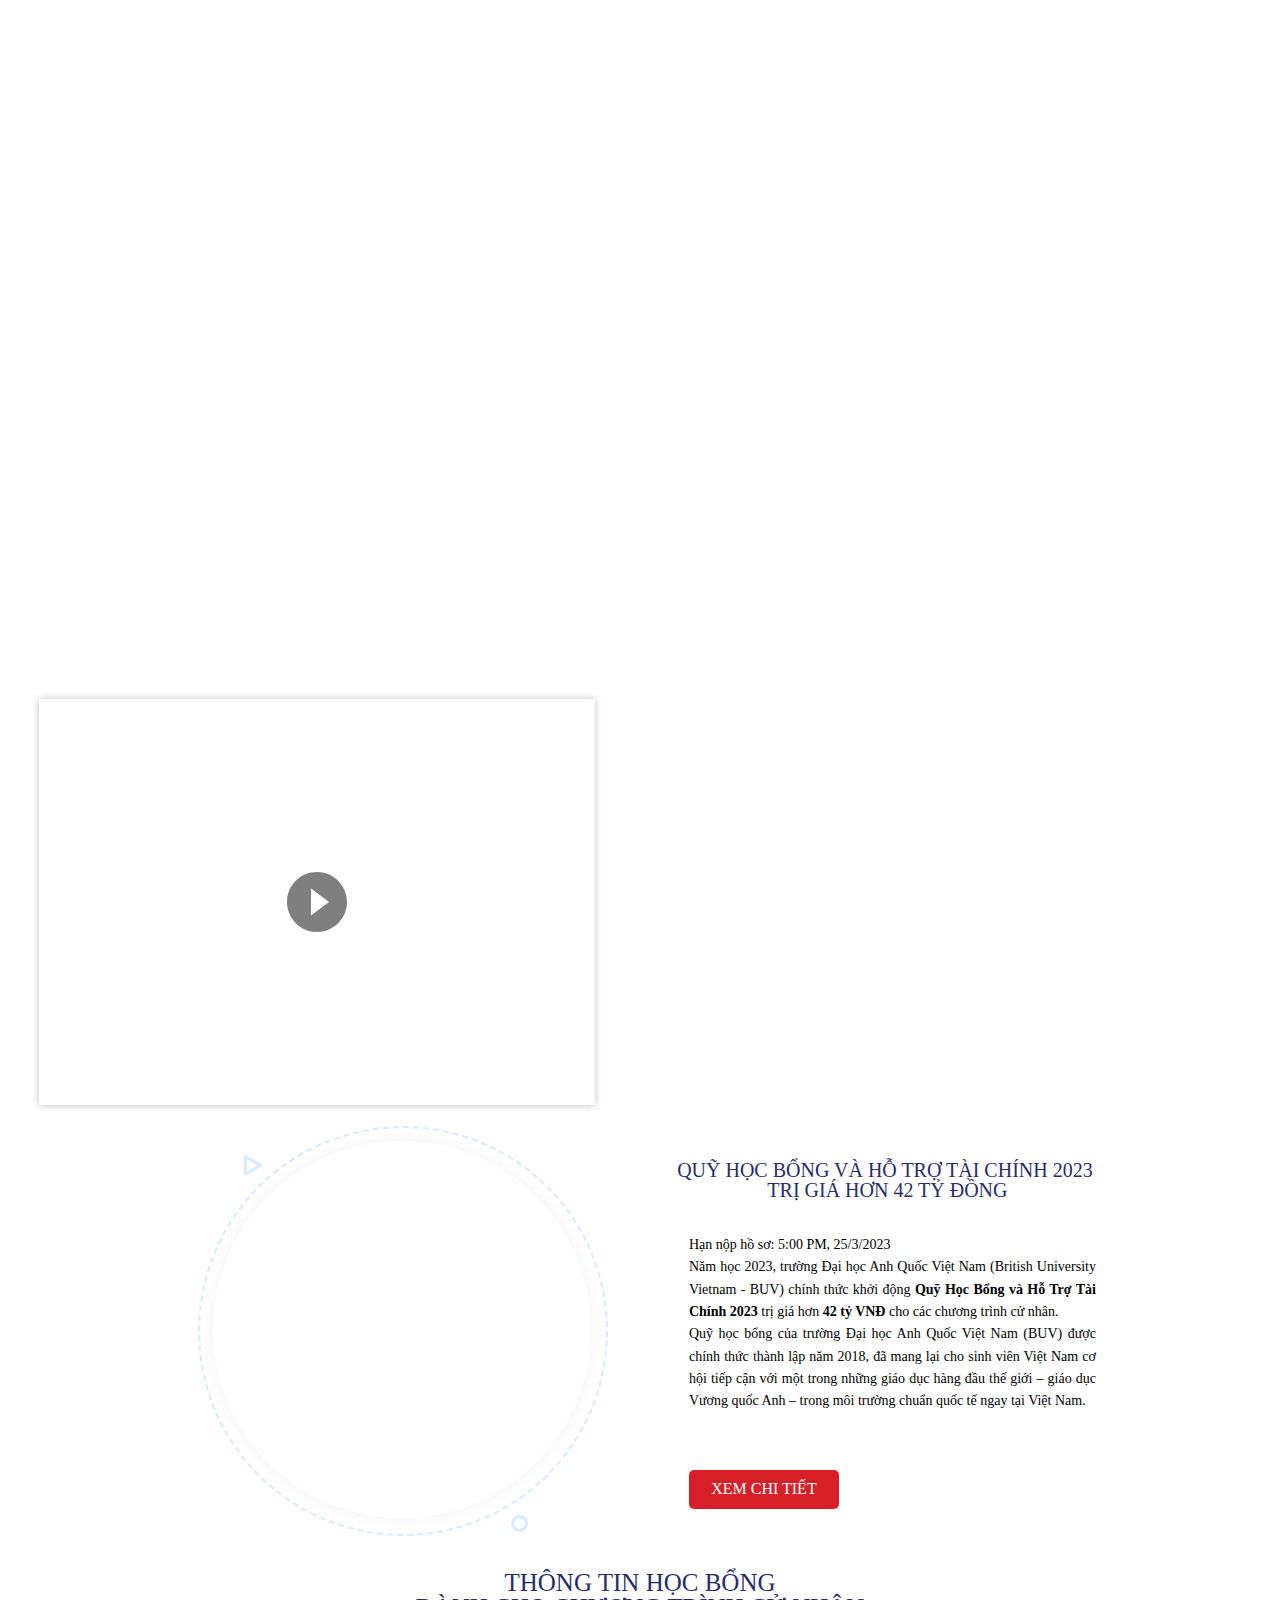
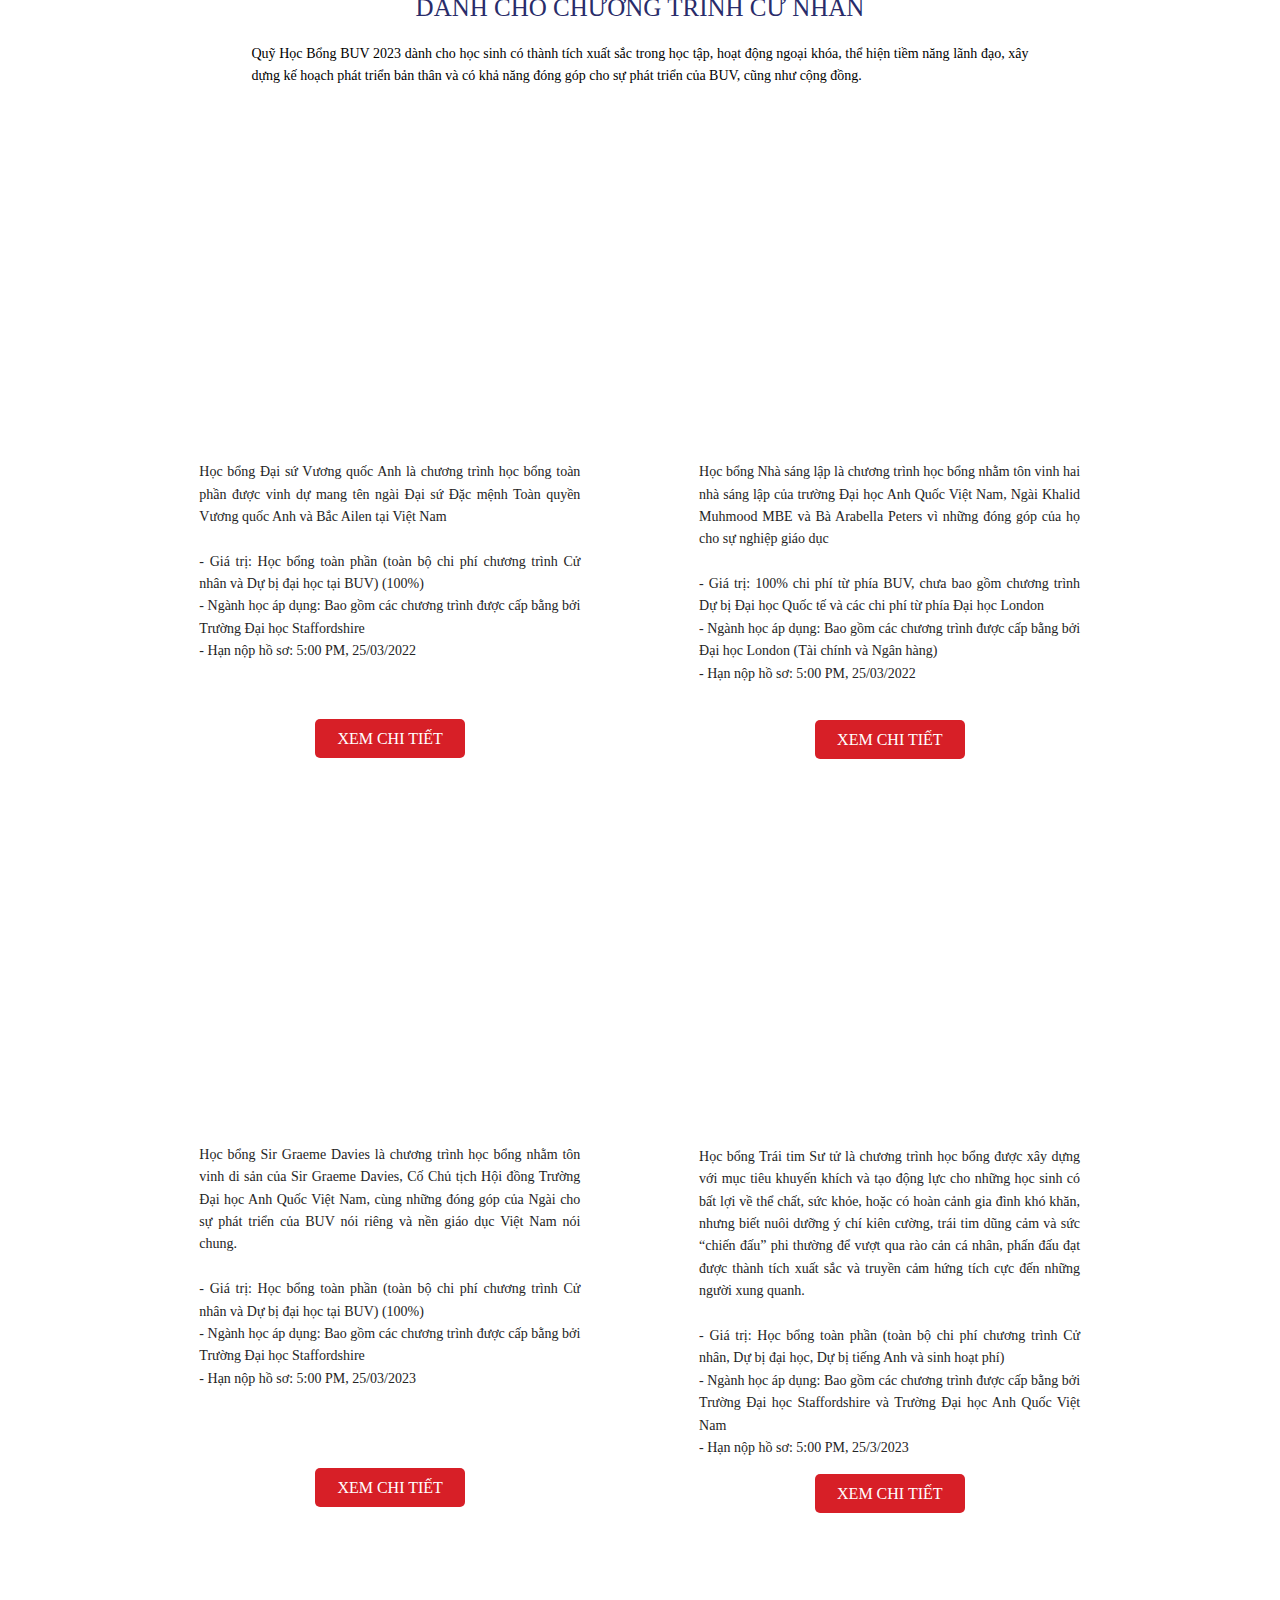
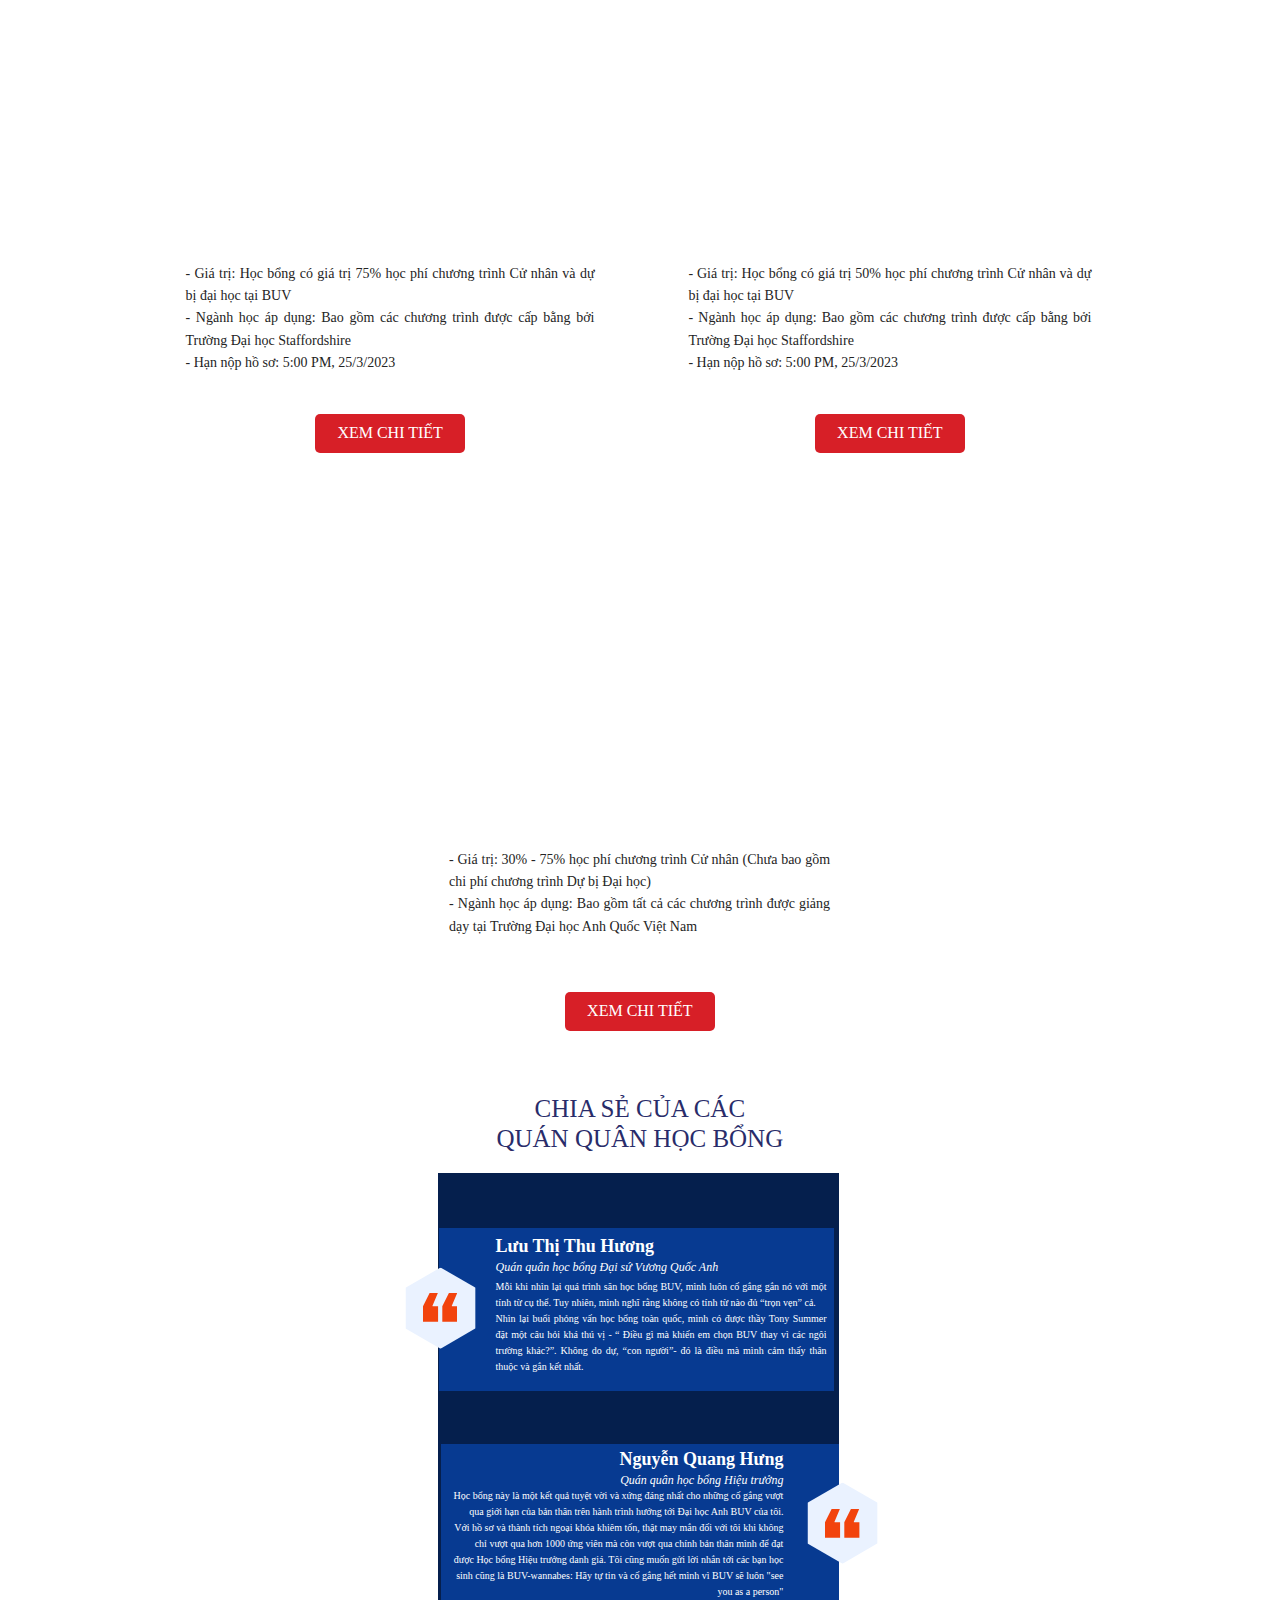
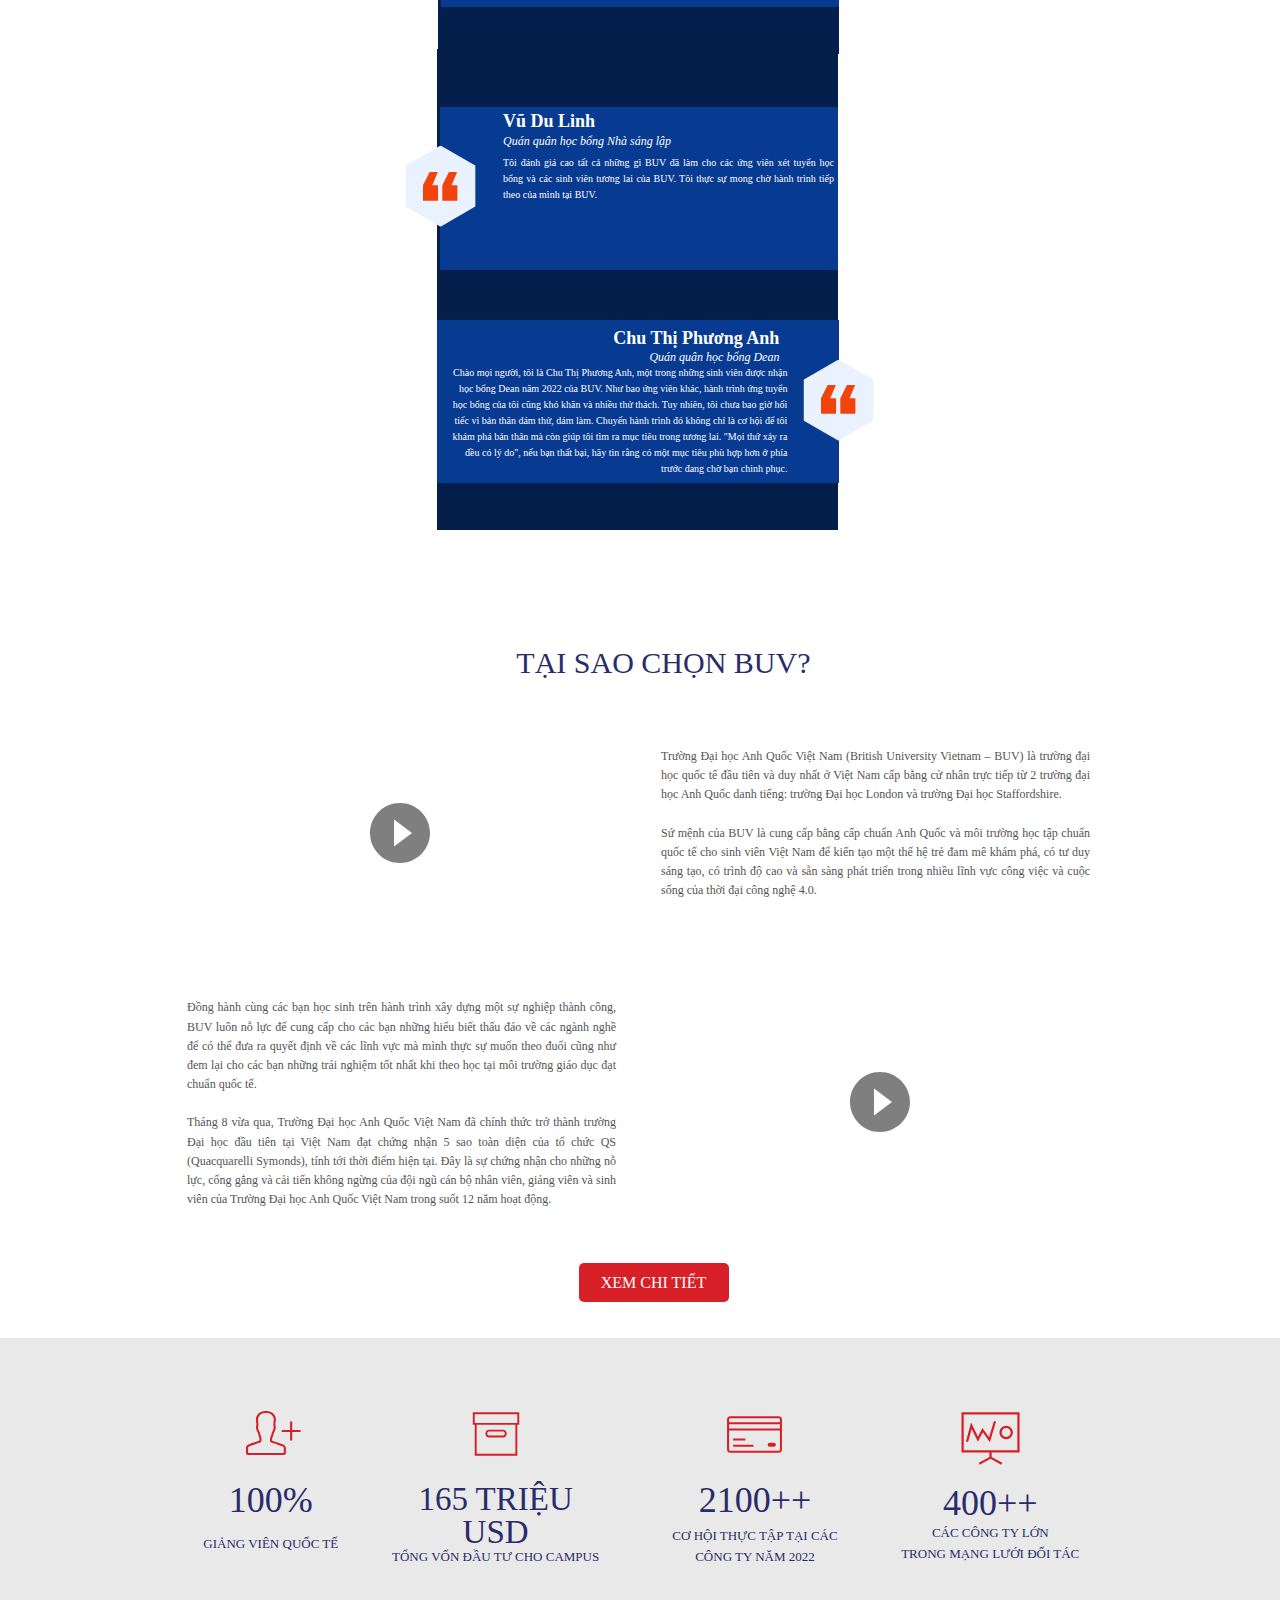
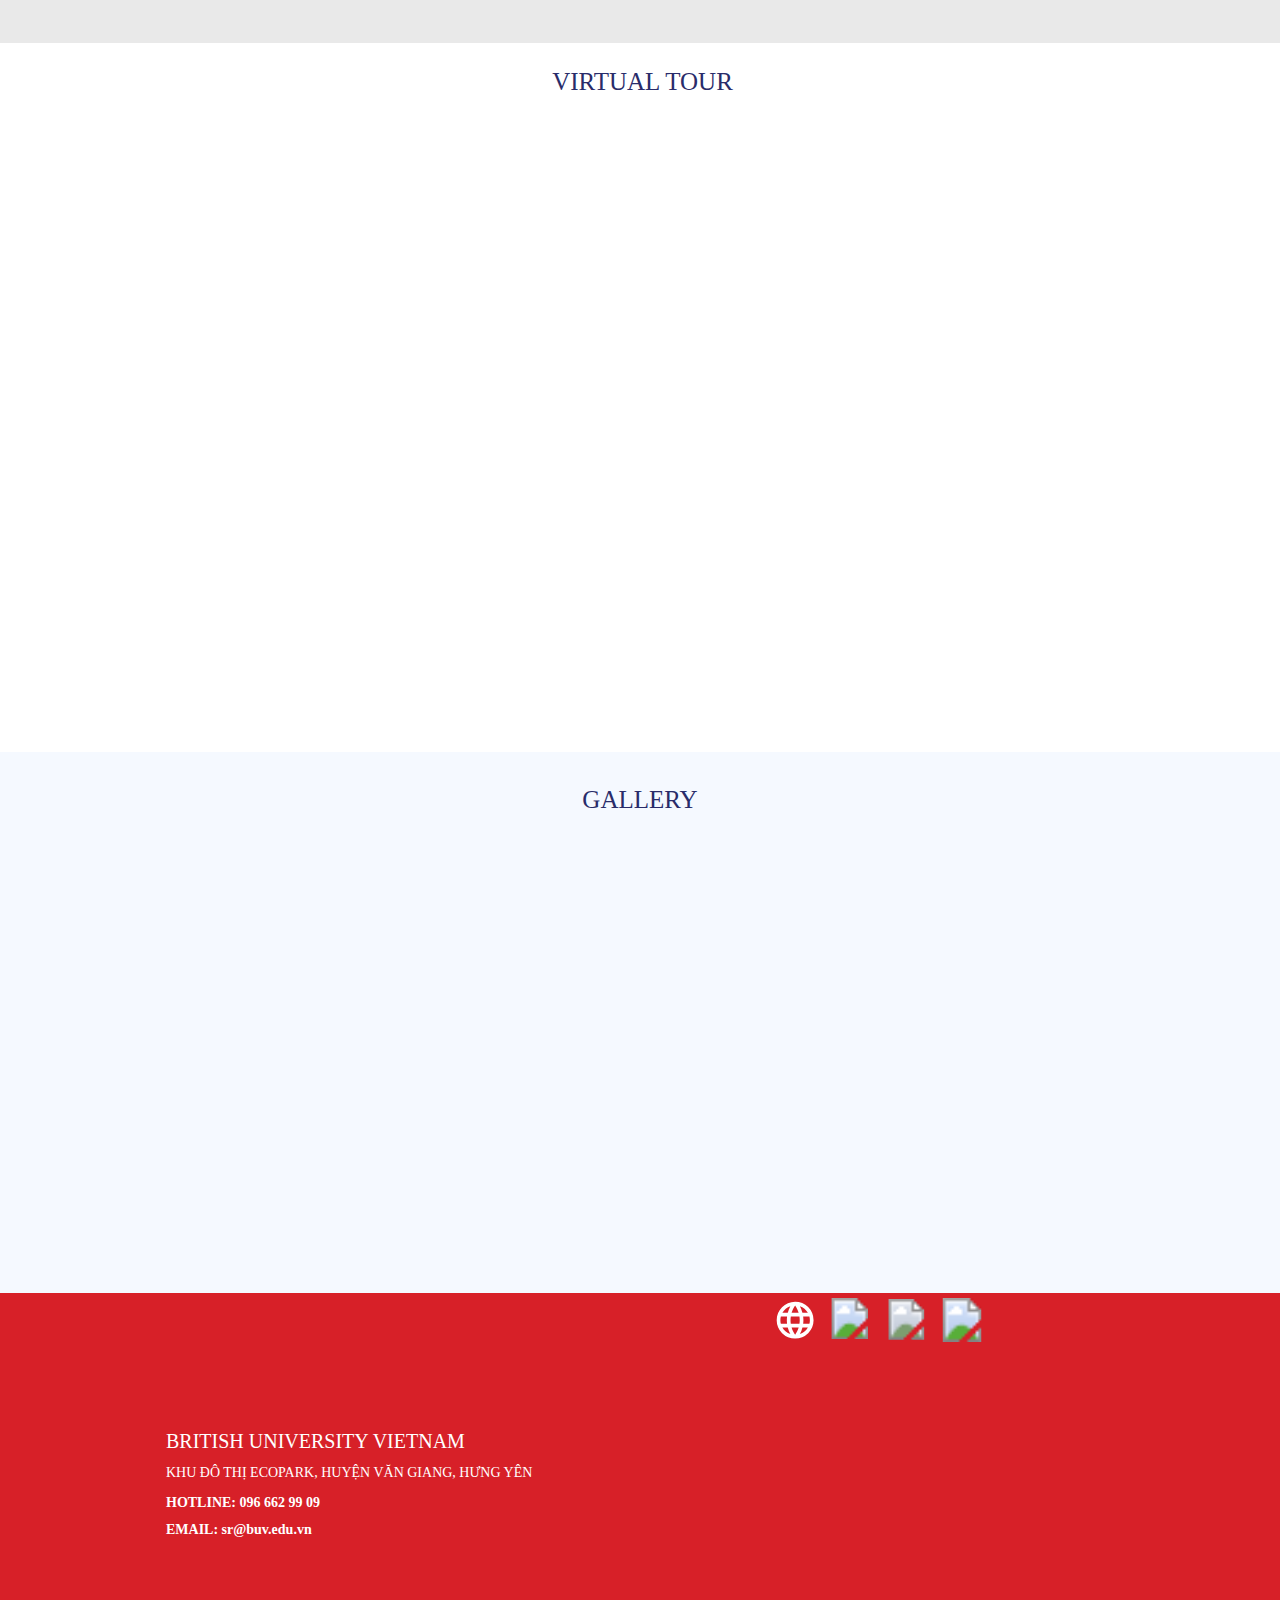
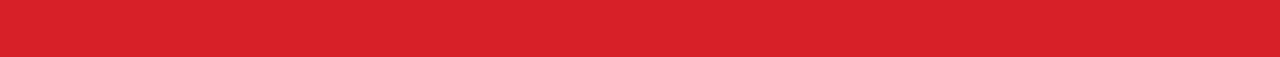
<file: index.html>
<!DOCTYPE html><html><head><meta charset="UTF-8"><title>BUV SCHOLARSHIPS 2023</title><meta http-equiv="Cache-Control" content="no-cache"><meta http-equiv="Expires" content="-1"><meta name="keywords" content="BUV, HỌC BỔNG"><meta name="description" content="QUỸ HỌC BỔNG BUV 2023"><script type='text/javascript'>window.ladi_viewport = function () {var screen_width = window.ladi_screen_width || window.screen.width;var width = window.outerWidth > 0 ? window.outerWidth : screen_width;var widthDevice = width;var is_desktop = width >= 768;var content = "";if (typeof window.ladi_is_desktop == "undefined" || window.ladi_is_desktop == undefined) {window.ladi_is_desktop = is_desktop;}if (!is_desktop) {widthDevice = 420;} else {widthDevice = 960;}content = "width=" + widthDevice + ", user-scalable=no";var scale = 1;if (!is_desktop && widthDevice != screen_width && screen_width > 0) {scale = screen_width / widthDevice;}if (scale != 1) {content += ", initial-scale=" + scale + ", minimum-scale=" + scale + ", maximum-scale=" + scale;}var docViewport = document.getElementById("viewport");if (!docViewport) {docViewport = document.createElement("meta");docViewport.setAttribute("id", "viewport");docViewport.setAttribute("name", "viewport");document.head.appendChild(docViewport);}docViewport.setAttribute("content", content);};window.ladi_viewport();window.ladi_fbq_data = [];window.ladi_fbq = function (track_name, conversion_name, data, event_data) {window.ladi_fbq_data.push([track_name, conversion_name, data, event_data]);};</script><link rel="canonical" href="https://scholarship.buv.edu.vn" /><meta property="og:url" content="https://scholarship.buv.edu.vn" /><meta property="og:title" content="BUV SCHOLARSHIPS 2023" /><meta property="og:type" content="website" /><meta property="og:image" content="https://static.ladipage.net/5ee73de3a9b634337d09940b/microsoftteams-image-72-20221111064547-bwrqh.jpeg"><meta property="og:description" content="QUỸ HỌC BỔNG BUV 2023" /><meta name="format-detection" content="telephone=no" /><link rel="shortcut icon" href="https://static.ladipage.net/5ee73de3a9b634337d09940b/logo-2-20200707071127.png"/><link rel="dns-prefetch"><link rel="preconnect" href="https://fonts.googleapis.com/" crossorigin><link rel="preconnect" href="https://w.ladicdn.com/" crossorigin><link rel="preconnect" href="https://s.ladicdn.com/" crossorigin><link rel="preconnect" href="https://api.ldpform.com/" crossorigin><link rel="preconnect" href="https://a.ladipage.com/" crossorigin><link rel="preconnect" href="https://api.sales.ldpform.net/" crossorigin><link rel="preload" href="https://fonts.googleapis.com/css?family=Open Sans:bold,regular&display=swap" as="style" onload="this.onload = null; this.rel = 'stylesheet';"><link rel="preload" href="https://w.ladicdn.com/v2/source/ladipage.vi.min.js?v=1668056134824" as="script"><style id="style_ladi" type="text/css">a,abbr,acronym,address,applet,article,aside,audio,b,big,blockquote,body,button,canvas,caption,center,cite,code,dd,del,details,dfn,div,dl,dt,em,embed,fieldset,figcaption,figure,footer,form,h1,h2,h3,h4,h5,h6,header,hgroup,html,i,iframe,img,input,ins,kbd,label,legend,li,mark,menu,nav,object,ol,output,p,pre,q,ruby,s,samp,section,select,small,span,strike,strong,sub,summary,sup,table,tbody,td,textarea,tfoot,th,thead,time,tr,tt,u,ul,var,video{margin:0;padding:0;border:0;outline:0;font-size:100%;font:inherit;vertical-align:baseline;box-sizing:border-box;-webkit-font-smoothing:antialiased;-moz-osx-font-smoothing:grayscale}article,aside,details,figcaption,figure,footer,header,hgroup,menu,nav,section{display:block}body{line-height:1}a{text-decoration:none}ol,ul{list-style:none}blockquote,q{quotes:none}blockquote:after,blockquote:before,q:after,q:before{content:'';content:none}table{border-collapse:collapse;border-spacing:0}body{font-size:12px;-ms-text-size-adjust:none;-moz-text-size-adjust:none;-o-text-size-adjust:none;-webkit-text-size-adjust:none;background-color:#fff}.ladi-loading{z-index:900000000000;position:fixed;width:100%;height:100%;top:0;left:0;background-color:rgba(0,0,0,.1)}.ladi-loading .loading{width:80px;height:80px;top:0;left:0;bottom:0;right:0;margin:auto;overflow:hidden;position:absolute}.ladi-loading .loading div{position:absolute;width:6px;height:6px;background:#fff;border-radius:50%;animation:ladi-loading 1.2s linear infinite}.ladi-loading .loading div:nth-child(1){animation-delay:0s;top:37px;left:66px}.ladi-loading .loading div:nth-child(2){animation-delay:-.1s;top:22px;left:62px}.ladi-loading .loading div:nth-child(3){animation-delay:-.2s;top:11px;left:52px}.ladi-loading .loading div:nth-child(4){animation-delay:-.3s;top:7px;left:37px}.ladi-loading .loading div:nth-child(5){animation-delay:-.4s;top:11px;left:22px}.ladi-loading .loading div:nth-child(6){animation-delay:-.5s;top:22px;left:11px}.ladi-loading .loading div:nth-child(7){animation-delay:-.6s;top:37px;left:7px}.ladi-loading .loading div:nth-child(8){animation-delay:-.7s;top:52px;left:11px}.ladi-loading .loading div:nth-child(9){animation-delay:-.8s;top:62px;left:22px}.ladi-loading .loading div:nth-child(10){animation-delay:-.9s;top:66px;left:37px}.ladi-loading .loading div:nth-child(11){animation-delay:-1s;top:62px;left:52px}.ladi-loading .loading div:nth-child(12){animation-delay:-1.1s;top:52px;left:62px}@keyframes ladi-loading{0%,100%,20%,80%{transform:scale(1)}50%{transform:scale(1.5)}}.overflow-hidden{overflow:hidden}.ladi-transition{transition:all 150ms linear 0s}.opacity-0{opacity:0}.height-0{height:0!important}.transition-readmore{transition:height 350ms linear 0s}.transition-collapse{transition:height 150ms linear 0s}.transition-parent-collapse-height{transition:height 150ms linear 0s}.transition-parent-collapse-top{transition:top 150ms linear 0s}.pointer-events-none{pointer-events:none}.ladi-google-recaptcha-checkbox{position:absolute;display:inline-block;transform:translateY(-100%);margin-top:-5px;z-index:90000010}.ladipage-message{position:fixed;width:100%;height:100%;top:0;left:0;z-index:10000000000;background:rgba(0,0,0,.3)}.ladipage-message .ladipage-message-box{width:400px;max-width:calc(100% - 50px);height:160px;border:1px solid rgba(0,0,0,.3);background-color:#fff;position:fixed;top:calc(50% - 155px);left:0;right:0;margin:auto;border-radius:10px}.ladipage-message .ladipage-message-box span{display:block;background-color:rgba(6,21,40,.05);color:#000;padding:12px 15px;font-weight:600;font-size:16px;line-height:16px;border-top-left-radius:10px;border-top-right-radius:10px}.ladipage-message .ladipage-message-box .ladipage-message-text{display:-webkit-box;font-size:14px;padding:0 20px;margin-top:10px;line-height:18px;-webkit-line-clamp:3;-webkit-box-orient:vertical;overflow:hidden;text-overflow:ellipsis}.ladipage-message .ladipage-message-box .ladipage-message-close{display:block;position:absolute;right:15px;bottom:10px;margin:0 auto;padding:10px 0;border:none;width:80px;text-transform:uppercase;text-align:center;color:#000;background-color:#e6e6e6;border-radius:5px;text-decoration:none;font-size:14px;line-height:14px;font-weight:600;cursor:pointer}.ladi-wraper{width:100%;min-height:100%;overflow:hidden}.ladi-section{margin:0 auto;position:relative}.ladi-section[data-tab-id]{display:none}.ladi-section.selected[data-tab-id]{display:block}.ladi-section .ladi-section-arrow-down{position:absolute;bottom:0;right:0;left:0;margin:auto;cursor:pointer;z-index:90000040}.ladi-section .ladi-section-close{position:absolute;top:0;right:0;cursor:pointer;z-index:90000040}.ladi-section .ladi-section-background{position:absolute;width:100%;height:100%;top:0;left:0;pointer-events:none;overflow:hidden}.ladi-container{position:relative;margin:0 auto;height:100%}.ladi-element{position:absolute}.ladi-overlay{position:absolute;top:0;left:0;height:100%;width:100%;pointer-events:none}.ladi-survey{width:100%;display:inline-block}.ladi-survey .ladi-survey-option{cursor:pointer;position:relative;display:inline-block;text-decoration-line:inherit;-webkit-text-decoration-line:inherit;transition:inherit;user-select:none;-webkit-user-select:none;-moz-user-select:none;-ms-user-select:none}.ladi-survey .ladi-survey-option-background{position:absolute;width:100%;height:100%;top:0;left:0;pointer-events:none;transition:inherit}.ladi-survey .ladi-survey-option-label{display:block;text-decoration-line:inherit;-webkit-text-decoration-line:inherit;position:relative}.ladi-survey .ladi-survey-option-image{background-size:cover;background-position:center center;pointer-events:none;vertical-align:middle;border-radius:inherit;position:relative}.ladi-survey .ladi-survey-button-next{display:block}.ladi-survey .ladi-survey-button-next.empty{display:none}.ladi-survey .ladi-survey-button-next.no-select{display:none}.ladi-survey .ladi-survey-button-next button{background-color:#fff;border:1px solid #eee;padding:5px 10px;cursor:pointer;border-radius:2px}.ladi-survey .ladi-survey-button-next button:active{transform:translateY(2px);transition:transform .2s linear}.ladi-carousel{position:absolute;width:100%;height:100%;overflow:hidden;touch-action:pan-y}.ladi-carousel .ladi-carousel-content{position:absolute;width:100%;height:100%;left:0;transition:left 350ms ease-in-out}.ladi-carousel .ladi-carousel-arrow{position:absolute;top:calc(50% - (33px)/ 2);cursor:pointer;z-index:90000040}.ladi-carousel .ladi-carousel-arrow-left{left:5px;transform:rotateY(180deg);-webkit-transform:rotateY(180deg)}.ladi-carousel .ladi-carousel-arrow-right{right:5px}.ladi-gallery{position:absolute;width:100%;height:100%}.ladi-gallery .ladi-gallery-view{position:absolute;overflow:hidden;touch-action:pan-y}.ladi-gallery .ladi-gallery-view>.ladi-gallery-view-item{background-size:cover;background-repeat:no-repeat;background-position:center center;width:100%;height:100%;position:relative;display:none;transition:transform .5s ease-in-out;-webkit-backface-visibility:hidden;backface-visibility:hidden;-webkit-perspective:1000px;perspective:1000px}.ladi-gallery .ladi-gallery-view>.ladi-gallery-view-item.play-video{cursor:pointer}.ladi-gallery .ladi-gallery-view>.ladi-gallery-view-item.play-video:after{content:'';position:absolute;top:0;left:0;right:0;bottom:0;margin:auto;width:60px;height:60px;background:url(https://w.ladicdn.com/source/ladipage-play.svg) no-repeat center center;background-size:contain;pointer-events:none;cursor:pointer}.ladi-gallery .ladi-gallery-view>.ladi-gallery-view-item.next,.ladi-gallery .ladi-gallery-view>.ladi-gallery-view-item.selected.right{left:0;transform:translate3d(100%,0,0)}.ladi-gallery .ladi-gallery-view>.ladi-gallery-view-item.prev,.ladi-gallery .ladi-gallery-view>.ladi-gallery-view-item.selected.left{left:0;transform:translate3d(-100%,0,0)}.ladi-gallery .ladi-gallery-view>.ladi-gallery-view-item.next.left,.ladi-gallery .ladi-gallery-view>.ladi-gallery-view-item.prev.right,.ladi-gallery .ladi-gallery-view>.ladi-gallery-view-item.selected{left:0;transform:translate3d(0,0,0)}.ladi-gallery .ladi-gallery-view>.next,.ladi-gallery .ladi-gallery-view>.prev,.ladi-gallery .ladi-gallery-view>.selected{display:block}.ladi-gallery .ladi-gallery-view>.selected{left:0}.ladi-gallery .ladi-gallery-view>.next,.ladi-gallery .ladi-gallery-view>.prev{position:absolute;top:0;width:100%}.ladi-gallery .ladi-gallery-view>.next{left:100%}.ladi-gallery .ladi-gallery-view>.prev{left:-100%}.ladi-gallery .ladi-gallery-view>.next.left,.ladi-gallery .ladi-gallery-view>.prev.right{left:0}.ladi-gallery .ladi-gallery-view>.selected.left{left:-100%}.ladi-gallery .ladi-gallery-view>.selected.right{left:100%}.ladi-gallery .ladi-gallery-control{position:absolute;overflow:hidden;touch-action:pan-y}.ladi-gallery.ladi-gallery-top .ladi-gallery-view{width:100%}.ladi-gallery.ladi-gallery-top .ladi-gallery-control{top:0;width:100%}.ladi-gallery.ladi-gallery-bottom .ladi-gallery-view{top:0;width:100%}.ladi-gallery.ladi-gallery-bottom .ladi-gallery-control{width:100%;bottom:0}.ladi-gallery.ladi-gallery-left .ladi-gallery-view{height:100%}.ladi-gallery.ladi-gallery-left .ladi-gallery-control{height:100%}.ladi-gallery.ladi-gallery-right .ladi-gallery-view{height:100%}.ladi-gallery.ladi-gallery-right .ladi-gallery-control{height:100%;right:0}.ladi-gallery .ladi-gallery-view .ladi-gallery-view-arrow{position:absolute;top:calc(50% - (33px)/ 2);cursor:pointer;z-index:90000040}.ladi-gallery .ladi-gallery-view .ladi-gallery-view-arrow-left{left:5px;transform:rotateY(180deg);-webkit-transform:rotateY(180deg)}.ladi-gallery .ladi-gallery-view .ladi-gallery-view-arrow-right{right:5px}.ladi-gallery .ladi-gallery-control .ladi-gallery-control-arrow{position:absolute;cursor:pointer;z-index:90000040}.ladi-gallery.ladi-gallery-bottom .ladi-gallery-control .ladi-gallery-control-arrow,.ladi-gallery.ladi-gallery-top .ladi-gallery-control .ladi-gallery-control-arrow{top:calc(50% - (33px)/ 2)}.ladi-gallery.ladi-gallery-top .ladi-gallery-control .ladi-gallery-control-arrow-left{left:0;transform:rotateY(180deg) scale(.6);-webkit-transform:rotateY(180deg) scale(.6)}.ladi-gallery.ladi-gallery-top .ladi-gallery-control .ladi-gallery-control-arrow-right{right:0;transform:scale(.6);-webkit-transform:scale(.6)}.ladi-gallery.ladi-gallery-bottom .ladi-gallery-control .ladi-gallery-control-arrow-left{left:0;transform:rotateY(180deg) scale(.6);-webkit-transform:rotateY(180deg) scale(.6)}.ladi-gallery.ladi-gallery-bottom .ladi-gallery-control .ladi-gallery-control-arrow-right{right:0;transform:scale(.6);-webkit-transform:scale(.6)}.ladi-gallery.ladi-gallery-left .ladi-gallery-control .ladi-gallery-control-arrow,.ladi-gallery.ladi-gallery-right .ladi-gallery-control .ladi-gallery-control-arrow{left:calc(50% - (33px)/ 2)}.ladi-gallery.ladi-gallery-left .ladi-gallery-control .ladi-gallery-control-arrow-left{top:0;transform:scale(.6) rotate(270deg);-webkit-transform:scale(.6) rotate(270deg)}.ladi-gallery.ladi-gallery-left .ladi-gallery-control .ladi-gallery-control-arrow-right{bottom:0;transform:scale(.6) rotate(90deg);-webkit-transform:scale(.6) rotate(90deg)}.ladi-gallery.ladi-gallery-right .ladi-gallery-control .ladi-gallery-control-arrow-left{top:0;transform:scale(.6) rotate(270deg);-webkit-transform:scale(.6) rotate(270deg)}.ladi-gallery.ladi-gallery-right .ladi-gallery-control .ladi-gallery-control-arrow-right{bottom:0;transform:scale(.6) rotate(90deg);-webkit-transform:scale(.6) rotate(90deg)}.ladi-gallery .ladi-gallery-control .ladi-gallery-control-box{position:relative}.ladi-gallery.ladi-gallery-top .ladi-gallery-control .ladi-gallery-control-box{display:-webkit-inline-flex;display:inline-flex;left:0;transition:left 150ms ease-in-out}.ladi-gallery.ladi-gallery-bottom .ladi-gallery-control .ladi-gallery-control-box{display:-webkit-inline-flex;display:inline-flex;left:0;transition:left 150ms ease-in-out}.ladi-gallery.ladi-gallery-left .ladi-gallery-control .ladi-gallery-control-box{display:inline-grid;top:0;transition:top 150ms ease-in-out}.ladi-gallery.ladi-gallery-right .ladi-gallery-control .ladi-gallery-control-box{display:inline-grid;top:0;transition:top 150ms ease-in-out}.ladi-gallery .ladi-gallery-control .ladi-gallery-control-box .ladi-gallery-control-item{background-size:cover;background-repeat:no-repeat;background-position:center center;float:left;position:relative;cursor:pointer;filter:invert(15%)}.ladi-gallery .ladi-gallery-control .ladi-gallery-control-box .ladi-gallery-control-item.play-video:after{content:'';position:absolute;top:0;left:0;right:0;bottom:0;margin:auto;width:30px;height:30px;background:url(https://w.ladicdn.com/source/ladipage-play.svg) no-repeat center center;background-size:contain;pointer-events:none;cursor:pointer}.ladi-gallery .ladi-gallery-control .ladi-gallery-control-box .ladi-gallery-control-item:hover{filter:none}.ladi-gallery .ladi-gallery-control .ladi-gallery-control-box .ladi-gallery-control-item.selected{filter:none}.ladi-gallery .ladi-gallery-control .ladi-gallery-control-box .ladi-gallery-control-item:last-child{margin-right:0!important;margin-bottom:0!important}.ladi-table{position:absolute;width:100%;height:100%;overflow:auto}.ladi-table table{width:100%}.ladi-table table td{vertical-align:middle}.ladi-table tbody td{word-break:break-word}.ladi-table table td img{cursor:pointer;width:100%}.ladi-box{position:absolute;width:100%;height:100%;overflow:hidden}.ladi-tabs{position:absolute;width:100%;height:100%}.ladi-tabs .ladi-tabs-background{height:100%;width:100%;pointer-events:none}.ladi-tabs>.ladi-element[data-index]{display:none}.ladi-tabs>.ladi-element.selected[data-index]{display:block}.ladi-frame{position:absolute;width:100%;height:100%;overflow:hidden}.ladi-frame .ladi-frame-background{height:100%;width:100%;pointer-events:none;transition:inherit}.ladi-banner{position:absolute;width:100%;height:100%;overflow:hidden}.ladi-banner .ladi-banner-background{height:100%;width:100%;pointer-events:none}#SECTION_POPUP .ladi-container{z-index:90000070}#SECTION_POPUP .ladi-container>.ladi-element{z-index:90000070;position:fixed;display:none}#SECTION_POPUP .ladi-container>.ladi-element[data-fixed-close=true]{position:relative!important}#SECTION_POPUP .ladi-container>.ladi-element.hide-visibility{display:block!important;visibility:hidden!important}#SECTION_POPUP .popup-close{position:absolute;right:0;top:0;z-index:9000000080;cursor:pointer}.ladi-popup{position:absolute;width:100%;height:100%}.ladi-popup .ladi-popup-background{height:100%;width:100%;pointer-events:none}.ladi-countdown{position:absolute;width:100%;height:100%}.ladi-countdown .ladi-countdown-background{position:absolute;width:100%;height:100%;top:0;left:0;background-size:inherit;background-attachment:inherit;background-origin:inherit;display:table;pointer-events:none}.ladi-countdown .ladi-countdown-text{position:absolute;width:100%;height:100%;text-decoration:inherit;display:table;pointer-events:none}.ladi-countdown .ladi-countdown-text span{display:table-cell;vertical-align:middle}.ladi-countdown>.ladi-element{text-decoration:inherit;background-size:inherit;background-attachment:inherit;background-origin:inherit;position:relative;display:inline-block}.ladi-countdown>.ladi-element:last-child{margin-right:0!important}.ladi-button{position:absolute;width:100%;height:100%;overflow:hidden}.ladi-button:active{transform:translateY(2px);transition:transform .2s linear}.ladi-button .ladi-button-background{height:100%;width:100%;pointer-events:none;transition:inherit}.ladi-button>.ladi-button-headline,.ladi-button>.ladi-button-shape{width:100%!important;height:100%!important;top:0!important;left:0!important;display:table;user-select:none;-webkit-user-select:none;-moz-user-select:none;-ms-user-select:none}.ladi-button>.ladi-button-shape .ladi-shape{margin:auto;top:0;bottom:0}.ladi-button>.ladi-button-headline .ladi-headline{display:table-cell;vertical-align:middle}.ladi-collection{position:absolute;width:100%;height:100%}.ladi-collection.carousel{overflow:hidden}.ladi-collection .ladi-collection-content{position:absolute;width:100%;height:100%;left:0;transition:left 350ms ease-in-out}.ladi-collection .ladi-collection-content .ladi-collection-item{display:block;position:relative;float:left;overflow:hidden}.ladi-collection .ladi-collection-content .ladi-collection-item:before{content:'';position:absolute;pointer-events:none;top:0;left:0;width:100%;height:100%}.ladi-collection .ladi-collection-content .ladi-collection-page{float:left}.ladi-collection .ladi-collection-arrow{position:absolute;top:calc(50% - (33px)/ 2);cursor:pointer;z-index:90000040}.ladi-collection .ladi-collection-arrow-left{left:5px;transform:rotateY(180deg);-webkit-transform:rotateY(180deg)}.ladi-collection .ladi-collection-arrow-right{right:5px}.ladi-collection .ladi-collection-button-next{position:absolute;bottom:-40px;right:0;left:0;margin:auto;cursor:pointer;z-index:90000040;transform:rotate(90deg);-webkit-transform:rotate(90deg)}.ladi-form{position:absolute;width:100%;height:100%}.ladi-form>.ladi-element{text-transform:inherit;text-decoration:inherit;text-align:inherit;letter-spacing:inherit;color:inherit;background-size:inherit;background-attachment:inherit;background-origin:inherit}.ladi-form .ladi-button>.ladi-button-headline{color:initial;font-size:initial;font-weight:initial;text-transform:initial;text-decoration:initial;font-style:initial;text-align:initial;letter-spacing:initial;line-height:initial}.ladi-form>.ladi-element .ladi-form-item-container{text-transform:inherit;text-decoration:inherit;text-align:inherit;letter-spacing:inherit;color:inherit;background-size:inherit;background-attachment:inherit;background-origin:inherit}.ladi-form>[data-quantity=true] .ladi-form-item-container{overflow:hidden}.ladi-form>.ladi-element .ladi-form-item-container .ladi-form-item{text-transform:inherit;text-decoration:inherit;text-align:inherit;letter-spacing:inherit;color:inherit}.ladi-form>.ladi-element .ladi-form-item-container .ladi-form-item-background{background-size:inherit;background-attachment:inherit;background-origin:inherit}.ladi-form>.ladi-element .ladi-form-item-container .ladi-form-item .ladi-form-control-select{-webkit-appearance:none;-moz-appearance:none;appearance:none;background-size:9px 6px!important;background-position:right .5rem center;background-repeat:no-repeat}.ladi-form>.ladi-element .ladi-form-item-container .ladi-form-item .ladi-form-control-select-2{width:calc(100% / 2 - 5px);max-width:calc(100% / 2 - 5px);min-width:calc(100% / 2 - 5px)}.ladi-form>.ladi-element .ladi-form-item-container .ladi-form-item .ladi-form-control-select-2:nth-child(3){margin-left:7.5px}.ladi-form>.ladi-element .ladi-form-item-container .ladi-form-item .ladi-form-control-select-3{width:calc(100% / 3 - 5px);max-width:calc(100% / 3 - 5px);min-width:calc(100% / 3 - 5px)}.ladi-form>.ladi-element .ladi-form-item-container .ladi-form-item .ladi-form-control-select-3:nth-child(3){margin-left:7.5px}.ladi-form>.ladi-element .ladi-form-item-container .ladi-form-item .ladi-form-control-select-3:nth-child(4){margin-left:7.5px}.ladi-form>.ladi-element .ladi-form-item-container .ladi-form-item .ladi-form-control-select option{color:initial}.ladi-form>.ladi-element .ladi-form-item-container .ladi-form-item .ladi-form-control:not(.ladi-form-control-select){text-transform:inherit;text-decoration:inherit;text-align:inherit;letter-spacing:inherit;color:inherit;background-size:inherit;background-attachment:inherit;background-origin:inherit}.ladi-form>.ladi-element .ladi-form-item-container .ladi-form-item .ladi-form-control-select{text-transform:inherit;text-align:inherit;letter-spacing:inherit;color:inherit;background-size:inherit;background-attachment:inherit;background-origin:inherit}.ladi-form>.ladi-element .ladi-form-item-container .ladi-form-item .ladi-form-control-select:not([data-selected=""]){text-decoration:inherit}.ladi-form>.ladi-element .ladi-form-item-container .ladi-form-item .ladi-form-checkbox-item{text-transform:inherit;text-decoration:inherit;text-align:inherit;letter-spacing:inherit;color:inherit;background-size:inherit;background-attachment:inherit;background-origin:inherit;vertical-align:middle}.ladi-form>.ladi-element .ladi-form-item-container .ladi-form-item .ladi-form-checkbox-item span{user-select:none;-webkit-user-select:none;-moz-user-select:none;-ms-user-select:none}.ladi-form>.ladi-element .ladi-form-item-container .ladi-form-item .ladi-form-checkbox-item span[data-checked=true]{text-transform:inherit;text-decoration:inherit;text-align:inherit;letter-spacing:inherit;color:inherit;background-size:inherit;background-attachment:inherit;background-origin:inherit}.ladi-form>.ladi-element .ladi-form-item-container .ladi-form-item .ladi-form-checkbox-item span[data-checked=false]{text-transform:inherit;text-align:inherit;letter-spacing:inherit;color:inherit;background-size:inherit;background-attachment:inherit;background-origin:inherit}.ladi-form .ladi-form-item-container{position:absolute;width:100%;height:100%}.ladi-form .ladi-form-item-title-value{font-weight:700;word-break:break-word}.ladi-form .ladi-form-label-container{position:relative;width:100%}.ladi-form .ladi-form-label-container .ladi-form-label-item{display:inline-block;cursor:pointer;position:relative;border-radius:0!important;user-select:none;-webkit-user-select:none;-moz-user-select:none;-ms-user-select:none}.ladi-form .ladi-form-label-container .ladi-form-label-item.image{background-size:cover;background-repeat:no-repeat;background-position:center}.ladi-form .ladi-form-label-container .ladi-form-label-item.no-value{display:none!important}.ladi-form .ladi-form-label-container .ladi-form-label-item.text.disabled{opacity:.35}.ladi-form .ladi-form-label-container .ladi-form-label-item.image.disabled{opacity:.2}.ladi-form .ladi-form-label-container .ladi-form-label-item.color.disabled{opacity:.15}.ladi-form .ladi-form-label-container .ladi-form-label-item.selected:before{content:'';width:0;height:0;bottom:-1px;right:-1px;position:absolute;border-width:0 0 15px 15px;border-color:transparent;border-style:solid}.ladi-form .ladi-form-label-container .ladi-form-label-item.selected:after{content:'';background-image:url("data:image/svg+xml;utf8,%3Csvg xmlns='http://www.w3.org/2000/svg' enable-background='new 0 0 12 12' viewBox='0 0 12 12' x='0' fill='%23fff' y='0'%3E%3Cg%3E%3Cpath d='m5.2 10.9c-.2 0-.5-.1-.7-.2l-4.2-3.7c-.4-.4-.5-1-.1-1.4s1-.5 1.4-.1l3.4 3 5.1-7c .3-.4 1-.5 1.4-.2s.5 1 .2 1.4l-5.7 7.9c-.2.2-.4.4-.7.4 0-.1 0-.1-.1-.1z'%3E%3C/path%3E%3C/g%3E%3C/svg%3E");background-repeat:no-repeat;background-position:bottom right;width:7px;height:7px;bottom:0;right:0;position:absolute}.ladi-form .ladi-form-item{width:100%;height:100%;position:absolute}.ladi-form .ladi-form-item-background{position:absolute;width:100%;height:100%;top:0;left:0;pointer-events:none}.ladi-form .ladi-form-item.ladi-form-checkbox{height:auto}.ladi-form .ladi-form-item .ladi-form-control{background-color:transparent;min-width:100%;min-height:100%;max-width:100%;max-height:100%;width:100%;height:100%;padding:0 5px;color:inherit;font-size:inherit;border:none}.ladi-form .ladi-form-item.ladi-form-checkbox{padding:10px 5px}.ladi-form .ladi-form-item.ladi-form-checkbox.ladi-form-checkbox-vertical .ladi-form-checkbox-item{margin-top:0!important;margin-left:0!important;margin-right:0!important;display:table;border:none}.ladi-form .ladi-form-item.ladi-form-checkbox.ladi-form-checkbox-horizontal .ladi-form-checkbox-item{margin-top:0!important;margin-left:0!important;margin-right:10px!important;display:inline-block;border:none;position:relative}.ladi-form .ladi-form-item.ladi-form-checkbox .ladi-form-checkbox-item input{vertical-align:middle;width:13px;height:13px;display:table-cell;margin-right:5px}.ladi-form .ladi-form-item.ladi-form-checkbox .ladi-form-checkbox-item span{display:table-cell;cursor:default;vertical-align:middle;word-break:break-word}.ladi-form .ladi-form-item.ladi-form-checkbox.ladi-form-checkbox-horizontal .ladi-form-checkbox-item input{position:absolute;top:4px}.ladi-form .ladi-form-item.ladi-form-checkbox.ladi-form-checkbox-horizontal .ladi-form-checkbox-item span{padding-left:18px}.ladi-form .ladi-form-item textarea.ladi-form-control{resize:none;padding:5px}.ladi-form .ladi-button{cursor:pointer}.ladi-form .ladi-button .ladi-headline{cursor:pointer;user-select:none}.ladi-form .ladi-element .ladi-form-otp::-webkit-inner-spin-button,.ladi-form .ladi-element .ladi-form-otp::-webkit-outer-spin-button{-webkit-appearance:none;margin:0}.ladi-form .ladi-element .ladi-form-item .button-get-code{display:none;position:absolute;right:0;top:0;bottom:0;margin:auto 0;line-height:initial;padding:5px 10px;height:max-content;font-weight:700;cursor:pointer;user-select:none;-webkit-user-select:none;-moz-user-select:none;-ms-user-select:none}.ladi-form .ladi-element .ladi-form-item .button-get-code.hide-visibility{display:block!important;visibility:hidden!important}.ladi-form .ladi-form-item.otp-resend .button-get-code{display:block}.ladi-form .ladi-form-item.otp-countdown:before{content:attr(data-countdown-time) "s";position:absolute;top:0;bottom:0;margin:auto 0;height:max-content;line-height:initial}.ladi-combobox{position:absolute;width:100%;height:100%}.ladi-combobox .ladi-combobox-item-container{position:absolute;width:100%;height:100%;text-transform:inherit;text-decoration:inherit;text-align:inherit;letter-spacing:inherit;color:inherit;background-size:inherit;background-attachment:inherit;background-origin:inherit}.ladi-combobox .ladi-combobox-item-container .ladi-combobox-item-background{position:absolute;width:100%;height:100%;top:0;left:0;pointer-events:none;background-size:inherit;background-attachment:inherit;background-origin:inherit}.ladi-combobox .ladi-combobox-item-container .ladi-combobox-item{width:100%;height:100%;position:absolute;text-transform:inherit;text-decoration:inherit;text-align:inherit;letter-spacing:inherit;color:inherit}.ladi-combobox .ladi-combobox-item-container .ladi-combobox-item .ladi-combobox-control option{color:initial}.ladi-combobox .ladi-combobox-item-container .ladi-combobox-item .ladi-combobox-control{background-color:transparent;min-width:100%;min-height:100%;max-width:100%;max-height:100%;width:100%;height:100%;padding:0 5px;font-size:inherit;border:none;text-transform:inherit;text-align:inherit;letter-spacing:inherit;color:inherit;background-attachment:inherit;background-origin:inherit;-webkit-appearance:none;-moz-appearance:none;appearance:none;background-size:9px 6px!important;background-position:right .5rem center;background-repeat:no-repeat}.ladi-combobox .ladi-combobox-item-container .ladi-combobox-item .ladi-combobox-control:not([data-selected=""]){text-decoration:inherit}.ladi-cart{position:absolute;width:100%;font-size:12px}.ladi-cart .ladi-cart-row{position:relative;display:inline-table;width:100%}.ladi-cart .ladi-cart-row:after{content:'';position:absolute;left:0;bottom:0;height:1px;width:100%;background:#dcdcdc}.ladi-cart .ladi-cart-no-product{text-align:center;font-size:16px;vertical-align:middle}.ladi-cart .ladi-cart-image{width:16%;vertical-align:middle;position:relative;text-align:center}.ladi-cart .ladi-cart-image img{max-width:100%}.ladi-cart .ladi-cart-title{vertical-align:middle;padding:0 5px;word-break:break-all}.ladi-cart .ladi-cart-title .ladi-cart-title-name{display:block;margin-bottom:5px;word-break:break-word}.ladi-cart .ladi-cart-title .ladi-cart-title-variant{font-weight:700;display:block;word-break:break-word}.ladi-cart .ladi-cart-image .ladi-cart-image-quantity{position:absolute;top:-3px;right:-5px;background:rgba(150,149,149,.9);width:20px;height:20px;border-radius:50%;text-align:center;color:#fff;line-height:20px}.ladi-cart .ladi-cart-quantity{width:70px;vertical-align:middle;text-align:center}.ladi-cart .ladi-cart-quantity-content{display:-webkit-inline-flex;display:inline-flex}.ladi-cart .ladi-cart-quantity input{width:24px;text-align:center;height:22px;pointer-events:none;-moz-appearance:textfield;border-left:none;border-right:none;border-top:1px solid #dcdcdc;border-bottom:1px solid #dcdcdc;border-radius:0}.ladi-cart .ladi-cart-quantity input::-webkit-inner-spin-button,.ladi-cart .ladi-cart-quantity input::-webkit-outer-spin-button{-webkit-appearance:none;margin:0}.ladi-cart .ladi-cart-quantity .button{border:1px solid #dcdcdc;cursor:pointer;text-align:center;width:21px;height:22px;position:relative;user-select:none;-webkit-user-select:none;-moz-user-select:none;-ms-user-select:none}.ladi-cart .ladi-cart-quantity .button:active{transform:translateY(2px);transition:transform .2s linear}.ladi-cart .ladi-cart-quantity .button span{font-size:18px;position:relative;left:.5px}.ladi-cart .ladi-cart-quantity .button:first-child span{top:-1.2px}.ladi-cart .ladi-cart-price{width:100px;vertical-align:middle;text-align:right;padding:0 10px 0 5px}.ladi-cart .ladi-cart-row.has-promotion .ladi-cart-price span{text-decoration:line-through;display:block;margin-bottom:3px}.ladi-cart .ladi-cart-row.has-promotion .ladi-cart-price span.price-compare{text-decoration:none;color:#e85d04;font-weight:700;margin-bottom:0}.ladi-cart .ladi-cart-row.has-promotion .ladi-cart-title span.promotion-name{margin-top:5px;display:block;word-break:break-word}.ladi-cart .ladi-cart-action{width:28px;vertical-align:middle;text-align:center}.ladi-cart .ladi-cart-action .button{border:1px solid #dcdcdc;display:table;cursor:pointer;text-align:center;width:25px;height:22px;user-select:none;-webkit-user-select:none;-moz-user-select:none;-ms-user-select:none}.ladi-cart .ladi-cart-action .button:active{transform:translateY(2px);transition:transform .2s linear}.ladi-cart .ladi-cart-action .button span{font-size:13px;position:relative;top:.5px;display:table-cell;vertical-align:middle}.ladi-video{position:absolute;width:100%;height:100%;cursor:pointer;overflow:hidden}.ladi-video .ladi-video-background{position:absolute;width:100%;height:100%;top:0;left:0;pointer-events:none}.ladi-group{position:absolute;width:100%;height:100%}.ladi-accordion{position:absolute;width:100%;height:100%}.ladi-accordion .ladi-accordion-shape{width:100%!important;height:100%!important;top:0!important;left:0!important;display:table;user-select:none;-webkit-user-select:none;-moz-user-select:none;-ms-user-select:none}.ladi-button-group{position:absolute;width:100%;height:100%}.ladi-button-group>.ladi-element{transition:inherit}.ladi-button-group>.ladi-element>.ladi-button{transition:inherit}.ladi-shape{position:absolute;width:100%;height:100%;pointer-events:none}.ladi-html-code{position:absolute;width:100%;height:100%}.ladi-image{position:absolute;width:100%;height:100%;overflow:hidden;pointer-events:none}.ladi-image .ladi-image-background{background-repeat:no-repeat;background-position:left top;background-size:cover;background-attachment:scroll;background-origin:content-box;position:absolute;margin:0 auto;width:100%;height:100%;pointer-events:none}.ladi-headline{width:100%;display:inline-block;word-break:break-word;background-size:cover;background-position:center center}.ladi-headline a{text-decoration:underline}.ladi-paragraph{width:100%;display:inline-block;word-break:break-word}.ladi-paragraph a{text-decoration:underline}.ladi-list-paragraph{width:100%;display:inline-block}.ladi-list-paragraph a{text-decoration:underline}.ladi-list-paragraph ul li{position:relative;counter-increment:linum}.ladi-list-paragraph ul li:before{position:absolute;background-repeat:no-repeat;background-size:100% 100%;left:0}.ladi-list-paragraph ul li:last-child{padding-bottom:0!important}.ladi-line{position:relative}.ladi-line .ladi-line-container{border-bottom:0!important;border-right:0!important;width:100%;height:100%}a[data-action]{user-select:none;-webkit-user-select:none;-moz-user-select:none;-ms-user-select:none;cursor:pointer}a:visited{color:inherit}a:link{color:inherit}.button-unmute{cursor:pointer;position:absolute;width:100%;height:100%;top:0;left:0;right:0;bottom:0;margin:auto}.button-unmute div{background-image:url("data:image/svg+xml;utf8, %3Csvg%20xmlns%3D%22http%3A%2F%2Fwww.w3.org%2F2000%2Fsvg%22%20viewBox%3D%220%200%2036%2036%22%20width%3D%22100%25%22%20height%3D%22100%25%22%20fill%3D%22%23fff%22%3E%3Cpath%20d%3D%22m%2021.48%2C17.98%20c%200%2C-1.77%20-1.02%2C-3.29%20-2.5%2C-4.03%20v%202.21%20l%202.45%2C2.45%20c%20.03%2C-0.2%20.05%2C-0.41%20.05%2C-0.63%20z%20m%202.5%2C0%20c%200%2C.94%20-0.2%2C1.82%20-0.54%2C2.64%20l%201.51%2C1.51%20c%20.66%2C-1.24%201.03%2C-2.65%201.03%2C-4.15%200%2C-4.28%20-2.99%2C-7.86%20-7%2C-8.76%20v%202.05%20c%202.89%2C.86%205%2C3.54%205%2C6.71%20z%20M%209.25%2C8.98%20l%20-1.27%2C1.26%204.72%2C4.73%20H%207.98%20v%206%20H%2011.98%20l%205%2C5%20v%20-6.73%20l%204.25%2C4.25%20c%20-0.67%2C.52%20-1.42%2C.93%20-2.25%2C1.18%20v%202.06%20c%201.38%2C-0.31%202.63%2C-0.95%203.69%2C-1.81%20l%202.04%2C2.05%201.27%2C-1.27%20-9%2C-9%20-7.72%2C-7.72%20z%20m%207.72%2C.99%20-2.09%2C2.08%202.09%2C2.09%20V%209.98%20z%22%3E%3C%2Fpath%3E%3C%2Fsvg%3E");width:60px;height:60px;position:absolute;top:0;left:0;bottom:0;right:0;margin:auto;background-color:rgba(0,0,0,.5);border-radius:100%;background-size:90%;background-repeat:no-repeat;background-position:center center}[data-opacity="0"]{opacity:0}[data-hidden=true]{display:none}[data-action=true]{cursor:pointer}.is-2nd-click{cursor:pointer}.element-click-selected{cursor:pointer}.ladi-accordion-shape.is-2nd-click,.ladi-button-shape.is-2nd-click{z-index:1}.ladi-hidden{display:none}.backdrop-popup{display:none;position:fixed;top:0;left:0;right:0;bottom:0;z-index:90000060}.backdrop-dropbox{display:none;position:fixed;top:0;left:0;right:0;bottom:0;z-index:90000040}.lightbox-screen{display:none;position:fixed;width:100%;height:100%;top:0;left:0;bottom:0;right:0;margin:auto;z-index:9000000080;background:rgba(0,0,0,.5)}.lightbox-screen .lightbox-close{position:absolute;z-index:9000000090;cursor:pointer}.lightbox-screen .lightbox-hidden{display:none}.ladi-animation-hidden{visibility:hidden!important}.ladi-lazyload{background-image:none!important}.ladi-list-paragraph ul li.ladi-lazyload:before{background-image:none!important}.ladi-cart-number{position:absolute;top:-2px;right:-7px;background:#f36e36;text-align:center;width:18px;height:18px;line-height:18px;font-size:12px;font-weight:700;color:#fff;border-radius:100%}.ladi-form-quantity{display:-webkit-inline-flex;display:inline-flex;border-color:inherit}.ladi-form>.ladi-element .ladi-form-item-container .ladi-form-item.ladi-form-quantity .ladi-form-control{text-align:center;pointer-events:none;-moz-appearance:textfield;width:calc(100% - 45px);padding:0;min-width:24px;border-left:none;border-right:none;border-top:1px hidden;border-bottom:1px hidden;border-color:inherit}.ladi-form>.ladi-element .ladi-form-item-container .ladi-form-item.ladi-form-quantity input::-webkit-inner-spin-button,.ladi-form>.ladi-element .ladi-form-item-container .ladi-form-item.ladi-form-quantity input::-webkit-outer-spin-button{-webkit-appearance:none;margin:0}.ladi-form-quantity .button{display:table;cursor:pointer;text-align:center;width:30px;height:100%;position:relative;user-select:none;-webkit-user-select:none;-moz-user-select:none;-ms-user-select:none}.ladi-form-quantity .button span{font-size:18px;position:relative;display:table-cell;vertical-align:middle}.ladi-form-quantity .button:first-child span{top:-.5px}.ladi-form-quantity input{pointer-events:none}.ladi-form [data-variant=true] select option[disabled]{background:#fff;color:#b8b8b8!important}.ladi-story-page-progress-bar{width:100%;height:25px;position:fixed;top:0;left:0}.ladi-story-page-progress-bar-item{height:100%;width:100%;display:block;float:left;margin:0 5px;position:relative;cursor:pointer}.ladi-story-page-progress-bar-item:before{content:'';position:absolute;background:rgba(255,255,255,.4);border-radius:10px;width:100%;height:4px;margin:auto;top:0;bottom:0;left:0;right:0}.ladi-story-page-progress-bar-item.active:before{background:#fff}.ladi-story-page-progress-bar-item span{background:#fff;border-radius:10px;height:4px;display:block;margin:auto 0;top:0;bottom:0;position:absolute;transition:width .3s linear;width:0%}.ladi-carousel .ladi-carousel-arrow,.ladi-collection .ladi-collection-arrow,.ladi-collection .ladi-collection-button-next,.ladi-gallery .ladi-gallery-control .ladi-gallery-control-arrow,.ladi-gallery .ladi-gallery-view .ladi-gallery-view-arrow,.ladi-section .ladi-section-arrow-down{width:33px;height:33px;background-repeat:no-repeat;background-position:center center;background-image:url("data:image/svg+xml;utf8, %3Csvg%20width%3D%2224%22%20height%3D%2224%22%20viewBox%3D%220%200%2024%2024%22%20xmlns%3D%22http%3A%2F%2Fwww.w3.org%2F2000%2Fsvg%22%20fill%3D%22%23000%22%3E%3Cpath%20fill-rule%3D%22evenodd%22%20clip-rule%3D%22evenodd%22%20d%3D%22M7.00015%200.585938L18.4144%2012.0002L7.00015%2023.4144L5.58594%2022.0002L15.5859%2012.0002L5.58594%202.00015L7.00015%200.585938Z%22%3E%3C%2Fpath%3E%3C%2Fsvg%3E")}#SECTION_POPUP .popup-close,.ladi-section .ladi-section-close,.lightbox-screen .lightbox-close{width:16px;height:16px;margin:10px;background-repeat:no-repeat;background-position:center center;background-image:url("data:image/svg+xml;utf8, %3Csvg%20width%3D%2224%22%20height%3D%2224%22%20viewBox%3D%220%200%2024%2024%22%20xmlns%3D%22http%3A%2F%2Fwww.w3.org%2F2000%2Fsvg%22%20fill%3D%22%23000%22%3E%3Cpath%20fill-rule%3D%22evenodd%22%20clip-rule%3D%22evenodd%22%20d%3D%22M23.4144%202.00015L2.00015%2023.4144L0.585938%2022.0002L22.0002%200.585938L23.4144%202.00015Z%22%3E%3C%2Fpath%3E%3Cpath%20fill-rule%3D%22evenodd%22%20clip-rule%3D%22evenodd%22%20d%3D%22M2.00015%200.585938L23.4144%2022.0002L22.0002%2023.4144L0.585938%202.00015L2.00015%200.585938Z%22%3E%3C%2Fpath%3E%3C%2Fsvg%3E")}#BODY_BACKGROUND{position:fixed;pointer-events:none;top:0;left:0;right:0;margin:0 auto;height:100vh!important}.ladi-html strong{font-weight:700}.ladi-html em{font-style:italic}.ladi-html a{text-decoration:underline}.ladi-html img{max-width:100%}.ladi-html .ladi-headline p,.ladi-html .ladi-paragraph p{margin:revert}@media (min-width:768px){.ladi-fullwidth{width:100vw!important;left:calc(-50vw + 50%)!important;box-sizing:border-box!important;transform:none!important}.ladi-fullwidth .ladi-gallery-view-item{transition-duration:1.5s}}@media (max-width:767px){.ladi-element.ladi-auto-scroll{overflow-x:auto;overflow-y:hidden;width:100%!important;left:0!important;-webkit-overflow-scrolling:touch}.ladi-section.ladi-auto-scroll{overflow-x:auto;overflow-y:hidden;-webkit-overflow-scrolling:touch}.ladi-carousel .ladi-carousel-content{transition:left .3s ease-in-out}.ladi-gallery .ladi-gallery-view>.ladi-gallery-view-item{transition:transform .3s ease-in-out}.ladi-html img{height:auto!important}}.ladi-notify-transition{transition:top .5s ease-in-out,bottom .5s ease-in-out,opacity .5s ease-in-out}.ladi-notify{padding:5px;box-shadow:0 0 1px rgba(64,64,64,.3),0 8px 50px rgba(64,64,64,.05);border-radius:40px;line-height:1.6;width:100%;height:100%;font-size:13px}.ladi-notify .ladi-notify-image img{float:left;margin-right:13px;border-radius:50%;width:53px;height:53px;pointer-events:none}.ladi-notify .ladi-notify-title{font-size:100%;height:17px;overflow:hidden;font-weight:700;overflow-wrap:break-word;text-overflow:ellipsis;white-space:nowrap;line-height:1}.ladi-notify .ladi-notify-content{font-size:92.308%;height:17px;overflow:hidden;overflow-wrap:break-word;text-overflow:ellipsis;white-space:nowrap;line-height:1;padding-top:2px}.ladi-notify .ladi-notify-time{line-height:1.6;font-size:84.615%;display:inline-block;overflow-wrap:break-word;text-overflow:ellipsis;white-space:nowrap;max-width:calc(100% - 155px);overflow:hidden}.ladi-notify .ladi-notify-copyright{font-size:76.9231%;margin-left:2px;position:relative;padding:0 5px;cursor:pointer;opacity:.6;display:inline-block;top:-4px}.ladi-notify .ladi-notify-copyright svg{vertical-align:middle}.ladi-notify .ladi-notify-copyright svg:not(:root){overflow:hidden}.ladi-notify .ladi-notify-copyright div{text-decoration:none;color:rgba(64,64,64,1);display:inline}.ladi-notify .ladi-notify-copyright strong{font-weight:700}.builder-container .ladi-notify{transition:unset}.ladi-spin-lucky{width:100%;height:100%;border-radius:100%;box-shadow:0 0 7px 0 rgba(64,64,64,.6),0 8px 50px rgba(64,64,64,.3);background-repeat:no-repeat;background-size:cover}.ladi-spin-lucky .ladi-spin-lucky-start{position:absolute;top:0;left:0;right:0;bottom:0;margin:auto;width:20%;height:20%;cursor:pointer;background-size:contain;background-position:center center;background-repeat:no-repeat;transition:transform .3s ease-in-out;-webkit-transition:transform .3s ease-in-out}.ladi-spin-lucky .ladi-spin-lucky-start:hover{transform:scale(1.1)}.ladi-spin-lucky .ladi-spin-lucky-screen{width:100%;height:100%;border-radius:100%;transition:transform 7s cubic-bezier(.25,.1,0,1);-webkit-transition:transform 7s cubic-bezier(.25,.1,0,1);text-decoration-line:inherit;-webkit-text-decoration-line:inherit;text-transform:inherit}.ladi-spin-lucky .ladi-spin-lucky-screen:before{background-size:cover;background-position:center center;background-repeat:no-repeat;content:'';position:absolute;width:100%;height:100%;top:0;left:0;pointer-events:none}.ladi-spin-lucky .ladi-spin-lucky-label{position:absolute;top:50%;left:50%;overflow:hidden;width:42%;padding-left:12%;transform-origin:0 0;-webkit-transform-origin:0 0;text-decoration-line:inherit;-webkit-text-decoration-line:inherit;text-transform:inherit;line-height:1.6;text-shadow:rgba(0,0,0,.5) 1px 0 2px}</style><style id="style_page" type="text/css">@media (min-width: 768px) { .ladi-section .ladi-container { width: 960px;} }@media (max-width: 767px) { .ladi-section .ladi-container { width: 420px;} }@font-face {font-family: "iCielAvenirLTStd-55Roman.ttf";src: url("https://w.ladicdn.com/5ee73de3a9b634337d09940b/icielavenirltstd-55roman-20200813041413.ttf") format("truetype");}@font-face {font-family: "Brandon_blk.otf";src: url("https://w.ladicdn.com/5ee73de3a9b634337d09940b/brandon_blk-20200813041443.otf")}@font-face {font-family: "Brandon_bld.otf";src: url("https://w.ladicdn.com/5ee73de3a9b634337d09940b/brandon_bld-20200813041443.otf")}@font-face {font-family: "iCielAvenirLTStd-65Medium.ttf";src: url("https://w.ladicdn.com/5ee73de3a9b634337d09940b/icielavenirltstd-65medium-20200813041413.ttf") format("truetype");}body {font-family: "Open Sans", sans-serif}</style><style id="style_element" type="text/css">@media (min-width: 768px) { #SECTION_POPUP { height: 0px;}#SECTION_POPUP .ladi-section-arrow-down {background-image: url("data:image/svg+xml;utf8, %3Csvg%20width%3D%2224%22%20height%3D%2224%22%20viewBox%3D%220%200%2024%2024%22%20xmlns%3D%22http%3A%2F%2Fwww.w3.org%2F2000%2Fsvg%22%20fill%3D%22%23fff%22%3E%3Cpath%20fill-rule%3D%22evenodd%22%20clip-rule%3D%22evenodd%22%20d%3D%22M2.00015%205.58594L12.0002%2015.5859L22.0002%205.58594L23.4144%207.00015L12.0002%2018.4144L0.585938%207.00015L2.00015%205.58594Z%22%3E%3C%2Fpath%3E%3C%2Fsvg%3E");}#SECTION65 { height: 304.372px;}#SECTION65 > .ladi-section-background { background-color: rgb(233, 233, 233);}#SECTION65 .ladi-section-arrow-down {background-image: url("data:image/svg+xml;utf8, %3Csvg%20width%3D%2224%22%20height%3D%2224%22%20viewBox%3D%220%200%2024%2024%22%20xmlns%3D%22http%3A%2F%2Fwww.w3.org%2F2000%2Fsvg%22%20fill%3D%22%23fff%22%3E%3Cpath%20fill-rule%3D%22evenodd%22%20clip-rule%3D%22evenodd%22%20d%3D%22M2.00015%205.58594L12.0002%2015.5859L22.0002%205.58594L23.4144%207.00015L12.0002%2018.4144L0.585938%207.00015L2.00015%205.58594Z%22%3E%3C%2Fpath%3E%3C%2Fsvg%3E");}#SECTION276 { height: 364px;}#SECTION276 > .ladi-section-background { background-color: rgb(215, 32, 40);}#SECTION276 .ladi-section-arrow-down {background-image: url("data:image/svg+xml;utf8, %3Csvg%20width%3D%2224%22%20height%3D%2224%22%20viewBox%3D%220%200%2024%2024%22%20xmlns%3D%22http%3A%2F%2Fwww.w3.org%2F2000%2Fsvg%22%20fill%3D%22%23fff%22%3E%3Cpath%20fill-rule%3D%22evenodd%22%20clip-rule%3D%22evenodd%22%20d%3D%22M2.00015%205.58594L12.0002%2015.5859L22.0002%205.58594L23.4144%207.00015L12.0002%2018.4144L0.585938%207.00015L2.00015%205.58594Z%22%3E%3C%2Fpath%3E%3C%2Fsvg%3E");}#PARAGRAPH14 { width: 407px;top: 128.84px;left: 528.923px;}#PARAGRAPH14 > .ladi-paragraph { font-family: "iCielAvenirLTStd-55Roman.ttf";color: rgb(0, 0, 0); font-size: 14px; text-align: justify; line-height: 1.6;}#BUTTON_TEXT17 { width: 150px;top: 9.1px;left: 0px;}#BUTTON_TEXT17 > .ladi-headline { font-family: "Brandon_blk.otf";color: rgb(255, 255, 255); font-size: 16px; text-align: center; line-height: 1.6;}#BUTTON17 { width: 150px;height: 39px;top: 364.84px;left: 528.923px;}#BUTTON17 > .ladi-button > .ladi-button-background { background-color: rgb(215, 31, 39);}#BUTTON17 > .ladi-button { border-radius: 5px;}#GROUP74 { width: 226px;height: 160.799px;top: 66.332px;left: 222.597px;}#SHAPE75 { width: 58.0727px;height: 58.0726px;top: 0px;left: 83.9636px;}#SHAPE75 svg:last-child { fill: rgb(215, 31, 39);}#HEADLINE76 { width: 217px;top: 78.799px;left: 4.49995px;}#HEADLINE76 > .ladi-headline { font-family: "Brandon_blk.otf";color: rgb(41, 44, 106); font-size: 33px; text-align: center; line-height: 1;}#HEADLINE77 { width: 226px;top: 144.799px;left: 0px;}#HEADLINE77 > .ladi-headline { font-family: "Brandon_bld.otf";color: rgb(41, 44, 106); font-size: 13px; text-align: center; line-height: 1.2;}#GROUP78 { width: 204px;height: 159.685px;top: 66.8095px;left: 728.21px;}#SHAPE79 { width: 67.0726px;height: 67.0727px;top: 0px;left: 68.4637px;}#SHAPE79 svg:last-child { fill: rgb(215, 31, 39);}#HEADLINE80 { width: 116px;top: 79.6845px;left: 44px;}#HEADLINE80 > .ladi-headline { font-family: "Brandon_blk.otf";color: rgb(41, 44, 106); font-size: 36px; text-align: center; line-height: 1;}#HEADLINE81 { width: 204px;top: 117.685px;left: 0px;}#HEADLINE81 > .ladi-headline { font-family: "Brandon_bld.otf";color: rgb(41, 44, 106); font-size: 13px; text-align: center; line-height: 1.6;}#SHAPE285 { width: 41.5712px;height: 41.571px;top: 5.105px;left: 669.083px;}#SHAPE285 svg:last-child { fill: rgb(255, 255, 255);}#SHAPE286 { width: 40.7189px;height: 40.7188px;top: 6.6584px;left: 725.787px;}#SHAPE286 > .ladi-shape { filter: saturate(40%);}#SHAPE286 svg:last-child { fill: rgb(1, 1, 1);}#HEADLINE288 { width: 428px;top: 170.01px;left: 6px;}#HEADLINE288 > .ladi-headline { font-family: "iCielAvenirLTStd-55Roman.ttf";color: rgb(255, 255, 255); font-size: 14px; text-align: left; line-height: 1.4;}#HEADLINE69 { width: 146px;top: 135.369px;left: 10px;}#HEADLINE69 > .ladi-headline { font-family: "Brandon_bld.otf";color: rgb(41, 44, 106); font-size: 13px; text-align: center; line-height: 1.2;}#HEADLINE68 { width: 166px;top: 80.9108px;left: 0px;}#HEADLINE68 > .ladi-headline { font-family: "Brandon_blk.otf";color: rgb(41, 44, 106); font-size: 36px; text-align: center; line-height: 1;}#SHAPE67 { width: 64.0727px;height: 64.0727px;top: 0px;left: 53.4637px;}#SHAPE67 svg:last-child { fill: rgb(215, 31, 39);}#GROUP66 { width: 165px;height: 150.369px;top: 62.8095px;left: 27.7898px;}#HEADLINE341 { width: 428px;top: 134.01px;left: 6px;}#HEADLINE341 > .ladi-headline { font-family: "Brandon_bld.otf";color: rgb(255, 255, 255); font-size: 20px; text-align: left; line-height: 1.4;}#IMAGE384 { width: 165.38px;height: 81.6707px;top: 28.0969px;left: 0px;}#IMAGE384 > .ladi-image > .ladi-image-background { width: 165.38px;height: 81.6707px;top: 0px;left: 0px;background-image: url("https://w.ladicdn.com/s500x400/5ee73de3a9b634337d09940b/buv-newlogo-06-20200619063625.png");}#HEADLINE385 { width: 428px;top: 200.21px;left: 6px;}#HEADLINE385 > .ladi-headline { font-family: "iCielAvenirLTStd-55Roman.ttf";color: rgb(255, 255, 255); font-size: 14px; font-weight: bold; text-align: left; line-height: 1.4;}#SHAPE387 { width: 44.2619px;height: 44.2618px;top: 5.105px;left: 612.776px;}#SHAPE387 svg:last-child { fill: rgb(255, 255, 255);}#HEADLINE390 { width: 428px;top: 227.11px;left: 6px;}#HEADLINE390 > .ladi-headline { font-family: "iCielAvenirLTStd-55Roman.ttf";color: rgb(255, 255, 255); font-size: 14px; font-weight: bold; text-align: left; line-height: 1.4;}#HEADLINE13 { width: 452px;top: 54.84px;left: 498.923px;}#HEADLINE13 > .ladi-headline { font-family: "Brandon_blk.otf";color: rgb(41, 44, 106); font-size: 20px; text-align: center; line-height: 1;}#SECTION694 { height: 438.372px;}#SECTION694 .ladi-section-arrow-down {background-image: url("data:image/svg+xml;utf8, %3Csvg%20width%3D%2224%22%20height%3D%2224%22%20viewBox%3D%220%200%2024%2024%22%20xmlns%3D%22http%3A%2F%2Fwww.w3.org%2F2000%2Fsvg%22%20fill%3D%22%23fff%22%3E%3Cpath%20fill-rule%3D%22evenodd%22%20clip-rule%3D%22evenodd%22%20d%3D%22M2.00015%205.58594L12.0002%2015.5859L22.0002%205.58594L23.4144%207.00015L12.0002%2018.4144L0.585938%207.00015L2.00015%205.58594Z%22%3E%3C%2Fpath%3E%3C%2Fsvg%3E");}#GROUP697 { width: 410.177px;height: 410.177px;top: 20.84px;left: 37.9115px;}#BOX698 { width: 410.177px;height: 410.177px;top: 0px;left: 0px;}#BOX698 > .ladi-box { background-color: rgba(255, 255, 255, 0.7); border-style: dashed; border-color: rgb(217, 235, 255); border-width: 2px; border-radius: 1000px;}#BOX699 { width: 377.263px;height: 377.263px;top: 15.4674px;left: 15.4311px;}#BOX699 > .ladi-box { box-shadow: 0px 0px 30px -15px rgba(0, 0, 0, 0.2); -webkit-box-shadow: 0px 0px 30px -15px rgba(0, 0, 0, 0.2); background-size: cover; background-attachment: scroll; background-origin: content-box; background-image: url("https://w.ladicdn.com/s700x700/5ee73de3a9b634337d09940b/lead-ads-ielts-beyond-01-20200925021429.png"); background-position: center top; background-repeat: repeat; border-radius: 1000px;}#SHAPE700 { width: 16.9651px;height: 16.9651px;top: 389.303px;left: 312.71px;}#SHAPE700 svg:last-child { fill: rgb(217, 235, 255);}#SHAPE701 { width: 19.6051px;height: 22.6386px;top: 28.0701px;left: 46.1642px;}#SHAPE701 svg:last-child { fill: rgb(217, 235, 255);}#SHAPE1075 { width: 61px;height: 61px;top: 0px;left: 52.5px;}#SHAPE1075 svg:last-child { fill: rgb(215, 31, 39);}#HEADLINE1076 { width: 156px;top: 78px;left: 5px;}#HEADLINE1076 > .ladi-headline { font-family: "Brandon_blk.otf";color: rgb(41, 44, 106); font-size: 36px; text-align: center; line-height: 1;}#HEADLINE1077 { width: 166px;top: 122px;left: 0px;}#HEADLINE1077 > .ladi-headline { font-family: "Brandon_bld.otf";color: rgb(41, 44, 106); font-size: 13px; text-align: center; letter-spacing: 0px; line-height: 1.6;}#GROUP1074 { width: 166px;height: 164px;top: 65.8095px;left: 511.989px;}#SECTION1390 { height: 2700.29px;}#SECTION1390 .ladi-section-arrow-down {background-image: url("data:image/svg+xml;utf8, %3Csvg%20width%3D%2224%22%20height%3D%2224%22%20viewBox%3D%220%200%2024%2024%22%20xmlns%3D%22http%3A%2F%2Fwww.w3.org%2F2000%2Fsvg%22%20fill%3D%22%23fff%22%3E%3Cpath%20fill-rule%3D%22evenodd%22%20clip-rule%3D%22evenodd%22%20d%3D%22M2.00015%205.58594L12.0002%2015.5859L22.0002%205.58594L23.4144%207.00015L12.0002%2018.4144L0.585938%207.00015L2.00015%205.58594Z%22%3E%3C%2Fpath%3E%3C%2Fsvg%3E");}#GROUP1392 { width: 460.273px;height: 534.698px;top: 0px;left: 0px;}#IMAGE1393 { width: 460px;height: 306.396px;top: 0px;left: 0px;}#IMAGE1393 > .ladi-image > .ladi-image-background { width: 464.981px;height: 309.745px;top: 0px;left: 0px;background-image: url("https://w.ladicdn.com/s800x650/5ee73de3a9b634337d09940b/buv-140-chuan-20221111032922-tlzki.jpg");}#HEADLINE1394 { width: 381px;top: 332.698px;left: 39.3615px;}#HEADLINE1394 > .ladi-headline { font-family: "iCielAvenirLTStd-55Roman.ttf";color: rgb(36, 36, 36); font-size: 14px; text-align: justify; line-height: 1.6;}#HEADLINE1398 { width: 260px;top: 253.396px;left: 100.136px;}#HEADLINE1398 > .ladi-headline { font-family: "Brandon_blk.otf";color: rgb(255, 255, 255); font-size: 18px; font-weight: bold; text-align: center; line-height: 1.4;}#BOX1396 { width: 460.182px;height: 56px;top: 250.396px;left: 0.091px;}#BOX1396 > .ladi-box { background: #ff512f; background: -webkit-linear-gradient(180deg, #ff512f, #dd2476); background: linear-gradient(180deg, #ff512f, #dd2476);}#IMAGE1419 { width: 460px;height: 306.396px;top: 0px;left: 0px;}#IMAGE1419 > .ladi-image > .ladi-image-background { width: 481.014px;height: 325.937px;top: -8.51997px;left: -19px;background-image: url("https://w.ladicdn.com/s800x650/5ee73de3a9b634337d09940b/buv-133-chuan-20221111033113-ffhp1.jpg");}#HEADLINE1420 { width: 409px;top: 332.698px;left: 25.5px;}#HEADLINE1420 > .ladi-headline { font-family: "iCielAvenirLTStd-55Roman.ttf";color: rgb(36, 36, 36); font-size: 14px; text-align: justify; line-height: 1.6;}#BOX1421 { width: 460.182px;height: 56px;top: 250.396px;left: 0.091px;}#BOX1421 > .ladi-box { background: #ff512f; background: -webkit-linear-gradient(180deg, #ff512f, #dd2476); background: linear-gradient(180deg, #ff512f, #dd2476);}#HEADLINE1422 { width: 260px;top: 265.896px;left: 100px;}#HEADLINE1422 > .ladi-headline { font-family: "Brandon_blk.otf";color: rgb(255, 255, 255); font-size: 18px; font-weight: bold; text-align: center; line-height: 1.4;}#GROUP1418 { width: 460.273px;height: 466.698px;top: 0px;left: 0px;}#IMAGE1429 { width: 460px;height: 306.396px;top: 0px;left: 0px;}#IMAGE1429 > .ladi-image > .ladi-image-background { width: 481.014px;height: 315.916px;top: -9.51997px;left: 0px;background-image: url("https://w.ladicdn.com/s800x650/5ee73de3a9b634337d09940b/buv-119-chuan-20221111033152-sobav.jpg");}#HEADLINE1430 { width: 403px;top: 332.698px;left: 28.682px;}#HEADLINE1430 > .ladi-headline { font-family: "iCielAvenirLTStd-55Roman.ttf";color: rgb(36, 36, 36); font-size: 14px; text-align: justify; line-height: 1.6;}#BOX1431 { width: 460.182px;height: 56px;top: 250.396px;left: 0.091px;}#BOX1431 > .ladi-box { background: #ff512f; background: -webkit-linear-gradient(180deg, #ff512f, #dd2476); background: linear-gradient(180deg, #ff512f, #dd2476);}#HEADLINE1432 { width: 286px;top: 265.896px;left: 86.8615px;}#HEADLINE1432 > .ladi-headline { font-family: "Brandon_blk.otf";color: rgb(255, 255, 255); font-size: 18px; font-weight: bold; text-align: center; line-height: 1.4;}#GROUP1428 { width: 460.273px;height: 444.698px;top: 0px;left: 0px;}#IMAGE1439 { width: 459.909px;height: 310.396px;top: 0px;left: 0px;}#IMAGE1439 > .ladi-image > .ladi-image-background { width: 461.909px;height: 310.396px;top: 0px;left: 0px;background-image: url("https://w.ladicdn.com/s800x650/5ee73de3a9b634337d09940b/buv-111-chuan-20221111033031-io7o8.jpg");}#HEADLINE1440 { width: 381px;top: 336.698px;left: 39.4545px;}#HEADLINE1440 > .ladi-headline { font-family: "iCielAvenirLTStd-55Roman.ttf";color: rgb(36, 36, 36); font-size: 14px; text-align: justify; line-height: 1.6;}#BOX1441 { width: 460.182px;height: 56px;top: 254.396px;left: 0.184px;}#BOX1441 > .ladi-box { background: #ff512f; background: -webkit-linear-gradient(180deg, #ff512f, #dd2476); background: linear-gradient(180deg, #ff512f, #dd2476);}#HEADLINE1442 { width: 260px;top: 258.396px;left: 100.275px;}#HEADLINE1442 > .ladi-headline { font-family: "Brandon_blk.otf";color: rgb(255, 255, 255); font-size: 18px; font-weight: bold; text-align: center; line-height: 1.4;}#GROUP1438 { width: 460.366px;height: 650.698px;top: 0px;left: 0px;}#IMAGE1445 { width: 460px;height: 306.396px;top: 0px;left: 0px;}#IMAGE1445 > .ladi-image > .ladi-image-background { width: 516.944px;height: 345.302px;top: -38.906px;left: -56.944px;background-image: url("https://w.ladicdn.com/s850x650/5ee73de3a9b634337d09940b/unnamed-20201113041914.jpg");}#HEADLINE1446 { width: 381px;top: 332.698px;left: 39.3615px;}#HEADLINE1446 > .ladi-headline { font-family: "iCielAvenirLTStd-55Roman.ttf";color: rgb(36, 36, 36); font-size: 14px; text-align: justify; line-height: 1.6;}#BOX1447 { width: 460.182px;height: 56px;top: 250.396px;left: 0.091px;}#BOX1447 > .ladi-box { background: #ff512f; background: -webkit-linear-gradient(180deg, #ff512f, #dd2476); background: linear-gradient(180deg, #ff512f, #dd2476);}#HEADLINE1448 { width: 260px;top: 256.396px;left: 100px;}#HEADLINE1448 > .ladi-headline { font-family: "Brandon_blk.otf";color: rgb(255, 255, 255); font-size: 18px; font-weight: bold; text-align: center; line-height: 1.4;}#GROUP1444 { width: 460.273px;height: 444.698px;top: 0px;left: 0px;}#BUTTON_TEXT1450 { width: 150px;top: 9.1px;left: 0px;}#BUTTON_TEXT1450 > .ladi-headline { font-family: "Brandon_blk.otf";color: rgb(255, 255, 255); font-size: 16px; text-align: center; line-height: 1.6;}#BUTTON1450 { width: 150px;height: 39px;top: 590.698px;left: 155.137px;}#BUTTON1450 > .ladi-button > .ladi-button-background { background-color: rgb(215, 31, 39);}#BUTTON1450 > .ladi-button { border-radius: 5px;}#BUTTON_TEXT1452 { width: 150px;top: 9.1px;left: 0px;}#BUTTON_TEXT1452 > .ladi-headline { font-family: "Brandon_blk.otf";color: rgb(255, 255, 255); font-size: 16px; text-align: center; line-height: 1.6;}#BUTTON1452 { width: 150px;height: 39px;top: 483.698px;left: 155.137px;}#BUTTON1452 > .ladi-button > .ladi-button-background { background-color: rgb(215, 31, 39);}#BUTTON1452 > .ladi-button { border-radius: 5px;}#BUTTON_TEXT1454 { width: 150px;top: 9.1px;left: 0px;}#BUTTON_TEXT1454 > .ladi-headline { font-family: "Brandon_blk.otf";color: rgb(255, 255, 255); font-size: 16px; text-align: center; line-height: 1.6;}#BUTTON1454 { width: 150px;height: 39px;top: 483.698px;left: 155.136px;}#BUTTON1454 > .ladi-button > .ladi-button-background { background-color: rgb(215, 31, 39);}#BUTTON1454 > .ladi-button { border-radius: 5px;}#BUTTON_TEXT1456 { width: 150px;top: 9.1px;left: 0px;}#BUTTON_TEXT1456 > .ladi-headline { font-family: "Brandon_blk.otf";color: rgb(255, 255, 255); font-size: 16px; text-align: center; line-height: 1.6;}#BUTTON1456 { width: 150px;height: 39px;top: 664.7px;left: 155.183px;}#BUTTON1456 > .ladi-button > .ladi-button-background { background-color: rgb(215, 31, 39);}#BUTTON1456 > .ladi-button { border-radius: 5px;}#GROUP1458 { width: 460.366px;height: 703.7px;top: 865.888px;left: 499.634px;}#GROUP1459 { width: 460.273px;height: 522.698px;top: 1586.59px;left: 499.727px;}#GROUP1460 { width: 460.273px;height: 629.698px;top: 185.19px;left: 0px;}#GROUP1461 { width: 460.273px;height: 522.698px;top: 1586.59px;left: 0px;}#HEADLINE1462 { width: 477px;top: 26.728px;left: 241.5px;}#HEADLINE1462 > .ladi-headline { font-family: "Brandon_blk.otf";color: rgb(41, 44, 106); font-size: 25px; text-align: center; line-height: 1;}#PARAGRAPH1463 { width: 777px;top: 99.728px;left: 91.5px;}#PARAGRAPH1463 > .ladi-paragraph { font-family: "iCielAvenirLTStd-55Roman.ttf";color: rgb(0, 0, 0); font-size: 14px; text-align: justify; line-height: 1.6;}#IMAGE1597 { width: 172.288px;height: 176.13px;top: 386.747px;left: 644.729px;}#IMAGE1597 > .ladi-image > .ladi-image-background { width: 172.288px;height: 176.13px;top: 0px;left: 0px;background-image: url("https://w.ladicdn.com/s500x500/5ee73de3a9b634337d09940b/1-05-20201116030834.png");}#SHAPE1080 { width: 60px;height: 60px;top: 172.857px;left: 248.428px;}#SHAPE1080 svg:last-child { fill: rgba(0, 0, 0, 0.5);}#VIDEO1080 { width: 556.856px;height: 405.714px;top: 699.186px;left: -121.419px;}#VIDEO1080 > .ladi-video > .ladi-video-background { background-size: cover; background-attachment: scroll; background-origin: content-box; background-image: url("https://img.youtube.com/vi/MJlTKDF1VJw/hqdefault.jpg"); background-position: center center; background-repeat: no-repeat;}#VIDEO1080 > .ladi-video { box-shadow: 0px 0px 7px 0px rgba(33,33,33,0.28); -webkit-box-shadow: 0px 0px 7px 0px rgba(33,33,33,0.28);}#SECTION1078 { height: 1104.9px;}#SECTION1078 > .ladi-section-background { background-size: cover; background-attachment: fixed; background-image: url("https://w.ladicdn.com/s1440x1104/5ee73de3a9b634337d09940b/unlock-scholarship-01-chuan-20221111041119-nra_p.png"); background-position: center top; background-repeat: repeat;}#SECTION1078 .ladi-section-arrow-down {background-image: url("data:image/svg+xml;utf8, %3Csvg%20width%3D%2224%22%20height%3D%2224%22%20viewBox%3D%220%200%2024%2024%22%20xmlns%3D%22http%3A%2F%2Fwww.w3.org%2F2000%2Fsvg%22%20fill%3D%22%23fff%22%3E%3Cpath%20fill-rule%3D%22evenodd%22%20clip-rule%3D%22evenodd%22%20d%3D%22M2.00015%205.58594L12.0002%2015.5859L22.0002%205.58594L23.4144%207.00015L12.0002%2018.4144L0.585938%207.00015L2.00015%205.58594Z%22%3E%3C%2Fpath%3E%3C%2Fsvg%3E");}#IMAGE1596 { width: 141.062px;height: 144.207px;top: 152.446px;left: 1064.07px;}#IMAGE1596 > .ladi-image > .ladi-image-background { width: 141.062px;height: 144.207px;top: 0px;left: 0px;background-image: url("https://w.ladicdn.com/s450x450/5ee73de3a9b634337d09940b/1-05-20201116030834.png");}#SECTION1715 { height: 540.9px;}#SECTION1715 > .ladi-section-background { background-color: rgba(235, 243, 255, 0.5);}#SECTION1715 .ladi-section-arrow-down {background-image: url("data:image/svg+xml;utf8, %3Csvg%20width%3D%2224%22%20height%3D%2224%22%20viewBox%3D%220%200%2024%2024%22%20xmlns%3D%22http%3A%2F%2Fwww.w3.org%2F2000%2Fsvg%22%20fill%3D%22%23fff%22%3E%3Cpath%20fill-rule%3D%22evenodd%22%20clip-rule%3D%22evenodd%22%20d%3D%22M2.00015%205.58594L12.0002%2015.5859L22.0002%205.58594L23.4144%207.00015L12.0002%2018.4144L0.585938%207.00015L2.00015%205.58594Z%22%3E%3C%2Fpath%3E%3C%2Fsvg%3E");}#IMAGE1716 { width: 455.113px;height: 419px;top: 85.7px;left: 0px;}#IMAGE1716 > .ladi-image > .ladi-image-background { width: 628.992px;height: 418.918px;top: 0.0815px;left: -133px;background-image: url("https://w.ladicdn.com/s950x750/5ee73de3a9b634337d09940b/microsoftteams-image-14-20211216082154.png");}#IMAGE1719 { width: 229.788px;height: 199px;top: 305.7px;left: 730.507px;}#IMAGE1719 > .ladi-image > .ladi-image-background { width: 229.788px;height: 344.823px;top: -69px;left: 0px;background-image: url("https://w.ladicdn.com/s550x650/5ee73de3a9b634337d09940b/img_2286-20200922093252.jpg");}#IMAGE1720 { width: 229.788px;height: 199px;top: 305.7px;left: 476.899px;}#IMAGE1720 > .ladi-image > .ladi-image-background { width: 300.141px;height: 199.938px;top: 0px;left: -33px;background-image: url("https://w.ladicdn.com/s650x500/5ee73de3a9b634337d09940b/dsc08788-20200701025811.jpg");}#IMAGE1721 { width: 229.788px;height: 199px;top: 85.7px;left: 730.507px;}#IMAGE1721 > .ladi-image > .ladi-image-background { width: 300.141px;height: 199.938px;top: 0px;left: -41px;background-image: url("https://w.ladicdn.com/s650x500/5ee73de3a9b634337d09940b/lcs08092-20201116045953.jpg");}#IMAGE1722 { width: 229.788px;height: 199px;top: 85.7px;left: 476.899px;}#IMAGE1722 > .ladi-image > .ladi-image-background { width: 298.733px;height: 199px;top: 0.000257px;left: -35px;background-image: url("https://w.ladicdn.com/s600x500/5ee73de3a9b634337d09940b/dsc09310-chuan-20210408043027.jpg");}#HEADLINE1723 { width: 412px;top: 33px;left: 274px;}#HEADLINE1723 > .ladi-headline { font-family: "Brandon_blk.otf";color: rgb(41, 44, 106); font-size: 25px; text-align: center; line-height: 1.2;}#IMAGE1727 { width: 460px;height: 306.396px;top: 0px;left: 0px;}#IMAGE1727 > .ladi-image > .ladi-image-background { width: 464.981px;height: 309.745px;top: 0px;left: 0px;background-image: url("https://w.ladicdn.com/s800x650/5ee73de3a9b634337d09940b/buv-125-chuan-20221111033001-md5le.jpg");}#HEADLINE1728 { width: 381px;top: 332.698px;left: 39.3615px;}#HEADLINE1728 > .ladi-headline { font-family: "iCielAvenirLTStd-55Roman.ttf";color: rgb(36, 36, 36); font-size: 14px; text-align: justify; line-height: 1.6;}#BOX1729 { width: 460.182px;height: 56px;top: 250.396px;left: 0.091px;}#BOX1729 > .ladi-box { background: #ff512f; background: -webkit-linear-gradient(180deg, #ff512f, #dd2476); background: linear-gradient(180deg, #ff512f, #dd2476);}#HEADLINE1730 { width: 260px;top: 253.396px;left: 100.136px;}#HEADLINE1730 > .ladi-headline { font-family: "Brandon_blk.otf";color: rgb(255, 255, 255); font-size: 18px; font-weight: bold; text-align: center; line-height: 1.4;}#GROUP1726 { width: 460.273px;height: 578.698px;top: 0px;left: 0px;}#BUTTON_TEXT1731 { width: 150px;top: 9.1px;left: 0px;}#BUTTON_TEXT1731 > .ladi-headline { font-family: "Brandon_blk.otf";color: rgb(255, 255, 255); font-size: 16px; text-align: center; line-height: 1.6;}#BUTTON1731 { width: 150px;height: 39px;top: 591.698px;left: 155.136px;}#BUTTON1731 > .ladi-button > .ladi-button-background { background-color: rgb(215, 31, 39);}#BUTTON1731 > .ladi-button { border-radius: 5px;}#GROUP1725 { width: 460.273px;height: 630.698px;top: 185.19px;left: 499.727px;}#HTML_CODE1737 { width: 300px;height: 300px;top: 53.71px;left: 612.776px;}#BUTTON_TEXT1741 { width: 150px;top: 9.1px;left: 0px;}#BUTTON_TEXT1741 > .ladi-headline { font-family: "Brandon_blk.otf";color: rgb(255, 255, 255); font-size: 16px; text-align: center; line-height: 1.6;}#BUTTON1741 { width: 150px;height: 39px;top: 475.698px;left: 155.137px;}#BUTTON1741 > .ladi-button > .ladi-button-background { background-color: rgb(215, 31, 39);}#BUTTON1741 > .ladi-button { border-radius: 5px;}#GROUP1743 { width: 460.273px;height: 514.698px;top: 2172.59px;left: 249.692px;}#SECTION1744 { height: 709.2px;}#SECTION1744 .ladi-section-arrow-down {background-image: url("data:image/svg+xml;utf8, %3Csvg%20width%3D%2224%22%20height%3D%2224%22%20viewBox%3D%220%200%2024%2024%22%20xmlns%3D%22http%3A%2F%2Fwww.w3.org%2F2000%2Fsvg%22%20fill%3D%22%23fff%22%3E%3Cpath%20fill-rule%3D%22evenodd%22%20clip-rule%3D%22evenodd%22%20d%3D%22M2.00015%205.58594L12.0002%2015.5859L22.0002%205.58594L23.4144%207.00015L12.0002%2018.4144L0.585938%207.00015L2.00015%205.58594Z%22%3E%3C%2Fpath%3E%3C%2Fsvg%3E");}#HTML_CODE1745 { width: 1539px;height: 629.2px;top: 80px;left: -290px;}#HEADLINE1746 { width: 412px;top: 23.876px;left: 276.5px;}#HEADLINE1746 > .ladi-headline { font-family: "Brandon_blk.otf";color: rgb(41, 44, 106); font-size: 25px; text-align: center; line-height: 1.2;}#SHAPE1749 { width: 60px;height: 60px;top: 104.49px;left: 210.006px;}#SHAPE1749 svg:last-child { fill: rgba(0, 0, 0, 0.5);}#VIDEO1749 { width: 480.012px;height: 268.98px;top: 0px;left: 0px;}#VIDEO1749 > .ladi-video > .ladi-video-background { background-size: cover; background-attachment: scroll; background-origin: content-box; background-image: url("https://img.youtube.com/vi/snikG4009eY/hqdefault.jpg"); background-position: center center; background-repeat: no-repeat;}#PARAGRAPH1751 { width: 429px;top: 47.99px;left: 501px;}#PARAGRAPH1751 > .ladi-paragraph { font-family: "iCielAvenirLTStd-65Medium.ttf";color: rgb(84, 84, 84); font-size: 12px; text-align: justify; line-height: 1.6;}#GROUP1748 { width: 930px;height: 268.98px;top: 83.46px;left: 0px;}#SHAPE1753 { width: 60px;height: 60px;top: 104.49px;left: 210.006px;}#SHAPE1753 svg:last-child { fill: rgba(0, 0, 0, 0.5);}#VIDEO1753 { width: 480.012px;height: 268.98px;top: 0px;left: 453.012px;}#VIDEO1753 > .ladi-video > .ladi-video-background { background-size: cover; background-attachment: scroll; background-origin: content-box; background-image: url("https://img.youtube.com/vi/d6dbxlwp50E/hqdefault.jpg"); background-position: center center; background-repeat: no-repeat;}#PARAGRAPH1755 { width: 429px;top: 30.49px;left: 0px;}#PARAGRAPH1755 > .ladi-paragraph { font-family: "iCielAvenirLTStd-65Medium.ttf";color: rgb(84, 84, 84); font-size: 12px; text-align: justify; line-height: 1.6;}#GROUP1752 { width: 933.024px;height: 268.98px;top: 352.44px;left: 27px;}#HEADLINE1756 { width: 307px;top: 32.631px;left: 349.902px;}#HEADLINE1756 > .ladi-headline { font-family: "Brandon_blk.otf";color: rgb(41, 44, 106); font-size: 30px; text-align: center; line-height: 1;}#BUTTON_TEXT1757 { width: 150px;top: 9.1px;left: 0px;}#BUTTON_TEXT1757 > .ladi-headline { font-family: "Brandon_blk.otf";color: rgb(255, 255, 255); font-size: 16px; text-align: center; line-height: 1.6;}#BUTTON1757 { width: 150px;height: 39px;top: 647.9px;left: 418.512px;}#BUTTON1757 > .ladi-button > .ladi-button-background { background-color: rgb(215, 32, 40);}#BUTTON1757 > .ladi-button { border-radius: 5px;}#SECTION1747 { height: 722.9px;}#SECTION1747 .ladi-section-arrow-down {background-image: url("data:image/svg+xml;utf8, %3Csvg%20width%3D%2224%22%20height%3D%2224%22%20viewBox%3D%220%200%2024%2024%22%20xmlns%3D%22http%3A%2F%2Fwww.w3.org%2F2000%2Fsvg%22%20fill%3D%22%23fff%22%3E%3Cpath%20fill-rule%3D%22evenodd%22%20clip-rule%3D%22evenodd%22%20d%3D%22M2.00015%205.58594L12.0002%2015.5859L22.0002%205.58594L23.4144%207.00015L12.0002%2018.4144L0.585938%207.00015L2.00015%205.58594Z%22%3E%3C%2Fpath%3E%3C%2Fsvg%3E");}#IMAGE1797 { width: 460px;height: 306.396px;top: 0px;left: 0px;}#IMAGE1797 > .ladi-image > .ladi-image-background { width: 464.981px;height: 309.987px;top: -51px;left: -3px;background-image: url("https://w.ladicdn.com/s800x650/5ee73de3a9b634337d09940b/microsoftteams-image-15-20211216082315.jpeg");}#HEADLINE1798 { width: 381px;top: 332.698px;left: 39.3615px;}#HEADLINE1798 > .ladi-headline { font-family: "iCielAvenirLTStd-55Roman.ttf";color: rgb(36, 36, 36); font-size: 14px; text-align: justify; line-height: 1.6;}#BOX1799 { width: 460.182px;height: 59px;top: 250.396px;left: 0.091px;}#BOX1799 > .ladi-box { background: #ff512f; background: -webkit-linear-gradient(180deg, #ff512f, #dd2476); background: linear-gradient(180deg, #ff512f, #dd2476);}#HEADLINE1800 { width: 260px;top: 253.396px;left: 100.136px;}#HEADLINE1800 > .ladi-headline { font-family: "Brandon_blk.otf";color: rgb(255, 255, 255); font-size: 18px; font-weight: bold; text-align: center; line-height: 1.4;}#GROUP1796 { width: 460.273px;height: 578.698px;top: 0px;left: 0px;}#BUTTON_TEXT1801 { width: 150px;top: 9.1px;left: 0px;}#BUTTON_TEXT1801 > .ladi-headline { font-family: "Brandon_blk.otf";color: rgb(255, 255, 255); font-size: 16px; text-align: center; line-height: 1.6;}#BUTTON1801 { width: 150px;height: 39px;top: 656.698px;left: 155.137px;}#BUTTON1801 > .ladi-button > .ladi-button-background { background-color: rgb(215, 31, 39);}#BUTTON1801 > .ladi-button { border-radius: 5px;}#GROUP1795 { width: 460.273px;height: 695.698px;top: 867.888px;left: 0px;}#BOX1805 { width: 401px;height: 481.16px;top: 1px;left: 278.658px;}#BOX1805 > .ladi-box { background-color: rgb(5, 31, 77);}#IMAGE1807 { width: 282.413px;height: 481.16px;top: 0px;left: 397.343px;}#IMAGE1807 > .ladi-image > .ladi-image-background { width: 358.773px;height: 538.16px;top: -61px;left: -28px;background-image: url("https://w.ladicdn.com/s700x850/5ee73de3a9b634337d09940b/nguyen-quang-hung-20221111043821-h1u_q.jpg");}#BOX1808 { width: 397.343px;height: 163px;top: 271.467px;left: 0px;}#BOX1808 > .ladi-box { background-color: rgb(7, 58, 145);}#PARAGRAPH1809 { width: 331px;top: 315.891px;left: 11.171px;}#PARAGRAPH1809 > .ladi-paragraph { font-family: "iCielAvenirLTStd-55Roman.ttf";color: rgb(255, 255, 255); font-size: 10px; text-align: right; line-height: 1.6;}#HEADLINE1810 { width: 293px;top: 300.891px;left: 49.171px;}#HEADLINE1810 > .ladi-headline { font-family: "iCielAvenirLTStd-55Roman.ttf";color: rgb(255, 255, 255); font-size: 12px; font-style: italic; text-align: right; line-height: 1.2;}#HEADLINE1811 { width: 226px;top: 276.967px;left: 116.171px;}#HEADLINE1811 > .ladi-headline { font-family: "Brandon_blk.otf";color: rgb(255, 255, 255); font-size: 18px; font-weight: bold; text-align: right; line-height: 1.2;}#SHAPE1813 { width: 81.1569px;height: 70.1518px;top: 0px;left: 0px;}#SHAPE1813 > .ladi-shape { transform: rotate(-90deg); -webkit-transform: rotate(-90deg);}#SHAPE1813 svg:last-child { fill: rgb(234, 242, 255);}#SHAPE1814 { width: 34.3985px;height: 28.6646px;top: 20.744px;left: 23.379px;}#SHAPE1814 svg:last-child { fill: rgb(242, 67, 13);}#GROUP1812 { width: 81.1569px;height: 70.1518px;top: 315.891px;left: 360.671px;}#GROUP1806 { width: 679.756px;height: 481.16px;top: 1px;left: 281.659px;}#IMAGE1816 { width: 279.658px;height: 481.16px;top: 0px;left: 0px;}#IMAGE1816 > .ladi-image > .ladi-image-background { width: 705.841px;height: 705.841px;top: -225.681px;left: -247.683px;background-image: url("https://w.ladicdn.com/s1050x1050/5ee73de3a9b634337d09940b/luuhuong-20221107082141-ynr56.jpg");}#BOX1817 { width: 394.342px;height: 163px;top: 56.792px;left: 279.658px;}#BOX1817 > .ladi-box { background-color: rgb(7, 58, 145);}#PARAGRAPH1818 { width: 331px;top: 107.792px;left: 336px;}#PARAGRAPH1818 > .ladi-paragraph { font-family: "iCielAvenirLTStd-55Roman.ttf";color: rgb(255, 255, 255); font-size: 10px; text-align: justify; line-height: 1.6;}#HEADLINE1819 { width: 306px;top: 88.967px;left: 336px;}#HEADLINE1819 > .ladi-headline { font-family: "iCielAvenirLTStd-55Roman.ttf";color: rgb(255, 255, 255); font-size: 12px; font-style: italic; text-align: justify; line-height: 1.2;}#HEADLINE1820 { width: 226px;top: 64.292px;left: 336px;}#HEADLINE1820 > .ladi-headline { font-family: "Brandon_blk.otf";color: rgb(255, 255, 255); font-size: 18px; font-weight: bold; text-align: left; line-height: 1.2;}#SHAPE1822 { width: 81.1569px;height: 70.1518px;top: 0px;left: 0px;}#SHAPE1822 > .ladi-shape { transform: rotate(-90deg); -webkit-transform: rotate(-90deg);}#SHAPE1822 svg:last-child { fill: rgb(234, 242, 255);}#SHAPE1823 { width: 34.3985px;height: 28.6646px;top: 20.744px;left: 23.379px;}#SHAPE1823 svg:last-child { fill: rgb(242, 67, 13);}#GROUP1821 { width: 81.1569px;height: 70.1518px;top: 101.216px;left: 240px;}#GROUP1815 { width: 674px;height: 481.16px;top: 0px;left: 0px;}#GROUP1804 { width: 961.415px;height: 482.16px;top: 127.983px;left: -0.4145px;}#BOX1825 { width: 401px;height: 481.16px;top: 0px;left: 277.243px;}#BOX1825 > .ladi-box { background-color: rgb(5, 31, 77);}#IMAGE1827 { width: 281.658px;height: 481.16px;top: 0px;left: 401.342px;}#IMAGE1827 > .ladi-image > .ladi-image-background { width: 433.496px;height: 615.16px;top: -104px;left: -151.838px;background-image: url("https://w.ladicdn.com/s750x950/5ee73de3a9b634337d09940b/chu-thi-phuong-anh-20221111064225-wk3s2.jpg");}#BOX1828 { width: 401.342px;height: 163px;top: 271.467px;left: 0px;}#BOX1828 > .ladi-box { background-color: rgb(7, 58, 145);}#PARAGRAPH1829 { width: 339px;top: 315.967px;left: 11.171px;}#PARAGRAPH1829 > .ladi-paragraph { font-family: "iCielAvenirLTStd-55Roman.ttf";color: rgb(255, 255, 255); font-size: 10px; text-align: right; line-height: 1.6;}#HEADLINE1830 { width: 342px;top: 300.967px;left: 0.171px;}#HEADLINE1830 > .ladi-headline { font-family: "iCielAvenirLTStd-55Roman.ttf";color: rgb(255, 255, 255); font-size: 12px; font-style: italic; text-align: right; line-height: 1.2;}#HEADLINE1831 { width: 226px;top: 278.967px;left: 116px;}#HEADLINE1831 > .ladi-headline { font-family: "Brandon_blk.otf";color: rgb(255, 255, 255); font-size: 18px; font-weight: bold; text-align: right; line-height: 1.2;}#SHAPE1833 { width: 81.1569px;height: 70.1518px;top: 0px;left: 0px;}#SHAPE1833 > .ladi-shape { transform: rotate(-90deg); -webkit-transform: rotate(-90deg);}#SHAPE1833 svg:last-child { fill: rgb(234, 242, 255);}#SHAPE1834 { width: 34.3985px;height: 28.6646px;top: 20.744px;left: 23.379px;}#SHAPE1834 svg:last-child { fill: rgb(242, 67, 13);}#GROUP1832 { width: 81.1569px;height: 70.1518px;top: 315.891px;left: 360.671px;}#GROUP1826 { width: 683px;height: 481.16px;top: 0px;left: 277.243px;}#IMAGE1836 { width: 279.658px;height: 481.16px;top: 0px;left: 0px;}#IMAGE1836 > .ladi-image > .ladi-image-background { width: 404.407px;height: 606.61px;top: -125px;left: -49.0798px;background-image: url("https://w.ladicdn.com/s750x950/5ee73de3a9b634337d09940b/vu-du-linh-20221111063848-o2dot.jpg");}#BOX1837 { width: 398.342px;height: 163px;top: 56.792px;left: 279.658px;}#BOX1837 > .ladi-box { background-color: rgb(7, 58, 145);}#PARAGRAPH1838 { width: 331px;top: 104.967px;left: 343px;}#PARAGRAPH1838 > .ladi-paragraph { font-family: "iCielAvenirLTStd-55Roman.ttf";color: rgb(255, 255, 255); font-size: 10px; text-align: justify; line-height: 1.6;}#HEADLINE1839 { width: 306px;top: 84.292px;left: 343px;}#HEADLINE1839 > .ladi-headline { font-family: "iCielAvenirLTStd-55Roman.ttf";color: rgb(255, 255, 255); font-size: 12px; font-style: italic; text-align: justify; line-height: 1.2;}#HEADLINE1840 { width: 226px;top: 61.292px;left: 343px;}#HEADLINE1840 > .ladi-headline { font-family: "Brandon_blk.otf";color: rgb(255, 255, 255); font-size: 18px; font-weight: bold; text-align: left; line-height: 1.2;}#SHAPE1842 { width: 81.1569px;height: 70.1518px;top: 0px;left: 0px;}#SHAPE1842 > .ladi-shape { transform: rotate(-90deg); -webkit-transform: rotate(-90deg);}#SHAPE1842 svg:last-child { fill: rgb(234, 242, 255);}#SHAPE1843 { width: 34.3985px;height: 28.6646px;top: 20.744px;left: 23.379px;}#SHAPE1843 svg:last-child { fill: rgb(242, 67, 13);}#GROUP1841 { width: 81.1569px;height: 70.1518px;top: 101.216px;left: 240px;}#GROUP1835 { width: 678px;height: 481.16px;top: 1.5px;left: 0px;}#GROUP1824 { width: 960.243px;height: 482.66px;top: 605.143px;left: 0px;}#HEADLINE1844 { width: 412px;top: 50.9481px;left: 273.829px;}#HEADLINE1844 > .ladi-headline { font-family: "Brandon_blk.otf";color: rgb(41, 44, 106); font-size: 25px; text-align: center; line-height: 1.2;}#SECTION1803 { height: 1171.9px;}#SECTION1803 .ladi-section-arrow-down {background-image: url("data:image/svg+xml;utf8, %3Csvg%20width%3D%2224%22%20height%3D%2224%22%20viewBox%3D%220%200%2024%2024%22%20xmlns%3D%22http%3A%2F%2Fwww.w3.org%2F2000%2Fsvg%22%20fill%3D%22%23fff%22%3E%3Cpath%20fill-rule%3D%22evenodd%22%20clip-rule%3D%22evenodd%22%20d%3D%22M2.00015%205.58594L12.0002%2015.5859L22.0002%205.58594L23.4144%207.00015L12.0002%2018.4144L0.585938%207.00015L2.00015%205.58594Z%22%3E%3C%2Fpath%3E%3C%2Fsvg%3E");}#IMAGE1845 { width: 501.437px;height: 467.335px;top: 111.664px;left: -69px;}#IMAGE1845 > .ladi-image > .ladi-image-background { width: 501.437px;height: 467.335px;top: 0px;left: 0px;background-image: url("https://w.ladicdn.com/s850x800/5ee73de3a9b634337d09940b/unlock-scholarship-03-20221111041150-uihon.png");}#IMAGE1846 { width: 459.383px;height: 440.482px;top: 72.265px;left: 564.294px;}#IMAGE1846 > .ladi-image > .ladi-image-background { width: 459.383px;height: 440.482px;top: 0px;left: 0px;background-image: url("https://w.ladicdn.com/s800x750/5ee73de3a9b634337d09940b/unlock-scholarship-02-20221111041215-2ui82.png");}#IMAGE1848 { width: 455.012px;height: 25px;top: 562.877px;left: -85.577px;}#IMAGE1848 > .ladi-image > .ladi-image-background { width: 455.012px;height: 27.2727px;top: 0px;left: 0px;background-image: url("https://w.ladicdn.com/s800x350/5ee73de3a9b634337d09940b/unlock-scholarship-04-20221111041816-_ba9t.png");}#HTML_CODE1849 { width: 420px;height: 600px;top: 504.9px;left: 571.526px;}#IMAGE1850 { width: 158.754px;height: 80.8277px;top: 8.83632px;left: 400.623px;}#IMAGE1850 > .ladi-image > .ladi-image-background { width: 158.754px;height: 80.8277px;top: 0px;left: 0px;background-image: url("https://w.ladicdn.com/s500x400/5ee73de3a9b634337d09940b/self-investment-03-20210827034436.png");}#SHAPE1857 { width: 44px;height: 44px;top: 5.105px;left: 780px;}#SHAPE1857 svg:last-child { fill: rgb(255, 255, 255);}}@media (max-width: 767px) { #SECTION_POPUP { height: 0px;}#SECTION_POPUP .ladi-section-arrow-down {background-image: url("data:image/svg+xml;utf8, %3Csvg%20width%3D%2224%22%20height%3D%2224%22%20viewBox%3D%220%200%2024%2024%22%20xmlns%3D%22http%3A%2F%2Fwww.w3.org%2F2000%2Fsvg%22%20fill%3D%22%23fff%22%3E%3Cpath%20fill-rule%3D%22evenodd%22%20clip-rule%3D%22evenodd%22%20d%3D%22M2.00015%205.58594L12.0002%2015.5859L22.0002%205.58594L23.4144%207.00015L12.0002%2018.4144L0.585938%207.00015L2.00015%205.58594Z%22%3E%3C%2Fpath%3E%3C%2Fsvg%3E");}#SECTION65 { height: 410.453px;}#SECTION65 > .ladi-section-background { background-color: rgb(233, 233, 233);}#SECTION65 .ladi-section-arrow-down {background-image: url("data:image/svg+xml;utf8, %3Csvg%20width%3D%2224%22%20height%3D%2224%22%20viewBox%3D%220%200%2024%2024%22%20xmlns%3D%22http%3A%2F%2Fwww.w3.org%2F2000%2Fsvg%22%20fill%3D%22%23fff%22%3E%3Cpath%20fill-rule%3D%22evenodd%22%20clip-rule%3D%22evenodd%22%20d%3D%22M2.00015%205.58594L12.0002%2015.5859L22.0002%205.58594L23.4144%207.00015L12.0002%2018.4144L0.585938%207.00015L2.00015%205.58594Z%22%3E%3C%2Fpath%3E%3C%2Fsvg%3E");}#SECTION276 { height: 624.293px;}#SECTION276 > .ladi-section-background { background-color: rgb(215, 32, 40);}#SECTION276 .ladi-section-arrow-down {background-image: url("data:image/svg+xml;utf8, %3Csvg%20width%3D%2224%22%20height%3D%2224%22%20viewBox%3D%220%200%2024%2024%22%20xmlns%3D%22http%3A%2F%2Fwww.w3.org%2F2000%2Fsvg%22%20fill%3D%22%23fff%22%3E%3Cpath%20fill-rule%3D%22evenodd%22%20clip-rule%3D%22evenodd%22%20d%3D%22M2.00015%205.58594L12.0002%2015.5859L22.0002%205.58594L23.4144%207.00015L12.0002%2018.4144L0.585938%207.00015L2.00015%205.58594Z%22%3E%3C%2Fpath%3E%3C%2Fsvg%3E");}#PARAGRAPH14 { width: 407px;top: 543.177px;left: 8.4995px;}#PARAGRAPH14 > .ladi-paragraph { font-family: "iCielAvenirLTStd-55Roman.ttf";color: rgb(0, 0, 0); font-size: 14px; text-align: justify; line-height: 1.6;}#BUTTON_TEXT17 { width: 150px;top: 9.1px;left: 0px;}#BUTTON_TEXT17 > .ladi-headline { font-family: "Brandon_blk.otf";color: rgb(255, 255, 255); font-size: 16px; text-align: center; line-height: 1.6;}#BUTTON17 { width: 150px;height: 39px;top: 783.177px;left: 135px;}#BUTTON17 > .ladi-button > .ladi-button-background { background-color: rgb(215, 31, 39);}#BUTTON17 > .ladi-button { border-radius: 5px;}#GROUP74 { width: 226.625px;height: 140.003px;top: 204.69px;left: 0.625px;}#SHAPE75 { width: 58.0727px;height: 58.0726px;top: 0px;left: 89.0887px;}#SHAPE75 svg:last-child { fill: rgb(215, 31, 39);}#HEADLINE76 { width: 217px;top: 82.4777px;left: 9.625px;}#HEADLINE76 > .ladi-headline { font-family: "Brandon_blk.otf";color: rgb(41, 44, 106); font-size: 30px; text-align: center; line-height: 1;}#HEADLINE77 { width: 226px;top: 125.003px;left: 0px;}#HEADLINE77 > .ladi-headline { font-family: "Brandon_bld.otf";color: rgb(41, 44, 106); font-size: 12px; text-align: center; line-height: 1.2;}#GROUP78 { width: 204px;height: 159.76px;top: 204.69px;left: 216px;}#SHAPE79 { width: 67.0726px;height: 67.0727px;top: 0px;left: 68.4637px;}#SHAPE79 svg:last-child { fill: rgb(215, 31, 39);}#HEADLINE80 { width: 116px;top: 80.6845px;left: 44px;}#HEADLINE80 > .ladi-headline { font-family: "Brandon_blk.otf";color: rgb(41, 44, 106); font-size: 30px; text-align: center; line-height: 1;}#HEADLINE81 { width: 204px;top: 121.76px;left: 0px;}#HEADLINE81 > .ladi-headline { font-family: "Brandon_bld.otf";color: rgb(41, 44, 106); font-size: 12px; text-align: center; line-height: 1.6;}#SHAPE285 { width: 39.6927px;height: 39.6926px;top: 237.552px;left: 168.949px;}#SHAPE285 svg:last-child { fill: rgb(255, 255, 255);}#SHAPE286 { width: 38.8789px;height: 38.8789px;top: 241.29px;left: 214.977px;}#SHAPE286 > .ladi-shape { filter: saturate(40%);}#SHAPE286 svg:last-child { fill: rgb(1, 1, 1);}#HEADLINE288 { width: 400px;top: 143.031px;left: 10px;}#HEADLINE288 > .ladi-headline { font-family: "iCielAvenirLTStd-55Roman.ttf";color: rgb(255, 255, 255); font-size: 14px; text-align: center; line-height: 1.4;}#HEADLINE69 { width: 146px;top: 135.369px;left: 10px;}#HEADLINE69 > .ladi-headline { font-family: "Brandon_bld.otf";color: rgb(41, 44, 106); font-size: 12px; text-align: center; line-height: 1.2;}#HEADLINE68 { width: 166px;top: 80.9108px;left: 0px;}#HEADLINE68 > .ladi-headline { font-family: "Brandon_blk.otf";color: rgb(41, 44, 106); font-size: 30px; text-align: center; line-height: 1;}#SHAPE67 { width: 64.0727px;height: 64.0727px;top: 0px;left: 53.4637px;}#SHAPE67 svg:last-child { fill: rgb(215, 31, 39);}#GROUP66 { width: 166px;height: 151.369px;top: 20px;left: 35.5px;}#HEADLINE341 { width: 400px;top: 105.031px;left: 10px;}#HEADLINE341 > .ladi-headline { font-family: "Brandon_bld.otf";color: rgb(255, 255, 255); font-size: 20px; text-align: center; line-height: 1.4;}#IMAGE384 { width: 165.38px;height: 81.6707px;top: 11.4433px;left: 127.31px;}#IMAGE384 > .ladi-image > .ladi-image-background { width: 165.38px;height: 81.6707px;top: 0px;left: 0px;background-image: url("https://w.ladicdn.com/s500x400/5ee73de3a9b634337d09940b/buv-newlogo-06-20200619063625.png");}#HEADLINE385 { width: 400px;top: 172.031px;left: 10px;}#HEADLINE385 > .ladi-headline { font-family: "iCielAvenirLTStd-55Roman.ttf";color: rgb(255, 255, 255); font-size: 14px; font-weight: bold; text-align: center; line-height: 1.4;}#SHAPE387 { width: 42.2619px;height: 42.2618px;top: 238.29px;left: 120.144px;}#SHAPE387 svg:last-child { fill: rgb(255, 255, 255);}#HEADLINE390 { width: 400px;top: 201.031px;left: 10px;}#HEADLINE390 > .ladi-headline { font-family: "iCielAvenirLTStd-55Roman.ttf";color: rgb(255, 255, 255); font-size: 14px; font-weight: bold; text-align: center; line-height: 1.4;}#HEADLINE13 { width: 377px;top: 480.177px;left: 21.5px;}#HEADLINE13 > .ladi-headline { font-family: "Brandon_blk.otf";color: rgb(41, 44, 106); font-size: 20px; text-align: center; line-height: 1;}#SECTION694 { height: 847.53px;}#SECTION694 .ladi-section-arrow-down {background-image: url("data:image/svg+xml;utf8, %3Csvg%20width%3D%2224%22%20height%3D%2224%22%20viewBox%3D%220%200%2024%2024%22%20xmlns%3D%22http%3A%2F%2Fwww.w3.org%2F2000%2Fsvg%22%20fill%3D%22%23fff%22%3E%3Cpath%20fill-rule%3D%22evenodd%22%20clip-rule%3D%22evenodd%22%20d%3D%22M2.00015%205.58594L12.0002%2015.5859L22.0002%205.58594L23.4144%207.00015L12.0002%2018.4144L0.585938%207.00015L2.00015%205.58594Z%22%3E%3C%2Fpath%3E%3C%2Fsvg%3E");}#GROUP697 { width: 410.177px;height: 410.177px;top: 40px;left: 4.9115px;}#BOX698 { width: 410.177px;height: 410.177px;top: 0px;left: 0px;}#BOX698 > .ladi-box { background-color: rgba(255, 255, 255, 0.7); border-style: dashed; border-color: rgb(217, 235, 255); border-width: 2px; border-radius: 1000px;}#BOX699 { width: 377.263px;height: 377.263px;top: 15.4674px;left: 15.4311px;}#BOX699 > .ladi-box { box-shadow: 0px 0px 30px -15px rgba(0, 0, 0, 0.2); -webkit-box-shadow: 0px 0px 30px -15px rgba(0, 0, 0, 0.2); background-size: cover; background-attachment: scroll; background-origin: content-box; background-image: url("https://w.ladicdn.com/s700x700/5ee73de3a9b634337d09940b/lead-ads-ielts-beyond-01-20200925021429.png"); background-position: center top; background-repeat: repeat; border-radius: 1000px;}#SHAPE700 { width: 16.9651px;height: 16.9651px;top: 389.303px;left: 312.71px;}#SHAPE700 svg:last-child { fill: rgb(217, 235, 255);}#SHAPE701 { width: 19.6051px;height: 22.6386px;top: 28.0701px;left: 46.1642px;}#SHAPE701 svg:last-child { fill: rgb(217, 235, 255);}#SHAPE1075 { width: 61px;height: 61px;top: 0px;left: 52.5px;}#SHAPE1075 svg:last-child { fill: rgb(215, 31, 39);}#HEADLINE1076 { width: 156px;top: 78px;left: 5px;}#HEADLINE1076 > .ladi-headline { font-family: "Brandon_blk.otf";color: rgb(41, 44, 106); font-size: 30px; text-align: center; line-height: 1;}#HEADLINE1077 { width: 166px;top: 131px;left: 0px;}#HEADLINE1077 > .ladi-headline { font-family: "Brandon_bld.otf";color: rgb(41, 44, 106); font-size: 12px; text-align: center; letter-spacing: 0px; line-height: 1.6;}#GROUP1074 { width: 166px;height: 169px;top: 20px;left: 229px;}#SECTION1390 { height: 4336.18px;}#SECTION1390 .ladi-section-arrow-down {background-image: url("data:image/svg+xml;utf8, %3Csvg%20width%3D%2224%22%20height%3D%2224%22%20viewBox%3D%220%200%2024%2024%22%20xmlns%3D%22http%3A%2F%2Fwww.w3.org%2F2000%2Fsvg%22%20fill%3D%22%23fff%22%3E%3Cpath%20fill-rule%3D%22evenodd%22%20clip-rule%3D%22evenodd%22%20d%3D%22M2.00015%205.58594L12.0002%2015.5859L22.0002%205.58594L23.4144%207.00015L12.0002%2018.4144L0.585938%207.00015L2.00015%205.58594Z%22%3E%3C%2Fpath%3E%3C%2Fsvg%3E");}#GROUP1392 { width: 420px;height: 460.587px;top: 0px;left: 0px;}#IMAGE1393 { width: 419.751px;height: 279.586px;top: 0px;left: 0px;}#IMAGE1393 > .ladi-image > .ladi-image-background { width: 470.159px;height: 308.786px;top: -29.2px;left: -4.56251px;background-image: url("https://w.ladicdn.com/s800x650/5ee73de3a9b634337d09940b/buv-140-chuan-20221111032922-tlzki.jpg");}#HEADLINE1394 { width: 347px;top: 303.587px;left: 35.9174px;}#HEADLINE1394 > .ladi-headline { font-family: "iCielAvenirLTStd-55Roman.ttf";color: rgb(36, 36, 36); font-size: 14px; text-align: justify; line-height: 1.6;}#HEADLINE1398 { width: 265px;top: 232.586px;left: 77.5415px;}#HEADLINE1398 > .ladi-headline { font-family: "Brandon_blk.otf";color: rgb(255, 255, 255); font-size: 16px; font-weight: bold; text-align: center; line-height: 1.4;}#BOX1396 { width: 419.917px;height: 51.0999px;top: 228.486px;left: 0.083038px;}#BOX1396 > .ladi-box { background: #ff512f; background: -webkit-linear-gradient(180deg, #ff512f, #dd2476); background: linear-gradient(180deg, #ff512f, #dd2476);}#IMAGE1419 { width: 419.751px;height: 279.586px;top: 0px;left: 0px;}#IMAGE1419 > .ladi-image > .ladi-image-background { width: 438.926px;height: 297.417px;top: -7.77446px;left: -17.3375px;background-image: url("https://w.ladicdn.com/s750x600/5ee73de3a9b634337d09940b/buv-133-chuan-20221111033113-ffhp1.jpg");}#HEADLINE1420 { width: 347px;top: 303.587px;left: 35.9174px;}#HEADLINE1420 > .ladi-headline { font-family: "iCielAvenirLTStd-55Roman.ttf";color: rgb(36, 36, 36); font-size: 14px; text-align: justify; line-height: 1.6;}#BOX1421 { width: 419.917px;height: 51.1px;top: 228.486px;left: 0.083038px;}#BOX1421 > .ladi-box { background: #ff512f; background: -webkit-linear-gradient(180deg, #ff512f, #dd2476); background: linear-gradient(180deg, #ff512f, #dd2476);}#HEADLINE1422 { width: 238px;top: 242.63px;left: 91.2502px;}#HEADLINE1422 > .ladi-headline { font-family: "Brandon_blk.otf";color: rgb(255, 255, 255); font-size: 16px; font-weight: bold; text-align: center; line-height: 1.4;}#GROUP1418 { width: 420px;height: 385.712px;top: 0px;left: 0px;}#IMAGE1429 { width: 419.751px;height: 279.587px;top: 0px;left: 0px;}#IMAGE1429 > .ladi-image > .ladi-image-background { width: 438.926px;height: 288.274px;top: -8.68699px;left: 0px;background-image: url("https://w.ladicdn.com/s750x600/5ee73de3a9b634337d09940b/buv-119-chuan-20221111033152-sobav.jpg");}#HEADLINE1430 { width: 348px;top: 303.588px;left: 35.9174px;}#HEADLINE1430 > .ladi-headline { font-family: "iCielAvenirLTStd-55Roman.ttf";color: rgb(36, 36, 36); font-size: 14px; text-align: justify; line-height: 1.6;}#BOX1431 { width: 419.917px;height: 51.1001px;top: 228.487px;left: 0.083038px;}#BOX1431 > .ladi-box { background: #ff512f; background: -webkit-linear-gradient(180deg, #ff512f, #dd2476); background: linear-gradient(180deg, #ff512f, #dd2476);}#HEADLINE1432 { width: 238px;top: 242.631px;left: 91.2502px;}#HEADLINE1432 > .ladi-headline { font-family: "Brandon_blk.otf";color: rgb(255, 255, 255); font-size: 16px; font-weight: bold; text-align: center; line-height: 1.4;}#GROUP1428 { width: 420px;height: 385.713px;top: 0px;left: 0px;}#IMAGE1439 { width: 419.751px;height: 275.586px;top: 0px;left: 0px;}#IMAGE1439 > .ladi-image > .ladi-image-background { width: 419.801px;height: 283.586px;top: 0px;left: 0px;background-image: url("https://w.ladicdn.com/s750x600/5ee73de3a9b634337d09940b/buv-111-chuan-20221111033031-io7o8.jpg");}#HEADLINE1440 { width: 347px;top: 303.587px;left: 35.9174px;}#HEADLINE1440 > .ladi-headline { font-family: "iCielAvenirLTStd-55Roman.ttf";color: rgb(36, 36, 36); font-size: 14px; text-align: justify; line-height: 1.6;}#BOX1441 { width: 419.917px;height: 51.1px;top: 228.486px;left: 0.083038px;}#BOX1441 > .ladi-box { background: #ff512f; background: -webkit-linear-gradient(180deg, #ff512f, #dd2476); background: linear-gradient(180deg, #ff512f, #dd2476);}#HEADLINE1442 { width: 238px;top: 235.63px;left: 91.0415px;}#HEADLINE1442 > .ladi-headline { font-family: "Brandon_blk.otf";color: rgb(255, 255, 255); font-size: 16px; font-weight: bold; text-align: center; line-height: 1.4;}#GROUP1438 { width: 420px;height: 661.587px;top: 0px;left: 0px;}#IMAGE1445 { width: 419.751px;height: 279.587px;top: 0px;left: 0px;}#IMAGE1445 > .ladi-image > .ladi-image-background { width: 471.713px;height: 315.089px;top: -35.5018px;left: -51.9615px;background-image: url("https://w.ladicdn.com/s800x650/5ee73de3a9b634337d09940b/unnamed-20201113041914.jpg");}#HEADLINE1446 { width: 348px;top: 303.588px;left: 35.9174px;}#HEADLINE1446 > .ladi-headline { font-family: "iCielAvenirLTStd-55Roman.ttf";color: rgb(36, 36, 36); font-size: 14px; text-align: justify; line-height: 1.6;}#BOX1447 { width: 419.917px;height: 51.1001px;top: 228.487px;left: 0.083038px;}#BOX1447 > .ladi-box { background: #ff512f; background: -webkit-linear-gradient(180deg, #ff512f, #dd2476); background: linear-gradient(180deg, #ff512f, #dd2476);}#HEADLINE1448 { width: 238px;top: 233.962px;left: 91.2502px;}#HEADLINE1448 > .ladi-headline { font-family: "Brandon_blk.otf";color: rgb(255, 255, 255); font-size: 18px; font-weight: bold; text-align: center; line-height: 1.4;}#GROUP1444 { width: 420px;height: 460.588px;top: 0px;left: 0px;}#BUTTON_TEXT1450 { width: 137px;top: 8.30375px;left: 0px;}#BUTTON_TEXT1450 > .ladi-headline { font-family: "Brandon_blk.otf";color: rgb(255, 255, 255); font-size: 16px; text-align: center; line-height: 1.6;}#BUTTON1450 { width: 136.875px;height: 35.5875px;top: 531.849px;left: 141.563px;}#BUTTON1450 > .ladi-button > .ladi-button-background { background-color: rgb(215, 31, 39);}#BUTTON1450 > .ladi-button { border-radius: 5px;}#BUTTON_TEXT1452 { width: 137px;top: 8.30375px;left: 0px;}#BUTTON_TEXT1452 > .ladi-headline { font-family: "Brandon_blk.otf";color: rgb(255, 255, 255); font-size: 16px; text-align: center; line-height: 1.6;}#BUTTON1452 { width: 136.875px;height: 35.5875px;top: 439.834px;left: 141.562px;}#BUTTON1452 > .ladi-button > .ladi-button-background { background-color: rgb(215, 31, 39);}#BUTTON1452 > .ladi-button { border-radius: 5px;}#BUTTON_TEXT1454 { width: 137px;top: 8.30377px;left: 0px;}#BUTTON_TEXT1454 > .ladi-headline { font-family: "Brandon_blk.otf";color: rgb(255, 255, 255); font-size: 16px; text-align: center; line-height: 1.6;}#BUTTON1454 { width: 136.875px;height: 35.5876px;top: 437.791px;left: 141.562px;}#BUTTON1454 > .ladi-button > .ladi-button-background { background-color: rgb(215, 31, 39);}#BUTTON1454 > .ladi-button { border-radius: 5px;}#BUTTON_TEXT1456 { width: 137px;top: 8.30378px;left: 0px;}#BUTTON_TEXT1456 > .ladi-headline { font-family: "Brandon_blk.otf";color: rgb(255, 255, 255); font-size: 16px; text-align: center; line-height: 1.6;}#BUTTON1456 { width: 136.875px;height: 35.5876px;top: 665.914px;left: 141.563px;}#BUTTON1456 > .ladi-button > .ladi-button-background { background-color: rgb(215, 31, 39);}#BUTTON1456 > .ladi-button { border-radius: 5px;}#GROUP1458 { width: 420px;height: 701.502px;top: 1467.1px;left: 0px;}#GROUP1459 { width: 420px;height: 473.379px;top: 3316.55px;left: 0px;}#GROUP1460 { width: 420px;height: 567.437px;top: 235.131px;left: -0.000019px;}#GROUP1461 { width: 420px;height: 475.421px;top: 2818.68px;left: 0px;}#HEADLINE1462 { width: 381px;top: 22px;left: 21.5px;}#HEADLINE1462 > .ladi-headline { font-family: "Brandon_blk.otf";color: rgb(41, 44, 106); font-size: 20px; text-align: center; line-height: 1;}#PARAGRAPH1463 { width: 400px;top: 84px;left: 10px;}#PARAGRAPH1463 > .ladi-paragraph { font-family: "iCielAvenirLTStd-55Roman.ttf";color: rgb(0, 0, 0); font-size: 14px; text-align: justify; line-height: 1.6;}#IMAGE1597 { width: 99.2462px;height: 101.459px;top: 20.355px;left: 287.793px;}#IMAGE1597 > .ladi-image > .ladi-image-background { width: 99.2462px;height: 101.459px;top: 0px;left: 0px;background-image: url("https://w.ladicdn.com/s400x450/5ee73de3a9b634337d09940b/1-05-20201116030834.png");}#SHAPE1080 { width: 60px;height: 60px;top: 123.002px;left: 180px;}#SHAPE1080 svg:last-child { fill: rgba(0, 0, 0, 0.5);}#VIDEO1080 { width: 420px;height: 306.004px;top: 1486.55px;left: 0px;}#VIDEO1080 > .ladi-video > .ladi-video-background { background-size: cover; background-attachment: scroll; background-origin: content-box; background-image: url("https://img.youtube.com/vi/MJlTKDF1VJw/hqdefault.jpg"); background-position: center center; background-repeat: no-repeat;}#VIDEO1080 > .ladi-video { box-shadow: 0px 0px 7px 0px rgba(33,33,33,0.28); -webkit-box-shadow: 0px 0px 7px 0px rgba(33,33,33,0.28);}#SECTION1078 { height: 1792.55px;}#SECTION1078 > .ladi-section-background { background-size: cover; background-attachment: fixed; background-image: url("https://w.ladicdn.com/s768x1792/5ee73de3a9b634337d09940b/unlock-scholarship-01-chuan-20221111041119-nra_p.png"); background-position: center top; background-repeat: repeat;}#SECTION1078 .ladi-section-arrow-down {background-image: url("data:image/svg+xml;utf8, %3Csvg%20width%3D%2224%22%20height%3D%2224%22%20viewBox%3D%220%200%2024%2024%22%20xmlns%3D%22http%3A%2F%2Fwww.w3.org%2F2000%2Fsvg%22%20fill%3D%22%23fff%22%3E%3Cpath%20fill-rule%3D%22evenodd%22%20clip-rule%3D%22evenodd%22%20d%3D%22M2.00015%205.58594L12.0002%2015.5859L22.0002%205.58594L23.4144%207.00015L12.0002%2018.4144L0.585938%207.00015L2.00015%205.58594Z%22%3E%3C%2Fpath%3E%3C%2Fsvg%3E");}#IMAGE1596 { width: 118.1px;height: 120.733px;top: 1475.03px;left: 1px;}#IMAGE1596 > .ladi-image > .ladi-image-background { width: 118.1px;height: 120.733px;top: 0px;left: 0px;background-image: url("https://w.ladicdn.com/s450x450/5ee73de3a9b634337d09940b/1-05-20201116030834.png");}#SECTION1715 { height: 880.26px;}#SECTION1715 > .ladi-section-background { background-color: rgba(235, 243, 255, 0.5);}#SECTION1715 .ladi-section-arrow-down {background-image: url("data:image/svg+xml;utf8, %3Csvg%20width%3D%2224%22%20height%3D%2224%22%20viewBox%3D%220%200%2024%2024%22%20xmlns%3D%22http%3A%2F%2Fwww.w3.org%2F2000%2Fsvg%22%20fill%3D%22%23fff%22%3E%3Cpath%20fill-rule%3D%22evenodd%22%20clip-rule%3D%22evenodd%22%20d%3D%22M2.00015%205.58594L12.0002%2015.5859L22.0002%205.58594L23.4144%207.00015L12.0002%2018.4144L0.585938%207.00015L2.00015%205.58594Z%22%3E%3C%2Fpath%3E%3C%2Fsvg%3E");}#IMAGE1716 { width: 420px;height: 368.26px;top: 82px;left: 0px;}#IMAGE1716 > .ladi-image > .ladi-image-background { width: 552.822px;height: 368.188px;top: 0.07191px;left: -75px;background-image: url("https://w.ladicdn.com/s900x700/5ee73de3a9b634337d09940b/microsoftteams-image-14-20211216082154.png");}#IMAGE1719 { width: 205.539px;height: 178px;top: 653.26px;left: 0px;}#IMAGE1719 > .ladi-image > .ladi-image-background { width: 205.539px;height: 308.434px;top: -63px;left: 0px;background-image: url("https://w.ladicdn.com/s550x650/5ee73de3a9b634337d09940b/img_2286-20200922093252.jpg");}#IMAGE1720 { width: 205.539px;height: 178px;top: 653.26px;left: 214.673px;}#IMAGE1720 > .ladi-image > .ladi-image-background { width: 268.468px;height: 178.839px;top: 0px;left: -32px;background-image: url("https://w.ladicdn.com/s600x500/5ee73de3a9b634337d09940b/dsc08788-20200701025811.jpg");}#IMAGE1721 { width: 205.539px;height: 178px;top: 463.26px;left: 214.673px;}#IMAGE1721 > .ladi-image > .ladi-image-background { width: 268.468px;height: 178.839px;top: 0px;left: -35px;background-image: url("https://w.ladicdn.com/s600x500/5ee73de3a9b634337d09940b/lcs08092-20201116045953.jpg");}#IMAGE1722 { width: 205.539px;height: 178px;top: 463.26px;left: 0px;}#IMAGE1722 > .ladi-image > .ladi-image-background { width: 267.209px;height: 178px;top: 0px;left: -31px;background-image: url("https://w.ladicdn.com/s600x500/5ee73de3a9b634337d09940b/dsc09310-chuan-20210408043027.jpg");}#HEADLINE1723 { width: 412px;top: 29.997px;left: 4px;}#HEADLINE1723 > .ladi-headline { font-family: "Brandon_blk.otf";color: rgb(41, 44, 106); font-size: 25px; text-align: center; line-height: 1.2;}#IMAGE1727 { width: 419.751px;height: 279.586px;top: 0px;left: 0px;}#IMAGE1727 > .ladi-image > .ladi-image-background { width: 470.159px;height: 308.786px;top: -29.2px;left: -4.56251px;background-image: url("https://w.ladicdn.com/s800x650/5ee73de3a9b634337d09940b/buv-125-chuan-20221111033001-md5le.jpg");}#HEADLINE1728 { width: 347px;top: 303.587px;left: 35.9174px;}#HEADLINE1728 > .ladi-headline { font-family: "iCielAvenirLTStd-55Roman.ttf";color: rgb(36, 36, 36); font-size: 14px; text-align: justify; line-height: 1.6;}#BOX1729 { width: 419.917px;height: 51.0999px;top: 228.486px;left: 0.083038px;}#BOX1729 > .ladi-box { background: #ff512f; background: -webkit-linear-gradient(180deg, #ff512f, #dd2476); background: linear-gradient(180deg, #ff512f, #dd2476);}#HEADLINE1730 { width: 265px;top: 232.586px;left: 77.5415px;}#HEADLINE1730 > .ladi-headline { font-family: "Brandon_blk.otf";color: rgb(255, 255, 255); font-size: 16px; font-weight: bold; text-align: center; line-height: 1.4;}#GROUP1726 { width: 420px;height: 460.587px;top: 0px;left: 0px;}#BUTTON_TEXT1731 { width: 137px;top: 8.30375px;left: 0px;}#BUTTON_TEXT1731 > .ladi-headline { font-family: "Brandon_blk.otf";color: rgb(255, 255, 255); font-size: 16px; text-align: center; line-height: 1.6;}#BUTTON1731 { width: 136.875px;height: 35.5875px;top: 595.849px;left: 141.562px;}#BUTTON1731 > .ladi-button > .ladi-button-background { background-color: rgb(215, 31, 39);}#BUTTON1731 > .ladi-button { border-radius: 5px;}#GROUP1725 { width: 420px;height: 631.437px;top: 821.294px;left: 0px;}#HTML_CODE1737 { width: 300px;height: 300px;top: 294.114px;left: 60px;}#BUTTON_TEXT1741 { width: 137px;top: 8.30377px;left: 0px;}#BUTTON_TEXT1741 > .ladi-headline { font-family: "Brandon_blk.otf";color: rgb(255, 255, 255); font-size: 16px; text-align: center; line-height: 1.6;}#BUTTON1741 { width: 136.875px;height: 35.5876px;top: 460.588px;left: 141.562px;}#BUTTON1741 > .ladi-button > .ladi-button-background { background-color: rgb(215, 31, 39);}#BUTTON1741 > .ladi-button { border-radius: 5px;}#GROUP1743 { width: 420px;height: 496.176px;top: 3823px;left: 0px;}#SECTION1744 { height: 712.332px;}#SECTION1744 .ladi-section-arrow-down {background-image: url("data:image/svg+xml;utf8, %3Csvg%20width%3D%2224%22%20height%3D%2224%22%20viewBox%3D%220%200%2024%2024%22%20xmlns%3D%22http%3A%2F%2Fwww.w3.org%2F2000%2Fsvg%22%20fill%3D%22%23fff%22%3E%3Cpath%20fill-rule%3D%22evenodd%22%20clip-rule%3D%22evenodd%22%20d%3D%22M2.00015%205.58594L12.0002%2015.5859L22.0002%205.58594L23.4144%207.00015L12.0002%2018.4144L0.585938%207.00015L2.00015%205.58594Z%22%3E%3C%2Fpath%3E%3C%2Fsvg%3E");}#HTML_CODE1745 { width: 419.375px;height: 640.332px;top: 72px;left: 0px;}#HEADLINE1746 { width: 412px;top: 26px;left: 3.6875px;}#HEADLINE1746 > .ladi-headline { font-family: "Brandon_blk.otf";color: rgb(41, 44, 106); font-size: 25px; text-align: center; line-height: 1.2;}#SHAPE1749 { width: 60px;height: 60px;top: 87.6755px;left: 180px;}#SHAPE1749 svg:last-child { fill: rgba(0, 0, 0, 0.5);}#VIDEO1749 { width: 420px;height: 235.351px;top: 0px;left: 0px;}#VIDEO1749 > .ladi-video > .ladi-video-background { background-size: cover; background-attachment: scroll; background-origin: content-box; background-image: url("https://img.youtube.com/vi/snikG4009eY/hqdefault.jpg"); background-position: center center; background-repeat: no-repeat;}#PARAGRAPH1751 { width: 404px;top: 252.903px;left: 8px;}#PARAGRAPH1751 > .ladi-paragraph { font-family: "iCielAvenirLTStd-65Medium.ttf";color: rgb(84, 84, 84); font-size: 14px; text-align: justify; line-height: 1.6;}#GROUP1748 { width: 420px;height: 476.903px;top: 65px;left: 0px;}#SHAPE1753 { width: 60px;height: 60px;top: 87.6755px;left: 180px;}#SHAPE1753 svg:last-child { fill: rgba(0, 0, 0, 0.5);}#VIDEO1753 { width: 420px;height: 235.351px;top: 0px;left: 0px;}#VIDEO1753 > .ladi-video > .ladi-video-background { background-size: cover; background-attachment: scroll; background-origin: content-box; background-image: url("https://img.youtube.com/vi/d6dbxlwp50E/hqdefault.jpg"); background-position: center center; background-repeat: no-repeat;}#PARAGRAPH1755 { width: 405px;top: 251.161px;left: 7.5px;}#PARAGRAPH1755 > .ladi-paragraph { font-family: "iCielAvenirLTStd-65Medium.ttf";color: rgb(84, 84, 84); font-size: 14px; text-align: justify; line-height: 1.6;}#GROUP1752 { width: 420px;height: 385.161px;top: 583.429px;left: 0px;}#HEADLINE1756 { width: 307px;top: 21px;left: 56.5px;}#HEADLINE1756 > .ladi-headline { font-family: "Brandon_blk.otf";color: rgb(41, 44, 106); font-size: 20px; text-align: center; line-height: 1;}#BUTTON_TEXT1757 { width: 150px;top: 9.1px;left: 0px;}#BUTTON_TEXT1757 > .ladi-headline { font-family: "Brandon_blk.otf";color: rgb(255, 255, 255); font-size: 16px; text-align: center; line-height: 1.6;}#BUTTON1757 { width: 150px;height: 39px;top: 1166.59px;left: 135px;}#BUTTON1757 > .ladi-button > .ladi-button-background { background-color: rgb(215, 32, 40);}#BUTTON1757 > .ladi-button { border-radius: 5px;}#SECTION1747 { height: 1230.96px;}#SECTION1747 .ladi-section-arrow-down {background-image: url("data:image/svg+xml;utf8, %3Csvg%20width%3D%2224%22%20height%3D%2224%22%20viewBox%3D%220%200%2024%2024%22%20xmlns%3D%22http%3A%2F%2Fwww.w3.org%2F2000%2Fsvg%22%20fill%3D%22%23fff%22%3E%3Cpath%20fill-rule%3D%22evenodd%22%20clip-rule%3D%22evenodd%22%20d%3D%22M2.00015%205.58594L12.0002%2015.5859L22.0002%205.58594L23.4144%207.00015L12.0002%2018.4144L0.585938%207.00015L2.00015%205.58594Z%22%3E%3C%2Fpath%3E%3C%2Fsvg%3E");}#IMAGE1797 { width: 419.751px;height: 279.586px;top: 0px;left: 0px;}#IMAGE1797 > .ladi-image > .ladi-image-background { width: 425.759px;height: 239.729px;top: -1.2px;left: -3.56251px;background-image: url("https://w.ladicdn.com/s750x550/5ee73de3a9b634337d09940b/microsoftteams-image-15-20211216082315.jpeg");}#HEADLINE1798 { width: 347px;top: 303.587px;left: 35.9174px;}#HEADLINE1798 > .ladi-headline { font-family: "iCielAvenirLTStd-55Roman.ttf";color: rgb(36, 36, 36); font-size: 14px; text-align: justify; line-height: 1.6;}#BOX1799 { width: 419.917px;height: 51.0999px;top: 228.486px;left: 0.083038px;}#BOX1799 > .ladi-box { background: #ff512f; background: -webkit-linear-gradient(180deg, #ff512f, #dd2476); background: linear-gradient(180deg, #ff512f, #dd2476);}#HEADLINE1800 { width: 265px;top: 232.586px;left: 77.5415px;}#HEADLINE1800 > .ladi-headline { font-family: "Brandon_blk.otf";color: rgb(255, 255, 255); font-size: 16px; font-weight: bold; text-align: center; line-height: 1.4;}#GROUP1796 { width: 420px;height: 415.587px;top: 0px;left: 0px;}#BUTTON_TEXT1801 { width: 137px;top: 8.30375px;left: 0px;}#BUTTON_TEXT1801 > .ladi-headline { font-family: "Brandon_blk.otf";color: rgb(255, 255, 255); font-size: 16px; text-align: center; line-height: 1.6;}#BUTTON1801 { width: 136.875px;height: 35.5875px;top: 561.849px;left: 141.563px;}#BUTTON1801 > .ladi-button > .ladi-button-background { background-color: rgb(215, 31, 39);}#BUTTON1801 > .ladi-button { border-radius: 5px;}#GROUP1795 { width: 420px;height: 597.437px;top: 2184.87px;left: 1.29698px;}#BOX1805 { width: 420px;height: 528.16px;top: 0px;left: 0px;}#BOX1805 > .ladi-box { background-color: rgb(5, 31, 77);}#IMAGE1807 { width: 144.235px;height: 248.16px;top: 0.27374px;left: 256.765px;}#IMAGE1807 > .ladi-image > .ladi-image-background { width: 183.428px;height: 274.979px;top: -26.819px;left: -22.1925px;background-image: url("https://w.ladicdn.com/s500x600/5ee73de3a9b634337d09940b/nguyen-quang-hung-20221111043821-h1u_q.jpg");}#BOX1808 { width: 256.765px;height: 248.16px;top: 0px;left: 0px;}#BOX1808 > .ladi-box { background-color: rgb(7, 58, 145);}#PARAGRAPH1809 { width: 193px;top: 56.16px;left: 28.8223px;}#PARAGRAPH1809 > .ladi-paragraph { font-family: "iCielAvenirLTStd-55Roman.ttf";color: rgb(255, 255, 255); font-size: 10px; text-align: right; line-height: 1.6;}#HEADLINE1810 { width: 190px;top: 33.778px;left: 28.8223px;}#HEADLINE1810 > .ladi-headline { font-family: "iCielAvenirLTStd-55Roman.ttf";color: rgb(255, 255, 255); font-size: 12px; font-style: italic; text-align: right; line-height: 1.2;}#HEADLINE1811 { width: 155px;top: 11.778px;left: 75.3223px;}#HEADLINE1811 > .ladi-headline { font-family: "Brandon_blk.otf";color: rgb(255, 255, 255); font-size: 18px; font-weight: bold; text-align: right; line-height: 1.2;}#SHAPE1813 { width: 56.8626px;height: 49.1518px;top: 0px;left: 0px;}#SHAPE1813 > .ladi-shape { transform: rotate(-90deg); -webkit-transform: rotate(-90deg);}#SHAPE1813 svg:last-child { fill: rgb(234, 242, 255);}#SHAPE1814 { width: 24.1013px;height: 20.0838px;top: 14.5343px;left: 16.3805px;}#SHAPE1814 svg:last-child { fill: rgb(242, 67, 13);}#GROUP1812 { width: 56.8626px;height: 49.1518px;top: 96.004px;left: 230.094px;}#GROUP1806 { width: 401px;height: 248.434px;top: 9.996px;left: 9.5px;}#IMAGE1816 { width: 144.235px;height: 248.161px;top: 0px;left: 0px;}#IMAGE1816 > .ladi-image > .ladi-image-background { width: 360.512px;height: 360.512px;top: -112.351px;left: -124.999px;background-image: url("https://w.ladicdn.com/s700x700/5ee73de3a9b634337d09940b/luuhuong-20221107082141-ynr56.jpg");}#BOX1817 { width: 256.765px;height: 248.161px;top: 0px;left: 144.235px;}#BOX1817 > .ladi-box { background-color: rgb(7, 58, 145);}#PARAGRAPH1818 { width: 204px;top: 64.005px;left: 189.906px;}#PARAGRAPH1818 > .ladi-paragraph { font-family: "iCielAvenirLTStd-55Roman.ttf";color: rgb(255, 255, 255); font-size: 10px; text-align: justify; line-height: 1.6;}#HEADLINE1819 { width: 204px;top: 35.005px;left: 189.906px;}#HEADLINE1819 > .ladi-headline { font-family: "iCielAvenirLTStd-55Roman.ttf";color: rgb(255, 255, 255); font-size: 12px; font-style: italic; text-align: justify; line-height: 1.2;}#HEADLINE1820 { width: 226px;top: 9.5px;left: 189.906px;}#HEADLINE1820 > .ladi-headline { font-family: "Brandon_blk.otf";color: rgb(255, 255, 255); font-size: 18px; font-weight: bold; text-align: left; line-height: 1.2;}#SHAPE1822 { width: 56px;height: 48.4063px;top: 0px;left: 0px;}#SHAPE1822 > .ladi-shape { transform: rotate(-90deg); -webkit-transform: rotate(-90deg);}#SHAPE1822 svg:last-child { fill: rgb(234, 242, 255);}#SHAPE1823 { width: 24px;height: 19.9994px;top: 14.2386px;left: 16.0472px;}#SHAPE1823 svg:last-child { fill: rgb(242, 67, 13);}#GROUP1821 { width: 55.7056px;height: 48.1518px;top: 92.005px;left: 118.794px;}#GROUP1815 { width: 415.906px;height: 248.161px;top: 270.22px;left: 9.5px;}#GROUP1804 { width: 425.406px;height: 528.16px;top: 108px;left: 0px;}#BOX1825 { width: 420px;height: 528.16px;top: 0px;left: 0px;}#BOX1825 > .ladi-box { background-color: rgb(5, 31, 77);}#IMAGE1827 { width: 144.235px;height: 248.16px;top: 0.27374px;left: 256.765px;}#IMAGE1827 > .ladi-image > .ladi-image-background { width: 248.16px;height: 248.16px;top: 0px;left: -55.4373px;background-image: url("https://w.ladicdn.com/s550x550/5ee73de3a9b634337d09940b/chu-thi-phuong-anh-20221111064225-wk3s2.jpg");}#BOX1828 { width: 256.765px;height: 248.16px;top: 0px;left: 0px;}#BOX1828 > .ladi-box { background-color: rgb(7, 58, 145);}#PARAGRAPH1829 { width: 193px;top: 43.778px;left: 27.3223px;}#PARAGRAPH1829 > .ladi-paragraph { font-family: "iCielAvenirLTStd-55Roman.ttf";color: rgb(255, 255, 255); font-size: 10px; text-align: right; line-height: 1.6;}#HEADLINE1830 { width: 193px;top: 28.778px;left: 27.3223px;}#HEADLINE1830 > .ladi-headline { font-family: "iCielAvenirLTStd-55Roman.ttf";color: rgb(255, 255, 255); font-size: 12px; font-style: italic; text-align: right; line-height: 1.2;}#HEADLINE1831 { width: 177px;top: 6.778px;left: 43.3223px;}#HEADLINE1831 > .ladi-headline { font-family: "Brandon_blk.otf";color: rgb(255, 255, 255); font-size: 18px; font-weight: bold; text-align: right; line-height: 1.2;}#SHAPE1833 { width: 56.8626px;height: 49.1518px;top: 0px;left: 0px;}#SHAPE1833 > .ladi-shape { transform: rotate(-90deg); -webkit-transform: rotate(-90deg);}#SHAPE1833 svg:last-child { fill: rgb(234, 242, 255);}#SHAPE1834 { width: 24.1013px;height: 20.0838px;top: 14.5343px;left: 16.3805px;}#SHAPE1834 svg:last-child { fill: rgb(242, 67, 13);}#GROUP1832 { width: 56.8626px;height: 49.1518px;top: 96.004px;left: 230.094px;}#GROUP1826 { width: 401px;height: 251.778px;top: 9.996px;left: 9.5px;}#IMAGE1836 { width: 144.235px;height: 248.161px;top: 0px;left: 0px;}#IMAGE1836 > .ladi-image > .ladi-image-background { width: 216.908px;height: 325.361px;top: -78px;left: -34.359px;background-image: url("https://w.ladicdn.com/s550x650/5ee73de3a9b634337d09940b/vu-du-linh-20221111063848-o2dot.jpg");}#BOX1837 { width: 256.765px;height: 248.161px;top: 0px;left: 144.235px;}#BOX1837 > .ladi-box { background-color: rgb(7, 58, 145);}#PARAGRAPH1838 { width: 204px;top: 47.5px;left: 189.906px;}#PARAGRAPH1838 > .ladi-paragraph { font-family: "iCielAvenirLTStd-55Roman.ttf";color: rgb(255, 255, 255); font-size: 10px; text-align: justify; line-height: 1.6;}#HEADLINE1839 { width: 204px;top: 32.5px;left: 189.906px;}#HEADLINE1839 > .ladi-headline { font-family: "iCielAvenirLTStd-55Roman.ttf";color: rgb(255, 255, 255); font-size: 12px; font-style: italic; text-align: justify; line-height: 1.2;}#HEADLINE1840 { width: 226px;top: 10.5px;left: 189.906px;}#HEADLINE1840 > .ladi-headline { font-family: "Brandon_blk.otf";color: rgb(255, 255, 255); font-size: 18px; font-weight: bold; text-align: left; line-height: 1.2;}#SHAPE1842 { width: 56px;height: 48.4063px;top: 0px;left: 0px;}#SHAPE1842 > .ladi-shape { transform: rotate(-90deg); -webkit-transform: rotate(-90deg);}#SHAPE1842 svg:last-child { fill: rgb(234, 242, 255);}#SHAPE1843 { width: 24px;height: 19.9994px;top: 14.2386px;left: 16.0472px;}#SHAPE1843 svg:last-child { fill: rgb(242, 67, 13);}#GROUP1841 { width: 55.7056px;height: 48.1518px;top: 92.005px;left: 118.794px;}#GROUP1835 { width: 415.906px;height: 335.5px;top: 270.22px;left: 9.5px;}#GROUP1824 { width: 425.406px;height: 605.72px;top: 626.16px;left: 0px;}#HEADLINE1844 { width: 412px;top: 34px;left: 6.703px;}#HEADLINE1844 > .ladi-headline { font-family: "Brandon_blk.otf";color: rgb(41, 44, 106); font-size: 20px; text-align: center; line-height: 1.2;}#SECTION1803 { height: 1183.33px;}#SECTION1803 .ladi-section-arrow-down {background-image: url("data:image/svg+xml;utf8, %3Csvg%20width%3D%2224%22%20height%3D%2224%22%20viewBox%3D%220%200%2024%2024%22%20xmlns%3D%22http%3A%2F%2Fwww.w3.org%2F2000%2Fsvg%22%20fill%3D%22%23fff%22%3E%3Cpath%20fill-rule%3D%22evenodd%22%20clip-rule%3D%22evenodd%22%20d%3D%22M2.00015%205.58594L12.0002%2015.5859L22.0002%205.58594L23.4144%207.00015L12.0002%2018.4144L0.585938%207.00015L2.00015%205.58594Z%22%3E%3C%2Fpath%3E%3C%2Fsvg%3E");}#IMAGE1845 { width: 400px;height: 372.797px;top: 104.845px;left: 15px;}#IMAGE1845 > .ladi-image > .ladi-image-background { width: 400px;height: 372.797px;top: 0px;left: 0px;background-image: url("https://w.ladicdn.com/s750x700/5ee73de3a9b634337d09940b/unlock-scholarship-03-20221111041150-uihon.png");}#IMAGE1846 { width: 400px;height: 383.542px;top: 494.009px;left: 10px;}#IMAGE1846 > .ladi-image > .ladi-image-background { width: 400px;height: 383.542px;top: 0px;left: 0px;background-image: url("https://w.ladicdn.com/s750x700/5ee73de3a9b634337d09940b/unlock-scholarship-02-20221111041215-2ui82.png");}#IMAGE1848 { width: 400px;height: 21.9774px;top: 450.642px;left: 10px;}#IMAGE1848 > .ladi-image > .ladi-image-background { width: 400px;height: 23.9754px;top: 0px;left: 0px;background-image: url("https://w.ladicdn.com/s750x350/5ee73de3a9b634337d09940b/unlock-scholarship-04-20221111041816-_ba9t.png");}#HTML_CODE1849 { width: 420px;height: 600px;top: 867.551px;left: 0px;}#IMAGE1850 { width: 158.754px;height: 80.8277px;top: 11.814px;left: 125.623px;}#IMAGE1850 > .ladi-image > .ladi-image-background { width: 158.754px;height: 80.8277px;top: 0px;left: 0px;background-image: url("https://w.ladicdn.com/s500x400/5ee73de3a9b634337d09940b/self-investment-03-20210827034436.png");}#SHAPE1857 { width: 38.0002px;height: 38.0002px;top: 242.552px;left: 261.856px;}#SHAPE1857 svg:last-child { fill: rgb(255, 255, 255);}}</style><style id="style_lazyload" type="text/css">.ladi-section-background, .ladi-image-background, .ladi-button-background, .ladi-headline, .ladi-video-background, .ladi-countdown-background, .ladi-box, .ladi-frame-background, .ladi-tabs-background, .ladi-survey-option-background, .ladi-survey-option-image, .ladi-banner, .ladi-form-item-background, .ladi-gallery-view-item, .ladi-gallery-control-item, .ladi-spin-lucky-screen, .ladi-spin-lucky-start, .ladi-form-label-container .ladi-form-label-item.image, .ladi-list-paragraph ul li:before {background-image: none !important;}</style><script>!function(f,b,e,v,n,t,s){if(f.fbq)return;n=f.fbq=function(){n.callMethod?n.callMethod.apply(n,arguments):n.queue.push(arguments)};if(!f._fbq)f._fbq=n;n.push=n;n.loaded=!0;n.version='2.0';n.queue=[];t=b.createElement(e);t.async=!0;t.src=v;s=b.getElementsByTagName(e)[0];s.parentNode.insertBefore(t,s)}(window, document,'script','https://connect.facebook.net/en_US/fbevents.js');fbq("init", "341518616199712");fbq("track", "PageView");fbq("track", "ViewContent");</script><noscript><img height="1" width="1" style="display:none;" src="https://www.facebook.com/tr?id=341518616199712&ev=PageView&noscript=1" /></noscript><script async src="https://www.googletagmanager.com/gtag/js?id=UA-46302332-1"></script><script>window.dataLayer = window.dataLayer || [];function gtag(){dataLayer.push(arguments);}gtag("js", new Date());gtag("config", "UA-46302332-1");</script><!-- Admicro Tag Manager -->
                <script> (function(a, b, d, c, e) { a[c] = a[c] || [];
                a[c].push({ "atm.start": (new Date).getTime(), event: "atm.js" });
                a = b.getElementsByTagName(d)[0]; b = b.createElement(d); b.async = !0;
                b.src = "//deqik.com/tag/corejs/" + e + ".js"; a.parentNode.insertBefore(b, a)
                })(window, document, "script", "atmDataLayer", "ATMK71010JGHG");</script>
                <!-- End Admicro Tag Manager --></head><body><div class="ladi-wraper"><div id="SECTION1078" class='ladi-section'><div class='ladi-section-background'></div><div class="ladi-container"><div  id="IMAGE1597" class='ladi-element'><div class='ladi-image'><div class="ladi-image-background"></div></div></div><div  id="IMAGE1596" class='ladi-element'><div class='ladi-image'><div class="ladi-image-background"></div></div></div><div id="VIDEO1080" class='ladi-element'><div class='ladi-video'><div class="ladi-video-background"></div><div  id="SHAPE1080" class='ladi-element'><div class='ladi-shape'><svg xmlns="http://www.w3.org/2000/svg" width="100%" height="100%" preserveAspectRatio="none" viewBox="0 0 408.7 408.7" fill="rgba(0, 0, 0, 0.5)"><polygon fill="#fff" points="163.5 296.3 286.1 204.3 163.5 112.4 163.5 296.3"></polygon><path d="M204.3,0C91.5,0,0,91.5,0,204.3S91.5,408.7,204.3,408.7s204.3-91.5,204.3-204.3S316.7,0,204.3,0ZM163.5,296.3V112.4l122.6,91.9Z" transform="translate(0 0)"></path></svg></div></div></div></div><div  id="IMAGE1845" class='ladi-element'><div class='ladi-image'><div class="ladi-image-background"></div></div></div><div  id="IMAGE1846" class='ladi-element'><div class='ladi-image'><div class="ladi-image-background"></div></div></div><div  id="IMAGE1848" class='ladi-element'><div class='ladi-image'><div class="ladi-image-background"></div></div></div><div id="HTML_CODE1849" class='ladi-element'><div class='ladi-html-code'><iframe src="https://docs.google.com/forms/d/e/1FAIpQLSfeMkMqq3fEgw2FHMXA4IltL6EqOh3UHSWgAVRnupr2BpXqdg/viewform?embedded=true" width="420" height="600" frameborder="0" marginheight="0" marginwidth="0">Đang tải…</iframe></div></div><div  id="IMAGE1850" class='ladi-element'><div class='ladi-image'><div class="ladi-image-background"></div></div></div></div></div><div id="SECTION694" class='ladi-section'><div class='ladi-section-background'></div><div class="ladi-container"><div  id="GROUP697" class='ladi-element'><div class='ladi-group'><div  id="BOX698" class='ladi-element'><div class='ladi-box'></div></div><div  id="BOX699" class='ladi-element'><div class='ladi-box'></div></div><div  id="SHAPE700" class='ladi-element'><div class='ladi-shape'><svg xmlns="http://www.w3.org/2000/svg" width="100%" height="100%" preserveAspectRatio="none" viewBox="0 0 218 218" fill="rgba(217, 235, 255, 1.0)"><path d="M109,0A109,109,0,1,0,218,109,109,109,0,0,0,109,0Zm0,178.66A69.66,69.66,0,1,1,178.66,109,69.66,69.66,0,0,1,109,178.66Z"></path></svg></div></div><div  id="SHAPE701" class='ladi-element'><div class='ladi-shape'><svg xmlns="http://www.w3.org/2000/svg" width="100%" height="100%" preserveAspectRatio="none" viewBox="0 0 171.59 198.14" fill="rgba(217, 235, 255, 1.0)"><path d="M0,0V198.14L171.59,99.07ZM26.63,46.13l91.7,52.94L26.63,152Z"></path></svg></div></div></div></div><div  id="HEADLINE13" class='ladi-element'><h3 class='ladi-headline'>QUỸ HỌC BỔNG VÀ HỖ TRỢ TÀI CHÍNH 2023<br>&nbsp;TRỊ GIÁ HƠN 42 TỶ ĐỒNG<br></h3></div><div  id="PARAGRAPH14" class='ladi-element'><div class='ladi-paragraph'>Hạn nộp hồ sơ: 5:00 PM, 25/3/2023<br>Năm học 2023, trường Đại học Anh Quốc Việt Nam (British University Vietnam - BUV) chính thức khởi động <span style="font-weight: bold;">Quỹ Học Bổng và Hỗ Trợ Tài Chính 2023</span> trị giá hơn <span style="font-weight: bold;">42 tỷ VNĐ</span> cho các chương trình cử nhân.<br>Quỹ học bổng của trường Đại học Anh Quốc Việt Nam (BUV) được chính thức thành lập năm 2018, đã mang lại cho sinh viên Việt Nam cơ hội tiếp cận với một trong những giáo dục hàng đầu thế giới – giáo dục Vương quốc Anh – trong môi trường chuẩn quốc tế ngay tại Việt Nam. 
<br><br></div></div><a href="https://www.buv.edu.vn/chuong-trinh-hoc-bong/" target="_blank" id="BUTTON17" class='ladi-element'><div class='ladi-button'><div class="ladi-button-background"></div><div  id="BUTTON_TEXT17" class='ladi-element ladi-button-headline'><p class='ladi-headline'>XEM CHI TIẾT</p></div></div></a></div></div><div id="SECTION1390" class='ladi-section'><div class='ladi-section-background'></div><div class="ladi-container"><div  id="GROUP1460" class='ladi-element'><div class='ladi-group'><div  id="GROUP1392" class='ladi-element'><div class='ladi-group'><div  id="IMAGE1393" class='ladi-element'><div class='ladi-image'><div class="ladi-image-background"></div></div></div><div  id="HEADLINE1394" class='ladi-element'><h3 class='ladi-headline'>Học bổng Đại sứ Vương quốc Anh là chương trình học bổng toàn phần được vinh dự mang tên ngài Đại sứ Đặc mệnh Toàn quyền Vương quốc Anh và Bắc Ailen tại Việt Nam<br><br>- Giá trị: Học bổng toàn phần (toàn bộ chi phí chương trình Cử nhân và Dự bị đại học tại BUV) (100%)<br>- Ngành học áp dụng: Bao gồm các chương trình được cấp bằng bởi Trường Đại học Staffordshire<br>- Hạn nộp hồ sơ: 5:00 PM, 25/03/2022&nbsp;<br></h3></div><div  id="BOX1396" class='ladi-element'><div class='ladi-box'></div></div><div  id="HEADLINE1398" class='ladi-element'><h3 class='ladi-headline'>HỌC BỔNG <br>ĐẠI SỨ VƯƠNG QUỐC ANH</h3></div></div></div><a href="https://www.buv.edu.vn/scholarships/hoc-bong-dai-su-vuong-quoc-anh/" target="_blank" id="BUTTON1450" class='ladi-element'><div class='ladi-button'><div class="ladi-button-background"></div><div  id="BUTTON_TEXT1450" class='ladi-element ladi-button-headline'><p class='ladi-headline'>XEM CHI TIẾT</p></div></div></a></div></div><div  id="GROUP1461" class='ladi-element'><div class='ladi-group'><div  id="GROUP1418" class='ladi-element'><div class='ladi-group'><div  id="IMAGE1419" class='ladi-element'><div class='ladi-image'><div class="ladi-image-background"></div></div></div><div  id="HEADLINE1420" class='ladi-element'><h3 class='ladi-headline'>- Giá trị: Học bổng có giá trị 75% học phí chương trình Cử nhân và dự bị đại học tại BUV<br>- Ngành học áp dụng: Bao gồm các chương trình được cấp bằng bởi Trường Đại học Staffordshire&nbsp;<br>- Hạn nộp hồ sơ: 5:00 PM, 25/3/2023<br><br></h3></div><div  id="BOX1421" class='ladi-element'><div class='ladi-box'></div></div><div  id="HEADLINE1422" class='ladi-element'><h3 class='ladi-headline'>HỌC BỔNG HIỆU TRƯỞNG<br></h3></div></div></div><a href="https://www.buv.edu.vn/scholarships/hoc-bong-president/" target="_blank" id="BUTTON1452" class='ladi-element'><div class='ladi-button'><div class="ladi-button-background"></div><div  id="BUTTON_TEXT1452" class='ladi-element ladi-button-headline'><p class='ladi-headline'>XEM CHI TIẾT</p></div></div></a></div></div><div  id="GROUP1459" class='ladi-element'><div class='ladi-group'><div  id="GROUP1428" class='ladi-element'><div class='ladi-group'><div  id="IMAGE1429" class='ladi-element'><div class='ladi-image'><div class="ladi-image-background"></div></div></div><div  id="HEADLINE1430" class='ladi-element'><h3 class='ladi-headline'>- Giá trị: Học bổng có giá trị 50% học phí chương trình Cử nhân và dự bị đại học tại BUV<br>- Ngành học áp dụng: Bao gồm các chương trình được cấp bằng bởi Trường Đại học Staffordshire&nbsp;<br>- Hạn nộp hồ sơ: 5:00 PM, 25/3/2023<br></h3></div><div  id="BOX1431" class='ladi-element'><div class='ladi-box'></div></div><div  id="HEADLINE1432" class='ladi-element'><h3 class='ladi-headline'>HỌC BỔNG GIÁM ĐỐC HỌC VỤ</h3></div></div></div><a href="https://www.buv.edu.vn/scholarships/hoc-bong-dean/" target="_blank" id="BUTTON1454" class='ladi-element'><div class='ladi-button'><div class="ladi-button-background"></div><div  id="BUTTON_TEXT1454" class='ladi-element ladi-button-headline'><p class='ladi-headline'>XEM CHI TIẾT</p></div></div></a></div></div><div  id="GROUP1458" class='ladi-element'><div class='ladi-group'><div  id="GROUP1438" class='ladi-element'><div class='ladi-group'><div  id="IMAGE1439" class='ladi-element'><div class='ladi-image'><div class="ladi-image-background"></div></div></div><div  id="HEADLINE1440" class='ladi-element'><h3 class='ladi-headline'>Học bổng Trái tim Sư tử là chương trình học bổng được xây dựng với mục tiêu khuyến khích và tạo động lực cho những học sinh có bất lợi về thể chất, sức khỏe, hoặc có hoàn cảnh gia đình khó khăn, nhưng biết nuôi dưỡng ý chí kiên cường, trái tim dũng cảm và sức “chiến đấu” phi thường để vượt qua rào cản cá nhân, phấn đấu đạt được thành tích xuất sắc và truyền cảm hứng tích cực đến những người xung quanh.<br><br>- Giá trị: Học bổng toàn phần (toàn bộ chi phí chương trình Cử nhân, Dự bị đại học, Dự bị tiếng Anh và sinh hoạt phí)  
<br>- Ngành học áp dụng: Bao gồm các chương trình được cấp bằng bởi Trường Đại học Staffordshire và Trường Đại học Anh Quốc Việt Nam&nbsp;<br>- Hạn nộp hồ sơ: 5:00 PM, 25/3/2023<br></h3></div><div  id="BOX1441" class='ladi-element'><div class='ladi-box'></div></div><div  id="HEADLINE1442" class='ladi-element'><h3 class='ladi-headline'>HỌC BỔNG <br>TRÁI TIM SƯ TỬ</h3></div></div></div><a href="https://www.buv.edu.vn/scholarships/hoc-bong-trai-tim-su-tu/" target="_blank" id="BUTTON1456" class='ladi-element'><div class='ladi-button'><div class="ladi-button-background"></div><div  id="BUTTON_TEXT1456" class='ladi-element ladi-button-headline'><p class='ladi-headline'>XEM CHI TIẾT</p></div></div></a></div></div><div  id="HEADLINE1462" class='ladi-element'><h3 class='ladi-headline'>THÔNG TIN HỌC BỔNG <br>DÀNH CHO CHƯƠNG TRÌNH CỬ NHÂN</h3></div><div  id="PARAGRAPH1463" class='ladi-element'><div class='ladi-paragraph'>Quỹ Học Bổng BUV 2023 dành cho học sinh có thành tích xuất sắc trong học tập, hoạt động ngoại khóa, thể hiện tiềm năng lãnh đạo, xây dựng kế hoạch phát triển bản thân và có khả năng đóng góp cho sự phát triển của BUV, cũng như cộng đồng.&nbsp;<br></div></div><div  id="GROUP1725" class='ladi-element'><div class='ladi-group'><div  id="GROUP1726" class='ladi-element'><div class='ladi-group'><div  id="IMAGE1727" class='ladi-element'><div class='ladi-image'><div class="ladi-image-background"></div></div></div><div  id="HEADLINE1728" class='ladi-element'><h3 class='ladi-headline'>Học bổng Nhà sáng lập là chương trình học bổng nhằm tôn vinh hai nhà sáng lập của trường Đại học Anh Quốc Việt Nam, Ngài Khalid Muhmood MBE và Bà Arabella Peters vì những đóng góp của họ cho sự nghiệp giáo dục<br><br>- Giá trị: 100% chi phí từ phía BUV, chưa bao gồm chương trình Dự bị Đại học Quốc tế và các chi phí từ phía Đại học London<br>- Ngành học áp dụng: Bao gồm các chương trình được cấp bằng bởi Đại học London (Tài chính và Ngân hàng)&nbsp;<br>- Hạn nộp hồ sơ: 5:00 PM, 25/03/2022<br></h3></div><div  id="BOX1729" class='ladi-element'><div class='ladi-box'></div></div><div  id="HEADLINE1730" class='ladi-element'><h3 class='ladi-headline'>HỌC BỔNG <br>NHÀ SÁNG LẬP</h3></div></div></div><a href="https://www.buv.edu.vn/scholarships/hoc-bong-nha-sang-lap/" target="_blank" id="BUTTON1731" class='ladi-element'><div class='ladi-button'><div class="ladi-button-background"></div><div  id="BUTTON_TEXT1731" class='ladi-element ladi-button-headline'><p class='ladi-headline'>XEM CHI TIẾT</p></div></div></a></div></div><div  id="GROUP1743" class='ladi-element'><div class='ladi-group'><div  id="GROUP1444" class='ladi-element'><div class='ladi-group'><div  id="IMAGE1445" class='ladi-element'><div class='ladi-image'><div class="ladi-image-background"></div></div></div><div  id="HEADLINE1446" class='ladi-element'><h3 class='ladi-headline'>- Giá trị: 30% - 75% học phí chương trình Cử nhân (Chưa bao gồm chi phí chương trình Dự bị Đại học) 
<br>- Ngành học áp dụng: Bao gồm tất cả các chương trình được giảng dạy tại Trường Đại học Anh Quốc Việt Nam&nbsp;<br><br></h3></div><div  id="BOX1447" class='ladi-element'><div class='ladi-box'></div></div><div  id="HEADLINE1448" class='ladi-element'><h3 class='ladi-headline'>CÁC CHƯƠNG TRÌNH<br>HỌC BỔNG KHÁC<br></h3></div></div></div><a href="https://www.buv.edu.vn/scholarships/cac-hoc-bong-khac/" target="_blank" id="BUTTON1741" class='ladi-element'><div class='ladi-button'><div class="ladi-button-background"></div><div  id="BUTTON_TEXT1741" class='ladi-element ladi-button-headline'><p class='ladi-headline'>XEM CHI TIẾT</p></div></div></a></div></div><div  id="GROUP1795" class='ladi-element'><div class='ladi-group'><div  id="GROUP1796" class='ladi-element'><div class='ladi-group'><div  id="IMAGE1797" class='ladi-element'><div class='ladi-image'><div class="ladi-image-background"></div></div></div><div  id="HEADLINE1798" class='ladi-element'><h3 class='ladi-headline'>Học bổng Sir Graeme Davies là chương trình học bổng nhằm tôn vinh di sản của Sir Graeme Davies, Cố Chủ tịch Hội đồng Trường Đại học Anh Quốc Việt Nam, cùng những đóng góp của Ngài cho sự phát triển của BUV nói riêng và nền giáo dục Việt Nam nói chung.<br><br>- Giá trị: Học bổng toàn phần (toàn bộ chi phí chương trình Cử nhân và Dự bị đại học tại BUV) (100%)<br>- Ngành học áp dụng: Bao gồm các chương trình được cấp bằng bởi Trường Đại học Staffordshire&nbsp;<br>- Hạn nộp hồ sơ: 5:00 PM, 25/03/2023<br></h3></div><div  id="BOX1799" class='ladi-element'><div class='ladi-box'></div></div><div  id="HEADLINE1800" class='ladi-element'><h3 class='ladi-headline'>HỌC BỔNG <br>SIR GRAEME DAVIES<br></h3></div></div></div><a href="https://www.buv.edu.vn/hoc-bong-cu-nhan/" target="_blank" id="BUTTON1801" class='ladi-element'><div class='ladi-button'><div class="ladi-button-background"></div><div  id="BUTTON_TEXT1801" class='ladi-element ladi-button-headline'><p class='ladi-headline'>XEM CHI TIẾT</p></div></div></a></div></div></div></div><div id="SECTION1803" class='ladi-section'><div class='ladi-section-background'></div><div class="ladi-container"><div  id="GROUP1804" class='ladi-element'><div class='ladi-group'><div  id="BOX1805" class='ladi-element'><div class='ladi-box'></div></div><div  id="GROUP1806" class='ladi-element'><div class='ladi-group'><div  id="IMAGE1807" class='ladi-element'><div class='ladi-image'><div class="ladi-image-background"></div></div></div><div  id="BOX1808" class='ladi-element'><div class='ladi-box'></div></div><div  id="PARAGRAPH1809" class='ladi-element'><div class='ladi-paragraph'>Học bổng này là một kết quả tuyệt vời và xứng đáng nhất cho những cố gắng vượt qua giới hạn của bản thân trên hành trình hướng tới Đại học Anh BUV của tôi. Với hồ sơ và thành tích ngoại khóa khiêm tốn, thật may mắn đối với tôi khi không chỉ vượt qua hơn 1000 ứng viên mà còn vượt qua chính bản thân mình để đạt được Học bổng Hiệu trưởng danh giá. Tôi cũng muốn gửi lời nhắn tới các bạn học sinh cũng là BUV-wannabes: Hãy tự tin và cố gắng hết mình vì BUV sẽ luôn "see you as a person"</div></div><div  id="HEADLINE1810" class='ladi-element'><h6 class='ladi-headline'>Quán quân học bổng Hiệu trưởng</h6></div><div  id="HEADLINE1811" class='ladi-element'><h6 class='ladi-headline'>Nguyễn Quang Hưng</h6></div><div  id="GROUP1812" class='ladi-element'><div class='ladi-group'><div  id="SHAPE1813" class='ladi-element'><div class='ladi-shape'><svg xmlns="http://www.w3.org/2000/svg" width="100%" height="100%" preserveAspectRatio="none" viewBox="0 0 173.3 149.8" fill="rgba(234, 242, 255, 1.0)"><polygon points="43.3 149.8 130 149.8 173.3 74.8 130.1 0 43.2 0 0 74.8 43.3 149.8"></polygon></svg></div></div><div  id="SHAPE1814" class='ladi-element'><div class='ladi-shape'><svg xmlns="http://www.w3.org/2000/svg" width="100%" height="100%" preserveAspectRatio="none" viewBox="0 0 129.34 107.78" fill="rgba(242, 67, 13, 1.0)"><polygon points="0 107.78 0 50.18 24.87 0 55.85 0 35.35 48.44 36.66 50.18 56.73 50.18 56.73 107.78 0 107.78"></polygon><polygon points="72.61 107.78 72.61 50.18 97.48 0 128.47 0 107.96 48.44 109.27 50.18 129.34 50.18 129.34 107.78 72.61 107.78"></polygon></svg></div></div></div></div></div></div><div  id="GROUP1815" class='ladi-element'><div class='ladi-group'><div  id="IMAGE1816" class='ladi-element'><div class='ladi-image'><div class="ladi-image-background"></div></div></div><div  id="BOX1817" class='ladi-element'><div class='ladi-box'></div></div><div  id="PARAGRAPH1818" class='ladi-element'><div class='ladi-paragraph'>Mỗi khi nhìn lại quá trình săn học bổng BUV, mình luôn cố gắng gắn nó với một tính từ cụ thể. Tuy nhiên, mình nghĩ rằng không có tính từ nào đủ “trọn vẹn” cả.<br>Nhìn lại buổi phỏng vấn học bổng toàn quốc, mình có được thầy Tony Summer đặt một câu hỏi khá thú vị - “ Điều gì mà khiến em chọn BUV thay vì các ngôi trường khác?”. Không do dự, “con người”- đó là điều mà mình cảm thấy thân thuộc và gắn kết nhất.&nbsp;<br></div></div><div  id="HEADLINE1819" class='ladi-element'><h6 class='ladi-headline'>Quán quân học bổng Đại sứ Vương Quốc Anh<br></h6></div><div  id="HEADLINE1820" class='ladi-element'><h6 class='ladi-headline'>Lưu Thị Thu Hương</h6></div><div  id="GROUP1821" class='ladi-element'><div class='ladi-group'><div  id="SHAPE1822" class='ladi-element'><div class='ladi-shape'><svg xmlns="http://www.w3.org/2000/svg" width="100%" height="100%" preserveAspectRatio="none" viewBox="0 0 173.3 149.8" fill="rgba(234, 242, 255, 1.0)"><polygon points="43.3 149.8 130 149.8 173.3 74.8 130.1 0 43.2 0 0 74.8 43.3 149.8"></polygon></svg></div></div><div  id="SHAPE1823" class='ladi-element'><div class='ladi-shape'><svg xmlns="http://www.w3.org/2000/svg" width="100%" height="100%" preserveAspectRatio="none" viewBox="0 0 129.34 107.78" fill="rgba(242, 67, 13, 1.0)"><polygon points="0 107.78 0 50.18 24.87 0 55.85 0 35.35 48.44 36.66 50.18 56.73 50.18 56.73 107.78 0 107.78"></polygon><polygon points="72.61 107.78 72.61 50.18 97.48 0 128.47 0 107.96 48.44 109.27 50.18 129.34 50.18 129.34 107.78 72.61 107.78"></polygon></svg></div></div></div></div></div></div></div></div><div  id="GROUP1824" class='ladi-element'><div class='ladi-group'><div  id="BOX1825" class='ladi-element'><div class='ladi-box'></div></div><div  id="GROUP1826" class='ladi-element'><div class='ladi-group'><div  id="IMAGE1827" class='ladi-element'><div class='ladi-image'><div class="ladi-image-background"></div></div></div><div  id="BOX1828" class='ladi-element'><div class='ladi-box'></div></div><div  id="PARAGRAPH1829" class='ladi-element'><div class='ladi-paragraph'>Chào mọi người, tôi là Chu Thị Phương Anh, một trong những sinh viên được nhận học bổng Dean năm 2022 của BUV. Như bao ứng viên khác, hành trình ứng tuyển học bổng của tôi cũng khó khăn và nhiều thử thách. Tuy nhiên, tôi chưa bao giờ hối tiếc vì bản thân dám thử, dám làm. Chuyến hành trình đó không chỉ là cơ hội để tôi khám phá bản thân mà còn giúp tôi tìm ra mục tiêu trong tương lai. "Mọi thứ xảy ra đều có lý do", nếu bạn thất bại, hãy tin rằng có một mục tiêu phù hợp hơn ở phía trước đang chờ bạn chinh phục.<br></div></div><div  id="HEADLINE1830" class='ladi-element'><h6 class='ladi-headline'>Quán quân học bổng Dean<br></h6></div><div  id="HEADLINE1831" class='ladi-element'><h6 class='ladi-headline'>Chu Thị Phương Anh</h6></div><div  id="GROUP1832" class='ladi-element'><div class='ladi-group'><div  id="SHAPE1833" class='ladi-element'><div class='ladi-shape'><svg xmlns="http://www.w3.org/2000/svg" width="100%" height="100%" preserveAspectRatio="none" viewBox="0 0 173.3 149.8" fill="rgba(234, 242, 255, 1.0)"><polygon points="43.3 149.8 130 149.8 173.3 74.8 130.1 0 43.2 0 0 74.8 43.3 149.8"></polygon></svg></div></div><div  id="SHAPE1834" class='ladi-element'><div class='ladi-shape'><svg xmlns="http://www.w3.org/2000/svg" width="100%" height="100%" preserveAspectRatio="none" viewBox="0 0 129.34 107.78" fill="rgba(242, 67, 13, 1.0)"><polygon points="0 107.78 0 50.18 24.87 0 55.85 0 35.35 48.44 36.66 50.18 56.73 50.18 56.73 107.78 0 107.78"></polygon><polygon points="72.61 107.78 72.61 50.18 97.48 0 128.47 0 107.96 48.44 109.27 50.18 129.34 50.18 129.34 107.78 72.61 107.78"></polygon></svg></div></div></div></div></div></div><div  id="GROUP1835" class='ladi-element'><div class='ladi-group'><div  id="IMAGE1836" class='ladi-element'><div class='ladi-image'><div class="ladi-image-background"></div></div></div><div  id="BOX1837" class='ladi-element'><div class='ladi-box'></div></div><div  id="PARAGRAPH1838" class='ladi-element'><div class='ladi-paragraph'>Tôi đánh giá cao tất cả những gì BUV đã làm cho các ứng viên xét tuyển học bổng và các sinh viên tương lai của BUV. Tôi thực sự mong chờ hành trình tiếp theo của mình tại BUV.<br></div></div><div  id="HEADLINE1839" class='ladi-element'><h6 class='ladi-headline'>Quán quân học bổng Nhà sáng lập</h6></div><div  id="HEADLINE1840" class='ladi-element'><h6 class='ladi-headline'>Vũ Du Linh</h6></div><div  id="GROUP1841" class='ladi-element'><div class='ladi-group'><div  id="SHAPE1842" class='ladi-element'><div class='ladi-shape'><svg xmlns="http://www.w3.org/2000/svg" width="100%" height="100%" preserveAspectRatio="none" viewBox="0 0 173.3 149.8" fill="rgba(234, 242, 255, 1.0)"><polygon points="43.3 149.8 130 149.8 173.3 74.8 130.1 0 43.2 0 0 74.8 43.3 149.8"></polygon></svg></div></div><div  id="SHAPE1843" class='ladi-element'><div class='ladi-shape'><svg xmlns="http://www.w3.org/2000/svg" width="100%" height="100%" preserveAspectRatio="none" viewBox="0 0 129.34 107.78" fill="rgba(242, 67, 13, 1.0)"><polygon points="0 107.78 0 50.18 24.87 0 55.85 0 35.35 48.44 36.66 50.18 56.73 50.18 56.73 107.78 0 107.78"></polygon><polygon points="72.61 107.78 72.61 50.18 97.48 0 128.47 0 107.96 48.44 109.27 50.18 129.34 50.18 129.34 107.78 72.61 107.78"></polygon></svg></div></div></div></div></div></div></div></div><div  id="HEADLINE1844" class='ladi-element'><h2 class='ladi-headline'>CHIA SẺ CỦA CÁC<br>QUÁN QUÂN HỌC BỔNG<br></h2></div></div></div><div id="SECTION1747" class='ladi-section'><div class='ladi-section-background'></div><div class="ladi-container"><div  id="GROUP1748" class='ladi-element'><div class='ladi-group'><div id="VIDEO1749" class='ladi-element'><div class='ladi-video'><div class="ladi-video-background"></div><div  id="SHAPE1749" class='ladi-element'><div class='ladi-shape'><svg xmlns="http://www.w3.org/2000/svg" width="100%" height="100%" preserveAspectRatio="none" viewBox="0 0 408.7 408.7" fill="rgba(0, 0, 0, 0.5)"><polygon fill="#fff" points="163.5 296.3 286.1 204.3 163.5 112.4 163.5 296.3"></polygon><path d="M204.3,0C91.5,0,0,91.5,0,204.3S91.5,408.7,204.3,408.7s204.3-91.5,204.3-204.3S316.7,0,204.3,0ZM163.5,296.3V112.4l122.6,91.9Z" transform="translate(0 0)"></path></svg></div></div></div></div><div  id="PARAGRAPH1751" class='ladi-element'><div class='ladi-paragraph'>Trường Đại học Anh Quốc Việt Nam (British University Vietnam – BUV) là trường đại học quốc tế đầu tiên và duy nhất ở Việt Nam cấp bằng cử nhân trực tiếp từ 2 trường đại học Anh Quốc danh tiếng: trường Đại học London và trường Đại học Staffordshire.
<br>
<br>Sứ mệnh của BUV là cung cấp bằng cấp chuẩn Anh Quốc và môi trường học tập chuẩn quốc tế cho sinh viên Việt Nam để kiến tạo một thế hệ trẻ đam mê khám phá, có tư duy sáng tạo, có trình độ cao và sẵn sàng phát triển trong nhiều lĩnh vực công việc và cuộc sống của thời đại công nghệ 4.0.<br></div></div></div></div><div  id="GROUP1752" class='ladi-element'><div class='ladi-group'><div id="VIDEO1753" class='ladi-element'><div class='ladi-video'><div class="ladi-video-background"></div><div  id="SHAPE1753" class='ladi-element'><div class='ladi-shape'><svg xmlns="http://www.w3.org/2000/svg" width="100%" height="100%" preserveAspectRatio="none" viewBox="0 0 408.7 408.7" fill="rgba(0, 0, 0, 0.5)"><polygon fill="#fff" points="163.5 296.3 286.1 204.3 163.5 112.4 163.5 296.3"></polygon><path d="M204.3,0C91.5,0,0,91.5,0,204.3S91.5,408.7,204.3,408.7s204.3-91.5,204.3-204.3S316.7,0,204.3,0ZM163.5,296.3V112.4l122.6,91.9Z" transform="translate(0 0)"></path></svg></div></div></div></div><div  id="PARAGRAPH1755" class='ladi-element'><div class='ladi-paragraph'>Đồng hành cùng các bạn học sinh trên hành trình xây dựng một sự nghiệp thành công, BUV luôn nỗ lực để cung cấp cho các bạn những hiểu biết thấu đáo về các ngành nghề để có thể đưa ra quyết định về các lĩnh vực mà mình thực sự muốn theo đuổi cũng như đem lại cho các bạn những trải nghiệm tốt nhất khi theo học tại môi trường giáo dục đạt chuẩn quốc tế. 
<br> 
<br>Tháng 8 vừa qua, Trường Đại học Anh Quốc Việt Nam đã chính thức trở thành trường Đại học đầu tiên tại Việt Nam đạt chứng nhận 5 sao toàn diện của tổ chức QS (Quacquarelli Symonds), tính tới thời điểm hiện tại. Đây là sự chứng nhận cho những nỗ lực, cống gắng và cải tiến không ngừng của đội ngũ cán bộ nhân viên, giảng viên và sinh viên của Trường Đại học Anh Quốc Việt Nam trong suốt 12 năm hoạt động.<br></div></div></div></div><div  id="HEADLINE1756" class='ladi-element'><h3 class='ladi-headline'>TẠI SAO CHỌN BUV?</h3></div><a href="https://www.buv.edu.vn/?wp_lang=vi" target="_blank" id="BUTTON1757" class='ladi-element'><div class='ladi-button'><div class="ladi-button-background"></div><div  id="BUTTON_TEXT1757" class='ladi-element ladi-button-headline'><p class='ladi-headline'>XEM CHI TIẾT</p></div></div></a></div></div><div id="SECTION65" class='ladi-section'><div class='ladi-section-background'></div><div class="ladi-container"><div  id="GROUP66" class='ladi-element'><div class='ladi-group'><div  id="SHAPE67" class='ladi-element'><div class='ladi-shape'><svg xmlns="http://www.w3.org/2000/svg" viewBox="0 0 27 32" version="1.0" fit="" height="100%" width="100%" preserveAspectRatio="xMidYMid meet" style="pointer-events: none; display: inline-block;" fill="#D71F27"><path d="M18.723 21.788c-1.15-.48-3.884-1.423-5.565-1.92-.143-.044-.166-.05-.166-.648 0-.493.203-.99.4-1.41.215-.455.47-1.223.56-1.91.255-.297.602-.88.826-1.994.196-.98.104-1.338-.026-1.673-.013-.035-.028-.07-.038-.105-.05-.23.018-1.425.186-2.352.116-.636-.03-1.99-.906-3.108-.553-.707-1.61-1.576-3.544-1.696H9.39c-1.9.12-2.96.99-3.513 1.696C5 7.788 4.857 9.14 4.97 9.776c.17.928.237 2.123.188 2.348-.01.04-.025.074-.04.11-.128.335-.22.692-.024 1.673.222 1.113.57 1.697.826 1.993.09.688.344 1.456.56 1.912.156.334.23.788.23 1.43 0 .598-.024.605-.158.647-1.738.512-4.505 1.512-5.537 1.964-.818.35-1.017.98-1.017 1.548v2.623c0 .37.22 1.006 1.017 1.006h17.899c.796 0 1.017-.633 1.017-1.005v-2.623s-.392-1.262-1.21-1.613zm.153 4.192H1.05V23.4c0-.317.09-.46.387-.586.994-.435 3.74-1.426 5.434-1.926.89-.282.89-1.07.89-1.646 0-.8-.106-1.397-.33-1.878-.173-.366-.393-1.022-.47-1.6l-.04-.313-.206-.237c-.113-.13-.396-.538-.59-1.513-.153-.76-.085-.935-.03-1.076.03-.076.057-.152.08-.237l.005-.022.004-.022c.105-.495-.037-1.962-.18-2.755-.068-.365.016-1.4.7-2.273.417-.534 1.228-1.19 2.72-1.293h.993c1.22.082 2.145.517 2.752 1.293.68.872.765 1.91.7 2.275-.15.814-.288 2.257-.18 2.758l.007.04.01.037c.017.054.037.108.057.16l.01.027v.002c.06.153.127.326-.024 1.087-.196.975-.48 1.385-.592 1.516l-.204.237-.042.31c-.076.578-.296 1.237-.468 1.603-.247.525-.5 1.157-.5 1.856 0 .577 0 1.367.918 1.655 1.64.485 4.345 1.416 5.448 1.877.418.18.574.493.574.65l-.006 2.578zM23.078 14.44v-4.184h-1.05v4.185h-4.185v1.05h4.186v4.185h1.048V15.49h4.185v-1.05z"></path></svg></div></div><div  id="HEADLINE68" class='ladi-element'><h1 class='ladi-headline'>100%</h1></div><div  id="HEADLINE69" class='ladi-element'><h1 class='ladi-headline'>GIẢNG VIÊN QUỐC TẾ<br></h1></div></div></div><div  id="GROUP74" class='ladi-element'><div class='ladi-group'><div  id="SHAPE75" class='ladi-element'><div class='ladi-shape'><svg xmlns="http://www.w3.org/2000/svg" viewBox="0 0 32 32" version="1.0" fit="" height="100%" width="100%" preserveAspectRatio="xMidYMid meet" style="pointer-events: none; display: inline-block;" fill="#D71F27"><path d="M28.795 4.005H3.205v6.93h1.067v17.06H27.73v-17.06h1.065v-6.93zM26.663 26.93H5.34V10.934h21.323V26.93zM27.73 9.87H4.27v-4.8H27.73v4.8z"></path><path d="M12.144 17.87h7.74c1.1 0 1.995-.867 1.995-1.938v-.386c0-1.07-.895-1.94-1.997-1.94h-7.74c-1.1 0-1.994.87-1.994 1.94v.386c0 1.07.89 1.94 1.994 1.94zm-.93-2.325c0-.482.417-.873.93-.873h7.738c.512 0 .93.392.93.873v.386c0 .483-.418.874-.93.874h-7.74c-.51 0-.927-.392-.927-.873v-.385z"></path></svg></div></div><div  id="HEADLINE76" class='ladi-element'><h1 class='ladi-headline'>165 TRIỆU USD</h1></div><div  id="HEADLINE77" class='ladi-element'><h1 class='ladi-headline'>TỔNG VỐN ĐẦU TƯ CHO CAMPUS</h1></div></div></div><div  id="GROUP78" class='ladi-element'><div class='ladi-group'><div  id="SHAPE79" class='ladi-element'><div class='ladi-shape'><svg xmlns="http://www.w3.org/2000/svg" viewBox="0 0 32 32" version="1.0" fit="" height="100%" width="100%" preserveAspectRatio="xMidYMid meet" style="pointer-events: none; display: inline-block;" fill="#D71F27"><path d="M29.86 22.698V3.506H2.14v19.192h13.328v2.062l-5.056 2.8.516.933L16 25.683l5.072 2.81.516-.933-5.056-2.8v-2.062H29.86zM3.206 4.572h25.59v17.06H3.205V4.572z"></path><path d="M15.294 15.427l-3.162-4.41-2.116 4.103L6.69 8.407l-2.43 8.965 1.03.28 1.693-6.25 3.014 6.08 2.284-4.427 3.415 4.76 2.948-9.89-1.02-.306zM23.464 9.903c-1.764 0-3.2 1.435-3.2 3.2s1.436 3.198 3.2 3.198c1.763 0 3.198-1.434 3.198-3.198s-1.435-3.2-3.198-3.2zm0 5.332c-1.176 0-2.133-.956-2.133-2.133s.958-2.133 2.134-2.133 2.132.955 2.132 2.132-.956 2.133-2.132 2.133z"></path></svg></div></div><div  id="HEADLINE80" class='ladi-element'><h1 class='ladi-headline'>400++</h1></div><div  id="HEADLINE81" class='ladi-element'><h1 class='ladi-headline'>CÁC CÔNG TY LỚN<br>TRONG MẠNG LƯỚI ĐỐI TÁC<br></h1></div></div></div><div  id="GROUP1074" class='ladi-element'><div class='ladi-group'><div  id="SHAPE1075" class='ladi-element'><div class='ladi-shape'><svg xmlns="http://www.w3.org/2000/svg" viewBox="0 0 32 32" version="1.0" fit="" height="100%" width="100%" preserveAspectRatio="xMidYMid meet" style="pointer-events: none; display: inline-block;" fill="#D71F27"><path d="M28.795 6.404H3.205c-.883 0-1.6.716-1.6 1.6v15.993c0 .884.717 1.6 1.6 1.6h25.59c.883 0 1.6-.716 1.6-1.6V8.003c0-.883-.717-1.6-1.6-1.6zM2.672 10.67h26.656V12.8H2.672V10.67zm26.656 13.327c0 .294-.24.533-.533.533H3.205c-.294 0-.533-.24-.533-.533v-10.13h26.656v10.13zM2.672 9.602v-1.6c0-.293.24-.532.533-.532h25.59c.294 0 .533.24.533.533v1.6H2.672z"></path><path d="M4.804 21.33h10.662v1.067H4.804V21.33zM4.804 18.133h6.398V19.2H4.805v-1.067zM23.98 22.398h2.166c.58 0 1.05-.462 1.05-1.034V21.3c0-.57-.47-1.035-1.05-1.035H23.98c-.58 0-1.05.463-1.05 1.035v.064c0 .572.47 1.034 1.05 1.034z"></path></svg></div></div><div  id="HEADLINE1076" class='ladi-element'><h1 class='ladi-headline'>2100++</h1></div><div  id="HEADLINE1077" class='ladi-element'><h1 class='ladi-headline'>CƠ HỘI THỰC TẬP TẠI CÁC CÔNG TY NĂM 2022</h1></div></div></div></div></div><div id="SECTION1744" class='ladi-section'><div class='ladi-section-background'></div><div class="ladi-container"><div id="HTML_CODE1745" class='ladi-element'><div class='ladi-html-code'><iframe class="img-third" src="https://www.buv.edu.vn/360/" width="100%" height="600"></iframe></div></div><div  id="HEADLINE1746" class='ladi-element'><h2 class='ladi-headline'>VIRTUAL TOUR</h2></div></div></div><div id="SECTION1715" class='ladi-section'><div class='ladi-section-background'></div><div class="ladi-container"><div  id="IMAGE1716" class='ladi-element'><div class='ladi-image'><div class="ladi-image-background"></div></div></div><div  id="IMAGE1719" class='ladi-element'><div class='ladi-image'><div class="ladi-image-background"></div></div></div><div  id="IMAGE1720" class='ladi-element'><div class='ladi-image'><div class="ladi-image-background"></div></div></div><div  id="IMAGE1721" class='ladi-element'><div class='ladi-image'><div class="ladi-image-background"></div></div></div><div  id="IMAGE1722" class='ladi-element'><div class='ladi-image'><div class="ladi-image-background"></div></div></div><div  id="HEADLINE1723" class='ladi-element'><h2 class='ladi-headline'>GALLERY</h2></div></div></div><div id="SECTION276" class='ladi-section'><div class='ladi-section-background'></div><div class="ladi-container"><div  id="HEADLINE288" class='ladi-element'><p class='ladi-headline'>KHU ĐÔ THỊ ECOPARK, HUYỆN VĂN GIANG, HƯNG YÊN</p></div><div  id="HEADLINE341" class='ladi-element'><p class='ladi-headline'>BRITISH UNIVERSITY VIETNAM</p></div><a href="https://www.facebook.com/Britishuniversityvietnam/" target="_blank" id="SHAPE285" class='ladi-element'><div class='ladi-shape'><svg xmlns="http://www.w3.org/2000/svg" width="100%" height="100%" preserveAspectRatio="none" viewBox="0 0 32 32" class="" fill="rgba(255,255,255,1)"><image href="https://w.ladicdn.com/ladiui/icons/social/facebook.svg" height="32" width="32"></image></svg></div></a><a href="https://www.youtube.com/user/BUVietnam" target="_blank" id="SHAPE286" class='ladi-element'><div class='ladi-shape'><svg xmlns="http://www.w3.org/2000/svg" width="100%" height="100%" preserveAspectRatio="none" viewBox="0 0 32 32" class="" fill="rgba(1, 1, 1, 1.0)"><image href="https://w.ladicdn.com/ladiui/icons/social/youtube.svg" height="32" width="32"></image></svg></div></a><div  id="IMAGE384" class='ladi-element'><div class='ladi-image'><div class="ladi-image-background"></div></div></div><div  id="HEADLINE385" class='ladi-element'><p class='ladi-headline'>HOTLINE: 096 662 99 09</p></div><a href="https://www.buv.edu.vn/" target="_blank" id="SHAPE387" class='ladi-element'><div class='ladi-shape'><svg xmlns="http://www.w3.org/2000/svg" width="100%" height="100%" preserveAspectRatio="none" viewBox="0 0 24 24" class="" fill="rgba(255, 255, 255, 1.0)"> <path d="M16.36,14C16.44,13.34 16.5,12.68 16.5,12C16.5,11.32 16.44,10.66 16.36,10H19.74C19.9,10.64 20,11.31 20,12C20,12.69 19.9,13.36 19.74,14M14.59,19.56C15.19,18.45 15.65,17.25 15.97,16H18.92C17.96,17.65 16.43,18.93 14.59,19.56M14.34,14H9.66C9.56,13.34 9.5,12.68 9.5,12C9.5,11.32 9.56,10.65 9.66,10H14.34C14.43,10.65 14.5,11.32 14.5,12C14.5,12.68 14.43,13.34 14.34,14M12,19.96C11.17,18.76 10.5,17.43 10.09,16H13.91C13.5,17.43 12.83,18.76 12,19.96M8,8H5.08C6.03,6.34 7.57,5.06 9.4,4.44C8.8,5.55 8.35,6.75 8,8M5.08,16H8C8.35,17.25 8.8,18.45 9.4,19.56C7.57,18.93 6.03,17.65 5.08,16M4.26,14C4.1,13.36 4,12.69 4,12C4,11.31 4.1,10.64 4.26,10H7.64C7.56,10.66 7.5,11.32 7.5,12C7.5,12.68 7.56,13.34 7.64,14M12,4.03C12.83,5.23 13.5,6.57 13.91,8H10.09C10.5,6.57 11.17,5.23 12,4.03M18.92,8H15.97C15.65,6.75 15.19,5.55 14.59,4.44C16.43,5.07 17.96,6.34 18.92,8M12,2C6.47,2 2,6.5 2,12A10,10 0 0,0 12,22A10,10 0 0,0 22,12A10,10 0 0,0 12,2Z"></path> </svg></div></a><div  id="HEADLINE390" class='ladi-element'><p class='ladi-headline'>EMAIL: sr@buv.edu.vn</p></div><div id="HTML_CODE1737" class='ladi-element'><div class='ladi-html-code'><iframe src="https://www.google.com/maps/embed?pb=!1m18!1m12!1m3!1d3391.8812333780834!2d105.93025874764515!3d20.965500543360832!2m3!1f0!2f0!3f0!3m2!1i1024!2i768!4f13.1!3m3!1m2!1s0x0%3A0xefe72771a5266841!2sBritish%20University%20Vietnam!5e0!3m2!1svi!2s!4v1609989417574!5m2!1svi!2s" width="300" height="300" frameborder="0" style="border:0;" allowfullscreen="" aria-hidden="false" tabindex="0"></iframe></div></div><a href="https://www.tiktok.com/@buv.info" target="_blank" id="SHAPE1857" class='ladi-element'><div class='ladi-shape'><svg xmlns="http://www.w3.org/2000/svg" width="100%" height="100%" preserveAspectRatio="none" viewBox="0 0 32 32" class="" fill="#FFFFFF"><image href="https://w.ladicdn.com/ladiui/icons/social/tiktok-icon.svg" height="32" width="32"></image></svg></div></a></div></div><div id="SECTION_POPUP" class='ladi-section'><div class='ladi-section-background'></div><div class="ladi-container"></div></div></div><div id="backdrop-popup" class="backdrop-popup"></div><div id="backdrop-dropbox" class="backdrop-dropbox"></div><div id="lightbox-screen" class="lightbox-screen"></div><script id="script_lazyload" type="text/javascript">(function () {var style_lazyload = document.getElementById('style_lazyload');var docEventScroll = window;var list_element_lazyload = document.querySelectorAll('.ladi-section-background, .ladi-image-background, .ladi-button-background, .ladi-headline, .ladi-video-background, .ladi-countdown-background, .ladi-box, .ladi-frame-background, .ladi-tabs-background, .ladi-survey-option-background, .ladi-survey-option-image, .ladi-banner, .ladi-form-item-background, .ladi-gallery-view-item, .ladi-gallery-control-item, .ladi-spin-lucky-screen, .ladi-spin-lucky-start, .ladi-form-label-container .ladi-form-label-item.image, .ladi-list-paragraph ul li');for (var i = 0; i < list_element_lazyload.length; i++) {var rect = list_element_lazyload[i].getBoundingClientRect();if (rect.x == "undefined" || rect.x == undefined || rect.y == "undefined" || rect.y == undefined) {rect.x = rect.left;rect.y = rect.top;}var offset_top = rect.y + window.scrollY;if (offset_top >= window.scrollY + window.innerHeight || window.scrollY >= offset_top + list_element_lazyload[i].offsetHeight) {list_element_lazyload[i].classList.add('ladi-lazyload');}}if (typeof style_lazyload != "undefined" && style_lazyload != undefined) {style_lazyload.parentElement.removeChild(style_lazyload);}var currentScrollY = window.scrollY;var stopLazyload = function (event) {if (event.type == "scroll" && window.scrollY == currentScrollY) {currentScrollY = -1;return;}docEventScroll.removeEventListener('scroll', stopLazyload);list_element_lazyload = document.getElementsByClassName('ladi-lazyload');while(list_element_lazyload.length > 0) {list_element_lazyload[0].classList.remove('ladi-lazyload');}};var scrollEventPassive = null;try {var opts = Object.defineProperty({}, 'passive', {get: function() {scrollEventPassive = {passive: true};}});window.addEventListener('testPassive', null, opts);window.removeEventListener('testPassive', null, opts);} catch (e) {}docEventScroll.addEventListener('scroll', stopLazyload, scrollEventPassive);})();</script><!--[if lt IE 9]><script src="https://w.ladicdn.com/v2/source/html5shiv.min.js?v=1668056134824"></script><script src="https://w.ladicdn.com/v2/source/respond.min.js?v=1668056134824"></script><![endif]--><link href="https://fonts.googleapis.com/css?family=Open Sans:bold,regular&display=swap" rel="stylesheet" type="text/css"><link href="https://w.ladicdn.com/v2/source/ladipage.min.css?v=1668056134824" rel="stylesheet" type="text/css"><script src="https://w.ladicdn.com/v2/source/ladipage.vi.min.js?v=1668056134824" type="text/javascript"></script><script id="script_event_data" type="application/json">{"BUTTON17":{"type":"button","option.data_event":[{"type":"link","action":"https://www.buv.edu.vn/chuong-trinh-hoc-bong/","action_type":"action"}]},"SHAPE285":{"type":"shape","option.data_event":[{"type":"link","action":"https://www.facebook.com/Britishuniversityvietnam/","action_type":"action"}]},"SHAPE286":{"type":"shape","option.data_event":[{"type":"link","action":"https://www.youtube.com/user/BUVietnam","action_type":"action"}]},"SHAPE387":{"type":"shape","option.data_event":[{"type":"link","action":"https://www.buv.edu.vn/","action_type":"action"}]},"BUTTON1450":{"type":"button","option.data_event":[{"type":"link","action":"https://www.buv.edu.vn/scholarships/hoc-bong-dai-su-vuong-quoc-anh/","action_type":"action"}]},"BUTTON1452":{"type":"button","option.data_event":[{"type":"link","action":"https://www.buv.edu.vn/scholarships/hoc-bong-president/","action_type":"action"}]},"BUTTON1454":{"type":"button","option.data_event":[{"type":"link","action":"https://www.buv.edu.vn/scholarships/hoc-bong-dean/","action_type":"action"}]},"BUTTON1456":{"type":"button","option.data_event":[{"type":"link","action":"https://www.buv.edu.vn/scholarships/hoc-bong-trai-tim-su-tu/","action_type":"action"}]},"VIDEO1080":{"type":"video","option.video_value":"https://www.youtube.com/watch?v=MJlTKDF1VJw","option.video_type":"youtube","option.video_control":true,"desktop.option.video_autoplay":true,"mobile.option.video_autoplay":true},"BUTTON1731":{"type":"button","option.data_event":[{"type":"link","action":"https://www.buv.edu.vn/scholarships/hoc-bong-nha-sang-lap/","action_type":"action"}]},"BUTTON1741":{"type":"button","option.data_event":[{"type":"link","action":"https://www.buv.edu.vn/scholarships/cac-hoc-bong-khac/","action_type":"action"}]},"VIDEO1749":{"type":"video","option.video_value":"https://youtu.be/snikG4009eY","option.video_type":"youtube","option.video_control":true},"VIDEO1753":{"type":"video","option.video_value":"https://youtu.be/d6dbxlwp50E","option.video_type":"youtube","option.video_control":true},"BUTTON1757":{"type":"button","option.data_event":[{"type":"link","action":"https://www.buv.edu.vn/?wp_lang=vi","action_type":"action"}]},"BUTTON1801":{"type":"button","option.data_event":[{"type":"link","action":"https://www.buv.edu.vn/hoc-bong-cu-nhan/","action_type":"action"}]},"SHAPE1857":{"type":"shape","option.data_event":[{"action_type":"action","type":"link","target":"_blank","action":"https://www.tiktok.com/@buv.info"}]}}</script><script id="script_ladipage_run" type="text/javascript">(function () {var run = function () {if (typeof window.LadiPageScript == "undefined" || window.LadiPageScript == undefined || typeof window.ladi == "undefined" || window.ladi == undefined) {setTimeout(run, 100); return;}window.LadiPageApp = window.LadiPageApp || new window.LadiPageAppV2();window.LadiPageScript.runtime.ladipage_id = '5fb225488cdb98772c8e75e2';window.LadiPageScript.runtime.publish_platform = 'LADIPAGEDNS';window.LadiPageScript.runtime.is_mobile_only = false;window.LadiPageScript.runtime.version = '1668056134824';window.LadiPageScript.runtime.cdn_url = 'https://w.ladicdn.com/v2/source/';window.LadiPageScript.runtime.DOMAIN_SET_COOKIE = ["buv.edu.vn"];window.LadiPageScript.runtime.DOMAIN_FREE = ["ldp.page"];window.LadiPageScript.runtime.bodyFontSize = 12;window.LadiPageScript.runtime.store_id = "5ee73de3a9b634337d09940b";window.LadiPageScript.runtime.time_zone = 7;window.LadiPageScript.runtime.currency = "VND";window.LadiPageScript.runtime.convert_replace_str = true;window.LadiPageScript.runtime.desktop_width = 960;window.LadiPageScript.runtime.mobile_width = 420;window.LadiPageScript.runtime.tracking_button_click = true;window.LadiPageScript.run(true);window.LadiPageScript.runEventScroll();};run();})();</script><script src="https://w.ladicdn.com/popupx/sdk.js" id="5ee73de3a9b634337d09940b" async></script></body></html>
</file>
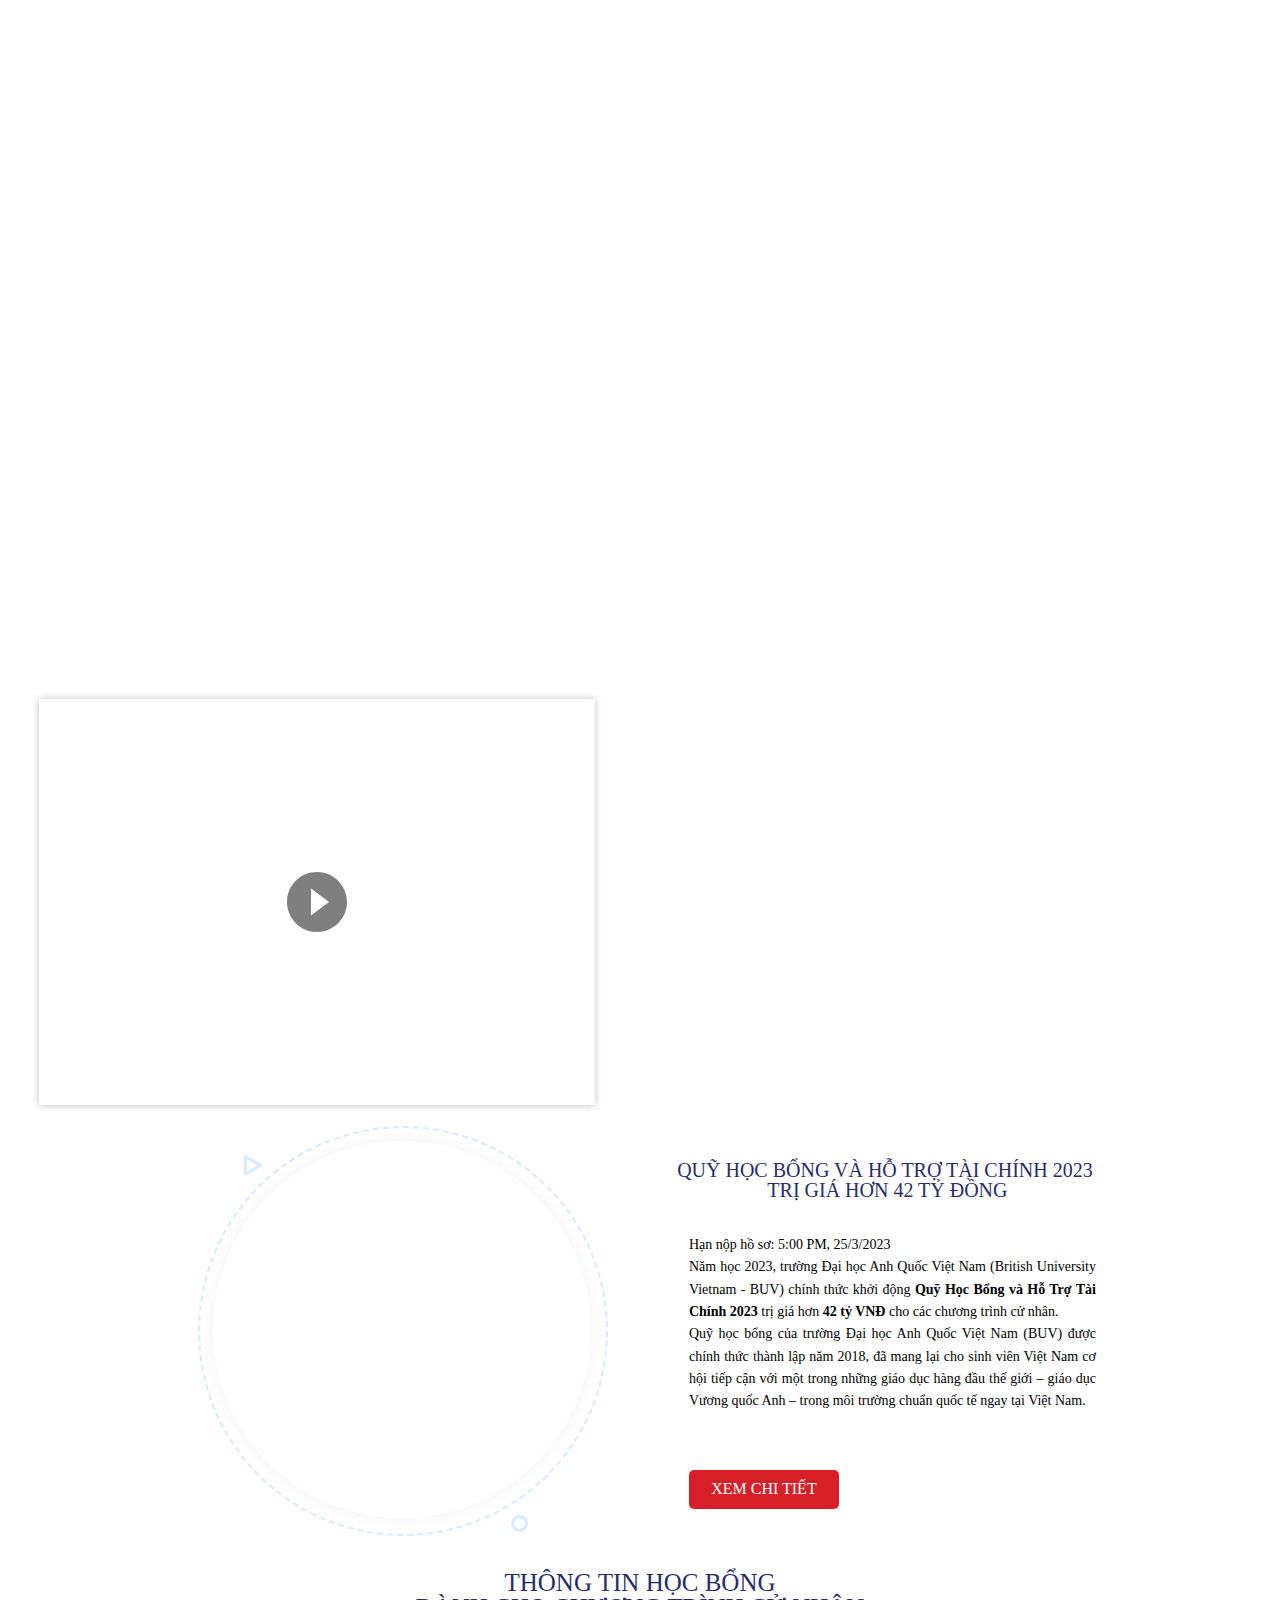
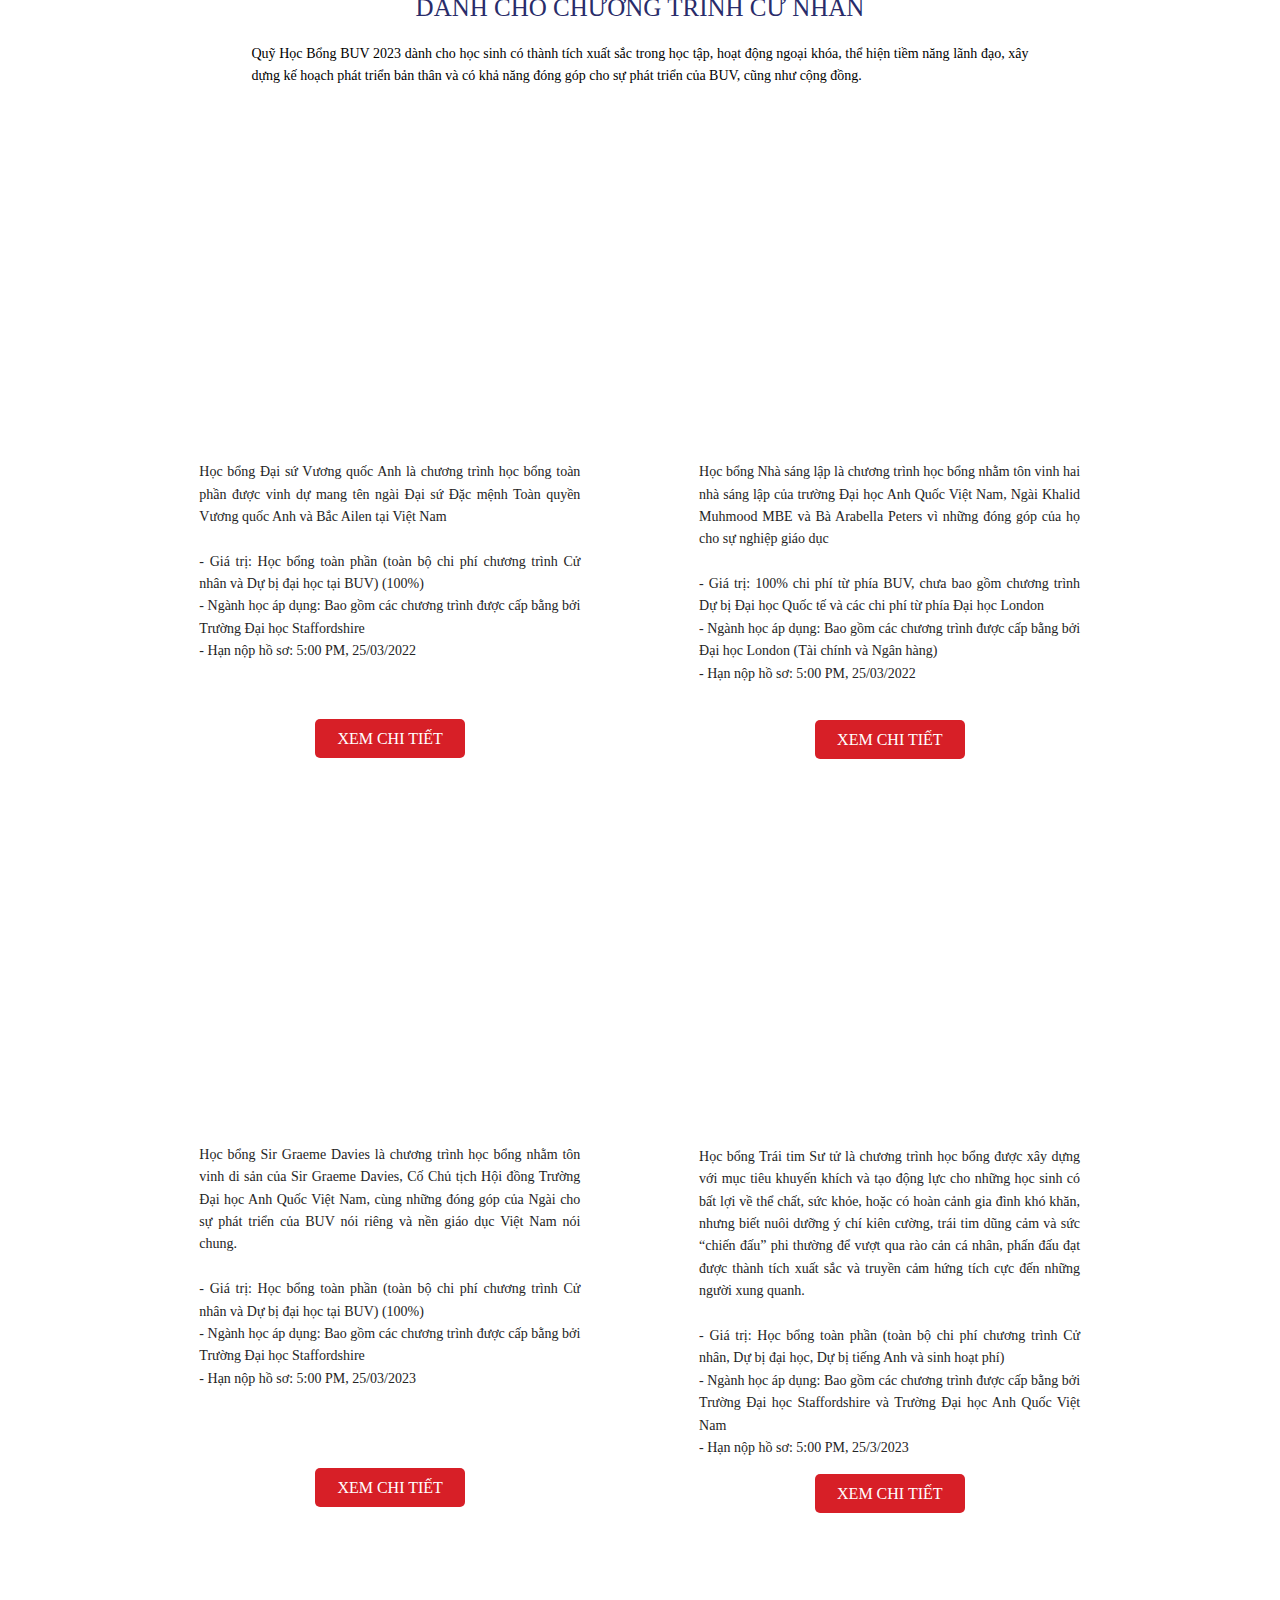
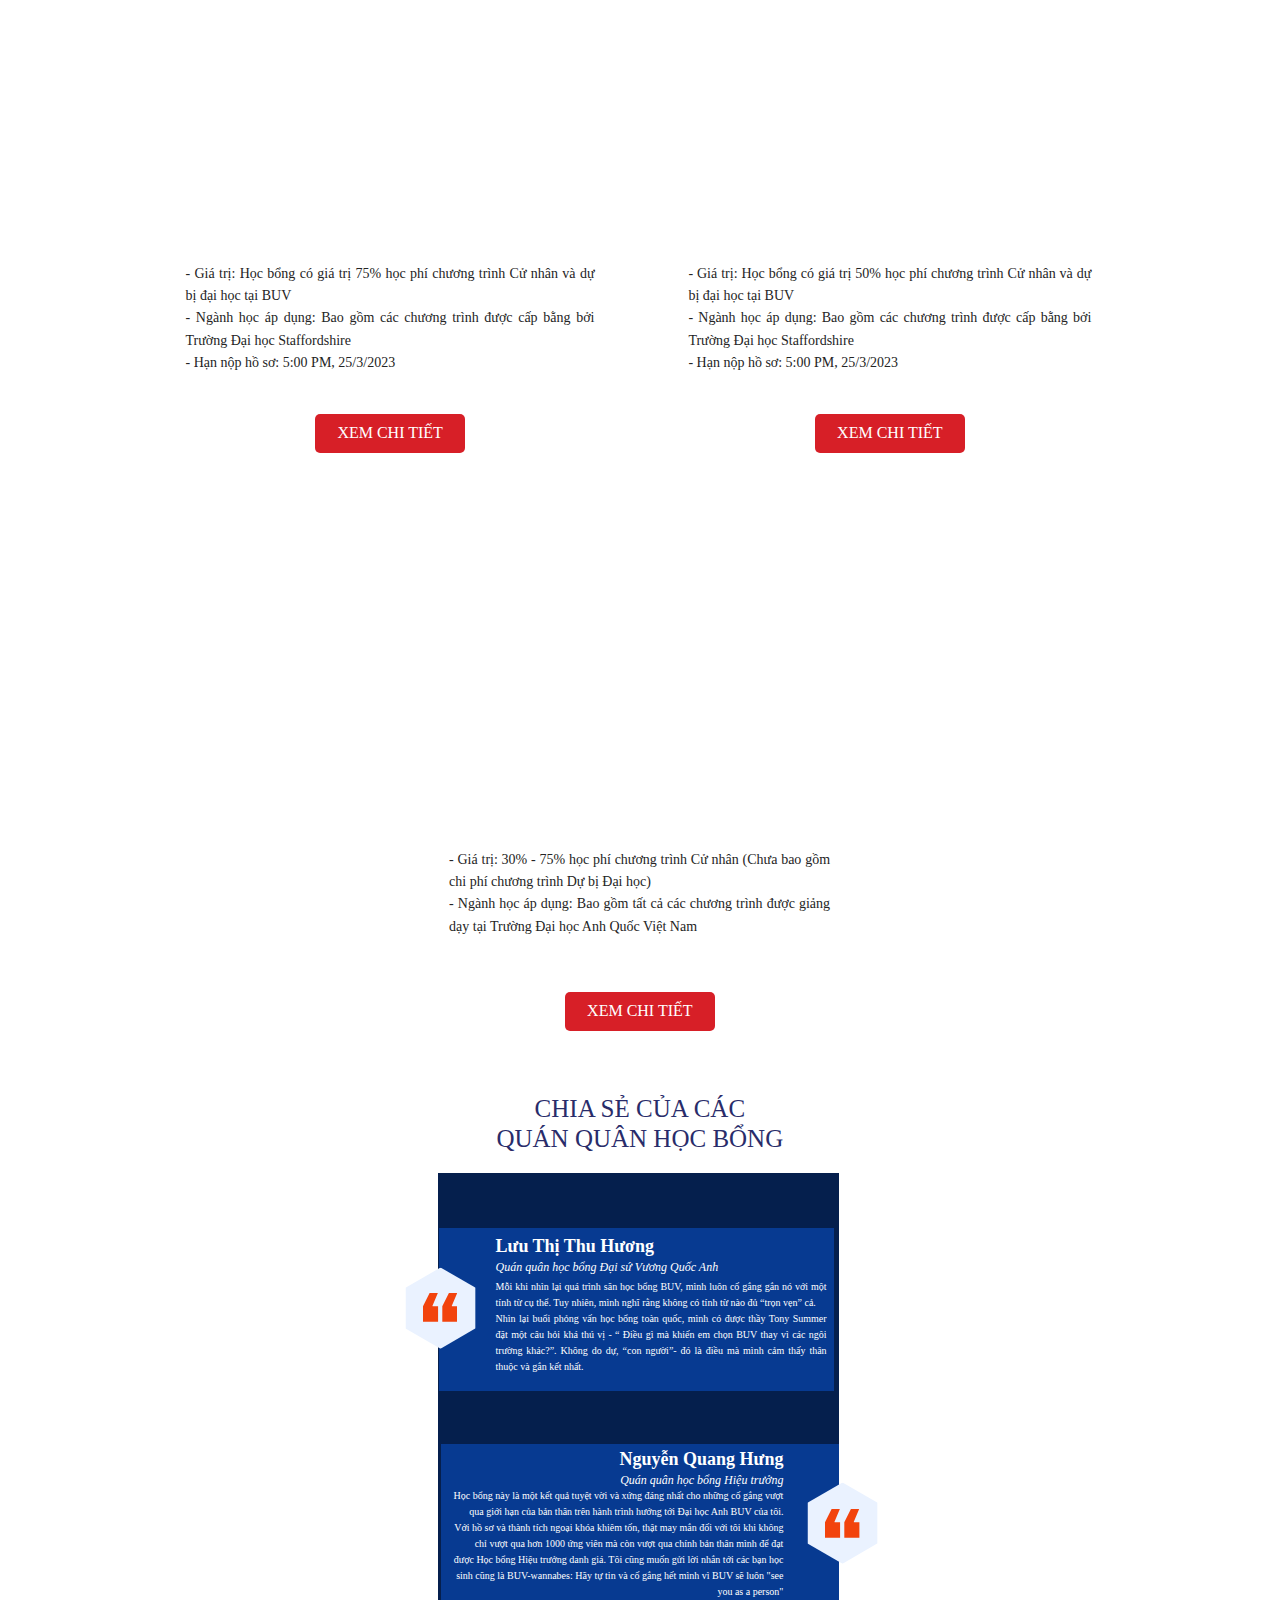
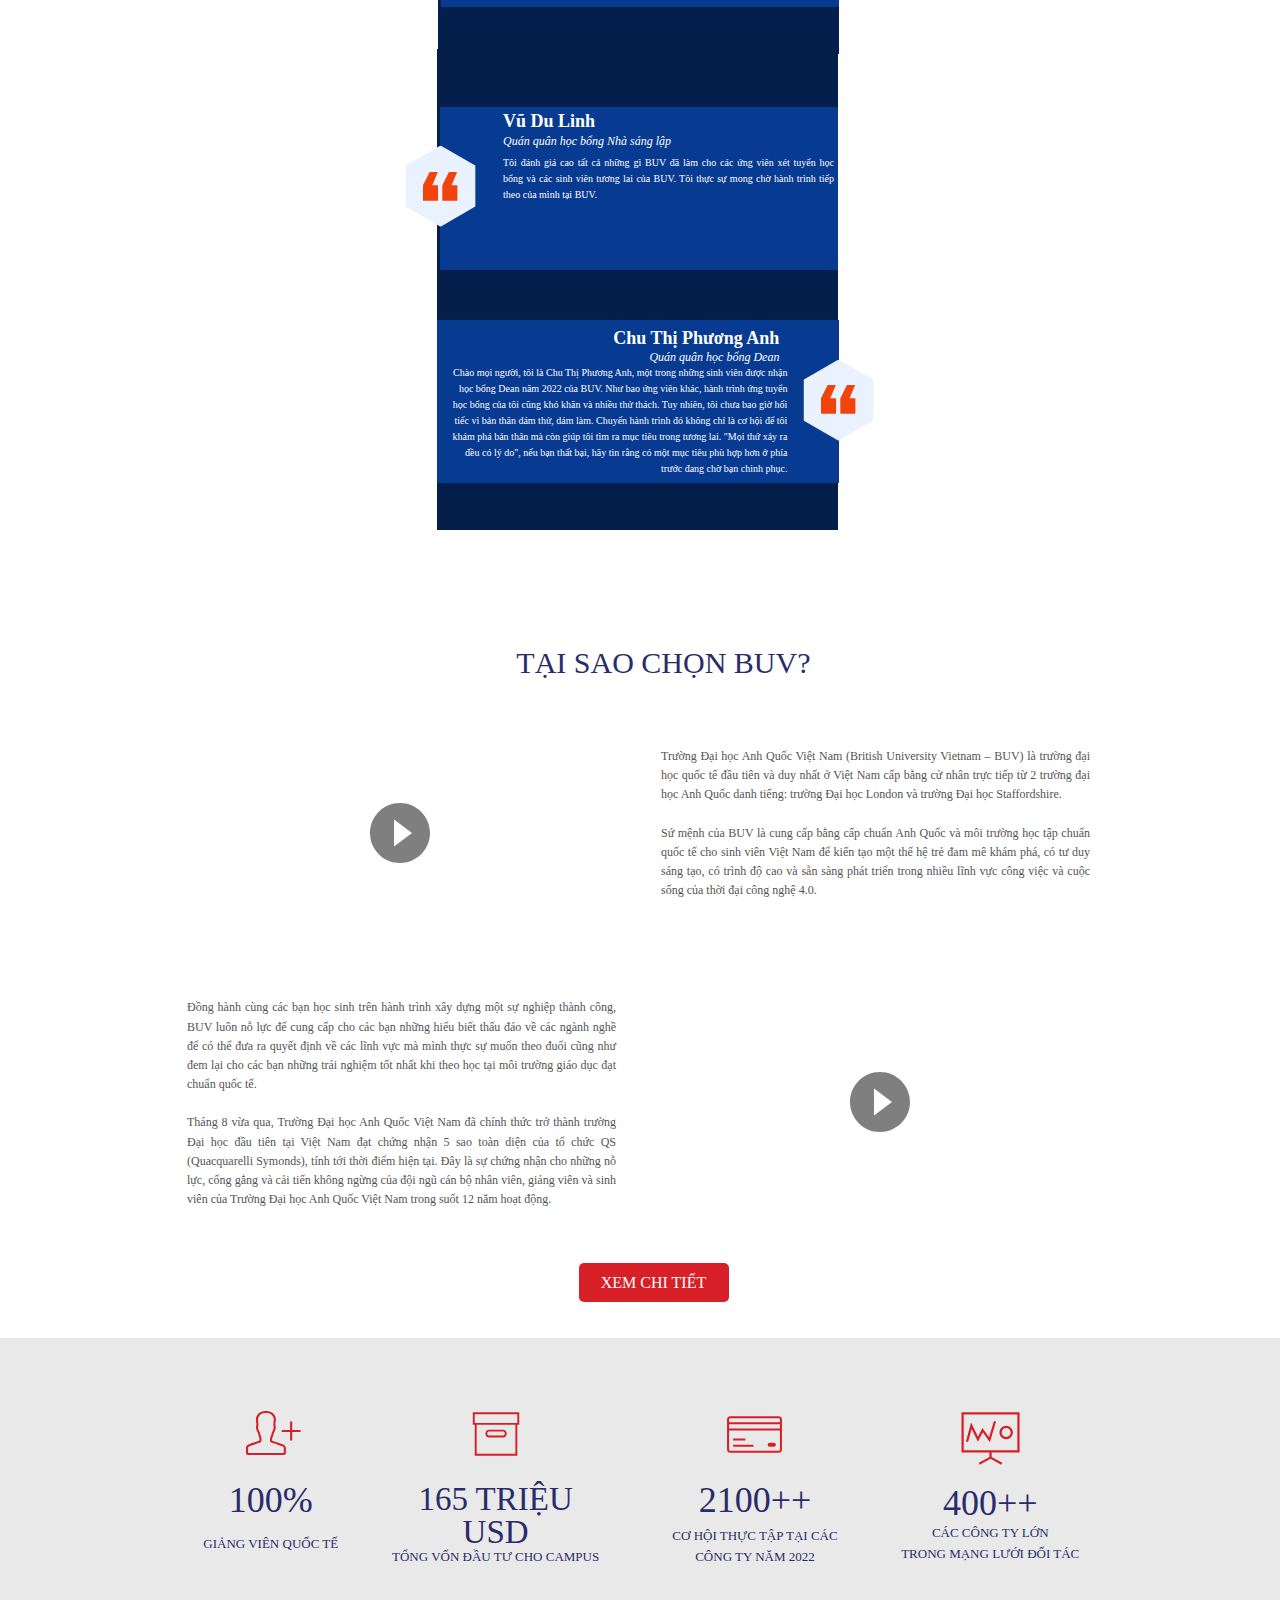
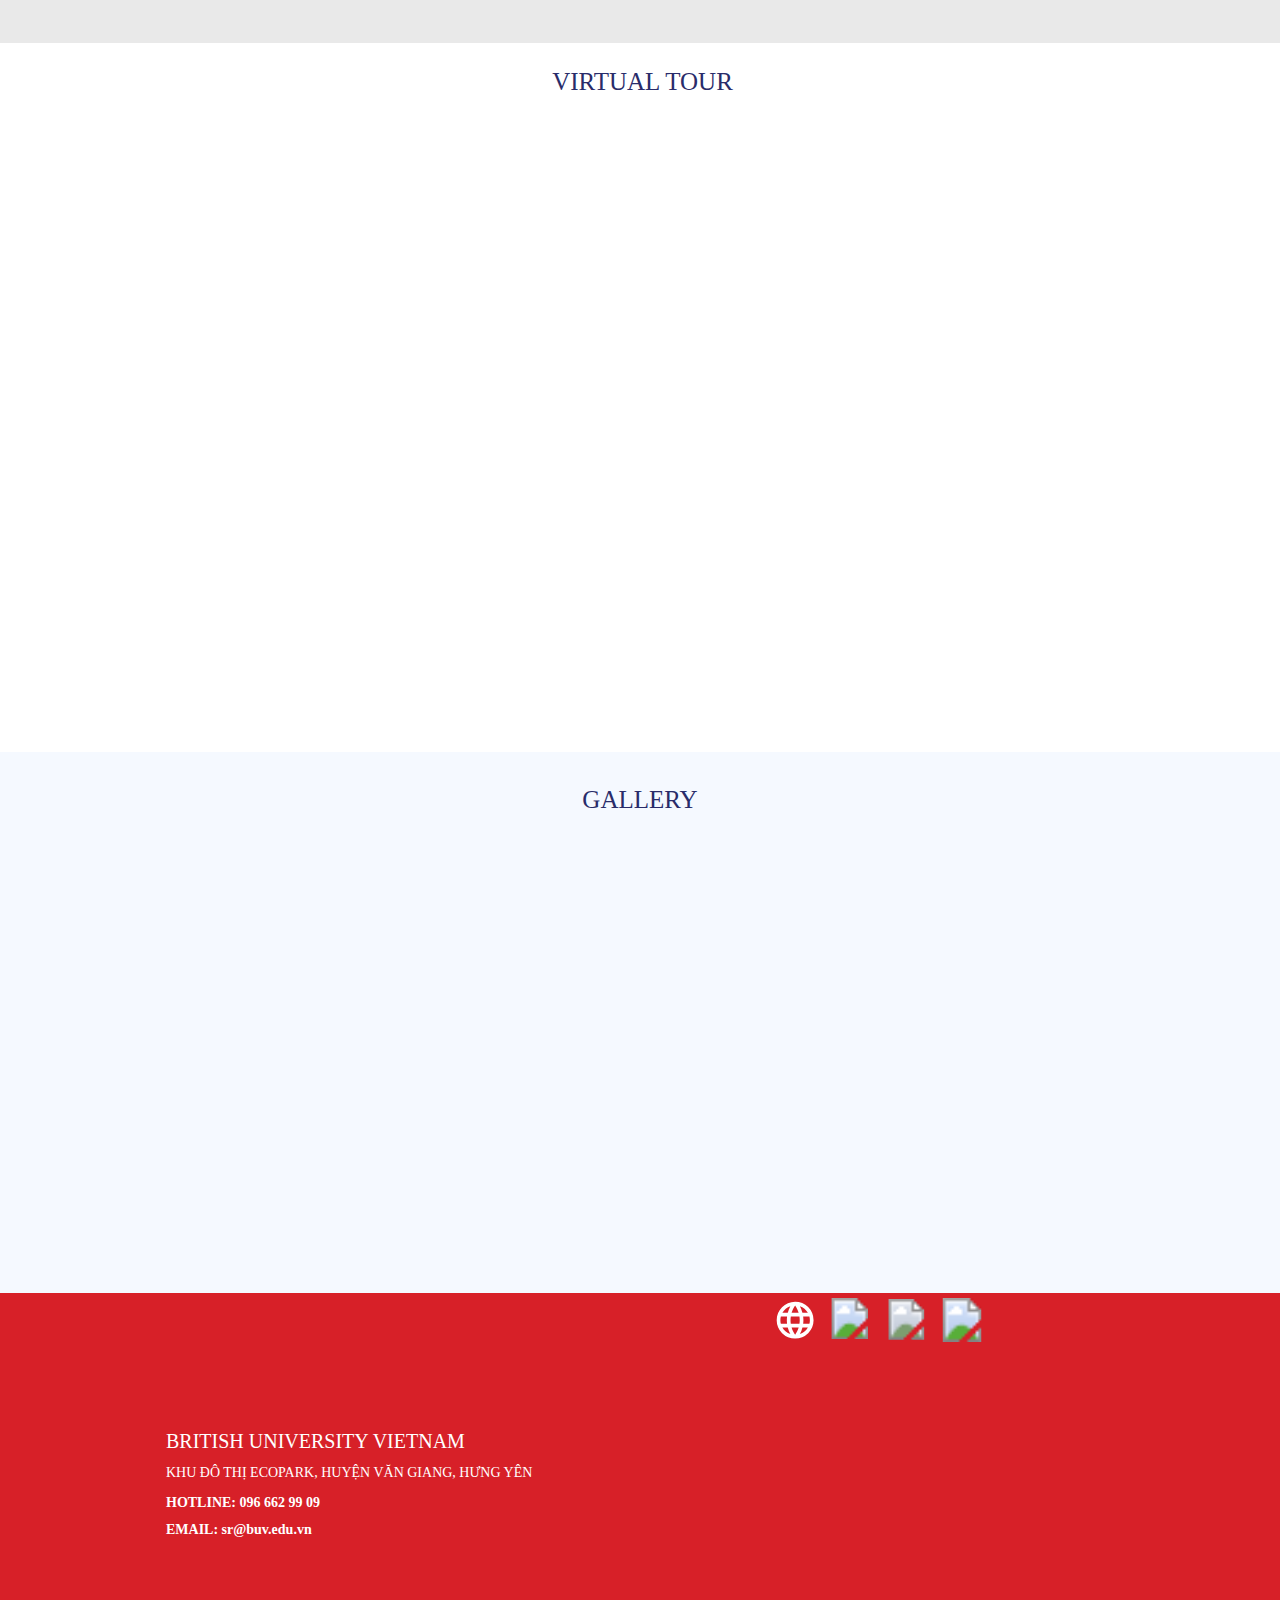
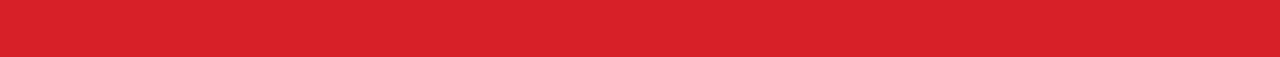
<file: idex.html>
<!DOCTYPE html><html><head><meta charset="UTF-8"><title>BUV SCHOLARSHIPS 2023</title><meta http-equiv="Cache-Control" content="no-cache"><meta http-equiv="Expires" content="-1"><meta name="keywords" content="BUV, HỌC BỔNG"><meta name="description" content="QUỸ HỌC BỔNG BUV 2023"><script type='text/javascript'>window.ladi_viewport = function () {var screen_width = window.ladi_screen_width || window.screen.width;var width = window.outerWidth > 0 ? window.outerWidth : screen_width;var widthDevice = width;var is_desktop = width >= 768;var content = "";if (typeof window.ladi_is_desktop == "undefined" || window.ladi_is_desktop == undefined) {window.ladi_is_desktop = is_desktop;}if (!is_desktop) {widthDevice = 420;} else {widthDevice = 960;}content = "width=" + widthDevice + ", user-scalable=no";var scale = 1;if (!is_desktop && widthDevice != screen_width && screen_width > 0) {scale = screen_width / widthDevice;}if (scale != 1) {content += ", initial-scale=" + scale + ", minimum-scale=" + scale + ", maximum-scale=" + scale;}var docViewport = document.getElementById("viewport");if (!docViewport) {docViewport = document.createElement("meta");docViewport.setAttribute("id", "viewport");docViewport.setAttribute("name", "viewport");document.head.appendChild(docViewport);}docViewport.setAttribute("content", content);};window.ladi_viewport();window.ladi_fbq_data = [];window.ladi_fbq = function (track_name, conversion_name, data, event_data) {window.ladi_fbq_data.push([track_name, conversion_name, data, event_data]);};</script><link rel="canonical" href="https://scholarship.buv.edu.vn" /><meta property="og:url" content="https://scholarship.buv.edu.vn" /><meta property="og:title" content="BUV SCHOLARSHIPS 2023" /><meta property="og:type" content="website" /><meta property="og:image" content="https://static.ladipage.net/5ee73de3a9b634337d09940b/microsoftteams-image-72-20221111064547-bwrqh.jpeg"><meta property="og:description" content="QUỸ HỌC BỔNG BUV 2023" /><meta name="format-detection" content="telephone=no" /><link rel="shortcut icon" href="https://static.ladipage.net/5ee73de3a9b634337d09940b/logo-2-20200707071127.png"/><link rel="dns-prefetch"><link rel="preconnect" href="https://fonts.googleapis.com/" crossorigin><link rel="preconnect" href="https://w.ladicdn.com/" crossorigin><link rel="preconnect" href="https://s.ladicdn.com/" crossorigin><link rel="preconnect" href="https://api.ldpform.com/" crossorigin><link rel="preconnect" href="https://a.ladipage.com/" crossorigin><link rel="preconnect" href="https://api.sales.ldpform.net/" crossorigin><link rel="preload" href="https://fonts.googleapis.com/css?family=Open Sans:bold,regular&display=swap" as="style" onload="this.onload = null; this.rel = 'stylesheet';"><link rel="preload" href="https://w.ladicdn.com/v2/source/ladipage.vi.min.js?v=1668056134824" as="script"><style id="style_ladi" type="text/css">a,abbr,acronym,address,applet,article,aside,audio,b,big,blockquote,body,button,canvas,caption,center,cite,code,dd,del,details,dfn,div,dl,dt,em,embed,fieldset,figcaption,figure,footer,form,h1,h2,h3,h4,h5,h6,header,hgroup,html,i,iframe,img,input,ins,kbd,label,legend,li,mark,menu,nav,object,ol,output,p,pre,q,ruby,s,samp,section,select,small,span,strike,strong,sub,summary,sup,table,tbody,td,textarea,tfoot,th,thead,time,tr,tt,u,ul,var,video{margin:0;padding:0;border:0;outline:0;font-size:100%;font:inherit;vertical-align:baseline;box-sizing:border-box;-webkit-font-smoothing:antialiased;-moz-osx-font-smoothing:grayscale}article,aside,details,figcaption,figure,footer,header,hgroup,menu,nav,section{display:block}body{line-height:1}a{text-decoration:none}ol,ul{list-style:none}blockquote,q{quotes:none}blockquote:after,blockquote:before,q:after,q:before{content:'';content:none}table{border-collapse:collapse;border-spacing:0}body{font-size:12px;-ms-text-size-adjust:none;-moz-text-size-adjust:none;-o-text-size-adjust:none;-webkit-text-size-adjust:none;background-color:#fff}.ladi-loading{z-index:900000000000;position:fixed;width:100%;height:100%;top:0;left:0;background-color:rgba(0,0,0,.1)}.ladi-loading .loading{width:80px;height:80px;top:0;left:0;bottom:0;right:0;margin:auto;overflow:hidden;position:absolute}.ladi-loading .loading div{position:absolute;width:6px;height:6px;background:#fff;border-radius:50%;animation:ladi-loading 1.2s linear infinite}.ladi-loading .loading div:nth-child(1){animation-delay:0s;top:37px;left:66px}.ladi-loading .loading div:nth-child(2){animation-delay:-.1s;top:22px;left:62px}.ladi-loading .loading div:nth-child(3){animation-delay:-.2s;top:11px;left:52px}.ladi-loading .loading div:nth-child(4){animation-delay:-.3s;top:7px;left:37px}.ladi-loading .loading div:nth-child(5){animation-delay:-.4s;top:11px;left:22px}.ladi-loading .loading div:nth-child(6){animation-delay:-.5s;top:22px;left:11px}.ladi-loading .loading div:nth-child(7){animation-delay:-.6s;top:37px;left:7px}.ladi-loading .loading div:nth-child(8){animation-delay:-.7s;top:52px;left:11px}.ladi-loading .loading div:nth-child(9){animation-delay:-.8s;top:62px;left:22px}.ladi-loading .loading div:nth-child(10){animation-delay:-.9s;top:66px;left:37px}.ladi-loading .loading div:nth-child(11){animation-delay:-1s;top:62px;left:52px}.ladi-loading .loading div:nth-child(12){animation-delay:-1.1s;top:52px;left:62px}@keyframes ladi-loading{0%,100%,20%,80%{transform:scale(1)}50%{transform:scale(1.5)}}.overflow-hidden{overflow:hidden}.ladi-transition{transition:all 150ms linear 0s}.opacity-0{opacity:0}.height-0{height:0!important}.transition-readmore{transition:height 350ms linear 0s}.transition-collapse{transition:height 150ms linear 0s}.transition-parent-collapse-height{transition:height 150ms linear 0s}.transition-parent-collapse-top{transition:top 150ms linear 0s}.pointer-events-none{pointer-events:none}.ladi-google-recaptcha-checkbox{position:absolute;display:inline-block;transform:translateY(-100%);margin-top:-5px;z-index:90000010}.ladipage-message{position:fixed;width:100%;height:100%;top:0;left:0;z-index:10000000000;background:rgba(0,0,0,.3)}.ladipage-message .ladipage-message-box{width:400px;max-width:calc(100% - 50px);height:160px;border:1px solid rgba(0,0,0,.3);background-color:#fff;position:fixed;top:calc(50% - 155px);left:0;right:0;margin:auto;border-radius:10px}.ladipage-message .ladipage-message-box span{display:block;background-color:rgba(6,21,40,.05);color:#000;padding:12px 15px;font-weight:600;font-size:16px;line-height:16px;border-top-left-radius:10px;border-top-right-radius:10px}.ladipage-message .ladipage-message-box .ladipage-message-text{display:-webkit-box;font-size:14px;padding:0 20px;margin-top:10px;line-height:18px;-webkit-line-clamp:3;-webkit-box-orient:vertical;overflow:hidden;text-overflow:ellipsis}.ladipage-message .ladipage-message-box .ladipage-message-close{display:block;position:absolute;right:15px;bottom:10px;margin:0 auto;padding:10px 0;border:none;width:80px;text-transform:uppercase;text-align:center;color:#000;background-color:#e6e6e6;border-radius:5px;text-decoration:none;font-size:14px;line-height:14px;font-weight:600;cursor:pointer}.ladi-wraper{width:100%;min-height:100%;overflow:hidden}.ladi-section{margin:0 auto;position:relative}.ladi-section[data-tab-id]{display:none}.ladi-section.selected[data-tab-id]{display:block}.ladi-section .ladi-section-arrow-down{position:absolute;bottom:0;right:0;left:0;margin:auto;cursor:pointer;z-index:90000040}.ladi-section .ladi-section-close{position:absolute;top:0;right:0;cursor:pointer;z-index:90000040}.ladi-section .ladi-section-background{position:absolute;width:100%;height:100%;top:0;left:0;pointer-events:none;overflow:hidden}.ladi-container{position:relative;margin:0 auto;height:100%}.ladi-element{position:absolute}.ladi-overlay{position:absolute;top:0;left:0;height:100%;width:100%;pointer-events:none}.ladi-survey{width:100%;display:inline-block}.ladi-survey .ladi-survey-option{cursor:pointer;position:relative;display:inline-block;text-decoration-line:inherit;-webkit-text-decoration-line:inherit;transition:inherit;user-select:none;-webkit-user-select:none;-moz-user-select:none;-ms-user-select:none}.ladi-survey .ladi-survey-option-background{position:absolute;width:100%;height:100%;top:0;left:0;pointer-events:none;transition:inherit}.ladi-survey .ladi-survey-option-label{display:block;text-decoration-line:inherit;-webkit-text-decoration-line:inherit;position:relative}.ladi-survey .ladi-survey-option-image{background-size:cover;background-position:center center;pointer-events:none;vertical-align:middle;border-radius:inherit;position:relative}.ladi-survey .ladi-survey-button-next{display:block}.ladi-survey .ladi-survey-button-next.empty{display:none}.ladi-survey .ladi-survey-button-next.no-select{display:none}.ladi-survey .ladi-survey-button-next button{background-color:#fff;border:1px solid #eee;padding:5px 10px;cursor:pointer;border-radius:2px}.ladi-survey .ladi-survey-button-next button:active{transform:translateY(2px);transition:transform .2s linear}.ladi-carousel{position:absolute;width:100%;height:100%;overflow:hidden;touch-action:pan-y}.ladi-carousel .ladi-carousel-content{position:absolute;width:100%;height:100%;left:0;transition:left 350ms ease-in-out}.ladi-carousel .ladi-carousel-arrow{position:absolute;top:calc(50% - (33px)/ 2);cursor:pointer;z-index:90000040}.ladi-carousel .ladi-carousel-arrow-left{left:5px;transform:rotateY(180deg);-webkit-transform:rotateY(180deg)}.ladi-carousel .ladi-carousel-arrow-right{right:5px}.ladi-gallery{position:absolute;width:100%;height:100%}.ladi-gallery .ladi-gallery-view{position:absolute;overflow:hidden;touch-action:pan-y}.ladi-gallery .ladi-gallery-view>.ladi-gallery-view-item{background-size:cover;background-repeat:no-repeat;background-position:center center;width:100%;height:100%;position:relative;display:none;transition:transform .5s ease-in-out;-webkit-backface-visibility:hidden;backface-visibility:hidden;-webkit-perspective:1000px;perspective:1000px}.ladi-gallery .ladi-gallery-view>.ladi-gallery-view-item.play-video{cursor:pointer}.ladi-gallery .ladi-gallery-view>.ladi-gallery-view-item.play-video:after{content:'';position:absolute;top:0;left:0;right:0;bottom:0;margin:auto;width:60px;height:60px;background:url(https://w.ladicdn.com/source/ladipage-play.svg) no-repeat center center;background-size:contain;pointer-events:none;cursor:pointer}.ladi-gallery .ladi-gallery-view>.ladi-gallery-view-item.next,.ladi-gallery .ladi-gallery-view>.ladi-gallery-view-item.selected.right{left:0;transform:translate3d(100%,0,0)}.ladi-gallery .ladi-gallery-view>.ladi-gallery-view-item.prev,.ladi-gallery .ladi-gallery-view>.ladi-gallery-view-item.selected.left{left:0;transform:translate3d(-100%,0,0)}.ladi-gallery .ladi-gallery-view>.ladi-gallery-view-item.next.left,.ladi-gallery .ladi-gallery-view>.ladi-gallery-view-item.prev.right,.ladi-gallery .ladi-gallery-view>.ladi-gallery-view-item.selected{left:0;transform:translate3d(0,0,0)}.ladi-gallery .ladi-gallery-view>.next,.ladi-gallery .ladi-gallery-view>.prev,.ladi-gallery .ladi-gallery-view>.selected{display:block}.ladi-gallery .ladi-gallery-view>.selected{left:0}.ladi-gallery .ladi-gallery-view>.next,.ladi-gallery .ladi-gallery-view>.prev{position:absolute;top:0;width:100%}.ladi-gallery .ladi-gallery-view>.next{left:100%}.ladi-gallery .ladi-gallery-view>.prev{left:-100%}.ladi-gallery .ladi-gallery-view>.next.left,.ladi-gallery .ladi-gallery-view>.prev.right{left:0}.ladi-gallery .ladi-gallery-view>.selected.left{left:-100%}.ladi-gallery .ladi-gallery-view>.selected.right{left:100%}.ladi-gallery .ladi-gallery-control{position:absolute;overflow:hidden;touch-action:pan-y}.ladi-gallery.ladi-gallery-top .ladi-gallery-view{width:100%}.ladi-gallery.ladi-gallery-top .ladi-gallery-control{top:0;width:100%}.ladi-gallery.ladi-gallery-bottom .ladi-gallery-view{top:0;width:100%}.ladi-gallery.ladi-gallery-bottom .ladi-gallery-control{width:100%;bottom:0}.ladi-gallery.ladi-gallery-left .ladi-gallery-view{height:100%}.ladi-gallery.ladi-gallery-left .ladi-gallery-control{height:100%}.ladi-gallery.ladi-gallery-right .ladi-gallery-view{height:100%}.ladi-gallery.ladi-gallery-right .ladi-gallery-control{height:100%;right:0}.ladi-gallery .ladi-gallery-view .ladi-gallery-view-arrow{position:absolute;top:calc(50% - (33px)/ 2);cursor:pointer;z-index:90000040}.ladi-gallery .ladi-gallery-view .ladi-gallery-view-arrow-left{left:5px;transform:rotateY(180deg);-webkit-transform:rotateY(180deg)}.ladi-gallery .ladi-gallery-view .ladi-gallery-view-arrow-right{right:5px}.ladi-gallery .ladi-gallery-control .ladi-gallery-control-arrow{position:absolute;cursor:pointer;z-index:90000040}.ladi-gallery.ladi-gallery-bottom .ladi-gallery-control .ladi-gallery-control-arrow,.ladi-gallery.ladi-gallery-top .ladi-gallery-control .ladi-gallery-control-arrow{top:calc(50% - (33px)/ 2)}.ladi-gallery.ladi-gallery-top .ladi-gallery-control .ladi-gallery-control-arrow-left{left:0;transform:rotateY(180deg) scale(.6);-webkit-transform:rotateY(180deg) scale(.6)}.ladi-gallery.ladi-gallery-top .ladi-gallery-control .ladi-gallery-control-arrow-right{right:0;transform:scale(.6);-webkit-transform:scale(.6)}.ladi-gallery.ladi-gallery-bottom .ladi-gallery-control .ladi-gallery-control-arrow-left{left:0;transform:rotateY(180deg) scale(.6);-webkit-transform:rotateY(180deg) scale(.6)}.ladi-gallery.ladi-gallery-bottom .ladi-gallery-control .ladi-gallery-control-arrow-right{right:0;transform:scale(.6);-webkit-transform:scale(.6)}.ladi-gallery.ladi-gallery-left .ladi-gallery-control .ladi-gallery-control-arrow,.ladi-gallery.ladi-gallery-right .ladi-gallery-control .ladi-gallery-control-arrow{left:calc(50% - (33px)/ 2)}.ladi-gallery.ladi-gallery-left .ladi-gallery-control .ladi-gallery-control-arrow-left{top:0;transform:scale(.6) rotate(270deg);-webkit-transform:scale(.6) rotate(270deg)}.ladi-gallery.ladi-gallery-left .ladi-gallery-control .ladi-gallery-control-arrow-right{bottom:0;transform:scale(.6) rotate(90deg);-webkit-transform:scale(.6) rotate(90deg)}.ladi-gallery.ladi-gallery-right .ladi-gallery-control .ladi-gallery-control-arrow-left{top:0;transform:scale(.6) rotate(270deg);-webkit-transform:scale(.6) rotate(270deg)}.ladi-gallery.ladi-gallery-right .ladi-gallery-control .ladi-gallery-control-arrow-right{bottom:0;transform:scale(.6) rotate(90deg);-webkit-transform:scale(.6) rotate(90deg)}.ladi-gallery .ladi-gallery-control .ladi-gallery-control-box{position:relative}.ladi-gallery.ladi-gallery-top .ladi-gallery-control .ladi-gallery-control-box{display:-webkit-inline-flex;display:inline-flex;left:0;transition:left 150ms ease-in-out}.ladi-gallery.ladi-gallery-bottom .ladi-gallery-control .ladi-gallery-control-box{display:-webkit-inline-flex;display:inline-flex;left:0;transition:left 150ms ease-in-out}.ladi-gallery.ladi-gallery-left .ladi-gallery-control .ladi-gallery-control-box{display:inline-grid;top:0;transition:top 150ms ease-in-out}.ladi-gallery.ladi-gallery-right .ladi-gallery-control .ladi-gallery-control-box{display:inline-grid;top:0;transition:top 150ms ease-in-out}.ladi-gallery .ladi-gallery-control .ladi-gallery-control-box .ladi-gallery-control-item{background-size:cover;background-repeat:no-repeat;background-position:center center;float:left;position:relative;cursor:pointer;filter:invert(15%)}.ladi-gallery .ladi-gallery-control .ladi-gallery-control-box .ladi-gallery-control-item.play-video:after{content:'';position:absolute;top:0;left:0;right:0;bottom:0;margin:auto;width:30px;height:30px;background:url(https://w.ladicdn.com/source/ladipage-play.svg) no-repeat center center;background-size:contain;pointer-events:none;cursor:pointer}.ladi-gallery .ladi-gallery-control .ladi-gallery-control-box .ladi-gallery-control-item:hover{filter:none}.ladi-gallery .ladi-gallery-control .ladi-gallery-control-box .ladi-gallery-control-item.selected{filter:none}.ladi-gallery .ladi-gallery-control .ladi-gallery-control-box .ladi-gallery-control-item:last-child{margin-right:0!important;margin-bottom:0!important}.ladi-table{position:absolute;width:100%;height:100%;overflow:auto}.ladi-table table{width:100%}.ladi-table table td{vertical-align:middle}.ladi-table tbody td{word-break:break-word}.ladi-table table td img{cursor:pointer;width:100%}.ladi-box{position:absolute;width:100%;height:100%;overflow:hidden}.ladi-tabs{position:absolute;width:100%;height:100%}.ladi-tabs .ladi-tabs-background{height:100%;width:100%;pointer-events:none}.ladi-tabs>.ladi-element[data-index]{display:none}.ladi-tabs>.ladi-element.selected[data-index]{display:block}.ladi-frame{position:absolute;width:100%;height:100%;overflow:hidden}.ladi-frame .ladi-frame-background{height:100%;width:100%;pointer-events:none;transition:inherit}.ladi-banner{position:absolute;width:100%;height:100%;overflow:hidden}.ladi-banner .ladi-banner-background{height:100%;width:100%;pointer-events:none}#SECTION_POPUP .ladi-container{z-index:90000070}#SECTION_POPUP .ladi-container>.ladi-element{z-index:90000070;position:fixed;display:none}#SECTION_POPUP .ladi-container>.ladi-element[data-fixed-close=true]{position:relative!important}#SECTION_POPUP .ladi-container>.ladi-element.hide-visibility{display:block!important;visibility:hidden!important}#SECTION_POPUP .popup-close{position:absolute;right:0;top:0;z-index:9000000080;cursor:pointer}.ladi-popup{position:absolute;width:100%;height:100%}.ladi-popup .ladi-popup-background{height:100%;width:100%;pointer-events:none}.ladi-countdown{position:absolute;width:100%;height:100%}.ladi-countdown .ladi-countdown-background{position:absolute;width:100%;height:100%;top:0;left:0;background-size:inherit;background-attachment:inherit;background-origin:inherit;display:table;pointer-events:none}.ladi-countdown .ladi-countdown-text{position:absolute;width:100%;height:100%;text-decoration:inherit;display:table;pointer-events:none}.ladi-countdown .ladi-countdown-text span{display:table-cell;vertical-align:middle}.ladi-countdown>.ladi-element{text-decoration:inherit;background-size:inherit;background-attachment:inherit;background-origin:inherit;position:relative;display:inline-block}.ladi-countdown>.ladi-element:last-child{margin-right:0!important}.ladi-button{position:absolute;width:100%;height:100%;overflow:hidden}.ladi-button:active{transform:translateY(2px);transition:transform .2s linear}.ladi-button .ladi-button-background{height:100%;width:100%;pointer-events:none;transition:inherit}.ladi-button>.ladi-button-headline,.ladi-button>.ladi-button-shape{width:100%!important;height:100%!important;top:0!important;left:0!important;display:table;user-select:none;-webkit-user-select:none;-moz-user-select:none;-ms-user-select:none}.ladi-button>.ladi-button-shape .ladi-shape{margin:auto;top:0;bottom:0}.ladi-button>.ladi-button-headline .ladi-headline{display:table-cell;vertical-align:middle}.ladi-collection{position:absolute;width:100%;height:100%}.ladi-collection.carousel{overflow:hidden}.ladi-collection .ladi-collection-content{position:absolute;width:100%;height:100%;left:0;transition:left 350ms ease-in-out}.ladi-collection .ladi-collection-content .ladi-collection-item{display:block;position:relative;float:left;overflow:hidden}.ladi-collection .ladi-collection-content .ladi-collection-item:before{content:'';position:absolute;pointer-events:none;top:0;left:0;width:100%;height:100%}.ladi-collection .ladi-collection-content .ladi-collection-page{float:left}.ladi-collection .ladi-collection-arrow{position:absolute;top:calc(50% - (33px)/ 2);cursor:pointer;z-index:90000040}.ladi-collection .ladi-collection-arrow-left{left:5px;transform:rotateY(180deg);-webkit-transform:rotateY(180deg)}.ladi-collection .ladi-collection-arrow-right{right:5px}.ladi-collection .ladi-collection-button-next{position:absolute;bottom:-40px;right:0;left:0;margin:auto;cursor:pointer;z-index:90000040;transform:rotate(90deg);-webkit-transform:rotate(90deg)}.ladi-form{position:absolute;width:100%;height:100%}.ladi-form>.ladi-element{text-transform:inherit;text-decoration:inherit;text-align:inherit;letter-spacing:inherit;color:inherit;background-size:inherit;background-attachment:inherit;background-origin:inherit}.ladi-form .ladi-button>.ladi-button-headline{color:initial;font-size:initial;font-weight:initial;text-transform:initial;text-decoration:initial;font-style:initial;text-align:initial;letter-spacing:initial;line-height:initial}.ladi-form>.ladi-element .ladi-form-item-container{text-transform:inherit;text-decoration:inherit;text-align:inherit;letter-spacing:inherit;color:inherit;background-size:inherit;background-attachment:inherit;background-origin:inherit}.ladi-form>[data-quantity=true] .ladi-form-item-container{overflow:hidden}.ladi-form>.ladi-element .ladi-form-item-container .ladi-form-item{text-transform:inherit;text-decoration:inherit;text-align:inherit;letter-spacing:inherit;color:inherit}.ladi-form>.ladi-element .ladi-form-item-container .ladi-form-item-background{background-size:inherit;background-attachment:inherit;background-origin:inherit}.ladi-form>.ladi-element .ladi-form-item-container .ladi-form-item .ladi-form-control-select{-webkit-appearance:none;-moz-appearance:none;appearance:none;background-size:9px 6px!important;background-position:right .5rem center;background-repeat:no-repeat}.ladi-form>.ladi-element .ladi-form-item-container .ladi-form-item .ladi-form-control-select-2{width:calc(100% / 2 - 5px);max-width:calc(100% / 2 - 5px);min-width:calc(100% / 2 - 5px)}.ladi-form>.ladi-element .ladi-form-item-container .ladi-form-item .ladi-form-control-select-2:nth-child(3){margin-left:7.5px}.ladi-form>.ladi-element .ladi-form-item-container .ladi-form-item .ladi-form-control-select-3{width:calc(100% / 3 - 5px);max-width:calc(100% / 3 - 5px);min-width:calc(100% / 3 - 5px)}.ladi-form>.ladi-element .ladi-form-item-container .ladi-form-item .ladi-form-control-select-3:nth-child(3){margin-left:7.5px}.ladi-form>.ladi-element .ladi-form-item-container .ladi-form-item .ladi-form-control-select-3:nth-child(4){margin-left:7.5px}.ladi-form>.ladi-element .ladi-form-item-container .ladi-form-item .ladi-form-control-select option{color:initial}.ladi-form>.ladi-element .ladi-form-item-container .ladi-form-item .ladi-form-control:not(.ladi-form-control-select){text-transform:inherit;text-decoration:inherit;text-align:inherit;letter-spacing:inherit;color:inherit;background-size:inherit;background-attachment:inherit;background-origin:inherit}.ladi-form>.ladi-element .ladi-form-item-container .ladi-form-item .ladi-form-control-select{text-transform:inherit;text-align:inherit;letter-spacing:inherit;color:inherit;background-size:inherit;background-attachment:inherit;background-origin:inherit}.ladi-form>.ladi-element .ladi-form-item-container .ladi-form-item .ladi-form-control-select:not([data-selected=""]){text-decoration:inherit}.ladi-form>.ladi-element .ladi-form-item-container .ladi-form-item .ladi-form-checkbox-item{text-transform:inherit;text-decoration:inherit;text-align:inherit;letter-spacing:inherit;color:inherit;background-size:inherit;background-attachment:inherit;background-origin:inherit;vertical-align:middle}.ladi-form>.ladi-element .ladi-form-item-container .ladi-form-item .ladi-form-checkbox-item span{user-select:none;-webkit-user-select:none;-moz-user-select:none;-ms-user-select:none}.ladi-form>.ladi-element .ladi-form-item-container .ladi-form-item .ladi-form-checkbox-item span[data-checked=true]{text-transform:inherit;text-decoration:inherit;text-align:inherit;letter-spacing:inherit;color:inherit;background-size:inherit;background-attachment:inherit;background-origin:inherit}.ladi-form>.ladi-element .ladi-form-item-container .ladi-form-item .ladi-form-checkbox-item span[data-checked=false]{text-transform:inherit;text-align:inherit;letter-spacing:inherit;color:inherit;background-size:inherit;background-attachment:inherit;background-origin:inherit}.ladi-form .ladi-form-item-container{position:absolute;width:100%;height:100%}.ladi-form .ladi-form-item-title-value{font-weight:700;word-break:break-word}.ladi-form .ladi-form-label-container{position:relative;width:100%}.ladi-form .ladi-form-label-container .ladi-form-label-item{display:inline-block;cursor:pointer;position:relative;border-radius:0!important;user-select:none;-webkit-user-select:none;-moz-user-select:none;-ms-user-select:none}.ladi-form .ladi-form-label-container .ladi-form-label-item.image{background-size:cover;background-repeat:no-repeat;background-position:center}.ladi-form .ladi-form-label-container .ladi-form-label-item.no-value{display:none!important}.ladi-form .ladi-form-label-container .ladi-form-label-item.text.disabled{opacity:.35}.ladi-form .ladi-form-label-container .ladi-form-label-item.image.disabled{opacity:.2}.ladi-form .ladi-form-label-container .ladi-form-label-item.color.disabled{opacity:.15}.ladi-form .ladi-form-label-container .ladi-form-label-item.selected:before{content:'';width:0;height:0;bottom:-1px;right:-1px;position:absolute;border-width:0 0 15px 15px;border-color:transparent;border-style:solid}.ladi-form .ladi-form-label-container .ladi-form-label-item.selected:after{content:'';background-image:url("data:image/svg+xml;utf8,%3Csvg xmlns='http://www.w3.org/2000/svg' enable-background='new 0 0 12 12' viewBox='0 0 12 12' x='0' fill='%23fff' y='0'%3E%3Cg%3E%3Cpath d='m5.2 10.9c-.2 0-.5-.1-.7-.2l-4.2-3.7c-.4-.4-.5-1-.1-1.4s1-.5 1.4-.1l3.4 3 5.1-7c .3-.4 1-.5 1.4-.2s.5 1 .2 1.4l-5.7 7.9c-.2.2-.4.4-.7.4 0-.1 0-.1-.1-.1z'%3E%3C/path%3E%3C/g%3E%3C/svg%3E");background-repeat:no-repeat;background-position:bottom right;width:7px;height:7px;bottom:0;right:0;position:absolute}.ladi-form .ladi-form-item{width:100%;height:100%;position:absolute}.ladi-form .ladi-form-item-background{position:absolute;width:100%;height:100%;top:0;left:0;pointer-events:none}.ladi-form .ladi-form-item.ladi-form-checkbox{height:auto}.ladi-form .ladi-form-item .ladi-form-control{background-color:transparent;min-width:100%;min-height:100%;max-width:100%;max-height:100%;width:100%;height:100%;padding:0 5px;color:inherit;font-size:inherit;border:none}.ladi-form .ladi-form-item.ladi-form-checkbox{padding:10px 5px}.ladi-form .ladi-form-item.ladi-form-checkbox.ladi-form-checkbox-vertical .ladi-form-checkbox-item{margin-top:0!important;margin-left:0!important;margin-right:0!important;display:table;border:none}.ladi-form .ladi-form-item.ladi-form-checkbox.ladi-form-checkbox-horizontal .ladi-form-checkbox-item{margin-top:0!important;margin-left:0!important;margin-right:10px!important;display:inline-block;border:none;position:relative}.ladi-form .ladi-form-item.ladi-form-checkbox .ladi-form-checkbox-item input{vertical-align:middle;width:13px;height:13px;display:table-cell;margin-right:5px}.ladi-form .ladi-form-item.ladi-form-checkbox .ladi-form-checkbox-item span{display:table-cell;cursor:default;vertical-align:middle;word-break:break-word}.ladi-form .ladi-form-item.ladi-form-checkbox.ladi-form-checkbox-horizontal .ladi-form-checkbox-item input{position:absolute;top:4px}.ladi-form .ladi-form-item.ladi-form-checkbox.ladi-form-checkbox-horizontal .ladi-form-checkbox-item span{padding-left:18px}.ladi-form .ladi-form-item textarea.ladi-form-control{resize:none;padding:5px}.ladi-form .ladi-button{cursor:pointer}.ladi-form .ladi-button .ladi-headline{cursor:pointer;user-select:none}.ladi-form .ladi-element .ladi-form-otp::-webkit-inner-spin-button,.ladi-form .ladi-element .ladi-form-otp::-webkit-outer-spin-button{-webkit-appearance:none;margin:0}.ladi-form .ladi-element .ladi-form-item .button-get-code{display:none;position:absolute;right:0;top:0;bottom:0;margin:auto 0;line-height:initial;padding:5px 10px;height:max-content;font-weight:700;cursor:pointer;user-select:none;-webkit-user-select:none;-moz-user-select:none;-ms-user-select:none}.ladi-form .ladi-element .ladi-form-item .button-get-code.hide-visibility{display:block!important;visibility:hidden!important}.ladi-form .ladi-form-item.otp-resend .button-get-code{display:block}.ladi-form .ladi-form-item.otp-countdown:before{content:attr(data-countdown-time) "s";position:absolute;top:0;bottom:0;margin:auto 0;height:max-content;line-height:initial}.ladi-combobox{position:absolute;width:100%;height:100%}.ladi-combobox .ladi-combobox-item-container{position:absolute;width:100%;height:100%;text-transform:inherit;text-decoration:inherit;text-align:inherit;letter-spacing:inherit;color:inherit;background-size:inherit;background-attachment:inherit;background-origin:inherit}.ladi-combobox .ladi-combobox-item-container .ladi-combobox-item-background{position:absolute;width:100%;height:100%;top:0;left:0;pointer-events:none;background-size:inherit;background-attachment:inherit;background-origin:inherit}.ladi-combobox .ladi-combobox-item-container .ladi-combobox-item{width:100%;height:100%;position:absolute;text-transform:inherit;text-decoration:inherit;text-align:inherit;letter-spacing:inherit;color:inherit}.ladi-combobox .ladi-combobox-item-container .ladi-combobox-item .ladi-combobox-control option{color:initial}.ladi-combobox .ladi-combobox-item-container .ladi-combobox-item .ladi-combobox-control{background-color:transparent;min-width:100%;min-height:100%;max-width:100%;max-height:100%;width:100%;height:100%;padding:0 5px;font-size:inherit;border:none;text-transform:inherit;text-align:inherit;letter-spacing:inherit;color:inherit;background-attachment:inherit;background-origin:inherit;-webkit-appearance:none;-moz-appearance:none;appearance:none;background-size:9px 6px!important;background-position:right .5rem center;background-repeat:no-repeat}.ladi-combobox .ladi-combobox-item-container .ladi-combobox-item .ladi-combobox-control:not([data-selected=""]){text-decoration:inherit}.ladi-cart{position:absolute;width:100%;font-size:12px}.ladi-cart .ladi-cart-row{position:relative;display:inline-table;width:100%}.ladi-cart .ladi-cart-row:after{content:'';position:absolute;left:0;bottom:0;height:1px;width:100%;background:#dcdcdc}.ladi-cart .ladi-cart-no-product{text-align:center;font-size:16px;vertical-align:middle}.ladi-cart .ladi-cart-image{width:16%;vertical-align:middle;position:relative;text-align:center}.ladi-cart .ladi-cart-image img{max-width:100%}.ladi-cart .ladi-cart-title{vertical-align:middle;padding:0 5px;word-break:break-all}.ladi-cart .ladi-cart-title .ladi-cart-title-name{display:block;margin-bottom:5px;word-break:break-word}.ladi-cart .ladi-cart-title .ladi-cart-title-variant{font-weight:700;display:block;word-break:break-word}.ladi-cart .ladi-cart-image .ladi-cart-image-quantity{position:absolute;top:-3px;right:-5px;background:rgba(150,149,149,.9);width:20px;height:20px;border-radius:50%;text-align:center;color:#fff;line-height:20px}.ladi-cart .ladi-cart-quantity{width:70px;vertical-align:middle;text-align:center}.ladi-cart .ladi-cart-quantity-content{display:-webkit-inline-flex;display:inline-flex}.ladi-cart .ladi-cart-quantity input{width:24px;text-align:center;height:22px;pointer-events:none;-moz-appearance:textfield;border-left:none;border-right:none;border-top:1px solid #dcdcdc;border-bottom:1px solid #dcdcdc;border-radius:0}.ladi-cart .ladi-cart-quantity input::-webkit-inner-spin-button,.ladi-cart .ladi-cart-quantity input::-webkit-outer-spin-button{-webkit-appearance:none;margin:0}.ladi-cart .ladi-cart-quantity .button{border:1px solid #dcdcdc;cursor:pointer;text-align:center;width:21px;height:22px;position:relative;user-select:none;-webkit-user-select:none;-moz-user-select:none;-ms-user-select:none}.ladi-cart .ladi-cart-quantity .button:active{transform:translateY(2px);transition:transform .2s linear}.ladi-cart .ladi-cart-quantity .button span{font-size:18px;position:relative;left:.5px}.ladi-cart .ladi-cart-quantity .button:first-child span{top:-1.2px}.ladi-cart .ladi-cart-price{width:100px;vertical-align:middle;text-align:right;padding:0 10px 0 5px}.ladi-cart .ladi-cart-row.has-promotion .ladi-cart-price span{text-decoration:line-through;display:block;margin-bottom:3px}.ladi-cart .ladi-cart-row.has-promotion .ladi-cart-price span.price-compare{text-decoration:none;color:#e85d04;font-weight:700;margin-bottom:0}.ladi-cart .ladi-cart-row.has-promotion .ladi-cart-title span.promotion-name{margin-top:5px;display:block;word-break:break-word}.ladi-cart .ladi-cart-action{width:28px;vertical-align:middle;text-align:center}.ladi-cart .ladi-cart-action .button{border:1px solid #dcdcdc;display:table;cursor:pointer;text-align:center;width:25px;height:22px;user-select:none;-webkit-user-select:none;-moz-user-select:none;-ms-user-select:none}.ladi-cart .ladi-cart-action .button:active{transform:translateY(2px);transition:transform .2s linear}.ladi-cart .ladi-cart-action .button span{font-size:13px;position:relative;top:.5px;display:table-cell;vertical-align:middle}.ladi-video{position:absolute;width:100%;height:100%;cursor:pointer;overflow:hidden}.ladi-video .ladi-video-background{position:absolute;width:100%;height:100%;top:0;left:0;pointer-events:none}.ladi-group{position:absolute;width:100%;height:100%}.ladi-accordion{position:absolute;width:100%;height:100%}.ladi-accordion .ladi-accordion-shape{width:100%!important;height:100%!important;top:0!important;left:0!important;display:table;user-select:none;-webkit-user-select:none;-moz-user-select:none;-ms-user-select:none}.ladi-button-group{position:absolute;width:100%;height:100%}.ladi-button-group>.ladi-element{transition:inherit}.ladi-button-group>.ladi-element>.ladi-button{transition:inherit}.ladi-shape{position:absolute;width:100%;height:100%;pointer-events:none}.ladi-html-code{position:absolute;width:100%;height:100%}.ladi-image{position:absolute;width:100%;height:100%;overflow:hidden;pointer-events:none}.ladi-image .ladi-image-background{background-repeat:no-repeat;background-position:left top;background-size:cover;background-attachment:scroll;background-origin:content-box;position:absolute;margin:0 auto;width:100%;height:100%;pointer-events:none}.ladi-headline{width:100%;display:inline-block;word-break:break-word;background-size:cover;background-position:center center}.ladi-headline a{text-decoration:underline}.ladi-paragraph{width:100%;display:inline-block;word-break:break-word}.ladi-paragraph a{text-decoration:underline}.ladi-list-paragraph{width:100%;display:inline-block}.ladi-list-paragraph a{text-decoration:underline}.ladi-list-paragraph ul li{position:relative;counter-increment:linum}.ladi-list-paragraph ul li:before{position:absolute;background-repeat:no-repeat;background-size:100% 100%;left:0}.ladi-list-paragraph ul li:last-child{padding-bottom:0!important}.ladi-line{position:relative}.ladi-line .ladi-line-container{border-bottom:0!important;border-right:0!important;width:100%;height:100%}a[data-action]{user-select:none;-webkit-user-select:none;-moz-user-select:none;-ms-user-select:none;cursor:pointer}a:visited{color:inherit}a:link{color:inherit}.button-unmute{cursor:pointer;position:absolute;width:100%;height:100%;top:0;left:0;right:0;bottom:0;margin:auto}.button-unmute div{background-image:url("data:image/svg+xml;utf8, %3Csvg%20xmlns%3D%22http%3A%2F%2Fwww.w3.org%2F2000%2Fsvg%22%20viewBox%3D%220%200%2036%2036%22%20width%3D%22100%25%22%20height%3D%22100%25%22%20fill%3D%22%23fff%22%3E%3Cpath%20d%3D%22m%2021.48%2C17.98%20c%200%2C-1.77%20-1.02%2C-3.29%20-2.5%2C-4.03%20v%202.21%20l%202.45%2C2.45%20c%20.03%2C-0.2%20.05%2C-0.41%20.05%2C-0.63%20z%20m%202.5%2C0%20c%200%2C.94%20-0.2%2C1.82%20-0.54%2C2.64%20l%201.51%2C1.51%20c%20.66%2C-1.24%201.03%2C-2.65%201.03%2C-4.15%200%2C-4.28%20-2.99%2C-7.86%20-7%2C-8.76%20v%202.05%20c%202.89%2C.86%205%2C3.54%205%2C6.71%20z%20M%209.25%2C8.98%20l%20-1.27%2C1.26%204.72%2C4.73%20H%207.98%20v%206%20H%2011.98%20l%205%2C5%20v%20-6.73%20l%204.25%2C4.25%20c%20-0.67%2C.52%20-1.42%2C.93%20-2.25%2C1.18%20v%202.06%20c%201.38%2C-0.31%202.63%2C-0.95%203.69%2C-1.81%20l%202.04%2C2.05%201.27%2C-1.27%20-9%2C-9%20-7.72%2C-7.72%20z%20m%207.72%2C.99%20-2.09%2C2.08%202.09%2C2.09%20V%209.98%20z%22%3E%3C%2Fpath%3E%3C%2Fsvg%3E");width:60px;height:60px;position:absolute;top:0;left:0;bottom:0;right:0;margin:auto;background-color:rgba(0,0,0,.5);border-radius:100%;background-size:90%;background-repeat:no-repeat;background-position:center center}[data-opacity="0"]{opacity:0}[data-hidden=true]{display:none}[data-action=true]{cursor:pointer}.is-2nd-click{cursor:pointer}.element-click-selected{cursor:pointer}.ladi-accordion-shape.is-2nd-click,.ladi-button-shape.is-2nd-click{z-index:1}.ladi-hidden{display:none}.backdrop-popup{display:none;position:fixed;top:0;left:0;right:0;bottom:0;z-index:90000060}.backdrop-dropbox{display:none;position:fixed;top:0;left:0;right:0;bottom:0;z-index:90000040}.lightbox-screen{display:none;position:fixed;width:100%;height:100%;top:0;left:0;bottom:0;right:0;margin:auto;z-index:9000000080;background:rgba(0,0,0,.5)}.lightbox-screen .lightbox-close{position:absolute;z-index:9000000090;cursor:pointer}.lightbox-screen .lightbox-hidden{display:none}.ladi-animation-hidden{visibility:hidden!important}.ladi-lazyload{background-image:none!important}.ladi-list-paragraph ul li.ladi-lazyload:before{background-image:none!important}.ladi-cart-number{position:absolute;top:-2px;right:-7px;background:#f36e36;text-align:center;width:18px;height:18px;line-height:18px;font-size:12px;font-weight:700;color:#fff;border-radius:100%}.ladi-form-quantity{display:-webkit-inline-flex;display:inline-flex;border-color:inherit}.ladi-form>.ladi-element .ladi-form-item-container .ladi-form-item.ladi-form-quantity .ladi-form-control{text-align:center;pointer-events:none;-moz-appearance:textfield;width:calc(100% - 45px);padding:0;min-width:24px;border-left:none;border-right:none;border-top:1px hidden;border-bottom:1px hidden;border-color:inherit}.ladi-form>.ladi-element .ladi-form-item-container .ladi-form-item.ladi-form-quantity input::-webkit-inner-spin-button,.ladi-form>.ladi-element .ladi-form-item-container .ladi-form-item.ladi-form-quantity input::-webkit-outer-spin-button{-webkit-appearance:none;margin:0}.ladi-form-quantity .button{display:table;cursor:pointer;text-align:center;width:30px;height:100%;position:relative;user-select:none;-webkit-user-select:none;-moz-user-select:none;-ms-user-select:none}.ladi-form-quantity .button span{font-size:18px;position:relative;display:table-cell;vertical-align:middle}.ladi-form-quantity .button:first-child span{top:-.5px}.ladi-form-quantity input{pointer-events:none}.ladi-form [data-variant=true] select option[disabled]{background:#fff;color:#b8b8b8!important}.ladi-story-page-progress-bar{width:100%;height:25px;position:fixed;top:0;left:0}.ladi-story-page-progress-bar-item{height:100%;width:100%;display:block;float:left;margin:0 5px;position:relative;cursor:pointer}.ladi-story-page-progress-bar-item:before{content:'';position:absolute;background:rgba(255,255,255,.4);border-radius:10px;width:100%;height:4px;margin:auto;top:0;bottom:0;left:0;right:0}.ladi-story-page-progress-bar-item.active:before{background:#fff}.ladi-story-page-progress-bar-item span{background:#fff;border-radius:10px;height:4px;display:block;margin:auto 0;top:0;bottom:0;position:absolute;transition:width .3s linear;width:0%}.ladi-carousel .ladi-carousel-arrow,.ladi-collection .ladi-collection-arrow,.ladi-collection .ladi-collection-button-next,.ladi-gallery .ladi-gallery-control .ladi-gallery-control-arrow,.ladi-gallery .ladi-gallery-view .ladi-gallery-view-arrow,.ladi-section .ladi-section-arrow-down{width:33px;height:33px;background-repeat:no-repeat;background-position:center center;background-image:url("data:image/svg+xml;utf8, %3Csvg%20width%3D%2224%22%20height%3D%2224%22%20viewBox%3D%220%200%2024%2024%22%20xmlns%3D%22http%3A%2F%2Fwww.w3.org%2F2000%2Fsvg%22%20fill%3D%22%23000%22%3E%3Cpath%20fill-rule%3D%22evenodd%22%20clip-rule%3D%22evenodd%22%20d%3D%22M7.00015%200.585938L18.4144%2012.0002L7.00015%2023.4144L5.58594%2022.0002L15.5859%2012.0002L5.58594%202.00015L7.00015%200.585938Z%22%3E%3C%2Fpath%3E%3C%2Fsvg%3E")}#SECTION_POPUP .popup-close,.ladi-section .ladi-section-close,.lightbox-screen .lightbox-close{width:16px;height:16px;margin:10px;background-repeat:no-repeat;background-position:center center;background-image:url("data:image/svg+xml;utf8, %3Csvg%20width%3D%2224%22%20height%3D%2224%22%20viewBox%3D%220%200%2024%2024%22%20xmlns%3D%22http%3A%2F%2Fwww.w3.org%2F2000%2Fsvg%22%20fill%3D%22%23000%22%3E%3Cpath%20fill-rule%3D%22evenodd%22%20clip-rule%3D%22evenodd%22%20d%3D%22M23.4144%202.00015L2.00015%2023.4144L0.585938%2022.0002L22.0002%200.585938L23.4144%202.00015Z%22%3E%3C%2Fpath%3E%3Cpath%20fill-rule%3D%22evenodd%22%20clip-rule%3D%22evenodd%22%20d%3D%22M2.00015%200.585938L23.4144%2022.0002L22.0002%2023.4144L0.585938%202.00015L2.00015%200.585938Z%22%3E%3C%2Fpath%3E%3C%2Fsvg%3E")}#BODY_BACKGROUND{position:fixed;pointer-events:none;top:0;left:0;right:0;margin:0 auto;height:100vh!important}.ladi-html strong{font-weight:700}.ladi-html em{font-style:italic}.ladi-html a{text-decoration:underline}.ladi-html img{max-width:100%}.ladi-html .ladi-headline p,.ladi-html .ladi-paragraph p{margin:revert}@media (min-width:768px){.ladi-fullwidth{width:100vw!important;left:calc(-50vw + 50%)!important;box-sizing:border-box!important;transform:none!important}.ladi-fullwidth .ladi-gallery-view-item{transition-duration:1.5s}}@media (max-width:767px){.ladi-element.ladi-auto-scroll{overflow-x:auto;overflow-y:hidden;width:100%!important;left:0!important;-webkit-overflow-scrolling:touch}.ladi-section.ladi-auto-scroll{overflow-x:auto;overflow-y:hidden;-webkit-overflow-scrolling:touch}.ladi-carousel .ladi-carousel-content{transition:left .3s ease-in-out}.ladi-gallery .ladi-gallery-view>.ladi-gallery-view-item{transition:transform .3s ease-in-out}.ladi-html img{height:auto!important}}.ladi-notify-transition{transition:top .5s ease-in-out,bottom .5s ease-in-out,opacity .5s ease-in-out}.ladi-notify{padding:5px;box-shadow:0 0 1px rgba(64,64,64,.3),0 8px 50px rgba(64,64,64,.05);border-radius:40px;line-height:1.6;width:100%;height:100%;font-size:13px}.ladi-notify .ladi-notify-image img{float:left;margin-right:13px;border-radius:50%;width:53px;height:53px;pointer-events:none}.ladi-notify .ladi-notify-title{font-size:100%;height:17px;overflow:hidden;font-weight:700;overflow-wrap:break-word;text-overflow:ellipsis;white-space:nowrap;line-height:1}.ladi-notify .ladi-notify-content{font-size:92.308%;height:17px;overflow:hidden;overflow-wrap:break-word;text-overflow:ellipsis;white-space:nowrap;line-height:1;padding-top:2px}.ladi-notify .ladi-notify-time{line-height:1.6;font-size:84.615%;display:inline-block;overflow-wrap:break-word;text-overflow:ellipsis;white-space:nowrap;max-width:calc(100% - 155px);overflow:hidden}.ladi-notify .ladi-notify-copyright{font-size:76.9231%;margin-left:2px;position:relative;padding:0 5px;cursor:pointer;opacity:.6;display:inline-block;top:-4px}.ladi-notify .ladi-notify-copyright svg{vertical-align:middle}.ladi-notify .ladi-notify-copyright svg:not(:root){overflow:hidden}.ladi-notify .ladi-notify-copyright div{text-decoration:none;color:rgba(64,64,64,1);display:inline}.ladi-notify .ladi-notify-copyright strong{font-weight:700}.builder-container .ladi-notify{transition:unset}.ladi-spin-lucky{width:100%;height:100%;border-radius:100%;box-shadow:0 0 7px 0 rgba(64,64,64,.6),0 8px 50px rgba(64,64,64,.3);background-repeat:no-repeat;background-size:cover}.ladi-spin-lucky .ladi-spin-lucky-start{position:absolute;top:0;left:0;right:0;bottom:0;margin:auto;width:20%;height:20%;cursor:pointer;background-size:contain;background-position:center center;background-repeat:no-repeat;transition:transform .3s ease-in-out;-webkit-transition:transform .3s ease-in-out}.ladi-spin-lucky .ladi-spin-lucky-start:hover{transform:scale(1.1)}.ladi-spin-lucky .ladi-spin-lucky-screen{width:100%;height:100%;border-radius:100%;transition:transform 7s cubic-bezier(.25,.1,0,1);-webkit-transition:transform 7s cubic-bezier(.25,.1,0,1);text-decoration-line:inherit;-webkit-text-decoration-line:inherit;text-transform:inherit}.ladi-spin-lucky .ladi-spin-lucky-screen:before{background-size:cover;background-position:center center;background-repeat:no-repeat;content:'';position:absolute;width:100%;height:100%;top:0;left:0;pointer-events:none}.ladi-spin-lucky .ladi-spin-lucky-label{position:absolute;top:50%;left:50%;overflow:hidden;width:42%;padding-left:12%;transform-origin:0 0;-webkit-transform-origin:0 0;text-decoration-line:inherit;-webkit-text-decoration-line:inherit;text-transform:inherit;line-height:1.6;text-shadow:rgba(0,0,0,.5) 1px 0 2px}</style><style id="style_page" type="text/css">@media (min-width: 768px) { .ladi-section .ladi-container { width: 960px;} }@media (max-width: 767px) { .ladi-section .ladi-container { width: 420px;} }@font-face {font-family: "iCielAvenirLTStd-55Roman.ttf";src: url("https://w.ladicdn.com/5ee73de3a9b634337d09940b/icielavenirltstd-55roman-20200813041413.ttf") format("truetype");}@font-face {font-family: "Brandon_blk.otf";src: url("https://w.ladicdn.com/5ee73de3a9b634337d09940b/brandon_blk-20200813041443.otf")}@font-face {font-family: "Brandon_bld.otf";src: url("https://w.ladicdn.com/5ee73de3a9b634337d09940b/brandon_bld-20200813041443.otf")}@font-face {font-family: "iCielAvenirLTStd-65Medium.ttf";src: url("https://w.ladicdn.com/5ee73de3a9b634337d09940b/icielavenirltstd-65medium-20200813041413.ttf") format("truetype");}body {font-family: "Open Sans", sans-serif}</style><style id="style_element" type="text/css">@media (min-width: 768px) { #SECTION_POPUP { height: 0px;}#SECTION_POPUP .ladi-section-arrow-down {background-image: url("data:image/svg+xml;utf8, %3Csvg%20width%3D%2224%22%20height%3D%2224%22%20viewBox%3D%220%200%2024%2024%22%20xmlns%3D%22http%3A%2F%2Fwww.w3.org%2F2000%2Fsvg%22%20fill%3D%22%23fff%22%3E%3Cpath%20fill-rule%3D%22evenodd%22%20clip-rule%3D%22evenodd%22%20d%3D%22M2.00015%205.58594L12.0002%2015.5859L22.0002%205.58594L23.4144%207.00015L12.0002%2018.4144L0.585938%207.00015L2.00015%205.58594Z%22%3E%3C%2Fpath%3E%3C%2Fsvg%3E");}#SECTION65 { height: 304.372px;}#SECTION65 > .ladi-section-background { background-color: rgb(233, 233, 233);}#SECTION65 .ladi-section-arrow-down {background-image: url("data:image/svg+xml;utf8, %3Csvg%20width%3D%2224%22%20height%3D%2224%22%20viewBox%3D%220%200%2024%2024%22%20xmlns%3D%22http%3A%2F%2Fwww.w3.org%2F2000%2Fsvg%22%20fill%3D%22%23fff%22%3E%3Cpath%20fill-rule%3D%22evenodd%22%20clip-rule%3D%22evenodd%22%20d%3D%22M2.00015%205.58594L12.0002%2015.5859L22.0002%205.58594L23.4144%207.00015L12.0002%2018.4144L0.585938%207.00015L2.00015%205.58594Z%22%3E%3C%2Fpath%3E%3C%2Fsvg%3E");}#SECTION276 { height: 364px;}#SECTION276 > .ladi-section-background { background-color: rgb(215, 32, 40);}#SECTION276 .ladi-section-arrow-down {background-image: url("data:image/svg+xml;utf8, %3Csvg%20width%3D%2224%22%20height%3D%2224%22%20viewBox%3D%220%200%2024%2024%22%20xmlns%3D%22http%3A%2F%2Fwww.w3.org%2F2000%2Fsvg%22%20fill%3D%22%23fff%22%3E%3Cpath%20fill-rule%3D%22evenodd%22%20clip-rule%3D%22evenodd%22%20d%3D%22M2.00015%205.58594L12.0002%2015.5859L22.0002%205.58594L23.4144%207.00015L12.0002%2018.4144L0.585938%207.00015L2.00015%205.58594Z%22%3E%3C%2Fpath%3E%3C%2Fsvg%3E");}#PARAGRAPH14 { width: 407px;top: 128.84px;left: 528.923px;}#PARAGRAPH14 > .ladi-paragraph { font-family: "iCielAvenirLTStd-55Roman.ttf";color: rgb(0, 0, 0); font-size: 14px; text-align: justify; line-height: 1.6;}#BUTTON_TEXT17 { width: 150px;top: 9.1px;left: 0px;}#BUTTON_TEXT17 > .ladi-headline { font-family: "Brandon_blk.otf";color: rgb(255, 255, 255); font-size: 16px; text-align: center; line-height: 1.6;}#BUTTON17 { width: 150px;height: 39px;top: 364.84px;left: 528.923px;}#BUTTON17 > .ladi-button > .ladi-button-background { background-color: rgb(215, 31, 39);}#BUTTON17 > .ladi-button { border-radius: 5px;}#GROUP74 { width: 226px;height: 160.799px;top: 66.332px;left: 222.597px;}#SHAPE75 { width: 58.0727px;height: 58.0726px;top: 0px;left: 83.9636px;}#SHAPE75 svg:last-child { fill: rgb(215, 31, 39);}#HEADLINE76 { width: 217px;top: 78.799px;left: 4.49995px;}#HEADLINE76 > .ladi-headline { font-family: "Brandon_blk.otf";color: rgb(41, 44, 106); font-size: 33px; text-align: center; line-height: 1;}#HEADLINE77 { width: 226px;top: 144.799px;left: 0px;}#HEADLINE77 > .ladi-headline { font-family: "Brandon_bld.otf";color: rgb(41, 44, 106); font-size: 13px; text-align: center; line-height: 1.2;}#GROUP78 { width: 204px;height: 159.685px;top: 66.8095px;left: 728.21px;}#SHAPE79 { width: 67.0726px;height: 67.0727px;top: 0px;left: 68.4637px;}#SHAPE79 svg:last-child { fill: rgb(215, 31, 39);}#HEADLINE80 { width: 116px;top: 79.6845px;left: 44px;}#HEADLINE80 > .ladi-headline { font-family: "Brandon_blk.otf";color: rgb(41, 44, 106); font-size: 36px; text-align: center; line-height: 1;}#HEADLINE81 { width: 204px;top: 117.685px;left: 0px;}#HEADLINE81 > .ladi-headline { font-family: "Brandon_bld.otf";color: rgb(41, 44, 106); font-size: 13px; text-align: center; line-height: 1.6;}#SHAPE285 { width: 41.5712px;height: 41.571px;top: 5.105px;left: 669.083px;}#SHAPE285 svg:last-child { fill: rgb(255, 255, 255);}#SHAPE286 { width: 40.7189px;height: 40.7188px;top: 6.6584px;left: 725.787px;}#SHAPE286 > .ladi-shape { filter: saturate(40%);}#SHAPE286 svg:last-child { fill: rgb(1, 1, 1);}#HEADLINE288 { width: 428px;top: 170.01px;left: 6px;}#HEADLINE288 > .ladi-headline { font-family: "iCielAvenirLTStd-55Roman.ttf";color: rgb(255, 255, 255); font-size: 14px; text-align: left; line-height: 1.4;}#HEADLINE69 { width: 146px;top: 135.369px;left: 10px;}#HEADLINE69 > .ladi-headline { font-family: "Brandon_bld.otf";color: rgb(41, 44, 106); font-size: 13px; text-align: center; line-height: 1.2;}#HEADLINE68 { width: 166px;top: 80.9108px;left: 0px;}#HEADLINE68 > .ladi-headline { font-family: "Brandon_blk.otf";color: rgb(41, 44, 106); font-size: 36px; text-align: center; line-height: 1;}#SHAPE67 { width: 64.0727px;height: 64.0727px;top: 0px;left: 53.4637px;}#SHAPE67 svg:last-child { fill: rgb(215, 31, 39);}#GROUP66 { width: 165px;height: 150.369px;top: 62.8095px;left: 27.7898px;}#HEADLINE341 { width: 428px;top: 134.01px;left: 6px;}#HEADLINE341 > .ladi-headline { font-family: "Brandon_bld.otf";color: rgb(255, 255, 255); font-size: 20px; text-align: left; line-height: 1.4;}#IMAGE384 { width: 165.38px;height: 81.6707px;top: 28.0969px;left: 0px;}#IMAGE384 > .ladi-image > .ladi-image-background { width: 165.38px;height: 81.6707px;top: 0px;left: 0px;background-image: url("https://w.ladicdn.com/s500x400/5ee73de3a9b634337d09940b/buv-newlogo-06-20200619063625.png");}#HEADLINE385 { width: 428px;top: 200.21px;left: 6px;}#HEADLINE385 > .ladi-headline { font-family: "iCielAvenirLTStd-55Roman.ttf";color: rgb(255, 255, 255); font-size: 14px; font-weight: bold; text-align: left; line-height: 1.4;}#SHAPE387 { width: 44.2619px;height: 44.2618px;top: 5.105px;left: 612.776px;}#SHAPE387 svg:last-child { fill: rgb(255, 255, 255);}#HEADLINE390 { width: 428px;top: 227.11px;left: 6px;}#HEADLINE390 > .ladi-headline { font-family: "iCielAvenirLTStd-55Roman.ttf";color: rgb(255, 255, 255); font-size: 14px; font-weight: bold; text-align: left; line-height: 1.4;}#HEADLINE13 { width: 452px;top: 54.84px;left: 498.923px;}#HEADLINE13 > .ladi-headline { font-family: "Brandon_blk.otf";color: rgb(41, 44, 106); font-size: 20px; text-align: center; line-height: 1;}#SECTION694 { height: 438.372px;}#SECTION694 .ladi-section-arrow-down {background-image: url("data:image/svg+xml;utf8, %3Csvg%20width%3D%2224%22%20height%3D%2224%22%20viewBox%3D%220%200%2024%2024%22%20xmlns%3D%22http%3A%2F%2Fwww.w3.org%2F2000%2Fsvg%22%20fill%3D%22%23fff%22%3E%3Cpath%20fill-rule%3D%22evenodd%22%20clip-rule%3D%22evenodd%22%20d%3D%22M2.00015%205.58594L12.0002%2015.5859L22.0002%205.58594L23.4144%207.00015L12.0002%2018.4144L0.585938%207.00015L2.00015%205.58594Z%22%3E%3C%2Fpath%3E%3C%2Fsvg%3E");}#GROUP697 { width: 410.177px;height: 410.177px;top: 20.84px;left: 37.9115px;}#BOX698 { width: 410.177px;height: 410.177px;top: 0px;left: 0px;}#BOX698 > .ladi-box { background-color: rgba(255, 255, 255, 0.7); border-style: dashed; border-color: rgb(217, 235, 255); border-width: 2px; border-radius: 1000px;}#BOX699 { width: 377.263px;height: 377.263px;top: 15.4674px;left: 15.4311px;}#BOX699 > .ladi-box { box-shadow: 0px 0px 30px -15px rgba(0, 0, 0, 0.2); -webkit-box-shadow: 0px 0px 30px -15px rgba(0, 0, 0, 0.2); background-size: cover; background-attachment: scroll; background-origin: content-box; background-image: url("https://w.ladicdn.com/s700x700/5ee73de3a9b634337d09940b/lead-ads-ielts-beyond-01-20200925021429.png"); background-position: center top; background-repeat: repeat; border-radius: 1000px;}#SHAPE700 { width: 16.9651px;height: 16.9651px;top: 389.303px;left: 312.71px;}#SHAPE700 svg:last-child { fill: rgb(217, 235, 255);}#SHAPE701 { width: 19.6051px;height: 22.6386px;top: 28.0701px;left: 46.1642px;}#SHAPE701 svg:last-child { fill: rgb(217, 235, 255);}#SHAPE1075 { width: 61px;height: 61px;top: 0px;left: 52.5px;}#SHAPE1075 svg:last-child { fill: rgb(215, 31, 39);}#HEADLINE1076 { width: 156px;top: 78px;left: 5px;}#HEADLINE1076 > .ladi-headline { font-family: "Brandon_blk.otf";color: rgb(41, 44, 106); font-size: 36px; text-align: center; line-height: 1;}#HEADLINE1077 { width: 166px;top: 122px;left: 0px;}#HEADLINE1077 > .ladi-headline { font-family: "Brandon_bld.otf";color: rgb(41, 44, 106); font-size: 13px; text-align: center; letter-spacing: 0px; line-height: 1.6;}#GROUP1074 { width: 166px;height: 164px;top: 65.8095px;left: 511.989px;}#SECTION1390 { height: 2700.29px;}#SECTION1390 .ladi-section-arrow-down {background-image: url("data:image/svg+xml;utf8, %3Csvg%20width%3D%2224%22%20height%3D%2224%22%20viewBox%3D%220%200%2024%2024%22%20xmlns%3D%22http%3A%2F%2Fwww.w3.org%2F2000%2Fsvg%22%20fill%3D%22%23fff%22%3E%3Cpath%20fill-rule%3D%22evenodd%22%20clip-rule%3D%22evenodd%22%20d%3D%22M2.00015%205.58594L12.0002%2015.5859L22.0002%205.58594L23.4144%207.00015L12.0002%2018.4144L0.585938%207.00015L2.00015%205.58594Z%22%3E%3C%2Fpath%3E%3C%2Fsvg%3E");}#GROUP1392 { width: 460.273px;height: 534.698px;top: 0px;left: 0px;}#IMAGE1393 { width: 460px;height: 306.396px;top: 0px;left: 0px;}#IMAGE1393 > .ladi-image > .ladi-image-background { width: 464.981px;height: 309.745px;top: 0px;left: 0px;background-image: url("https://w.ladicdn.com/s800x650/5ee73de3a9b634337d09940b/buv-140-chuan-20221111032922-tlzki.jpg");}#HEADLINE1394 { width: 381px;top: 332.698px;left: 39.3615px;}#HEADLINE1394 > .ladi-headline { font-family: "iCielAvenirLTStd-55Roman.ttf";color: rgb(36, 36, 36); font-size: 14px; text-align: justify; line-height: 1.6;}#HEADLINE1398 { width: 260px;top: 253.396px;left: 100.136px;}#HEADLINE1398 > .ladi-headline { font-family: "Brandon_blk.otf";color: rgb(255, 255, 255); font-size: 18px; font-weight: bold; text-align: center; line-height: 1.4;}#BOX1396 { width: 460.182px;height: 56px;top: 250.396px;left: 0.091px;}#BOX1396 > .ladi-box { background: #ff512f; background: -webkit-linear-gradient(180deg, #ff512f, #dd2476); background: linear-gradient(180deg, #ff512f, #dd2476);}#IMAGE1419 { width: 460px;height: 306.396px;top: 0px;left: 0px;}#IMAGE1419 > .ladi-image > .ladi-image-background { width: 481.014px;height: 325.937px;top: -8.51997px;left: -19px;background-image: url("https://w.ladicdn.com/s800x650/5ee73de3a9b634337d09940b/buv-133-chuan-20221111033113-ffhp1.jpg");}#HEADLINE1420 { width: 409px;top: 332.698px;left: 25.5px;}#HEADLINE1420 > .ladi-headline { font-family: "iCielAvenirLTStd-55Roman.ttf";color: rgb(36, 36, 36); font-size: 14px; text-align: justify; line-height: 1.6;}#BOX1421 { width: 460.182px;height: 56px;top: 250.396px;left: 0.091px;}#BOX1421 > .ladi-box { background: #ff512f; background: -webkit-linear-gradient(180deg, #ff512f, #dd2476); background: linear-gradient(180deg, #ff512f, #dd2476);}#HEADLINE1422 { width: 260px;top: 265.896px;left: 100px;}#HEADLINE1422 > .ladi-headline { font-family: "Brandon_blk.otf";color: rgb(255, 255, 255); font-size: 18px; font-weight: bold; text-align: center; line-height: 1.4;}#GROUP1418 { width: 460.273px;height: 466.698px;top: 0px;left: 0px;}#IMAGE1429 { width: 460px;height: 306.396px;top: 0px;left: 0px;}#IMAGE1429 > .ladi-image > .ladi-image-background { width: 481.014px;height: 315.916px;top: -9.51997px;left: 0px;background-image: url("https://w.ladicdn.com/s800x650/5ee73de3a9b634337d09940b/buv-119-chuan-20221111033152-sobav.jpg");}#HEADLINE1430 { width: 403px;top: 332.698px;left: 28.682px;}#HEADLINE1430 > .ladi-headline { font-family: "iCielAvenirLTStd-55Roman.ttf";color: rgb(36, 36, 36); font-size: 14px; text-align: justify; line-height: 1.6;}#BOX1431 { width: 460.182px;height: 56px;top: 250.396px;left: 0.091px;}#BOX1431 > .ladi-box { background: #ff512f; background: -webkit-linear-gradient(180deg, #ff512f, #dd2476); background: linear-gradient(180deg, #ff512f, #dd2476);}#HEADLINE1432 { width: 286px;top: 265.896px;left: 86.8615px;}#HEADLINE1432 > .ladi-headline { font-family: "Brandon_blk.otf";color: rgb(255, 255, 255); font-size: 18px; font-weight: bold; text-align: center; line-height: 1.4;}#GROUP1428 { width: 460.273px;height: 444.698px;top: 0px;left: 0px;}#IMAGE1439 { width: 459.909px;height: 310.396px;top: 0px;left: 0px;}#IMAGE1439 > .ladi-image > .ladi-image-background { width: 461.909px;height: 310.396px;top: 0px;left: 0px;background-image: url("https://w.ladicdn.com/s800x650/5ee73de3a9b634337d09940b/buv-111-chuan-20221111033031-io7o8.jpg");}#HEADLINE1440 { width: 381px;top: 336.698px;left: 39.4545px;}#HEADLINE1440 > .ladi-headline { font-family: "iCielAvenirLTStd-55Roman.ttf";color: rgb(36, 36, 36); font-size: 14px; text-align: justify; line-height: 1.6;}#BOX1441 { width: 460.182px;height: 56px;top: 254.396px;left: 0.184px;}#BOX1441 > .ladi-box { background: #ff512f; background: -webkit-linear-gradient(180deg, #ff512f, #dd2476); background: linear-gradient(180deg, #ff512f, #dd2476);}#HEADLINE1442 { width: 260px;top: 258.396px;left: 100.275px;}#HEADLINE1442 > .ladi-headline { font-family: "Brandon_blk.otf";color: rgb(255, 255, 255); font-size: 18px; font-weight: bold; text-align: center; line-height: 1.4;}#GROUP1438 { width: 460.366px;height: 650.698px;top: 0px;left: 0px;}#IMAGE1445 { width: 460px;height: 306.396px;top: 0px;left: 0px;}#IMAGE1445 > .ladi-image > .ladi-image-background { width: 516.944px;height: 345.302px;top: -38.906px;left: -56.944px;background-image: url("https://w.ladicdn.com/s850x650/5ee73de3a9b634337d09940b/unnamed-20201113041914.jpg");}#HEADLINE1446 { width: 381px;top: 332.698px;left: 39.3615px;}#HEADLINE1446 > .ladi-headline { font-family: "iCielAvenirLTStd-55Roman.ttf";color: rgb(36, 36, 36); font-size: 14px; text-align: justify; line-height: 1.6;}#BOX1447 { width: 460.182px;height: 56px;top: 250.396px;left: 0.091px;}#BOX1447 > .ladi-box { background: #ff512f; background: -webkit-linear-gradient(180deg, #ff512f, #dd2476); background: linear-gradient(180deg, #ff512f, #dd2476);}#HEADLINE1448 { width: 260px;top: 256.396px;left: 100px;}#HEADLINE1448 > .ladi-headline { font-family: "Brandon_blk.otf";color: rgb(255, 255, 255); font-size: 18px; font-weight: bold; text-align: center; line-height: 1.4;}#GROUP1444 { width: 460.273px;height: 444.698px;top: 0px;left: 0px;}#BUTTON_TEXT1450 { width: 150px;top: 9.1px;left: 0px;}#BUTTON_TEXT1450 > .ladi-headline { font-family: "Brandon_blk.otf";color: rgb(255, 255, 255); font-size: 16px; text-align: center; line-height: 1.6;}#BUTTON1450 { width: 150px;height: 39px;top: 590.698px;left: 155.137px;}#BUTTON1450 > .ladi-button > .ladi-button-background { background-color: rgb(215, 31, 39);}#BUTTON1450 > .ladi-button { border-radius: 5px;}#BUTTON_TEXT1452 { width: 150px;top: 9.1px;left: 0px;}#BUTTON_TEXT1452 > .ladi-headline { font-family: "Brandon_blk.otf";color: rgb(255, 255, 255); font-size: 16px; text-align: center; line-height: 1.6;}#BUTTON1452 { width: 150px;height: 39px;top: 483.698px;left: 155.137px;}#BUTTON1452 > .ladi-button > .ladi-button-background { background-color: rgb(215, 31, 39);}#BUTTON1452 > .ladi-button { border-radius: 5px;}#BUTTON_TEXT1454 { width: 150px;top: 9.1px;left: 0px;}#BUTTON_TEXT1454 > .ladi-headline { font-family: "Brandon_blk.otf";color: rgb(255, 255, 255); font-size: 16px; text-align: center; line-height: 1.6;}#BUTTON1454 { width: 150px;height: 39px;top: 483.698px;left: 155.136px;}#BUTTON1454 > .ladi-button > .ladi-button-background { background-color: rgb(215, 31, 39);}#BUTTON1454 > .ladi-button { border-radius: 5px;}#BUTTON_TEXT1456 { width: 150px;top: 9.1px;left: 0px;}#BUTTON_TEXT1456 > .ladi-headline { font-family: "Brandon_blk.otf";color: rgb(255, 255, 255); font-size: 16px; text-align: center; line-height: 1.6;}#BUTTON1456 { width: 150px;height: 39px;top: 664.7px;left: 155.183px;}#BUTTON1456 > .ladi-button > .ladi-button-background { background-color: rgb(215, 31, 39);}#BUTTON1456 > .ladi-button { border-radius: 5px;}#GROUP1458 { width: 460.366px;height: 703.7px;top: 865.888px;left: 499.634px;}#GROUP1459 { width: 460.273px;height: 522.698px;top: 1586.59px;left: 499.727px;}#GROUP1460 { width: 460.273px;height: 629.698px;top: 185.19px;left: 0px;}#GROUP1461 { width: 460.273px;height: 522.698px;top: 1586.59px;left: 0px;}#HEADLINE1462 { width: 477px;top: 26.728px;left: 241.5px;}#HEADLINE1462 > .ladi-headline { font-family: "Brandon_blk.otf";color: rgb(41, 44, 106); font-size: 25px; text-align: center; line-height: 1;}#PARAGRAPH1463 { width: 777px;top: 99.728px;left: 91.5px;}#PARAGRAPH1463 > .ladi-paragraph { font-family: "iCielAvenirLTStd-55Roman.ttf";color: rgb(0, 0, 0); font-size: 14px; text-align: justify; line-height: 1.6;}#IMAGE1597 { width: 172.288px;height: 176.13px;top: 386.747px;left: 644.729px;}#IMAGE1597 > .ladi-image > .ladi-image-background { width: 172.288px;height: 176.13px;top: 0px;left: 0px;background-image: url("https://w.ladicdn.com/s500x500/5ee73de3a9b634337d09940b/1-05-20201116030834.png");}#SHAPE1080 { width: 60px;height: 60px;top: 172.857px;left: 248.428px;}#SHAPE1080 svg:last-child { fill: rgba(0, 0, 0, 0.5);}#VIDEO1080 { width: 556.856px;height: 405.714px;top: 699.186px;left: -121.419px;}#VIDEO1080 > .ladi-video > .ladi-video-background { background-size: cover; background-attachment: scroll; background-origin: content-box; background-image: url("https://img.youtube.com/vi/MJlTKDF1VJw/hqdefault.jpg"); background-position: center center; background-repeat: no-repeat;}#VIDEO1080 > .ladi-video { box-shadow: 0px 0px 7px 0px rgba(33,33,33,0.28); -webkit-box-shadow: 0px 0px 7px 0px rgba(33,33,33,0.28);}#SECTION1078 { height: 1104.9px;}#SECTION1078 > .ladi-section-background { background-size: cover; background-attachment: fixed; background-image: url("https://w.ladicdn.com/s1440x1104/5ee73de3a9b634337d09940b/unlock-scholarship-01-chuan-20221111041119-nra_p.png"); background-position: center top; background-repeat: repeat;}#SECTION1078 .ladi-section-arrow-down {background-image: url("data:image/svg+xml;utf8, %3Csvg%20width%3D%2224%22%20height%3D%2224%22%20viewBox%3D%220%200%2024%2024%22%20xmlns%3D%22http%3A%2F%2Fwww.w3.org%2F2000%2Fsvg%22%20fill%3D%22%23fff%22%3E%3Cpath%20fill-rule%3D%22evenodd%22%20clip-rule%3D%22evenodd%22%20d%3D%22M2.00015%205.58594L12.0002%2015.5859L22.0002%205.58594L23.4144%207.00015L12.0002%2018.4144L0.585938%207.00015L2.00015%205.58594Z%22%3E%3C%2Fpath%3E%3C%2Fsvg%3E");}#IMAGE1596 { width: 141.062px;height: 144.207px;top: 152.446px;left: 1064.07px;}#IMAGE1596 > .ladi-image > .ladi-image-background { width: 141.062px;height: 144.207px;top: 0px;left: 0px;background-image: url("https://w.ladicdn.com/s450x450/5ee73de3a9b634337d09940b/1-05-20201116030834.png");}#SECTION1715 { height: 540.9px;}#SECTION1715 > .ladi-section-background { background-color: rgba(235, 243, 255, 0.5);}#SECTION1715 .ladi-section-arrow-down {background-image: url("data:image/svg+xml;utf8, %3Csvg%20width%3D%2224%22%20height%3D%2224%22%20viewBox%3D%220%200%2024%2024%22%20xmlns%3D%22http%3A%2F%2Fwww.w3.org%2F2000%2Fsvg%22%20fill%3D%22%23fff%22%3E%3Cpath%20fill-rule%3D%22evenodd%22%20clip-rule%3D%22evenodd%22%20d%3D%22M2.00015%205.58594L12.0002%2015.5859L22.0002%205.58594L23.4144%207.00015L12.0002%2018.4144L0.585938%207.00015L2.00015%205.58594Z%22%3E%3C%2Fpath%3E%3C%2Fsvg%3E");}#IMAGE1716 { width: 455.113px;height: 419px;top: 85.7px;left: 0px;}#IMAGE1716 > .ladi-image > .ladi-image-background { width: 628.992px;height: 418.918px;top: 0.0815px;left: -133px;background-image: url("https://w.ladicdn.com/s950x750/5ee73de3a9b634337d09940b/microsoftteams-image-14-20211216082154.png");}#IMAGE1719 { width: 229.788px;height: 199px;top: 305.7px;left: 730.507px;}#IMAGE1719 > .ladi-image > .ladi-image-background { width: 229.788px;height: 344.823px;top: -69px;left: 0px;background-image: url("https://w.ladicdn.com/s550x650/5ee73de3a9b634337d09940b/img_2286-20200922093252.jpg");}#IMAGE1720 { width: 229.788px;height: 199px;top: 305.7px;left: 476.899px;}#IMAGE1720 > .ladi-image > .ladi-image-background { width: 300.141px;height: 199.938px;top: 0px;left: -33px;background-image: url("https://w.ladicdn.com/s650x500/5ee73de3a9b634337d09940b/dsc08788-20200701025811.jpg");}#IMAGE1721 { width: 229.788px;height: 199px;top: 85.7px;left: 730.507px;}#IMAGE1721 > .ladi-image > .ladi-image-background { width: 300.141px;height: 199.938px;top: 0px;left: -41px;background-image: url("https://w.ladicdn.com/s650x500/5ee73de3a9b634337d09940b/lcs08092-20201116045953.jpg");}#IMAGE1722 { width: 229.788px;height: 199px;top: 85.7px;left: 476.899px;}#IMAGE1722 > .ladi-image > .ladi-image-background { width: 298.733px;height: 199px;top: 0.000257px;left: -35px;background-image: url("https://w.ladicdn.com/s600x500/5ee73de3a9b634337d09940b/dsc09310-chuan-20210408043027.jpg");}#HEADLINE1723 { width: 412px;top: 33px;left: 274px;}#HEADLINE1723 > .ladi-headline { font-family: "Brandon_blk.otf";color: rgb(41, 44, 106); font-size: 25px; text-align: center; line-height: 1.2;}#IMAGE1727 { width: 460px;height: 306.396px;top: 0px;left: 0px;}#IMAGE1727 > .ladi-image > .ladi-image-background { width: 464.981px;height: 309.745px;top: 0px;left: 0px;background-image: url("https://w.ladicdn.com/s800x650/5ee73de3a9b634337d09940b/buv-125-chuan-20221111033001-md5le.jpg");}#HEADLINE1728 { width: 381px;top: 332.698px;left: 39.3615px;}#HEADLINE1728 > .ladi-headline { font-family: "iCielAvenirLTStd-55Roman.ttf";color: rgb(36, 36, 36); font-size: 14px; text-align: justify; line-height: 1.6;}#BOX1729 { width: 460.182px;height: 56px;top: 250.396px;left: 0.091px;}#BOX1729 > .ladi-box { background: #ff512f; background: -webkit-linear-gradient(180deg, #ff512f, #dd2476); background: linear-gradient(180deg, #ff512f, #dd2476);}#HEADLINE1730 { width: 260px;top: 253.396px;left: 100.136px;}#HEADLINE1730 > .ladi-headline { font-family: "Brandon_blk.otf";color: rgb(255, 255, 255); font-size: 18px; font-weight: bold; text-align: center; line-height: 1.4;}#GROUP1726 { width: 460.273px;height: 578.698px;top: 0px;left: 0px;}#BUTTON_TEXT1731 { width: 150px;top: 9.1px;left: 0px;}#BUTTON_TEXT1731 > .ladi-headline { font-family: "Brandon_blk.otf";color: rgb(255, 255, 255); font-size: 16px; text-align: center; line-height: 1.6;}#BUTTON1731 { width: 150px;height: 39px;top: 591.698px;left: 155.136px;}#BUTTON1731 > .ladi-button > .ladi-button-background { background-color: rgb(215, 31, 39);}#BUTTON1731 > .ladi-button { border-radius: 5px;}#GROUP1725 { width: 460.273px;height: 630.698px;top: 185.19px;left: 499.727px;}#HTML_CODE1737 { width: 300px;height: 300px;top: 53.71px;left: 612.776px;}#BUTTON_TEXT1741 { width: 150px;top: 9.1px;left: 0px;}#BUTTON_TEXT1741 > .ladi-headline { font-family: "Brandon_blk.otf";color: rgb(255, 255, 255); font-size: 16px; text-align: center; line-height: 1.6;}#BUTTON1741 { width: 150px;height: 39px;top: 475.698px;left: 155.137px;}#BUTTON1741 > .ladi-button > .ladi-button-background { background-color: rgb(215, 31, 39);}#BUTTON1741 > .ladi-button { border-radius: 5px;}#GROUP1743 { width: 460.273px;height: 514.698px;top: 2172.59px;left: 249.692px;}#SECTION1744 { height: 709.2px;}#SECTION1744 .ladi-section-arrow-down {background-image: url("data:image/svg+xml;utf8, %3Csvg%20width%3D%2224%22%20height%3D%2224%22%20viewBox%3D%220%200%2024%2024%22%20xmlns%3D%22http%3A%2F%2Fwww.w3.org%2F2000%2Fsvg%22%20fill%3D%22%23fff%22%3E%3Cpath%20fill-rule%3D%22evenodd%22%20clip-rule%3D%22evenodd%22%20d%3D%22M2.00015%205.58594L12.0002%2015.5859L22.0002%205.58594L23.4144%207.00015L12.0002%2018.4144L0.585938%207.00015L2.00015%205.58594Z%22%3E%3C%2Fpath%3E%3C%2Fsvg%3E");}#HTML_CODE1745 { width: 1539px;height: 629.2px;top: 80px;left: -290px;}#HEADLINE1746 { width: 412px;top: 23.876px;left: 276.5px;}#HEADLINE1746 > .ladi-headline { font-family: "Brandon_blk.otf";color: rgb(41, 44, 106); font-size: 25px; text-align: center; line-height: 1.2;}#SHAPE1749 { width: 60px;height: 60px;top: 104.49px;left: 210.006px;}#SHAPE1749 svg:last-child { fill: rgba(0, 0, 0, 0.5);}#VIDEO1749 { width: 480.012px;height: 268.98px;top: 0px;left: 0px;}#VIDEO1749 > .ladi-video > .ladi-video-background { background-size: cover; background-attachment: scroll; background-origin: content-box; background-image: url("https://img.youtube.com/vi/snikG4009eY/hqdefault.jpg"); background-position: center center; background-repeat: no-repeat;}#PARAGRAPH1751 { width: 429px;top: 47.99px;left: 501px;}#PARAGRAPH1751 > .ladi-paragraph { font-family: "iCielAvenirLTStd-65Medium.ttf";color: rgb(84, 84, 84); font-size: 12px; text-align: justify; line-height: 1.6;}#GROUP1748 { width: 930px;height: 268.98px;top: 83.46px;left: 0px;}#SHAPE1753 { width: 60px;height: 60px;top: 104.49px;left: 210.006px;}#SHAPE1753 svg:last-child { fill: rgba(0, 0, 0, 0.5);}#VIDEO1753 { width: 480.012px;height: 268.98px;top: 0px;left: 453.012px;}#VIDEO1753 > .ladi-video > .ladi-video-background { background-size: cover; background-attachment: scroll; background-origin: content-box; background-image: url("https://img.youtube.com/vi/d6dbxlwp50E/hqdefault.jpg"); background-position: center center; background-repeat: no-repeat;}#PARAGRAPH1755 { width: 429px;top: 30.49px;left: 0px;}#PARAGRAPH1755 > .ladi-paragraph { font-family: "iCielAvenirLTStd-65Medium.ttf";color: rgb(84, 84, 84); font-size: 12px; text-align: justify; line-height: 1.6;}#GROUP1752 { width: 933.024px;height: 268.98px;top: 352.44px;left: 27px;}#HEADLINE1756 { width: 307px;top: 32.631px;left: 349.902px;}#HEADLINE1756 > .ladi-headline { font-family: "Brandon_blk.otf";color: rgb(41, 44, 106); font-size: 30px; text-align: center; line-height: 1;}#BUTTON_TEXT1757 { width: 150px;top: 9.1px;left: 0px;}#BUTTON_TEXT1757 > .ladi-headline { font-family: "Brandon_blk.otf";color: rgb(255, 255, 255); font-size: 16px; text-align: center; line-height: 1.6;}#BUTTON1757 { width: 150px;height: 39px;top: 647.9px;left: 418.512px;}#BUTTON1757 > .ladi-button > .ladi-button-background { background-color: rgb(215, 32, 40);}#BUTTON1757 > .ladi-button { border-radius: 5px;}#SECTION1747 { height: 722.9px;}#SECTION1747 .ladi-section-arrow-down {background-image: url("data:image/svg+xml;utf8, %3Csvg%20width%3D%2224%22%20height%3D%2224%22%20viewBox%3D%220%200%2024%2024%22%20xmlns%3D%22http%3A%2F%2Fwww.w3.org%2F2000%2Fsvg%22%20fill%3D%22%23fff%22%3E%3Cpath%20fill-rule%3D%22evenodd%22%20clip-rule%3D%22evenodd%22%20d%3D%22M2.00015%205.58594L12.0002%2015.5859L22.0002%205.58594L23.4144%207.00015L12.0002%2018.4144L0.585938%207.00015L2.00015%205.58594Z%22%3E%3C%2Fpath%3E%3C%2Fsvg%3E");}#IMAGE1797 { width: 460px;height: 306.396px;top: 0px;left: 0px;}#IMAGE1797 > .ladi-image > .ladi-image-background { width: 464.981px;height: 309.987px;top: -51px;left: -3px;background-image: url("https://w.ladicdn.com/s800x650/5ee73de3a9b634337d09940b/microsoftteams-image-15-20211216082315.jpeg");}#HEADLINE1798 { width: 381px;top: 332.698px;left: 39.3615px;}#HEADLINE1798 > .ladi-headline { font-family: "iCielAvenirLTStd-55Roman.ttf";color: rgb(36, 36, 36); font-size: 14px; text-align: justify; line-height: 1.6;}#BOX1799 { width: 460.182px;height: 59px;top: 250.396px;left: 0.091px;}#BOX1799 > .ladi-box { background: #ff512f; background: -webkit-linear-gradient(180deg, #ff512f, #dd2476); background: linear-gradient(180deg, #ff512f, #dd2476);}#HEADLINE1800 { width: 260px;top: 253.396px;left: 100.136px;}#HEADLINE1800 > .ladi-headline { font-family: "Brandon_blk.otf";color: rgb(255, 255, 255); font-size: 18px; font-weight: bold; text-align: center; line-height: 1.4;}#GROUP1796 { width: 460.273px;height: 578.698px;top: 0px;left: 0px;}#BUTTON_TEXT1801 { width: 150px;top: 9.1px;left: 0px;}#BUTTON_TEXT1801 > .ladi-headline { font-family: "Brandon_blk.otf";color: rgb(255, 255, 255); font-size: 16px; text-align: center; line-height: 1.6;}#BUTTON1801 { width: 150px;height: 39px;top: 656.698px;left: 155.137px;}#BUTTON1801 > .ladi-button > .ladi-button-background { background-color: rgb(215, 31, 39);}#BUTTON1801 > .ladi-button { border-radius: 5px;}#GROUP1795 { width: 460.273px;height: 695.698px;top: 867.888px;left: 0px;}#BOX1805 { width: 401px;height: 481.16px;top: 1px;left: 278.658px;}#BOX1805 > .ladi-box { background-color: rgb(5, 31, 77);}#IMAGE1807 { width: 282.413px;height: 481.16px;top: 0px;left: 397.343px;}#IMAGE1807 > .ladi-image > .ladi-image-background { width: 358.773px;height: 538.16px;top: -61px;left: -28px;background-image: url("https://w.ladicdn.com/s700x850/5ee73de3a9b634337d09940b/nguyen-quang-hung-20221111043821-h1u_q.jpg");}#BOX1808 { width: 397.343px;height: 163px;top: 271.467px;left: 0px;}#BOX1808 > .ladi-box { background-color: rgb(7, 58, 145);}#PARAGRAPH1809 { width: 331px;top: 315.891px;left: 11.171px;}#PARAGRAPH1809 > .ladi-paragraph { font-family: "iCielAvenirLTStd-55Roman.ttf";color: rgb(255, 255, 255); font-size: 10px; text-align: right; line-height: 1.6;}#HEADLINE1810 { width: 293px;top: 300.891px;left: 49.171px;}#HEADLINE1810 > .ladi-headline { font-family: "iCielAvenirLTStd-55Roman.ttf";color: rgb(255, 255, 255); font-size: 12px; font-style: italic; text-align: right; line-height: 1.2;}#HEADLINE1811 { width: 226px;top: 276.967px;left: 116.171px;}#HEADLINE1811 > .ladi-headline { font-family: "Brandon_blk.otf";color: rgb(255, 255, 255); font-size: 18px; font-weight: bold; text-align: right; line-height: 1.2;}#SHAPE1813 { width: 81.1569px;height: 70.1518px;top: 0px;left: 0px;}#SHAPE1813 > .ladi-shape { transform: rotate(-90deg); -webkit-transform: rotate(-90deg);}#SHAPE1813 svg:last-child { fill: rgb(234, 242, 255);}#SHAPE1814 { width: 34.3985px;height: 28.6646px;top: 20.744px;left: 23.379px;}#SHAPE1814 svg:last-child { fill: rgb(242, 67, 13);}#GROUP1812 { width: 81.1569px;height: 70.1518px;top: 315.891px;left: 360.671px;}#GROUP1806 { width: 679.756px;height: 481.16px;top: 1px;left: 281.659px;}#IMAGE1816 { width: 279.658px;height: 481.16px;top: 0px;left: 0px;}#IMAGE1816 > .ladi-image > .ladi-image-background { width: 705.841px;height: 705.841px;top: -225.681px;left: -247.683px;background-image: url("https://w.ladicdn.com/s1050x1050/5ee73de3a9b634337d09940b/luuhuong-20221107082141-ynr56.jpg");}#BOX1817 { width: 394.342px;height: 163px;top: 56.792px;left: 279.658px;}#BOX1817 > .ladi-box { background-color: rgb(7, 58, 145);}#PARAGRAPH1818 { width: 331px;top: 107.792px;left: 336px;}#PARAGRAPH1818 > .ladi-paragraph { font-family: "iCielAvenirLTStd-55Roman.ttf";color: rgb(255, 255, 255); font-size: 10px; text-align: justify; line-height: 1.6;}#HEADLINE1819 { width: 306px;top: 88.967px;left: 336px;}#HEADLINE1819 > .ladi-headline { font-family: "iCielAvenirLTStd-55Roman.ttf";color: rgb(255, 255, 255); font-size: 12px; font-style: italic; text-align: justify; line-height: 1.2;}#HEADLINE1820 { width: 226px;top: 64.292px;left: 336px;}#HEADLINE1820 > .ladi-headline { font-family: "Brandon_blk.otf";color: rgb(255, 255, 255); font-size: 18px; font-weight: bold; text-align: left; line-height: 1.2;}#SHAPE1822 { width: 81.1569px;height: 70.1518px;top: 0px;left: 0px;}#SHAPE1822 > .ladi-shape { transform: rotate(-90deg); -webkit-transform: rotate(-90deg);}#SHAPE1822 svg:last-child { fill: rgb(234, 242, 255);}#SHAPE1823 { width: 34.3985px;height: 28.6646px;top: 20.744px;left: 23.379px;}#SHAPE1823 svg:last-child { fill: rgb(242, 67, 13);}#GROUP1821 { width: 81.1569px;height: 70.1518px;top: 101.216px;left: 240px;}#GROUP1815 { width: 674px;height: 481.16px;top: 0px;left: 0px;}#GROUP1804 { width: 961.415px;height: 482.16px;top: 127.983px;left: -0.4145px;}#BOX1825 { width: 401px;height: 481.16px;top: 0px;left: 277.243px;}#BOX1825 > .ladi-box { background-color: rgb(5, 31, 77);}#IMAGE1827 { width: 281.658px;height: 481.16px;top: 0px;left: 401.342px;}#IMAGE1827 > .ladi-image > .ladi-image-background { width: 433.496px;height: 615.16px;top: -104px;left: -151.838px;background-image: url("https://w.ladicdn.com/s750x950/5ee73de3a9b634337d09940b/chu-thi-phuong-anh-20221111064225-wk3s2.jpg");}#BOX1828 { width: 401.342px;height: 163px;top: 271.467px;left: 0px;}#BOX1828 > .ladi-box { background-color: rgb(7, 58, 145);}#PARAGRAPH1829 { width: 339px;top: 315.967px;left: 11.171px;}#PARAGRAPH1829 > .ladi-paragraph { font-family: "iCielAvenirLTStd-55Roman.ttf";color: rgb(255, 255, 255); font-size: 10px; text-align: right; line-height: 1.6;}#HEADLINE1830 { width: 342px;top: 300.967px;left: 0.171px;}#HEADLINE1830 > .ladi-headline { font-family: "iCielAvenirLTStd-55Roman.ttf";color: rgb(255, 255, 255); font-size: 12px; font-style: italic; text-align: right; line-height: 1.2;}#HEADLINE1831 { width: 226px;top: 278.967px;left: 116px;}#HEADLINE1831 > .ladi-headline { font-family: "Brandon_blk.otf";color: rgb(255, 255, 255); font-size: 18px; font-weight: bold; text-align: right; line-height: 1.2;}#SHAPE1833 { width: 81.1569px;height: 70.1518px;top: 0px;left: 0px;}#SHAPE1833 > .ladi-shape { transform: rotate(-90deg); -webkit-transform: rotate(-90deg);}#SHAPE1833 svg:last-child { fill: rgb(234, 242, 255);}#SHAPE1834 { width: 34.3985px;height: 28.6646px;top: 20.744px;left: 23.379px;}#SHAPE1834 svg:last-child { fill: rgb(242, 67, 13);}#GROUP1832 { width: 81.1569px;height: 70.1518px;top: 315.891px;left: 360.671px;}#GROUP1826 { width: 683px;height: 481.16px;top: 0px;left: 277.243px;}#IMAGE1836 { width: 279.658px;height: 481.16px;top: 0px;left: 0px;}#IMAGE1836 > .ladi-image > .ladi-image-background { width: 404.407px;height: 606.61px;top: -125px;left: -49.0798px;background-image: url("https://w.ladicdn.com/s750x950/5ee73de3a9b634337d09940b/vu-du-linh-20221111063848-o2dot.jpg");}#BOX1837 { width: 398.342px;height: 163px;top: 56.792px;left: 279.658px;}#BOX1837 > .ladi-box { background-color: rgb(7, 58, 145);}#PARAGRAPH1838 { width: 331px;top: 104.967px;left: 343px;}#PARAGRAPH1838 > .ladi-paragraph { font-family: "iCielAvenirLTStd-55Roman.ttf";color: rgb(255, 255, 255); font-size: 10px; text-align: justify; line-height: 1.6;}#HEADLINE1839 { width: 306px;top: 84.292px;left: 343px;}#HEADLINE1839 > .ladi-headline { font-family: "iCielAvenirLTStd-55Roman.ttf";color: rgb(255, 255, 255); font-size: 12px; font-style: italic; text-align: justify; line-height: 1.2;}#HEADLINE1840 { width: 226px;top: 61.292px;left: 343px;}#HEADLINE1840 > .ladi-headline { font-family: "Brandon_blk.otf";color: rgb(255, 255, 255); font-size: 18px; font-weight: bold; text-align: left; line-height: 1.2;}#SHAPE1842 { width: 81.1569px;height: 70.1518px;top: 0px;left: 0px;}#SHAPE1842 > .ladi-shape { transform: rotate(-90deg); -webkit-transform: rotate(-90deg);}#SHAPE1842 svg:last-child { fill: rgb(234, 242, 255);}#SHAPE1843 { width: 34.3985px;height: 28.6646px;top: 20.744px;left: 23.379px;}#SHAPE1843 svg:last-child { fill: rgb(242, 67, 13);}#GROUP1841 { width: 81.1569px;height: 70.1518px;top: 101.216px;left: 240px;}#GROUP1835 { width: 678px;height: 481.16px;top: 1.5px;left: 0px;}#GROUP1824 { width: 960.243px;height: 482.66px;top: 605.143px;left: 0px;}#HEADLINE1844 { width: 412px;top: 50.9481px;left: 273.829px;}#HEADLINE1844 > .ladi-headline { font-family: "Brandon_blk.otf";color: rgb(41, 44, 106); font-size: 25px; text-align: center; line-height: 1.2;}#SECTION1803 { height: 1171.9px;}#SECTION1803 .ladi-section-arrow-down {background-image: url("data:image/svg+xml;utf8, %3Csvg%20width%3D%2224%22%20height%3D%2224%22%20viewBox%3D%220%200%2024%2024%22%20xmlns%3D%22http%3A%2F%2Fwww.w3.org%2F2000%2Fsvg%22%20fill%3D%22%23fff%22%3E%3Cpath%20fill-rule%3D%22evenodd%22%20clip-rule%3D%22evenodd%22%20d%3D%22M2.00015%205.58594L12.0002%2015.5859L22.0002%205.58594L23.4144%207.00015L12.0002%2018.4144L0.585938%207.00015L2.00015%205.58594Z%22%3E%3C%2Fpath%3E%3C%2Fsvg%3E");}#IMAGE1845 { width: 501.437px;height: 467.335px;top: 111.664px;left: -69px;}#IMAGE1845 > .ladi-image > .ladi-image-background { width: 501.437px;height: 467.335px;top: 0px;left: 0px;background-image: url("https://w.ladicdn.com/s850x800/5ee73de3a9b634337d09940b/unlock-scholarship-03-20221111041150-uihon.png");}#IMAGE1846 { width: 459.383px;height: 440.482px;top: 72.265px;left: 564.294px;}#IMAGE1846 > .ladi-image > .ladi-image-background { width: 459.383px;height: 440.482px;top: 0px;left: 0px;background-image: url("https://w.ladicdn.com/s800x750/5ee73de3a9b634337d09940b/unlock-scholarship-02-20221111041215-2ui82.png");}#IMAGE1848 { width: 455.012px;height: 25px;top: 562.877px;left: -85.577px;}#IMAGE1848 > .ladi-image > .ladi-image-background { width: 455.012px;height: 27.2727px;top: 0px;left: 0px;background-image: url("https://w.ladicdn.com/s800x350/5ee73de3a9b634337d09940b/unlock-scholarship-04-20221111041816-_ba9t.png");}#HTML_CODE1849 { width: 420px;height: 600px;top: 504.9px;left: 571.526px;}#IMAGE1850 { width: 158.754px;height: 80.8277px;top: 8.83632px;left: 400.623px;}#IMAGE1850 > .ladi-image > .ladi-image-background { width: 158.754px;height: 80.8277px;top: 0px;left: 0px;background-image: url("https://w.ladicdn.com/s500x400/5ee73de3a9b634337d09940b/self-investment-03-20210827034436.png");}#SHAPE1857 { width: 44px;height: 44px;top: 5.105px;left: 780px;}#SHAPE1857 svg:last-child { fill: rgb(255, 255, 255);}}@media (max-width: 767px) { #SECTION_POPUP { height: 0px;}#SECTION_POPUP .ladi-section-arrow-down {background-image: url("data:image/svg+xml;utf8, %3Csvg%20width%3D%2224%22%20height%3D%2224%22%20viewBox%3D%220%200%2024%2024%22%20xmlns%3D%22http%3A%2F%2Fwww.w3.org%2F2000%2Fsvg%22%20fill%3D%22%23fff%22%3E%3Cpath%20fill-rule%3D%22evenodd%22%20clip-rule%3D%22evenodd%22%20d%3D%22M2.00015%205.58594L12.0002%2015.5859L22.0002%205.58594L23.4144%207.00015L12.0002%2018.4144L0.585938%207.00015L2.00015%205.58594Z%22%3E%3C%2Fpath%3E%3C%2Fsvg%3E");}#SECTION65 { height: 410.453px;}#SECTION65 > .ladi-section-background { background-color: rgb(233, 233, 233);}#SECTION65 .ladi-section-arrow-down {background-image: url("data:image/svg+xml;utf8, %3Csvg%20width%3D%2224%22%20height%3D%2224%22%20viewBox%3D%220%200%2024%2024%22%20xmlns%3D%22http%3A%2F%2Fwww.w3.org%2F2000%2Fsvg%22%20fill%3D%22%23fff%22%3E%3Cpath%20fill-rule%3D%22evenodd%22%20clip-rule%3D%22evenodd%22%20d%3D%22M2.00015%205.58594L12.0002%2015.5859L22.0002%205.58594L23.4144%207.00015L12.0002%2018.4144L0.585938%207.00015L2.00015%205.58594Z%22%3E%3C%2Fpath%3E%3C%2Fsvg%3E");}#SECTION276 { height: 624.293px;}#SECTION276 > .ladi-section-background { background-color: rgb(215, 32, 40);}#SECTION276 .ladi-section-arrow-down {background-image: url("data:image/svg+xml;utf8, %3Csvg%20width%3D%2224%22%20height%3D%2224%22%20viewBox%3D%220%200%2024%2024%22%20xmlns%3D%22http%3A%2F%2Fwww.w3.org%2F2000%2Fsvg%22%20fill%3D%22%23fff%22%3E%3Cpath%20fill-rule%3D%22evenodd%22%20clip-rule%3D%22evenodd%22%20d%3D%22M2.00015%205.58594L12.0002%2015.5859L22.0002%205.58594L23.4144%207.00015L12.0002%2018.4144L0.585938%207.00015L2.00015%205.58594Z%22%3E%3C%2Fpath%3E%3C%2Fsvg%3E");}#PARAGRAPH14 { width: 407px;top: 543.177px;left: 8.4995px;}#PARAGRAPH14 > .ladi-paragraph { font-family: "iCielAvenirLTStd-55Roman.ttf";color: rgb(0, 0, 0); font-size: 14px; text-align: justify; line-height: 1.6;}#BUTTON_TEXT17 { width: 150px;top: 9.1px;left: 0px;}#BUTTON_TEXT17 > .ladi-headline { font-family: "Brandon_blk.otf";color: rgb(255, 255, 255); font-size: 16px; text-align: center; line-height: 1.6;}#BUTTON17 { width: 150px;height: 39px;top: 783.177px;left: 135px;}#BUTTON17 > .ladi-button > .ladi-button-background { background-color: rgb(215, 31, 39);}#BUTTON17 > .ladi-button { border-radius: 5px;}#GROUP74 { width: 226.625px;height: 140.003px;top: 204.69px;left: 0.625px;}#SHAPE75 { width: 58.0727px;height: 58.0726px;top: 0px;left: 89.0887px;}#SHAPE75 svg:last-child { fill: rgb(215, 31, 39);}#HEADLINE76 { width: 217px;top: 82.4777px;left: 9.625px;}#HEADLINE76 > .ladi-headline { font-family: "Brandon_blk.otf";color: rgb(41, 44, 106); font-size: 30px; text-align: center; line-height: 1;}#HEADLINE77 { width: 226px;top: 125.003px;left: 0px;}#HEADLINE77 > .ladi-headline { font-family: "Brandon_bld.otf";color: rgb(41, 44, 106); font-size: 12px; text-align: center; line-height: 1.2;}#GROUP78 { width: 204px;height: 159.76px;top: 204.69px;left: 216px;}#SHAPE79 { width: 67.0726px;height: 67.0727px;top: 0px;left: 68.4637px;}#SHAPE79 svg:last-child { fill: rgb(215, 31, 39);}#HEADLINE80 { width: 116px;top: 80.6845px;left: 44px;}#HEADLINE80 > .ladi-headline { font-family: "Brandon_blk.otf";color: rgb(41, 44, 106); font-size: 30px; text-align: center; line-height: 1;}#HEADLINE81 { width: 204px;top: 121.76px;left: 0px;}#HEADLINE81 > .ladi-headline { font-family: "Brandon_bld.otf";color: rgb(41, 44, 106); font-size: 12px; text-align: center; line-height: 1.6;}#SHAPE285 { width: 39.6927px;height: 39.6926px;top: 237.552px;left: 168.949px;}#SHAPE285 svg:last-child { fill: rgb(255, 255, 255);}#SHAPE286 { width: 38.8789px;height: 38.8789px;top: 241.29px;left: 214.977px;}#SHAPE286 > .ladi-shape { filter: saturate(40%);}#SHAPE286 svg:last-child { fill: rgb(1, 1, 1);}#HEADLINE288 { width: 400px;top: 143.031px;left: 10px;}#HEADLINE288 > .ladi-headline { font-family: "iCielAvenirLTStd-55Roman.ttf";color: rgb(255, 255, 255); font-size: 14px; text-align: center; line-height: 1.4;}#HEADLINE69 { width: 146px;top: 135.369px;left: 10px;}#HEADLINE69 > .ladi-headline { font-family: "Brandon_bld.otf";color: rgb(41, 44, 106); font-size: 12px; text-align: center; line-height: 1.2;}#HEADLINE68 { width: 166px;top: 80.9108px;left: 0px;}#HEADLINE68 > .ladi-headline { font-family: "Brandon_blk.otf";color: rgb(41, 44, 106); font-size: 30px; text-align: center; line-height: 1;}#SHAPE67 { width: 64.0727px;height: 64.0727px;top: 0px;left: 53.4637px;}#SHAPE67 svg:last-child { fill: rgb(215, 31, 39);}#GROUP66 { width: 166px;height: 151.369px;top: 20px;left: 35.5px;}#HEADLINE341 { width: 400px;top: 105.031px;left: 10px;}#HEADLINE341 > .ladi-headline { font-family: "Brandon_bld.otf";color: rgb(255, 255, 255); font-size: 20px; text-align: center; line-height: 1.4;}#IMAGE384 { width: 165.38px;height: 81.6707px;top: 11.4433px;left: 127.31px;}#IMAGE384 > .ladi-image > .ladi-image-background { width: 165.38px;height: 81.6707px;top: 0px;left: 0px;background-image: url("https://w.ladicdn.com/s500x400/5ee73de3a9b634337d09940b/buv-newlogo-06-20200619063625.png");}#HEADLINE385 { width: 400px;top: 172.031px;left: 10px;}#HEADLINE385 > .ladi-headline { font-family: "iCielAvenirLTStd-55Roman.ttf";color: rgb(255, 255, 255); font-size: 14px; font-weight: bold; text-align: center; line-height: 1.4;}#SHAPE387 { width: 42.2619px;height: 42.2618px;top: 238.29px;left: 120.144px;}#SHAPE387 svg:last-child { fill: rgb(255, 255, 255);}#HEADLINE390 { width: 400px;top: 201.031px;left: 10px;}#HEADLINE390 > .ladi-headline { font-family: "iCielAvenirLTStd-55Roman.ttf";color: rgb(255, 255, 255); font-size: 14px; font-weight: bold; text-align: center; line-height: 1.4;}#HEADLINE13 { width: 377px;top: 480.177px;left: 21.5px;}#HEADLINE13 > .ladi-headline { font-family: "Brandon_blk.otf";color: rgb(41, 44, 106); font-size: 20px; text-align: center; line-height: 1;}#SECTION694 { height: 847.53px;}#SECTION694 .ladi-section-arrow-down {background-image: url("data:image/svg+xml;utf8, %3Csvg%20width%3D%2224%22%20height%3D%2224%22%20viewBox%3D%220%200%2024%2024%22%20xmlns%3D%22http%3A%2F%2Fwww.w3.org%2F2000%2Fsvg%22%20fill%3D%22%23fff%22%3E%3Cpath%20fill-rule%3D%22evenodd%22%20clip-rule%3D%22evenodd%22%20d%3D%22M2.00015%205.58594L12.0002%2015.5859L22.0002%205.58594L23.4144%207.00015L12.0002%2018.4144L0.585938%207.00015L2.00015%205.58594Z%22%3E%3C%2Fpath%3E%3C%2Fsvg%3E");}#GROUP697 { width: 410.177px;height: 410.177px;top: 40px;left: 4.9115px;}#BOX698 { width: 410.177px;height: 410.177px;top: 0px;left: 0px;}#BOX698 > .ladi-box { background-color: rgba(255, 255, 255, 0.7); border-style: dashed; border-color: rgb(217, 235, 255); border-width: 2px; border-radius: 1000px;}#BOX699 { width: 377.263px;height: 377.263px;top: 15.4674px;left: 15.4311px;}#BOX699 > .ladi-box { box-shadow: 0px 0px 30px -15px rgba(0, 0, 0, 0.2); -webkit-box-shadow: 0px 0px 30px -15px rgba(0, 0, 0, 0.2); background-size: cover; background-attachment: scroll; background-origin: content-box; background-image: url("https://w.ladicdn.com/s700x700/5ee73de3a9b634337d09940b/lead-ads-ielts-beyond-01-20200925021429.png"); background-position: center top; background-repeat: repeat; border-radius: 1000px;}#SHAPE700 { width: 16.9651px;height: 16.9651px;top: 389.303px;left: 312.71px;}#SHAPE700 svg:last-child { fill: rgb(217, 235, 255);}#SHAPE701 { width: 19.6051px;height: 22.6386px;top: 28.0701px;left: 46.1642px;}#SHAPE701 svg:last-child { fill: rgb(217, 235, 255);}#SHAPE1075 { width: 61px;height: 61px;top: 0px;left: 52.5px;}#SHAPE1075 svg:last-child { fill: rgb(215, 31, 39);}#HEADLINE1076 { width: 156px;top: 78px;left: 5px;}#HEADLINE1076 > .ladi-headline { font-family: "Brandon_blk.otf";color: rgb(41, 44, 106); font-size: 30px; text-align: center; line-height: 1;}#HEADLINE1077 { width: 166px;top: 131px;left: 0px;}#HEADLINE1077 > .ladi-headline { font-family: "Brandon_bld.otf";color: rgb(41, 44, 106); font-size: 12px; text-align: center; letter-spacing: 0px; line-height: 1.6;}#GROUP1074 { width: 166px;height: 169px;top: 20px;left: 229px;}#SECTION1390 { height: 4336.18px;}#SECTION1390 .ladi-section-arrow-down {background-image: url("data:image/svg+xml;utf8, %3Csvg%20width%3D%2224%22%20height%3D%2224%22%20viewBox%3D%220%200%2024%2024%22%20xmlns%3D%22http%3A%2F%2Fwww.w3.org%2F2000%2Fsvg%22%20fill%3D%22%23fff%22%3E%3Cpath%20fill-rule%3D%22evenodd%22%20clip-rule%3D%22evenodd%22%20d%3D%22M2.00015%205.58594L12.0002%2015.5859L22.0002%205.58594L23.4144%207.00015L12.0002%2018.4144L0.585938%207.00015L2.00015%205.58594Z%22%3E%3C%2Fpath%3E%3C%2Fsvg%3E");}#GROUP1392 { width: 420px;height: 460.587px;top: 0px;left: 0px;}#IMAGE1393 { width: 419.751px;height: 279.586px;top: 0px;left: 0px;}#IMAGE1393 > .ladi-image > .ladi-image-background { width: 470.159px;height: 308.786px;top: -29.2px;left: -4.56251px;background-image: url("https://w.ladicdn.com/s800x650/5ee73de3a9b634337d09940b/buv-140-chuan-20221111032922-tlzki.jpg");}#HEADLINE1394 { width: 347px;top: 303.587px;left: 35.9174px;}#HEADLINE1394 > .ladi-headline { font-family: "iCielAvenirLTStd-55Roman.ttf";color: rgb(36, 36, 36); font-size: 14px; text-align: justify; line-height: 1.6;}#HEADLINE1398 { width: 265px;top: 232.586px;left: 77.5415px;}#HEADLINE1398 > .ladi-headline { font-family: "Brandon_blk.otf";color: rgb(255, 255, 255); font-size: 16px; font-weight: bold; text-align: center; line-height: 1.4;}#BOX1396 { width: 419.917px;height: 51.0999px;top: 228.486px;left: 0.083038px;}#BOX1396 > .ladi-box { background: #ff512f; background: -webkit-linear-gradient(180deg, #ff512f, #dd2476); background: linear-gradient(180deg, #ff512f, #dd2476);}#IMAGE1419 { width: 419.751px;height: 279.586px;top: 0px;left: 0px;}#IMAGE1419 > .ladi-image > .ladi-image-background { width: 438.926px;height: 297.417px;top: -7.77446px;left: -17.3375px;background-image: url("https://w.ladicdn.com/s750x600/5ee73de3a9b634337d09940b/buv-133-chuan-20221111033113-ffhp1.jpg");}#HEADLINE1420 { width: 347px;top: 303.587px;left: 35.9174px;}#HEADLINE1420 > .ladi-headline { font-family: "iCielAvenirLTStd-55Roman.ttf";color: rgb(36, 36, 36); font-size: 14px; text-align: justify; line-height: 1.6;}#BOX1421 { width: 419.917px;height: 51.1px;top: 228.486px;left: 0.083038px;}#BOX1421 > .ladi-box { background: #ff512f; background: -webkit-linear-gradient(180deg, #ff512f, #dd2476); background: linear-gradient(180deg, #ff512f, #dd2476);}#HEADLINE1422 { width: 238px;top: 242.63px;left: 91.2502px;}#HEADLINE1422 > .ladi-headline { font-family: "Brandon_blk.otf";color: rgb(255, 255, 255); font-size: 16px; font-weight: bold; text-align: center; line-height: 1.4;}#GROUP1418 { width: 420px;height: 385.712px;top: 0px;left: 0px;}#IMAGE1429 { width: 419.751px;height: 279.587px;top: 0px;left: 0px;}#IMAGE1429 > .ladi-image > .ladi-image-background { width: 438.926px;height: 288.274px;top: -8.68699px;left: 0px;background-image: url("https://w.ladicdn.com/s750x600/5ee73de3a9b634337d09940b/buv-119-chuan-20221111033152-sobav.jpg");}#HEADLINE1430 { width: 348px;top: 303.588px;left: 35.9174px;}#HEADLINE1430 > .ladi-headline { font-family: "iCielAvenirLTStd-55Roman.ttf";color: rgb(36, 36, 36); font-size: 14px; text-align: justify; line-height: 1.6;}#BOX1431 { width: 419.917px;height: 51.1001px;top: 228.487px;left: 0.083038px;}#BOX1431 > .ladi-box { background: #ff512f; background: -webkit-linear-gradient(180deg, #ff512f, #dd2476); background: linear-gradient(180deg, #ff512f, #dd2476);}#HEADLINE1432 { width: 238px;top: 242.631px;left: 91.2502px;}#HEADLINE1432 > .ladi-headline { font-family: "Brandon_blk.otf";color: rgb(255, 255, 255); font-size: 16px; font-weight: bold; text-align: center; line-height: 1.4;}#GROUP1428 { width: 420px;height: 385.713px;top: 0px;left: 0px;}#IMAGE1439 { width: 419.751px;height: 275.586px;top: 0px;left: 0px;}#IMAGE1439 > .ladi-image > .ladi-image-background { width: 419.801px;height: 283.586px;top: 0px;left: 0px;background-image: url("https://w.ladicdn.com/s750x600/5ee73de3a9b634337d09940b/buv-111-chuan-20221111033031-io7o8.jpg");}#HEADLINE1440 { width: 347px;top: 303.587px;left: 35.9174px;}#HEADLINE1440 > .ladi-headline { font-family: "iCielAvenirLTStd-55Roman.ttf";color: rgb(36, 36, 36); font-size: 14px; text-align: justify; line-height: 1.6;}#BOX1441 { width: 419.917px;height: 51.1px;top: 228.486px;left: 0.083038px;}#BOX1441 > .ladi-box { background: #ff512f; background: -webkit-linear-gradient(180deg, #ff512f, #dd2476); background: linear-gradient(180deg, #ff512f, #dd2476);}#HEADLINE1442 { width: 238px;top: 235.63px;left: 91.0415px;}#HEADLINE1442 > .ladi-headline { font-family: "Brandon_blk.otf";color: rgb(255, 255, 255); font-size: 16px; font-weight: bold; text-align: center; line-height: 1.4;}#GROUP1438 { width: 420px;height: 661.587px;top: 0px;left: 0px;}#IMAGE1445 { width: 419.751px;height: 279.587px;top: 0px;left: 0px;}#IMAGE1445 > .ladi-image > .ladi-image-background { width: 471.713px;height: 315.089px;top: -35.5018px;left: -51.9615px;background-image: url("https://w.ladicdn.com/s800x650/5ee73de3a9b634337d09940b/unnamed-20201113041914.jpg");}#HEADLINE1446 { width: 348px;top: 303.588px;left: 35.9174px;}#HEADLINE1446 > .ladi-headline { font-family: "iCielAvenirLTStd-55Roman.ttf";color: rgb(36, 36, 36); font-size: 14px; text-align: justify; line-height: 1.6;}#BOX1447 { width: 419.917px;height: 51.1001px;top: 228.487px;left: 0.083038px;}#BOX1447 > .ladi-box { background: #ff512f; background: -webkit-linear-gradient(180deg, #ff512f, #dd2476); background: linear-gradient(180deg, #ff512f, #dd2476);}#HEADLINE1448 { width: 238px;top: 233.962px;left: 91.2502px;}#HEADLINE1448 > .ladi-headline { font-family: "Brandon_blk.otf";color: rgb(255, 255, 255); font-size: 18px; font-weight: bold; text-align: center; line-height: 1.4;}#GROUP1444 { width: 420px;height: 460.588px;top: 0px;left: 0px;}#BUTTON_TEXT1450 { width: 137px;top: 8.30375px;left: 0px;}#BUTTON_TEXT1450 > .ladi-headline { font-family: "Brandon_blk.otf";color: rgb(255, 255, 255); font-size: 16px; text-align: center; line-height: 1.6;}#BUTTON1450 { width: 136.875px;height: 35.5875px;top: 531.849px;left: 141.563px;}#BUTTON1450 > .ladi-button > .ladi-button-background { background-color: rgb(215, 31, 39);}#BUTTON1450 > .ladi-button { border-radius: 5px;}#BUTTON_TEXT1452 { width: 137px;top: 8.30375px;left: 0px;}#BUTTON_TEXT1452 > .ladi-headline { font-family: "Brandon_blk.otf";color: rgb(255, 255, 255); font-size: 16px; text-align: center; line-height: 1.6;}#BUTTON1452 { width: 136.875px;height: 35.5875px;top: 439.834px;left: 141.562px;}#BUTTON1452 > .ladi-button > .ladi-button-background { background-color: rgb(215, 31, 39);}#BUTTON1452 > .ladi-button { border-radius: 5px;}#BUTTON_TEXT1454 { width: 137px;top: 8.30377px;left: 0px;}#BUTTON_TEXT1454 > .ladi-headline { font-family: "Brandon_blk.otf";color: rgb(255, 255, 255); font-size: 16px; text-align: center; line-height: 1.6;}#BUTTON1454 { width: 136.875px;height: 35.5876px;top: 437.791px;left: 141.562px;}#BUTTON1454 > .ladi-button > .ladi-button-background { background-color: rgb(215, 31, 39);}#BUTTON1454 > .ladi-button { border-radius: 5px;}#BUTTON_TEXT1456 { width: 137px;top: 8.30378px;left: 0px;}#BUTTON_TEXT1456 > .ladi-headline { font-family: "Brandon_blk.otf";color: rgb(255, 255, 255); font-size: 16px; text-align: center; line-height: 1.6;}#BUTTON1456 { width: 136.875px;height: 35.5876px;top: 665.914px;left: 141.563px;}#BUTTON1456 > .ladi-button > .ladi-button-background { background-color: rgb(215, 31, 39);}#BUTTON1456 > .ladi-button { border-radius: 5px;}#GROUP1458 { width: 420px;height: 701.502px;top: 1467.1px;left: 0px;}#GROUP1459 { width: 420px;height: 473.379px;top: 3316.55px;left: 0px;}#GROUP1460 { width: 420px;height: 567.437px;top: 235.131px;left: -0.000019px;}#GROUP1461 { width: 420px;height: 475.421px;top: 2818.68px;left: 0px;}#HEADLINE1462 { width: 381px;top: 22px;left: 21.5px;}#HEADLINE1462 > .ladi-headline { font-family: "Brandon_blk.otf";color: rgb(41, 44, 106); font-size: 20px; text-align: center; line-height: 1;}#PARAGRAPH1463 { width: 400px;top: 84px;left: 10px;}#PARAGRAPH1463 > .ladi-paragraph { font-family: "iCielAvenirLTStd-55Roman.ttf";color: rgb(0, 0, 0); font-size: 14px; text-align: justify; line-height: 1.6;}#IMAGE1597 { width: 99.2462px;height: 101.459px;top: 20.355px;left: 287.793px;}#IMAGE1597 > .ladi-image > .ladi-image-background { width: 99.2462px;height: 101.459px;top: 0px;left: 0px;background-image: url("https://w.ladicdn.com/s400x450/5ee73de3a9b634337d09940b/1-05-20201116030834.png");}#SHAPE1080 { width: 60px;height: 60px;top: 123.002px;left: 180px;}#SHAPE1080 svg:last-child { fill: rgba(0, 0, 0, 0.5);}#VIDEO1080 { width: 420px;height: 306.004px;top: 1486.55px;left: 0px;}#VIDEO1080 > .ladi-video > .ladi-video-background { background-size: cover; background-attachment: scroll; background-origin: content-box; background-image: url("https://img.youtube.com/vi/MJlTKDF1VJw/hqdefault.jpg"); background-position: center center; background-repeat: no-repeat;}#VIDEO1080 > .ladi-video { box-shadow: 0px 0px 7px 0px rgba(33,33,33,0.28); -webkit-box-shadow: 0px 0px 7px 0px rgba(33,33,33,0.28);}#SECTION1078 { height: 1792.55px;}#SECTION1078 > .ladi-section-background { background-size: cover; background-attachment: fixed; background-image: url("https://w.ladicdn.com/s768x1792/5ee73de3a9b634337d09940b/unlock-scholarship-01-chuan-20221111041119-nra_p.png"); background-position: center top; background-repeat: repeat;}#SECTION1078 .ladi-section-arrow-down {background-image: url("data:image/svg+xml;utf8, %3Csvg%20width%3D%2224%22%20height%3D%2224%22%20viewBox%3D%220%200%2024%2024%22%20xmlns%3D%22http%3A%2F%2Fwww.w3.org%2F2000%2Fsvg%22%20fill%3D%22%23fff%22%3E%3Cpath%20fill-rule%3D%22evenodd%22%20clip-rule%3D%22evenodd%22%20d%3D%22M2.00015%205.58594L12.0002%2015.5859L22.0002%205.58594L23.4144%207.00015L12.0002%2018.4144L0.585938%207.00015L2.00015%205.58594Z%22%3E%3C%2Fpath%3E%3C%2Fsvg%3E");}#IMAGE1596 { width: 118.1px;height: 120.733px;top: 1475.03px;left: 1px;}#IMAGE1596 > .ladi-image > .ladi-image-background { width: 118.1px;height: 120.733px;top: 0px;left: 0px;background-image: url("https://w.ladicdn.com/s450x450/5ee73de3a9b634337d09940b/1-05-20201116030834.png");}#SECTION1715 { height: 880.26px;}#SECTION1715 > .ladi-section-background { background-color: rgba(235, 243, 255, 0.5);}#SECTION1715 .ladi-section-arrow-down {background-image: url("data:image/svg+xml;utf8, %3Csvg%20width%3D%2224%22%20height%3D%2224%22%20viewBox%3D%220%200%2024%2024%22%20xmlns%3D%22http%3A%2F%2Fwww.w3.org%2F2000%2Fsvg%22%20fill%3D%22%23fff%22%3E%3Cpath%20fill-rule%3D%22evenodd%22%20clip-rule%3D%22evenodd%22%20d%3D%22M2.00015%205.58594L12.0002%2015.5859L22.0002%205.58594L23.4144%207.00015L12.0002%2018.4144L0.585938%207.00015L2.00015%205.58594Z%22%3E%3C%2Fpath%3E%3C%2Fsvg%3E");}#IMAGE1716 { width: 420px;height: 368.26px;top: 82px;left: 0px;}#IMAGE1716 > .ladi-image > .ladi-image-background { width: 552.822px;height: 368.188px;top: 0.07191px;left: -75px;background-image: url("https://w.ladicdn.com/s900x700/5ee73de3a9b634337d09940b/microsoftteams-image-14-20211216082154.png");}#IMAGE1719 { width: 205.539px;height: 178px;top: 653.26px;left: 0px;}#IMAGE1719 > .ladi-image > .ladi-image-background { width: 205.539px;height: 308.434px;top: -63px;left: 0px;background-image: url("https://w.ladicdn.com/s550x650/5ee73de3a9b634337d09940b/img_2286-20200922093252.jpg");}#IMAGE1720 { width: 205.539px;height: 178px;top: 653.26px;left: 214.673px;}#IMAGE1720 > .ladi-image > .ladi-image-background { width: 268.468px;height: 178.839px;top: 0px;left: -32px;background-image: url("https://w.ladicdn.com/s600x500/5ee73de3a9b634337d09940b/dsc08788-20200701025811.jpg");}#IMAGE1721 { width: 205.539px;height: 178px;top: 463.26px;left: 214.673px;}#IMAGE1721 > .ladi-image > .ladi-image-background { width: 268.468px;height: 178.839px;top: 0px;left: -35px;background-image: url("https://w.ladicdn.com/s600x500/5ee73de3a9b634337d09940b/lcs08092-20201116045953.jpg");}#IMAGE1722 { width: 205.539px;height: 178px;top: 463.26px;left: 0px;}#IMAGE1722 > .ladi-image > .ladi-image-background { width: 267.209px;height: 178px;top: 0px;left: -31px;background-image: url("https://w.ladicdn.com/s600x500/5ee73de3a9b634337d09940b/dsc09310-chuan-20210408043027.jpg");}#HEADLINE1723 { width: 412px;top: 29.997px;left: 4px;}#HEADLINE1723 > .ladi-headline { font-family: "Brandon_blk.otf";color: rgb(41, 44, 106); font-size: 25px; text-align: center; line-height: 1.2;}#IMAGE1727 { width: 419.751px;height: 279.586px;top: 0px;left: 0px;}#IMAGE1727 > .ladi-image > .ladi-image-background { width: 470.159px;height: 308.786px;top: -29.2px;left: -4.56251px;background-image: url("https://w.ladicdn.com/s800x650/5ee73de3a9b634337d09940b/buv-125-chuan-20221111033001-md5le.jpg");}#HEADLINE1728 { width: 347px;top: 303.587px;left: 35.9174px;}#HEADLINE1728 > .ladi-headline { font-family: "iCielAvenirLTStd-55Roman.ttf";color: rgb(36, 36, 36); font-size: 14px; text-align: justify; line-height: 1.6;}#BOX1729 { width: 419.917px;height: 51.0999px;top: 228.486px;left: 0.083038px;}#BOX1729 > .ladi-box { background: #ff512f; background: -webkit-linear-gradient(180deg, #ff512f, #dd2476); background: linear-gradient(180deg, #ff512f, #dd2476);}#HEADLINE1730 { width: 265px;top: 232.586px;left: 77.5415px;}#HEADLINE1730 > .ladi-headline { font-family: "Brandon_blk.otf";color: rgb(255, 255, 255); font-size: 16px; font-weight: bold; text-align: center; line-height: 1.4;}#GROUP1726 { width: 420px;height: 460.587px;top: 0px;left: 0px;}#BUTTON_TEXT1731 { width: 137px;top: 8.30375px;left: 0px;}#BUTTON_TEXT1731 > .ladi-headline { font-family: "Brandon_blk.otf";color: rgb(255, 255, 255); font-size: 16px; text-align: center; line-height: 1.6;}#BUTTON1731 { width: 136.875px;height: 35.5875px;top: 595.849px;left: 141.562px;}#BUTTON1731 > .ladi-button > .ladi-button-background { background-color: rgb(215, 31, 39);}#BUTTON1731 > .ladi-button { border-radius: 5px;}#GROUP1725 { width: 420px;height: 631.437px;top: 821.294px;left: 0px;}#HTML_CODE1737 { width: 300px;height: 300px;top: 294.114px;left: 60px;}#BUTTON_TEXT1741 { width: 137px;top: 8.30377px;left: 0px;}#BUTTON_TEXT1741 > .ladi-headline { font-family: "Brandon_blk.otf";color: rgb(255, 255, 255); font-size: 16px; text-align: center; line-height: 1.6;}#BUTTON1741 { width: 136.875px;height: 35.5876px;top: 460.588px;left: 141.562px;}#BUTTON1741 > .ladi-button > .ladi-button-background { background-color: rgb(215, 31, 39);}#BUTTON1741 > .ladi-button { border-radius: 5px;}#GROUP1743 { width: 420px;height: 496.176px;top: 3823px;left: 0px;}#SECTION1744 { height: 712.332px;}#SECTION1744 .ladi-section-arrow-down {background-image: url("data:image/svg+xml;utf8, %3Csvg%20width%3D%2224%22%20height%3D%2224%22%20viewBox%3D%220%200%2024%2024%22%20xmlns%3D%22http%3A%2F%2Fwww.w3.org%2F2000%2Fsvg%22%20fill%3D%22%23fff%22%3E%3Cpath%20fill-rule%3D%22evenodd%22%20clip-rule%3D%22evenodd%22%20d%3D%22M2.00015%205.58594L12.0002%2015.5859L22.0002%205.58594L23.4144%207.00015L12.0002%2018.4144L0.585938%207.00015L2.00015%205.58594Z%22%3E%3C%2Fpath%3E%3C%2Fsvg%3E");}#HTML_CODE1745 { width: 419.375px;height: 640.332px;top: 72px;left: 0px;}#HEADLINE1746 { width: 412px;top: 26px;left: 3.6875px;}#HEADLINE1746 > .ladi-headline { font-family: "Brandon_blk.otf";color: rgb(41, 44, 106); font-size: 25px; text-align: center; line-height: 1.2;}#SHAPE1749 { width: 60px;height: 60px;top: 87.6755px;left: 180px;}#SHAPE1749 svg:last-child { fill: rgba(0, 0, 0, 0.5);}#VIDEO1749 { width: 420px;height: 235.351px;top: 0px;left: 0px;}#VIDEO1749 > .ladi-video > .ladi-video-background { background-size: cover; background-attachment: scroll; background-origin: content-box; background-image: url("https://img.youtube.com/vi/snikG4009eY/hqdefault.jpg"); background-position: center center; background-repeat: no-repeat;}#PARAGRAPH1751 { width: 404px;top: 252.903px;left: 8px;}#PARAGRAPH1751 > .ladi-paragraph { font-family: "iCielAvenirLTStd-65Medium.ttf";color: rgb(84, 84, 84); font-size: 14px; text-align: justify; line-height: 1.6;}#GROUP1748 { width: 420px;height: 476.903px;top: 65px;left: 0px;}#SHAPE1753 { width: 60px;height: 60px;top: 87.6755px;left: 180px;}#SHAPE1753 svg:last-child { fill: rgba(0, 0, 0, 0.5);}#VIDEO1753 { width: 420px;height: 235.351px;top: 0px;left: 0px;}#VIDEO1753 > .ladi-video > .ladi-video-background { background-size: cover; background-attachment: scroll; background-origin: content-box; background-image: url("https://img.youtube.com/vi/d6dbxlwp50E/hqdefault.jpg"); background-position: center center; background-repeat: no-repeat;}#PARAGRAPH1755 { width: 405px;top: 251.161px;left: 7.5px;}#PARAGRAPH1755 > .ladi-paragraph { font-family: "iCielAvenirLTStd-65Medium.ttf";color: rgb(84, 84, 84); font-size: 14px; text-align: justify; line-height: 1.6;}#GROUP1752 { width: 420px;height: 385.161px;top: 583.429px;left: 0px;}#HEADLINE1756 { width: 307px;top: 21px;left: 56.5px;}#HEADLINE1756 > .ladi-headline { font-family: "Brandon_blk.otf";color: rgb(41, 44, 106); font-size: 20px; text-align: center; line-height: 1;}#BUTTON_TEXT1757 { width: 150px;top: 9.1px;left: 0px;}#BUTTON_TEXT1757 > .ladi-headline { font-family: "Brandon_blk.otf";color: rgb(255, 255, 255); font-size: 16px; text-align: center; line-height: 1.6;}#BUTTON1757 { width: 150px;height: 39px;top: 1166.59px;left: 135px;}#BUTTON1757 > .ladi-button > .ladi-button-background { background-color: rgb(215, 32, 40);}#BUTTON1757 > .ladi-button { border-radius: 5px;}#SECTION1747 { height: 1230.96px;}#SECTION1747 .ladi-section-arrow-down {background-image: url("data:image/svg+xml;utf8, %3Csvg%20width%3D%2224%22%20height%3D%2224%22%20viewBox%3D%220%200%2024%2024%22%20xmlns%3D%22http%3A%2F%2Fwww.w3.org%2F2000%2Fsvg%22%20fill%3D%22%23fff%22%3E%3Cpath%20fill-rule%3D%22evenodd%22%20clip-rule%3D%22evenodd%22%20d%3D%22M2.00015%205.58594L12.0002%2015.5859L22.0002%205.58594L23.4144%207.00015L12.0002%2018.4144L0.585938%207.00015L2.00015%205.58594Z%22%3E%3C%2Fpath%3E%3C%2Fsvg%3E");}#IMAGE1797 { width: 419.751px;height: 279.586px;top: 0px;left: 0px;}#IMAGE1797 > .ladi-image > .ladi-image-background { width: 425.759px;height: 239.729px;top: -1.2px;left: -3.56251px;background-image: url("https://w.ladicdn.com/s750x550/5ee73de3a9b634337d09940b/microsoftteams-image-15-20211216082315.jpeg");}#HEADLINE1798 { width: 347px;top: 303.587px;left: 35.9174px;}#HEADLINE1798 > .ladi-headline { font-family: "iCielAvenirLTStd-55Roman.ttf";color: rgb(36, 36, 36); font-size: 14px; text-align: justify; line-height: 1.6;}#BOX1799 { width: 419.917px;height: 51.0999px;top: 228.486px;left: 0.083038px;}#BOX1799 > .ladi-box { background: #ff512f; background: -webkit-linear-gradient(180deg, #ff512f, #dd2476); background: linear-gradient(180deg, #ff512f, #dd2476);}#HEADLINE1800 { width: 265px;top: 232.586px;left: 77.5415px;}#HEADLINE1800 > .ladi-headline { font-family: "Brandon_blk.otf";color: rgb(255, 255, 255); font-size: 16px; font-weight: bold; text-align: center; line-height: 1.4;}#GROUP1796 { width: 420px;height: 415.587px;top: 0px;left: 0px;}#BUTTON_TEXT1801 { width: 137px;top: 8.30375px;left: 0px;}#BUTTON_TEXT1801 > .ladi-headline { font-family: "Brandon_blk.otf";color: rgb(255, 255, 255); font-size: 16px; text-align: center; line-height: 1.6;}#BUTTON1801 { width: 136.875px;height: 35.5875px;top: 561.849px;left: 141.563px;}#BUTTON1801 > .ladi-button > .ladi-button-background { background-color: rgb(215, 31, 39);}#BUTTON1801 > .ladi-button { border-radius: 5px;}#GROUP1795 { width: 420px;height: 597.437px;top: 2184.87px;left: 1.29698px;}#BOX1805 { width: 420px;height: 528.16px;top: 0px;left: 0px;}#BOX1805 > .ladi-box { background-color: rgb(5, 31, 77);}#IMAGE1807 { width: 144.235px;height: 248.16px;top: 0.27374px;left: 256.765px;}#IMAGE1807 > .ladi-image > .ladi-image-background { width: 183.428px;height: 274.979px;top: -26.819px;left: -22.1925px;background-image: url("https://w.ladicdn.com/s500x600/5ee73de3a9b634337d09940b/nguyen-quang-hung-20221111043821-h1u_q.jpg");}#BOX1808 { width: 256.765px;height: 248.16px;top: 0px;left: 0px;}#BOX1808 > .ladi-box { background-color: rgb(7, 58, 145);}#PARAGRAPH1809 { width: 193px;top: 56.16px;left: 28.8223px;}#PARAGRAPH1809 > .ladi-paragraph { font-family: "iCielAvenirLTStd-55Roman.ttf";color: rgb(255, 255, 255); font-size: 10px; text-align: right; line-height: 1.6;}#HEADLINE1810 { width: 190px;top: 33.778px;left: 28.8223px;}#HEADLINE1810 > .ladi-headline { font-family: "iCielAvenirLTStd-55Roman.ttf";color: rgb(255, 255, 255); font-size: 12px; font-style: italic; text-align: right; line-height: 1.2;}#HEADLINE1811 { width: 155px;top: 11.778px;left: 75.3223px;}#HEADLINE1811 > .ladi-headline { font-family: "Brandon_blk.otf";color: rgb(255, 255, 255); font-size: 18px; font-weight: bold; text-align: right; line-height: 1.2;}#SHAPE1813 { width: 56.8626px;height: 49.1518px;top: 0px;left: 0px;}#SHAPE1813 > .ladi-shape { transform: rotate(-90deg); -webkit-transform: rotate(-90deg);}#SHAPE1813 svg:last-child { fill: rgb(234, 242, 255);}#SHAPE1814 { width: 24.1013px;height: 20.0838px;top: 14.5343px;left: 16.3805px;}#SHAPE1814 svg:last-child { fill: rgb(242, 67, 13);}#GROUP1812 { width: 56.8626px;height: 49.1518px;top: 96.004px;left: 230.094px;}#GROUP1806 { width: 401px;height: 248.434px;top: 9.996px;left: 9.5px;}#IMAGE1816 { width: 144.235px;height: 248.161px;top: 0px;left: 0px;}#IMAGE1816 > .ladi-image > .ladi-image-background { width: 360.512px;height: 360.512px;top: -112.351px;left: -124.999px;background-image: url("https://w.ladicdn.com/s700x700/5ee73de3a9b634337d09940b/luuhuong-20221107082141-ynr56.jpg");}#BOX1817 { width: 256.765px;height: 248.161px;top: 0px;left: 144.235px;}#BOX1817 > .ladi-box { background-color: rgb(7, 58, 145);}#PARAGRAPH1818 { width: 204px;top: 64.005px;left: 189.906px;}#PARAGRAPH1818 > .ladi-paragraph { font-family: "iCielAvenirLTStd-55Roman.ttf";color: rgb(255, 255, 255); font-size: 10px; text-align: justify; line-height: 1.6;}#HEADLINE1819 { width: 204px;top: 35.005px;left: 189.906px;}#HEADLINE1819 > .ladi-headline { font-family: "iCielAvenirLTStd-55Roman.ttf";color: rgb(255, 255, 255); font-size: 12px; font-style: italic; text-align: justify; line-height: 1.2;}#HEADLINE1820 { width: 226px;top: 9.5px;left: 189.906px;}#HEADLINE1820 > .ladi-headline { font-family: "Brandon_blk.otf";color: rgb(255, 255, 255); font-size: 18px; font-weight: bold; text-align: left; line-height: 1.2;}#SHAPE1822 { width: 56px;height: 48.4063px;top: 0px;left: 0px;}#SHAPE1822 > .ladi-shape { transform: rotate(-90deg); -webkit-transform: rotate(-90deg);}#SHAPE1822 svg:last-child { fill: rgb(234, 242, 255);}#SHAPE1823 { width: 24px;height: 19.9994px;top: 14.2386px;left: 16.0472px;}#SHAPE1823 svg:last-child { fill: rgb(242, 67, 13);}#GROUP1821 { width: 55.7056px;height: 48.1518px;top: 92.005px;left: 118.794px;}#GROUP1815 { width: 415.906px;height: 248.161px;top: 270.22px;left: 9.5px;}#GROUP1804 { width: 425.406px;height: 528.16px;top: 108px;left: 0px;}#BOX1825 { width: 420px;height: 528.16px;top: 0px;left: 0px;}#BOX1825 > .ladi-box { background-color: rgb(5, 31, 77);}#IMAGE1827 { width: 144.235px;height: 248.16px;top: 0.27374px;left: 256.765px;}#IMAGE1827 > .ladi-image > .ladi-image-background { width: 248.16px;height: 248.16px;top: 0px;left: -55.4373px;background-image: url("https://w.ladicdn.com/s550x550/5ee73de3a9b634337d09940b/chu-thi-phuong-anh-20221111064225-wk3s2.jpg");}#BOX1828 { width: 256.765px;height: 248.16px;top: 0px;left: 0px;}#BOX1828 > .ladi-box { background-color: rgb(7, 58, 145);}#PARAGRAPH1829 { width: 193px;top: 43.778px;left: 27.3223px;}#PARAGRAPH1829 > .ladi-paragraph { font-family: "iCielAvenirLTStd-55Roman.ttf";color: rgb(255, 255, 255); font-size: 10px; text-align: right; line-height: 1.6;}#HEADLINE1830 { width: 193px;top: 28.778px;left: 27.3223px;}#HEADLINE1830 > .ladi-headline { font-family: "iCielAvenirLTStd-55Roman.ttf";color: rgb(255, 255, 255); font-size: 12px; font-style: italic; text-align: right; line-height: 1.2;}#HEADLINE1831 { width: 177px;top: 6.778px;left: 43.3223px;}#HEADLINE1831 > .ladi-headline { font-family: "Brandon_blk.otf";color: rgb(255, 255, 255); font-size: 18px; font-weight: bold; text-align: right; line-height: 1.2;}#SHAPE1833 { width: 56.8626px;height: 49.1518px;top: 0px;left: 0px;}#SHAPE1833 > .ladi-shape { transform: rotate(-90deg); -webkit-transform: rotate(-90deg);}#SHAPE1833 svg:last-child { fill: rgb(234, 242, 255);}#SHAPE1834 { width: 24.1013px;height: 20.0838px;top: 14.5343px;left: 16.3805px;}#SHAPE1834 svg:last-child { fill: rgb(242, 67, 13);}#GROUP1832 { width: 56.8626px;height: 49.1518px;top: 96.004px;left: 230.094px;}#GROUP1826 { width: 401px;height: 251.778px;top: 9.996px;left: 9.5px;}#IMAGE1836 { width: 144.235px;height: 248.161px;top: 0px;left: 0px;}#IMAGE1836 > .ladi-image > .ladi-image-background { width: 216.908px;height: 325.361px;top: -78px;left: -34.359px;background-image: url("https://w.ladicdn.com/s550x650/5ee73de3a9b634337d09940b/vu-du-linh-20221111063848-o2dot.jpg");}#BOX1837 { width: 256.765px;height: 248.161px;top: 0px;left: 144.235px;}#BOX1837 > .ladi-box { background-color: rgb(7, 58, 145);}#PARAGRAPH1838 { width: 204px;top: 47.5px;left: 189.906px;}#PARAGRAPH1838 > .ladi-paragraph { font-family: "iCielAvenirLTStd-55Roman.ttf";color: rgb(255, 255, 255); font-size: 10px; text-align: justify; line-height: 1.6;}#HEADLINE1839 { width: 204px;top: 32.5px;left: 189.906px;}#HEADLINE1839 > .ladi-headline { font-family: "iCielAvenirLTStd-55Roman.ttf";color: rgb(255, 255, 255); font-size: 12px; font-style: italic; text-align: justify; line-height: 1.2;}#HEADLINE1840 { width: 226px;top: 10.5px;left: 189.906px;}#HEADLINE1840 > .ladi-headline { font-family: "Brandon_blk.otf";color: rgb(255, 255, 255); font-size: 18px; font-weight: bold; text-align: left; line-height: 1.2;}#SHAPE1842 { width: 56px;height: 48.4063px;top: 0px;left: 0px;}#SHAPE1842 > .ladi-shape { transform: rotate(-90deg); -webkit-transform: rotate(-90deg);}#SHAPE1842 svg:last-child { fill: rgb(234, 242, 255);}#SHAPE1843 { width: 24px;height: 19.9994px;top: 14.2386px;left: 16.0472px;}#SHAPE1843 svg:last-child { fill: rgb(242, 67, 13);}#GROUP1841 { width: 55.7056px;height: 48.1518px;top: 92.005px;left: 118.794px;}#GROUP1835 { width: 415.906px;height: 335.5px;top: 270.22px;left: 9.5px;}#GROUP1824 { width: 425.406px;height: 605.72px;top: 626.16px;left: 0px;}#HEADLINE1844 { width: 412px;top: 34px;left: 6.703px;}#HEADLINE1844 > .ladi-headline { font-family: "Brandon_blk.otf";color: rgb(41, 44, 106); font-size: 20px; text-align: center; line-height: 1.2;}#SECTION1803 { height: 1183.33px;}#SECTION1803 .ladi-section-arrow-down {background-image: url("data:image/svg+xml;utf8, %3Csvg%20width%3D%2224%22%20height%3D%2224%22%20viewBox%3D%220%200%2024%2024%22%20xmlns%3D%22http%3A%2F%2Fwww.w3.org%2F2000%2Fsvg%22%20fill%3D%22%23fff%22%3E%3Cpath%20fill-rule%3D%22evenodd%22%20clip-rule%3D%22evenodd%22%20d%3D%22M2.00015%205.58594L12.0002%2015.5859L22.0002%205.58594L23.4144%207.00015L12.0002%2018.4144L0.585938%207.00015L2.00015%205.58594Z%22%3E%3C%2Fpath%3E%3C%2Fsvg%3E");}#IMAGE1845 { width: 400px;height: 372.797px;top: 104.845px;left: 15px;}#IMAGE1845 > .ladi-image > .ladi-image-background { width: 400px;height: 372.797px;top: 0px;left: 0px;background-image: url("https://w.ladicdn.com/s750x700/5ee73de3a9b634337d09940b/unlock-scholarship-03-20221111041150-uihon.png");}#IMAGE1846 { width: 400px;height: 383.542px;top: 494.009px;left: 10px;}#IMAGE1846 > .ladi-image > .ladi-image-background { width: 400px;height: 383.542px;top: 0px;left: 0px;background-image: url("https://w.ladicdn.com/s750x700/5ee73de3a9b634337d09940b/unlock-scholarship-02-20221111041215-2ui82.png");}#IMAGE1848 { width: 400px;height: 21.9774px;top: 450.642px;left: 10px;}#IMAGE1848 > .ladi-image > .ladi-image-background { width: 400px;height: 23.9754px;top: 0px;left: 0px;background-image: url("https://w.ladicdn.com/s750x350/5ee73de3a9b634337d09940b/unlock-scholarship-04-20221111041816-_ba9t.png");}#HTML_CODE1849 { width: 420px;height: 600px;top: 867.551px;left: 0px;}#IMAGE1850 { width: 158.754px;height: 80.8277px;top: 11.814px;left: 125.623px;}#IMAGE1850 > .ladi-image > .ladi-image-background { width: 158.754px;height: 80.8277px;top: 0px;left: 0px;background-image: url("https://w.ladicdn.com/s500x400/5ee73de3a9b634337d09940b/self-investment-03-20210827034436.png");}#SHAPE1857 { width: 38.0002px;height: 38.0002px;top: 242.552px;left: 261.856px;}#SHAPE1857 svg:last-child { fill: rgb(255, 255, 255);}}</style><style id="style_lazyload" type="text/css">.ladi-section-background, .ladi-image-background, .ladi-button-background, .ladi-headline, .ladi-video-background, .ladi-countdown-background, .ladi-box, .ladi-frame-background, .ladi-tabs-background, .ladi-survey-option-background, .ladi-survey-option-image, .ladi-banner, .ladi-form-item-background, .ladi-gallery-view-item, .ladi-gallery-control-item, .ladi-spin-lucky-screen, .ladi-spin-lucky-start, .ladi-form-label-container .ladi-form-label-item.image, .ladi-list-paragraph ul li:before {background-image: none !important;}</style><script>!function(f,b,e,v,n,t,s){if(f.fbq)return;n=f.fbq=function(){n.callMethod?n.callMethod.apply(n,arguments):n.queue.push(arguments)};if(!f._fbq)f._fbq=n;n.push=n;n.loaded=!0;n.version='2.0';n.queue=[];t=b.createElement(e);t.async=!0;t.src=v;s=b.getElementsByTagName(e)[0];s.parentNode.insertBefore(t,s)}(window, document,'script','https://connect.facebook.net/en_US/fbevents.js');fbq("init", "341518616199712");fbq("track", "PageView");fbq("track", "ViewContent");</script><noscript><img height="1" width="1" style="display:none;" src="https://www.facebook.com/tr?id=341518616199712&ev=PageView&noscript=1" /></noscript><script async src="https://www.googletagmanager.com/gtag/js?id=UA-46302332-1"></script><script>window.dataLayer = window.dataLayer || [];function gtag(){dataLayer.push(arguments);}gtag("js", new Date());gtag("config", "UA-46302332-1");</script><!-- Admicro Tag Manager -->
                <script> (function(a, b, d, c, e) { a[c] = a[c] || [];
                a[c].push({ "atm.start": (new Date).getTime(), event: "atm.js" });
                a = b.getElementsByTagName(d)[0]; b = b.createElement(d); b.async = !0;
                b.src = "//deqik.com/tag/corejs/" + e + ".js"; a.parentNode.insertBefore(b, a)
                })(window, document, "script", "atmDataLayer", "ATMK71010JGHG");</script>
                <!-- End Admicro Tag Manager --></head><body><div class="ladi-wraper"><div id="SECTION1078" class='ladi-section'><div class='ladi-section-background'></div><div class="ladi-container"><div  id="IMAGE1597" class='ladi-element'><div class='ladi-image'><div class="ladi-image-background"></div></div></div><div  id="IMAGE1596" class='ladi-element'><div class='ladi-image'><div class="ladi-image-background"></div></div></div><div id="VIDEO1080" class='ladi-element'><div class='ladi-video'><div class="ladi-video-background"></div><div  id="SHAPE1080" class='ladi-element'><div class='ladi-shape'><svg xmlns="http://www.w3.org/2000/svg" width="100%" height="100%" preserveAspectRatio="none" viewBox="0 0 408.7 408.7" fill="rgba(0, 0, 0, 0.5)"><polygon fill="#fff" points="163.5 296.3 286.1 204.3 163.5 112.4 163.5 296.3"></polygon><path d="M204.3,0C91.5,0,0,91.5,0,204.3S91.5,408.7,204.3,408.7s204.3-91.5,204.3-204.3S316.7,0,204.3,0ZM163.5,296.3V112.4l122.6,91.9Z" transform="translate(0 0)"></path></svg></div></div></div></div><div  id="IMAGE1845" class='ladi-element'><div class='ladi-image'><div class="ladi-image-background"></div></div></div><div  id="IMAGE1846" class='ladi-element'><div class='ladi-image'><div class="ladi-image-background"></div></div></div><div  id="IMAGE1848" class='ladi-element'><div class='ladi-image'><div class="ladi-image-background"></div></div></div><div id="HTML_CODE1849" class='ladi-element'><div class='ladi-html-code'><iframe src="https://docs.google.com/forms/d/e/1FAIpQLSd4p_XSpkypga4s8MAoc0Z7UThm1KCWI2z0W4Dz4FNbUsbNpg/viewform?embedded=true" width="420" height="600" frameborder="0" marginheight="0" marginwidth="0">Loading…</iframe></div></div><div  id="IMAGE1850" class='ladi-element'><div class='ladi-image'><div class="ladi-image-background"></div></div></div></div></div><div id="SECTION694" class='ladi-section'><div class='ladi-section-background'></div><div class="ladi-container"><div  id="GROUP697" class='ladi-element'><div class='ladi-group'><div  id="BOX698" class='ladi-element'><div class='ladi-box'></div></div><div  id="BOX699" class='ladi-element'><div class='ladi-box'></div></div><div  id="SHAPE700" class='ladi-element'><div class='ladi-shape'><svg xmlns="http://www.w3.org/2000/svg" width="100%" height="100%" preserveAspectRatio="none" viewBox="0 0 218 218" fill="rgba(217, 235, 255, 1.0)"><path d="M109,0A109,109,0,1,0,218,109,109,109,0,0,0,109,0Zm0,178.66A69.66,69.66,0,1,1,178.66,109,69.66,69.66,0,0,1,109,178.66Z"></path></svg></div></div><div  id="SHAPE701" class='ladi-element'><div class='ladi-shape'><svg xmlns="http://www.w3.org/2000/svg" width="100%" height="100%" preserveAspectRatio="none" viewBox="0 0 171.59 198.14" fill="rgba(217, 235, 255, 1.0)"><path d="M0,0V198.14L171.59,99.07ZM26.63,46.13l91.7,52.94L26.63,152Z"></path></svg></div></div></div></div><div  id="HEADLINE13" class='ladi-element'><h3 class='ladi-headline'>QUỸ HỌC BỔNG VÀ HỖ TRỢ TÀI CHÍNH 2023<br>&nbsp;TRỊ GIÁ HƠN 42 TỶ ĐỒNG<br></h3></div><div  id="PARAGRAPH14" class='ladi-element'><div class='ladi-paragraph'>Hạn nộp hồ sơ: 5:00 PM, 25/3/2023<br>Năm học 2023, trường Đại học Anh Quốc Việt Nam (British University Vietnam - BUV) chính thức khởi động <span style="font-weight: bold;">Quỹ Học Bổng và Hỗ Trợ Tài Chính 2023</span> trị giá hơn <span style="font-weight: bold;">42 tỷ VNĐ</span> cho các chương trình cử nhân.<br>Quỹ học bổng của trường Đại học Anh Quốc Việt Nam (BUV) được chính thức thành lập năm 2018, đã mang lại cho sinh viên Việt Nam cơ hội tiếp cận với một trong những giáo dục hàng đầu thế giới – giáo dục Vương quốc Anh – trong môi trường chuẩn quốc tế ngay tại Việt Nam. 
<br><br></div></div><a href="https://www.buv.edu.vn/chuong-trinh-hoc-bong/" target="_blank" id="BUTTON17" class='ladi-element'><div class='ladi-button'><div class="ladi-button-background"></div><div  id="BUTTON_TEXT17" class='ladi-element ladi-button-headline'><p class='ladi-headline'>XEM CHI TIẾT</p></div></div></a></div></div><div id="SECTION1390" class='ladi-section'><div class='ladi-section-background'></div><div class="ladi-container"><div  id="GROUP1460" class='ladi-element'><div class='ladi-group'><div  id="GROUP1392" class='ladi-element'><div class='ladi-group'><div  id="IMAGE1393" class='ladi-element'><div class='ladi-image'><div class="ladi-image-background"></div></div></div><div  id="HEADLINE1394" class='ladi-element'><h3 class='ladi-headline'>Học bổng Đại sứ Vương quốc Anh là chương trình học bổng toàn phần được vinh dự mang tên ngài Đại sứ Đặc mệnh Toàn quyền Vương quốc Anh và Bắc Ailen tại Việt Nam<br><br>- Giá trị: Học bổng toàn phần (toàn bộ chi phí chương trình Cử nhân và Dự bị đại học tại BUV) (100%)<br>- Ngành học áp dụng: Bao gồm các chương trình được cấp bằng bởi Trường Đại học Staffordshire<br>- Hạn nộp hồ sơ: 5:00 PM, 25/03/2022&nbsp;<br></h3></div><div  id="BOX1396" class='ladi-element'><div class='ladi-box'></div></div><div  id="HEADLINE1398" class='ladi-element'><h3 class='ladi-headline'>HỌC BỔNG <br>ĐẠI SỨ VƯƠNG QUỐC ANH</h3></div></div></div><a href="https://www.buv.edu.vn/scholarships/hoc-bong-dai-su-vuong-quoc-anh/" target="_blank" id="BUTTON1450" class='ladi-element'><div class='ladi-button'><div class="ladi-button-background"></div><div  id="BUTTON_TEXT1450" class='ladi-element ladi-button-headline'><p class='ladi-headline'>XEM CHI TIẾT</p></div></div></a></div></div><div  id="GROUP1461" class='ladi-element'><div class='ladi-group'><div  id="GROUP1418" class='ladi-element'><div class='ladi-group'><div  id="IMAGE1419" class='ladi-element'><div class='ladi-image'><div class="ladi-image-background"></div></div></div><div  id="HEADLINE1420" class='ladi-element'><h3 class='ladi-headline'>- Giá trị: Học bổng có giá trị 75% học phí chương trình Cử nhân và dự bị đại học tại BUV<br>- Ngành học áp dụng: Bao gồm các chương trình được cấp bằng bởi Trường Đại học Staffordshire&nbsp;<br>- Hạn nộp hồ sơ: 5:00 PM, 25/3/2023<br><br></h3></div><div  id="BOX1421" class='ladi-element'><div class='ladi-box'></div></div><div  id="HEADLINE1422" class='ladi-element'><h3 class='ladi-headline'>HỌC BỔNG HIỆU TRƯỞNG<br></h3></div></div></div><a href="https://www.buv.edu.vn/scholarships/hoc-bong-president/" target="_blank" id="BUTTON1452" class='ladi-element'><div class='ladi-button'><div class="ladi-button-background"></div><div  id="BUTTON_TEXT1452" class='ladi-element ladi-button-headline'><p class='ladi-headline'>XEM CHI TIẾT</p></div></div></a></div></div><div  id="GROUP1459" class='ladi-element'><div class='ladi-group'><div  id="GROUP1428" class='ladi-element'><div class='ladi-group'><div  id="IMAGE1429" class='ladi-element'><div class='ladi-image'><div class="ladi-image-background"></div></div></div><div  id="HEADLINE1430" class='ladi-element'><h3 class='ladi-headline'>- Giá trị: Học bổng có giá trị 50% học phí chương trình Cử nhân và dự bị đại học tại BUV<br>- Ngành học áp dụng: Bao gồm các chương trình được cấp bằng bởi Trường Đại học Staffordshire&nbsp;<br>- Hạn nộp hồ sơ: 5:00 PM, 25/3/2023<br></h3></div><div  id="BOX1431" class='ladi-element'><div class='ladi-box'></div></div><div  id="HEADLINE1432" class='ladi-element'><h3 class='ladi-headline'>HỌC BỔNG GIÁM ĐỐC HỌC VỤ</h3></div></div></div><a href="https://www.buv.edu.vn/scholarships/hoc-bong-dean/" target="_blank" id="BUTTON1454" class='ladi-element'><div class='ladi-button'><div class="ladi-button-background"></div><div  id="BUTTON_TEXT1454" class='ladi-element ladi-button-headline'><p class='ladi-headline'>XEM CHI TIẾT</p></div></div></a></div></div><div  id="GROUP1458" class='ladi-element'><div class='ladi-group'><div  id="GROUP1438" class='ladi-element'><div class='ladi-group'><div  id="IMAGE1439" class='ladi-element'><div class='ladi-image'><div class="ladi-image-background"></div></div></div><div  id="HEADLINE1440" class='ladi-element'><h3 class='ladi-headline'>Học bổng Trái tim Sư tử là chương trình học bổng được xây dựng với mục tiêu khuyến khích và tạo động lực cho những học sinh có bất lợi về thể chất, sức khỏe, hoặc có hoàn cảnh gia đình khó khăn, nhưng biết nuôi dưỡng ý chí kiên cường, trái tim dũng cảm và sức “chiến đấu” phi thường để vượt qua rào cản cá nhân, phấn đấu đạt được thành tích xuất sắc và truyền cảm hứng tích cực đến những người xung quanh.<br><br>- Giá trị: Học bổng toàn phần (toàn bộ chi phí chương trình Cử nhân, Dự bị đại học, Dự bị tiếng Anh và sinh hoạt phí)  
<br>- Ngành học áp dụng: Bao gồm các chương trình được cấp bằng bởi Trường Đại học Staffordshire và Trường Đại học Anh Quốc Việt Nam&nbsp;<br>- Hạn nộp hồ sơ: 5:00 PM, 25/3/2023<br></h3></div><div  id="BOX1441" class='ladi-element'><div class='ladi-box'></div></div><div  id="HEADLINE1442" class='ladi-element'><h3 class='ladi-headline'>HỌC BỔNG <br>TRÁI TIM SƯ TỬ</h3></div></div></div><a href="https://www.buv.edu.vn/scholarships/hoc-bong-trai-tim-su-tu/" target="_blank" id="BUTTON1456" class='ladi-element'><div class='ladi-button'><div class="ladi-button-background"></div><div  id="BUTTON_TEXT1456" class='ladi-element ladi-button-headline'><p class='ladi-headline'>XEM CHI TIẾT</p></div></div></a></div></div><div  id="HEADLINE1462" class='ladi-element'><h3 class='ladi-headline'>THÔNG TIN HỌC BỔNG <br>DÀNH CHO CHƯƠNG TRÌNH CỬ NHÂN</h3></div><div  id="PARAGRAPH1463" class='ladi-element'><div class='ladi-paragraph'>Quỹ Học Bổng BUV 2023 dành cho học sinh có thành tích xuất sắc trong học tập, hoạt động ngoại khóa, thể hiện tiềm năng lãnh đạo, xây dựng kế hoạch phát triển bản thân và có khả năng đóng góp cho sự phát triển của BUV, cũng như cộng đồng.&nbsp;<br></div></div><div  id="GROUP1725" class='ladi-element'><div class='ladi-group'><div  id="GROUP1726" class='ladi-element'><div class='ladi-group'><div  id="IMAGE1727" class='ladi-element'><div class='ladi-image'><div class="ladi-image-background"></div></div></div><div  id="HEADLINE1728" class='ladi-element'><h3 class='ladi-headline'>Học bổng Nhà sáng lập là chương trình học bổng nhằm tôn vinh hai nhà sáng lập của trường Đại học Anh Quốc Việt Nam, Ngài Khalid Muhmood MBE và Bà Arabella Peters vì những đóng góp của họ cho sự nghiệp giáo dục<br><br>- Giá trị: 100% chi phí từ phía BUV, chưa bao gồm chương trình Dự bị Đại học Quốc tế và các chi phí từ phía Đại học London<br>- Ngành học áp dụng: Bao gồm các chương trình được cấp bằng bởi Đại học London (Tài chính và Ngân hàng)&nbsp;<br>- Hạn nộp hồ sơ: 5:00 PM, 25/03/2022<br></h3></div><div  id="BOX1729" class='ladi-element'><div class='ladi-box'></div></div><div  id="HEADLINE1730" class='ladi-element'><h3 class='ladi-headline'>HỌC BỔNG <br>NHÀ SÁNG LẬP</h3></div></div></div><a href="https://www.buv.edu.vn/scholarships/hoc-bong-nha-sang-lap/" target="_blank" id="BUTTON1731" class='ladi-element'><div class='ladi-button'><div class="ladi-button-background"></div><div  id="BUTTON_TEXT1731" class='ladi-element ladi-button-headline'><p class='ladi-headline'>XEM CHI TIẾT</p></div></div></a></div></div><div  id="GROUP1743" class='ladi-element'><div class='ladi-group'><div  id="GROUP1444" class='ladi-element'><div class='ladi-group'><div  id="IMAGE1445" class='ladi-element'><div class='ladi-image'><div class="ladi-image-background"></div></div></div><div  id="HEADLINE1446" class='ladi-element'><h3 class='ladi-headline'>- Giá trị: 30% - 75% học phí chương trình Cử nhân (Chưa bao gồm chi phí chương trình Dự bị Đại học) 
<br>- Ngành học áp dụng: Bao gồm tất cả các chương trình được giảng dạy tại Trường Đại học Anh Quốc Việt Nam&nbsp;<br><br></h3></div><div  id="BOX1447" class='ladi-element'><div class='ladi-box'></div></div><div  id="HEADLINE1448" class='ladi-element'><h3 class='ladi-headline'>CÁC CHƯƠNG TRÌNH<br>HỌC BỔNG KHÁC<br></h3></div></div></div><a href="https://www.buv.edu.vn/scholarships/cac-hoc-bong-khac/" target="_blank" id="BUTTON1741" class='ladi-element'><div class='ladi-button'><div class="ladi-button-background"></div><div  id="BUTTON_TEXT1741" class='ladi-element ladi-button-headline'><p class='ladi-headline'>XEM CHI TIẾT</p></div></div></a></div></div><div  id="GROUP1795" class='ladi-element'><div class='ladi-group'><div  id="GROUP1796" class='ladi-element'><div class='ladi-group'><div  id="IMAGE1797" class='ladi-element'><div class='ladi-image'><div class="ladi-image-background"></div></div></div><div  id="HEADLINE1798" class='ladi-element'><h3 class='ladi-headline'>Học bổng Sir Graeme Davies là chương trình học bổng nhằm tôn vinh di sản của Sir Graeme Davies, Cố Chủ tịch Hội đồng Trường Đại học Anh Quốc Việt Nam, cùng những đóng góp của Ngài cho sự phát triển của BUV nói riêng và nền giáo dục Việt Nam nói chung.<br><br>- Giá trị: Học bổng toàn phần (toàn bộ chi phí chương trình Cử nhân và Dự bị đại học tại BUV) (100%)<br>- Ngành học áp dụng: Bao gồm các chương trình được cấp bằng bởi Trường Đại học Staffordshire&nbsp;<br>- Hạn nộp hồ sơ: 5:00 PM, 25/03/2023<br></h3></div><div  id="BOX1799" class='ladi-element'><div class='ladi-box'></div></div><div  id="HEADLINE1800" class='ladi-element'><h3 class='ladi-headline'>HỌC BỔNG <br>SIR GRAEME DAVIES<br></h3></div></div></div><a href="https://www.buv.edu.vn/hoc-bong-cu-nhan/" target="_blank" id="BUTTON1801" class='ladi-element'><div class='ladi-button'><div class="ladi-button-background"></div><div  id="BUTTON_TEXT1801" class='ladi-element ladi-button-headline'><p class='ladi-headline'>XEM CHI TIẾT</p></div></div></a></div></div></div></div><div id="SECTION1803" class='ladi-section'><div class='ladi-section-background'></div><div class="ladi-container"><div  id="GROUP1804" class='ladi-element'><div class='ladi-group'><div  id="BOX1805" class='ladi-element'><div class='ladi-box'></div></div><div  id="GROUP1806" class='ladi-element'><div class='ladi-group'><div  id="IMAGE1807" class='ladi-element'><div class='ladi-image'><div class="ladi-image-background"></div></div></div><div  id="BOX1808" class='ladi-element'><div class='ladi-box'></div></div><div  id="PARAGRAPH1809" class='ladi-element'><div class='ladi-paragraph'>Học bổng này là một kết quả tuyệt vời và xứng đáng nhất cho những cố gắng vượt qua giới hạn của bản thân trên hành trình hướng tới Đại học Anh BUV của tôi. Với hồ sơ và thành tích ngoại khóa khiêm tốn, thật may mắn đối với tôi khi không chỉ vượt qua hơn 1000 ứng viên mà còn vượt qua chính bản thân mình để đạt được Học bổng Hiệu trưởng danh giá. Tôi cũng muốn gửi lời nhắn tới các bạn học sinh cũng là BUV-wannabes: Hãy tự tin và cố gắng hết mình vì BUV sẽ luôn "see you as a person"</div></div><div  id="HEADLINE1810" class='ladi-element'><h6 class='ladi-headline'>Quán quân học bổng Hiệu trưởng</h6></div><div  id="HEADLINE1811" class='ladi-element'><h6 class='ladi-headline'>Nguyễn Quang Hưng</h6></div><div  id="GROUP1812" class='ladi-element'><div class='ladi-group'><div  id="SHAPE1813" class='ladi-element'><div class='ladi-shape'><svg xmlns="http://www.w3.org/2000/svg" width="100%" height="100%" preserveAspectRatio="none" viewBox="0 0 173.3 149.8" fill="rgba(234, 242, 255, 1.0)"><polygon points="43.3 149.8 130 149.8 173.3 74.8 130.1 0 43.2 0 0 74.8 43.3 149.8"></polygon></svg></div></div><div  id="SHAPE1814" class='ladi-element'><div class='ladi-shape'><svg xmlns="http://www.w3.org/2000/svg" width="100%" height="100%" preserveAspectRatio="none" viewBox="0 0 129.34 107.78" fill="rgba(242, 67, 13, 1.0)"><polygon points="0 107.78 0 50.18 24.87 0 55.85 0 35.35 48.44 36.66 50.18 56.73 50.18 56.73 107.78 0 107.78"></polygon><polygon points="72.61 107.78 72.61 50.18 97.48 0 128.47 0 107.96 48.44 109.27 50.18 129.34 50.18 129.34 107.78 72.61 107.78"></polygon></svg></div></div></div></div></div></div><div  id="GROUP1815" class='ladi-element'><div class='ladi-group'><div  id="IMAGE1816" class='ladi-element'><div class='ladi-image'><div class="ladi-image-background"></div></div></div><div  id="BOX1817" class='ladi-element'><div class='ladi-box'></div></div><div  id="PARAGRAPH1818" class='ladi-element'><div class='ladi-paragraph'>Mỗi khi nhìn lại quá trình săn học bổng BUV, mình luôn cố gắng gắn nó với một tính từ cụ thể. Tuy nhiên, mình nghĩ rằng không có tính từ nào đủ “trọn vẹn” cả.<br>Nhìn lại buổi phỏng vấn học bổng toàn quốc, mình có được thầy Tony Summer đặt một câu hỏi khá thú vị - “ Điều gì mà khiến em chọn BUV thay vì các ngôi trường khác?”. Không do dự, “con người”- đó là điều mà mình cảm thấy thân thuộc và gắn kết nhất.&nbsp;<br></div></div><div  id="HEADLINE1819" class='ladi-element'><h6 class='ladi-headline'>Quán quân học bổng Đại sứ Vương Quốc Anh<br></h6></div><div  id="HEADLINE1820" class='ladi-element'><h6 class='ladi-headline'>Lưu Thị Thu Hương</h6></div><div  id="GROUP1821" class='ladi-element'><div class='ladi-group'><div  id="SHAPE1822" class='ladi-element'><div class='ladi-shape'><svg xmlns="http://www.w3.org/2000/svg" width="100%" height="100%" preserveAspectRatio="none" viewBox="0 0 173.3 149.8" fill="rgba(234, 242, 255, 1.0)"><polygon points="43.3 149.8 130 149.8 173.3 74.8 130.1 0 43.2 0 0 74.8 43.3 149.8"></polygon></svg></div></div><div  id="SHAPE1823" class='ladi-element'><div class='ladi-shape'><svg xmlns="http://www.w3.org/2000/svg" width="100%" height="100%" preserveAspectRatio="none" viewBox="0 0 129.34 107.78" fill="rgba(242, 67, 13, 1.0)"><polygon points="0 107.78 0 50.18 24.87 0 55.85 0 35.35 48.44 36.66 50.18 56.73 50.18 56.73 107.78 0 107.78"></polygon><polygon points="72.61 107.78 72.61 50.18 97.48 0 128.47 0 107.96 48.44 109.27 50.18 129.34 50.18 129.34 107.78 72.61 107.78"></polygon></svg></div></div></div></div></div></div></div></div><div  id="GROUP1824" class='ladi-element'><div class='ladi-group'><div  id="BOX1825" class='ladi-element'><div class='ladi-box'></div></div><div  id="GROUP1826" class='ladi-element'><div class='ladi-group'><div  id="IMAGE1827" class='ladi-element'><div class='ladi-image'><div class="ladi-image-background"></div></div></div><div  id="BOX1828" class='ladi-element'><div class='ladi-box'></div></div><div  id="PARAGRAPH1829" class='ladi-element'><div class='ladi-paragraph'>Chào mọi người, tôi là Chu Thị Phương Anh, một trong những sinh viên được nhận học bổng Dean năm 2022 của BUV. Như bao ứng viên khác, hành trình ứng tuyển học bổng của tôi cũng khó khăn và nhiều thử thách. Tuy nhiên, tôi chưa bao giờ hối tiếc vì bản thân dám thử, dám làm. Chuyến hành trình đó không chỉ là cơ hội để tôi khám phá bản thân mà còn giúp tôi tìm ra mục tiêu trong tương lai. "Mọi thứ xảy ra đều có lý do", nếu bạn thất bại, hãy tin rằng có một mục tiêu phù hợp hơn ở phía trước đang chờ bạn chinh phục.<br></div></div><div  id="HEADLINE1830" class='ladi-element'><h6 class='ladi-headline'>Quán quân học bổng Dean<br></h6></div><div  id="HEADLINE1831" class='ladi-element'><h6 class='ladi-headline'>Chu Thị Phương Anh</h6></div><div  id="GROUP1832" class='ladi-element'><div class='ladi-group'><div  id="SHAPE1833" class='ladi-element'><div class='ladi-shape'><svg xmlns="http://www.w3.org/2000/svg" width="100%" height="100%" preserveAspectRatio="none" viewBox="0 0 173.3 149.8" fill="rgba(234, 242, 255, 1.0)"><polygon points="43.3 149.8 130 149.8 173.3 74.8 130.1 0 43.2 0 0 74.8 43.3 149.8"></polygon></svg></div></div><div  id="SHAPE1834" class='ladi-element'><div class='ladi-shape'><svg xmlns="http://www.w3.org/2000/svg" width="100%" height="100%" preserveAspectRatio="none" viewBox="0 0 129.34 107.78" fill="rgba(242, 67, 13, 1.0)"><polygon points="0 107.78 0 50.18 24.87 0 55.85 0 35.35 48.44 36.66 50.18 56.73 50.18 56.73 107.78 0 107.78"></polygon><polygon points="72.61 107.78 72.61 50.18 97.48 0 128.47 0 107.96 48.44 109.27 50.18 129.34 50.18 129.34 107.78 72.61 107.78"></polygon></svg></div></div></div></div></div></div><div  id="GROUP1835" class='ladi-element'><div class='ladi-group'><div  id="IMAGE1836" class='ladi-element'><div class='ladi-image'><div class="ladi-image-background"></div></div></div><div  id="BOX1837" class='ladi-element'><div class='ladi-box'></div></div><div  id="PARAGRAPH1838" class='ladi-element'><div class='ladi-paragraph'>Tôi đánh giá cao tất cả những gì BUV đã làm cho các ứng viên xét tuyển học bổng và các sinh viên tương lai của BUV. Tôi thực sự mong chờ hành trình tiếp theo của mình tại BUV.<br></div></div><div  id="HEADLINE1839" class='ladi-element'><h6 class='ladi-headline'>Quán quân học bổng Nhà sáng lập</h6></div><div  id="HEADLINE1840" class='ladi-element'><h6 class='ladi-headline'>Vũ Du Linh</h6></div><div  id="GROUP1841" class='ladi-element'><div class='ladi-group'><div  id="SHAPE1842" class='ladi-element'><div class='ladi-shape'><svg xmlns="http://www.w3.org/2000/svg" width="100%" height="100%" preserveAspectRatio="none" viewBox="0 0 173.3 149.8" fill="rgba(234, 242, 255, 1.0)"><polygon points="43.3 149.8 130 149.8 173.3 74.8 130.1 0 43.2 0 0 74.8 43.3 149.8"></polygon></svg></div></div><div  id="SHAPE1843" class='ladi-element'><div class='ladi-shape'><svg xmlns="http://www.w3.org/2000/svg" width="100%" height="100%" preserveAspectRatio="none" viewBox="0 0 129.34 107.78" fill="rgba(242, 67, 13, 1.0)"><polygon points="0 107.78 0 50.18 24.87 0 55.85 0 35.35 48.44 36.66 50.18 56.73 50.18 56.73 107.78 0 107.78"></polygon><polygon points="72.61 107.78 72.61 50.18 97.48 0 128.47 0 107.96 48.44 109.27 50.18 129.34 50.18 129.34 107.78 72.61 107.78"></polygon></svg></div></div></div></div></div></div></div></div><div  id="HEADLINE1844" class='ladi-element'><h2 class='ladi-headline'>CHIA SẺ CỦA CÁC<br>QUÁN QUÂN HỌC BỔNG<br></h2></div></div></div><div id="SECTION1747" class='ladi-section'><div class='ladi-section-background'></div><div class="ladi-container"><div  id="GROUP1748" class='ladi-element'><div class='ladi-group'><div id="VIDEO1749" class='ladi-element'><div class='ladi-video'><div class="ladi-video-background"></div><div  id="SHAPE1749" class='ladi-element'><div class='ladi-shape'><svg xmlns="http://www.w3.org/2000/svg" width="100%" height="100%" preserveAspectRatio="none" viewBox="0 0 408.7 408.7" fill="rgba(0, 0, 0, 0.5)"><polygon fill="#fff" points="163.5 296.3 286.1 204.3 163.5 112.4 163.5 296.3"></polygon><path d="M204.3,0C91.5,0,0,91.5,0,204.3S91.5,408.7,204.3,408.7s204.3-91.5,204.3-204.3S316.7,0,204.3,0ZM163.5,296.3V112.4l122.6,91.9Z" transform="translate(0 0)"></path></svg></div></div></div></div><div  id="PARAGRAPH1751" class='ladi-element'><div class='ladi-paragraph'>Trường Đại học Anh Quốc Việt Nam (British University Vietnam – BUV) là trường đại học quốc tế đầu tiên và duy nhất ở Việt Nam cấp bằng cử nhân trực tiếp từ 2 trường đại học Anh Quốc danh tiếng: trường Đại học London và trường Đại học Staffordshire.<br><br>Sứ mệnh của BUV là cung cấp bằng cấp chuẩn Anh Quốc và môi trường học tập chuẩn quốc tế cho sinh viên Việt Nam để kiến tạo một thế hệ trẻ đam mê khám phá, có tư duy sáng tạo, có trình độ cao và sẵn sàng phát triển trong nhiều lĩnh vực công việc và cuộc sống của thời đại công nghệ 4.0.<br></div></div></div></div><div  id="GROUP1752" class='ladi-element'><div class='ladi-group'><div id="VIDEO1753" class='ladi-element'><div class='ladi-video'><div class="ladi-video-background"></div><div  id="SHAPE1753" class='ladi-element'><div class='ladi-shape'><svg xmlns="http://www.w3.org/2000/svg" width="100%" height="100%" preserveAspectRatio="none" viewBox="0 0 408.7 408.7" fill="rgba(0, 0, 0, 0.5)"><polygon fill="#fff" points="163.5 296.3 286.1 204.3 163.5 112.4 163.5 296.3"></polygon><path d="M204.3,0C91.5,0,0,91.5,0,204.3S91.5,408.7,204.3,408.7s204.3-91.5,204.3-204.3S316.7,0,204.3,0ZM163.5,296.3V112.4l122.6,91.9Z" transform="translate(0 0)"></path></svg></div></div></div></div><div  id="PARAGRAPH1755" class='ladi-element'><div class='ladi-paragraph'>Đồng hành cùng các bạn học sinh trên hành trình xây dựng một sự nghiệp thành công, BUV luôn nỗ lực để cung cấp cho các bạn những hiểu biết thấu đáo về các ngành nghề để có thể đưa ra quyết định về các lĩnh vực mà mình thực sự muốn theo đuổi cũng như đem lại cho các bạn những trải nghiệm tốt nhất khi theo học tại môi trường giáo dục đạt chuẩn quốc tế. <br> <br>Tháng 8 vừa qua, Trường Đại học Anh Quốc Việt Nam đã chính thức trở thành trường Đại học đầu tiên tại Việt Nam đạt chứng nhận 5 sao toàn diện của tổ chức QS (Quacquarelli Symonds), tính tới thời điểm hiện tại. Đây là sự chứng nhận cho những nỗ lực, cống gắng và cải tiến không ngừng của đội ngũ cán bộ nhân viên, giảng viên và sinh viên của Trường Đại học Anh Quốc Việt Nam trong suốt 12 năm hoạt động.<br></div></div></div></div><div  id="HEADLINE1756" class='ladi-element'><h3 class='ladi-headline'>TẠI SAO CHỌN BUV?</h3></div><a href="https://www.buv.edu.vn/?wp_lang=vi" target="_blank" id="BUTTON1757" class='ladi-element'><div class='ladi-button'><div class="ladi-button-background"></div><div  id="BUTTON_TEXT1757" class='ladi-element ladi-button-headline'><p class='ladi-headline'>XEM CHI TIẾT</p></div></div></a></div></div><div id="SECTION65" class='ladi-section'><div class='ladi-section-background'></div><div class="ladi-container"><div  id="GROUP66" class='ladi-element'><div class='ladi-group'><div  id="SHAPE67" class='ladi-element'><div class='ladi-shape'><svg xmlns="http://www.w3.org/2000/svg" viewBox="0 0 27 32" version="1.0" fit="" height="100%" width="100%" preserveAspectRatio="xMidYMid meet" style="pointer-events: none; display: inline-block;" fill="#D71F27"><path d="M18.723 21.788c-1.15-.48-3.884-1.423-5.565-1.92-.143-.044-.166-.05-.166-.648 0-.493.203-.99.4-1.41.215-.455.47-1.223.56-1.91.255-.297.602-.88.826-1.994.196-.98.104-1.338-.026-1.673-.013-.035-.028-.07-.038-.105-.05-.23.018-1.425.186-2.352.116-.636-.03-1.99-.906-3.108-.553-.707-1.61-1.576-3.544-1.696H9.39c-1.9.12-2.96.99-3.513 1.696C5 7.788 4.857 9.14 4.97 9.776c.17.928.237 2.123.188 2.348-.01.04-.025.074-.04.11-.128.335-.22.692-.024 1.673.222 1.113.57 1.697.826 1.993.09.688.344 1.456.56 1.912.156.334.23.788.23 1.43 0 .598-.024.605-.158.647-1.738.512-4.505 1.512-5.537 1.964-.818.35-1.017.98-1.017 1.548v2.623c0 .37.22 1.006 1.017 1.006h17.899c.796 0 1.017-.633 1.017-1.005v-2.623s-.392-1.262-1.21-1.613zm.153 4.192H1.05V23.4c0-.317.09-.46.387-.586.994-.435 3.74-1.426 5.434-1.926.89-.282.89-1.07.89-1.646 0-.8-.106-1.397-.33-1.878-.173-.366-.393-1.022-.47-1.6l-.04-.313-.206-.237c-.113-.13-.396-.538-.59-1.513-.153-.76-.085-.935-.03-1.076.03-.076.057-.152.08-.237l.005-.022.004-.022c.105-.495-.037-1.962-.18-2.755-.068-.365.016-1.4.7-2.273.417-.534 1.228-1.19 2.72-1.293h.993c1.22.082 2.145.517 2.752 1.293.68.872.765 1.91.7 2.275-.15.814-.288 2.257-.18 2.758l.007.04.01.037c.017.054.037.108.057.16l.01.027v.002c.06.153.127.326-.024 1.087-.196.975-.48 1.385-.592 1.516l-.204.237-.042.31c-.076.578-.296 1.237-.468 1.603-.247.525-.5 1.157-.5 1.856 0 .577 0 1.367.918 1.655 1.64.485 4.345 1.416 5.448 1.877.418.18.574.493.574.65l-.006 2.578zM23.078 14.44v-4.184h-1.05v4.185h-4.185v1.05h4.186v4.185h1.048V15.49h4.185v-1.05z"></path></svg></div></div><div  id="HEADLINE68" class='ladi-element'><h1 class='ladi-headline'>100%</h1></div><div  id="HEADLINE69" class='ladi-element'><h1 class='ladi-headline'>GIẢNG VIÊN QUỐC TẾ<br></h1></div></div></div><div  id="GROUP74" class='ladi-element'><div class='ladi-group'><div  id="SHAPE75" class='ladi-element'><div class='ladi-shape'><svg xmlns="http://www.w3.org/2000/svg" viewBox="0 0 32 32" version="1.0" fit="" height="100%" width="100%" preserveAspectRatio="xMidYMid meet" style="pointer-events: none; display: inline-block;" fill="#D71F27"><path d="M28.795 4.005H3.205v6.93h1.067v17.06H27.73v-17.06h1.065v-6.93zM26.663 26.93H5.34V10.934h21.323V26.93zM27.73 9.87H4.27v-4.8H27.73v4.8z"></path><path d="M12.144 17.87h7.74c1.1 0 1.995-.867 1.995-1.938v-.386c0-1.07-.895-1.94-1.997-1.94h-7.74c-1.1 0-1.994.87-1.994 1.94v.386c0 1.07.89 1.94 1.994 1.94zm-.93-2.325c0-.482.417-.873.93-.873h7.738c.512 0 .93.392.93.873v.386c0 .483-.418.874-.93.874h-7.74c-.51 0-.927-.392-.927-.873v-.385z"></path></svg></div></div><div  id="HEADLINE76" class='ladi-element'><h1 class='ladi-headline'>165 TRIỆU USD</h1></div><div  id="HEADLINE77" class='ladi-element'><h1 class='ladi-headline'>TỔNG VỐN ĐẦU TƯ CHO CAMPUS</h1></div></div></div><div  id="GROUP78" class='ladi-element'><div class='ladi-group'><div  id="SHAPE79" class='ladi-element'><div class='ladi-shape'><svg xmlns="http://www.w3.org/2000/svg" viewBox="0 0 32 32" version="1.0" fit="" height="100%" width="100%" preserveAspectRatio="xMidYMid meet" style="pointer-events: none; display: inline-block;" fill="#D71F27"><path d="M29.86 22.698V3.506H2.14v19.192h13.328v2.062l-5.056 2.8.516.933L16 25.683l5.072 2.81.516-.933-5.056-2.8v-2.062H29.86zM3.206 4.572h25.59v17.06H3.205V4.572z"></path><path d="M15.294 15.427l-3.162-4.41-2.116 4.103L6.69 8.407l-2.43 8.965 1.03.28 1.693-6.25 3.014 6.08 2.284-4.427 3.415 4.76 2.948-9.89-1.02-.306zM23.464 9.903c-1.764 0-3.2 1.435-3.2 3.2s1.436 3.198 3.2 3.198c1.763 0 3.198-1.434 3.198-3.198s-1.435-3.2-3.198-3.2zm0 5.332c-1.176 0-2.133-.956-2.133-2.133s.958-2.133 2.134-2.133 2.132.955 2.132 2.132-.956 2.133-2.132 2.133z"></path></svg></div></div><div  id="HEADLINE80" class='ladi-element'><h1 class='ladi-headline'>400++</h1></div><div  id="HEADLINE81" class='ladi-element'><h1 class='ladi-headline'>CÁC CÔNG TY LỚN<br>TRONG MẠNG LƯỚI ĐỐI TÁC<br></h1></div></div></div><div  id="GROUP1074" class='ladi-element'><div class='ladi-group'><div  id="SHAPE1075" class='ladi-element'><div class='ladi-shape'><svg xmlns="http://www.w3.org/2000/svg" viewBox="0 0 32 32" version="1.0" fit="" height="100%" width="100%" preserveAspectRatio="xMidYMid meet" style="pointer-events: none; display: inline-block;" fill="#D71F27"><path d="M28.795 6.404H3.205c-.883 0-1.6.716-1.6 1.6v15.993c0 .884.717 1.6 1.6 1.6h25.59c.883 0 1.6-.716 1.6-1.6V8.003c0-.883-.717-1.6-1.6-1.6zM2.672 10.67h26.656V12.8H2.672V10.67zm26.656 13.327c0 .294-.24.533-.533.533H3.205c-.294 0-.533-.24-.533-.533v-10.13h26.656v10.13zM2.672 9.602v-1.6c0-.293.24-.532.533-.532h25.59c.294 0 .533.24.533.533v1.6H2.672z"></path><path d="M4.804 21.33h10.662v1.067H4.804V21.33zM4.804 18.133h6.398V19.2H4.805v-1.067zM23.98 22.398h2.166c.58 0 1.05-.462 1.05-1.034V21.3c0-.57-.47-1.035-1.05-1.035H23.98c-.58 0-1.05.463-1.05 1.035v.064c0 .572.47 1.034 1.05 1.034z"></path></svg></div></div><div  id="HEADLINE1076" class='ladi-element'><h1 class='ladi-headline'>2100++</h1></div><div  id="HEADLINE1077" class='ladi-element'><h1 class='ladi-headline'>CƠ HỘI THỰC TẬP TẠI CÁC CÔNG TY NĂM 2022</h1></div></div></div></div></div><div id="SECTION1744" class='ladi-section'><div class='ladi-section-background'></div><div class="ladi-container"><div id="HTML_CODE1745" class='ladi-element'><div class='ladi-html-code'><iframe class="img-third" src="https://www.buv.edu.vn/360/" width="100%" height="600"></iframe></div></div><div  id="HEADLINE1746" class='ladi-element'><h2 class='ladi-headline'>VIRTUAL TOUR</h2></div></div></div><div id="SECTION1715" class='ladi-section'><div class='ladi-section-background'></div><div class="ladi-container"><div  id="IMAGE1716" class='ladi-element'><div class='ladi-image'><div class="ladi-image-background"></div></div></div><div  id="IMAGE1719" class='ladi-element'><div class='ladi-image'><div class="ladi-image-background"></div></div></div><div  id="IMAGE1720" class='ladi-element'><div class='ladi-image'><div class="ladi-image-background"></div></div></div><div  id="IMAGE1721" class='ladi-element'><div class='ladi-image'><div class="ladi-image-background"></div></div></div><div  id="IMAGE1722" class='ladi-element'><div class='ladi-image'><div class="ladi-image-background"></div></div></div><div  id="HEADLINE1723" class='ladi-element'><h2 class='ladi-headline'>GALLERY</h2></div></div></div><div id="SECTION276" class='ladi-section'><div class='ladi-section-background'></div><div class="ladi-container"><div  id="HEADLINE288" class='ladi-element'><p class='ladi-headline'>KHU ĐÔ THỊ ECOPARK, HUYỆN VĂN GIANG, HƯNG YÊN</p></div><div  id="HEADLINE341" class='ladi-element'><p class='ladi-headline'>BRITISH UNIVERSITY VIETNAM</p></div><a href="https://www.facebook.com/Britishuniversityvietnam/" target="_blank" id="SHAPE285" class='ladi-element'><div class='ladi-shape'><svg xmlns="http://www.w3.org/2000/svg" width="100%" height="100%" preserveAspectRatio="none" viewBox="0 0 32 32" class="" fill="rgba(255,255,255,1)"><image href="https://w.ladicdn.com/ladiui/icons/social/facebook.svg" height="32" width="32"></image></svg></div></a><a href="https://www.youtube.com/user/BUVietnam" target="_blank" id="SHAPE286" class='ladi-element'><div class='ladi-shape'><svg xmlns="http://www.w3.org/2000/svg" width="100%" height="100%" preserveAspectRatio="none" viewBox="0 0 32 32" class="" fill="rgba(1, 1, 1, 1.0)"><image href="https://w.ladicdn.com/ladiui/icons/social/youtube.svg" height="32" width="32"></image></svg></div></a><div  id="IMAGE384" class='ladi-element'><div class='ladi-image'><div class="ladi-image-background"></div></div></div><div  id="HEADLINE385" class='ladi-element'><p class='ladi-headline'>HOTLINE: 096 662 99 09</p></div><a href="https://www.buv.edu.vn/" target="_blank" id="SHAPE387" class='ladi-element'><div class='ladi-shape'><svg xmlns="http://www.w3.org/2000/svg" width="100%" height="100%" preserveAspectRatio="none" viewBox="0 0 24 24" class="" fill="rgba(255, 255, 255, 1.0)"> <path d="M16.36,14C16.44,13.34 16.5,12.68 16.5,12C16.5,11.32 16.44,10.66 16.36,10H19.74C19.9,10.64 20,11.31 20,12C20,12.69 19.9,13.36 19.74,14M14.59,19.56C15.19,18.45 15.65,17.25 15.97,16H18.92C17.96,17.65 16.43,18.93 14.59,19.56M14.34,14H9.66C9.56,13.34 9.5,12.68 9.5,12C9.5,11.32 9.56,10.65 9.66,10H14.34C14.43,10.65 14.5,11.32 14.5,12C14.5,12.68 14.43,13.34 14.34,14M12,19.96C11.17,18.76 10.5,17.43 10.09,16H13.91C13.5,17.43 12.83,18.76 12,19.96M8,8H5.08C6.03,6.34 7.57,5.06 9.4,4.44C8.8,5.55 8.35,6.75 8,8M5.08,16H8C8.35,17.25 8.8,18.45 9.4,19.56C7.57,18.93 6.03,17.65 5.08,16M4.26,14C4.1,13.36 4,12.69 4,12C4,11.31 4.1,10.64 4.26,10H7.64C7.56,10.66 7.5,11.32 7.5,12C7.5,12.68 7.56,13.34 7.64,14M12,4.03C12.83,5.23 13.5,6.57 13.91,8H10.09C10.5,6.57 11.17,5.23 12,4.03M18.92,8H15.97C15.65,6.75 15.19,5.55 14.59,4.44C16.43,5.07 17.96,6.34 18.92,8M12,2C6.47,2 2,6.5 2,12A10,10 0 0,0 12,22A10,10 0 0,0 22,12A10,10 0 0,0 12,2Z"></path> </svg></div></a><div  id="HEADLINE390" class='ladi-element'><p class='ladi-headline'>EMAIL: sr@buv.edu.vn</p></div><div id="HTML_CODE1737" class='ladi-element'><div class='ladi-html-code'><iframe src="https://www.google.com/maps/embed?pb=!1m18!1m12!1m3!1d3391.8812333780834!2d105.93025874764515!3d20.965500543360832!2m3!1f0!2f0!3f0!3m2!1i1024!2i768!4f13.1!3m3!1m2!1s0x0%3A0xefe72771a5266841!2sBritish%20University%20Vietnam!5e0!3m2!1svi!2s!4v1609989417574!5m2!1svi!2s" width="300" height="300" frameborder="0" style="border:0;" allowfullscreen="" aria-hidden="false" tabindex="0"></iframe></div></div><a href="https://www.tiktok.com/@buv.info" target="_blank" id="SHAPE1857" class='ladi-element'><div class='ladi-shape'><svg xmlns="http://www.w3.org/2000/svg" width="100%" height="100%" preserveAspectRatio="none" viewBox="0 0 32 32" class="" fill="#FFFFFF"><image href="https://w.ladicdn.com/ladiui/icons/social/tiktok-icon.svg" height="32" width="32"></image></svg></div></a></div></div><div id="SECTION_POPUP" class='ladi-section'><div class='ladi-section-background'></div><div class="ladi-container"></div></div></div><div id="backdrop-popup" class="backdrop-popup"></div><div id="backdrop-dropbox" class="backdrop-dropbox"></div><div id="lightbox-screen" class="lightbox-screen"></div><script id="script_lazyload" type="text/javascript">(function () {var style_lazyload = document.getElementById('style_lazyload');var docEventScroll = window;var list_element_lazyload = document.querySelectorAll('.ladi-section-background, .ladi-image-background, .ladi-button-background, .ladi-headline, .ladi-video-background, .ladi-countdown-background, .ladi-box, .ladi-frame-background, .ladi-tabs-background, .ladi-survey-option-background, .ladi-survey-option-image, .ladi-banner, .ladi-form-item-background, .ladi-gallery-view-item, .ladi-gallery-control-item, .ladi-spin-lucky-screen, .ladi-spin-lucky-start, .ladi-form-label-container .ladi-form-label-item.image, .ladi-list-paragraph ul li');for (var i = 0; i < list_element_lazyload.length; i++) {var rect = list_element_lazyload[i].getBoundingClientRect();if (rect.x == "undefined" || rect.x == undefined || rect.y == "undefined" || rect.y == undefined) {rect.x = rect.left;rect.y = rect.top;}var offset_top = rect.y + window.scrollY;if (offset_top >= window.scrollY + window.innerHeight || window.scrollY >= offset_top + list_element_lazyload[i].offsetHeight) {list_element_lazyload[i].classList.add('ladi-lazyload');}}if (typeof style_lazyload != "undefined" && style_lazyload != undefined) {style_lazyload.parentElement.removeChild(style_lazyload);}var currentScrollY = window.scrollY;var stopLazyload = function (event) {if (event.type == "scroll" && window.scrollY == currentScrollY) {currentScrollY = -1;return;}docEventScroll.removeEventListener('scroll', stopLazyload);list_element_lazyload = document.getElementsByClassName('ladi-lazyload');while(list_element_lazyload.length > 0) {list_element_lazyload[0].classList.remove('ladi-lazyload');}};var scrollEventPassive = null;try {var opts = Object.defineProperty({}, 'passive', {get: function() {scrollEventPassive = {passive: true};}});window.addEventListener('testPassive', null, opts);window.removeEventListener('testPassive', null, opts);} catch (e) {}docEventScroll.addEventListener('scroll', stopLazyload, scrollEventPassive);})();</script><!--[if lt IE 9]><script src="https://w.ladicdn.com/v2/source/html5shiv.min.js?v=1668056134824"></script><script src="https://w.ladicdn.com/v2/source/respond.min.js?v=1668056134824"></script><![endif]--><link href="https://fonts.googleapis.com/css?family=Open Sans:bold,regular&display=swap" rel="stylesheet" type="text/css"><link href="https://w.ladicdn.com/v2/source/ladipage.min.css?v=1668056134824" rel="stylesheet" type="text/css"><script src="https://w.ladicdn.com/v2/source/ladipage.vi.min.js?v=1668056134824" type="text/javascript"></script><script id="script_event_data" type="application/json">{"BUTTON17":{"type":"button","option.data_event":[{"type":"link","action":"https://www.buv.edu.vn/chuong-trinh-hoc-bong/","action_type":"action"}]},"SHAPE285":{"type":"shape","option.data_event":[{"type":"link","action":"https://www.facebook.com/Britishuniversityvietnam/","action_type":"action"}]},"SHAPE286":{"type":"shape","option.data_event":[{"type":"link","action":"https://www.youtube.com/user/BUVietnam","action_type":"action"}]},"SHAPE387":{"type":"shape","option.data_event":[{"type":"link","action":"https://www.buv.edu.vn/","action_type":"action"}]},"BUTTON1450":{"type":"button","option.data_event":[{"type":"link","action":"https://www.buv.edu.vn/scholarships/hoc-bong-dai-su-vuong-quoc-anh/","action_type":"action"}]},"BUTTON1452":{"type":"button","option.data_event":[{"type":"link","action":"https://www.buv.edu.vn/scholarships/hoc-bong-president/","action_type":"action"}]},"BUTTON1454":{"type":"button","option.data_event":[{"type":"link","action":"https://www.buv.edu.vn/scholarships/hoc-bong-dean/","action_type":"action"}]},"BUTTON1456":{"type":"button","option.data_event":[{"type":"link","action":"https://www.buv.edu.vn/scholarships/hoc-bong-trai-tim-su-tu/","action_type":"action"}]},"VIDEO1080":{"type":"video","option.video_value":"https://www.youtube.com/watch?v=MJlTKDF1VJw","option.video_type":"youtube","option.video_control":true,"desktop.option.video_autoplay":true,"mobile.option.video_autoplay":true},"BUTTON1731":{"type":"button","option.data_event":[{"type":"link","action":"https://www.buv.edu.vn/scholarships/hoc-bong-nha-sang-lap/","action_type":"action"}]},"BUTTON1741":{"type":"button","option.data_event":[{"type":"link","action":"https://www.buv.edu.vn/scholarships/cac-hoc-bong-khac/","action_type":"action"}]},"VIDEO1749":{"type":"video","option.video_value":"https://youtu.be/snikG4009eY","option.video_type":"youtube","option.video_control":true},"VIDEO1753":{"type":"video","option.video_value":"https://youtu.be/d6dbxlwp50E","option.video_type":"youtube","option.video_control":true},"BUTTON1757":{"type":"button","option.data_event":[{"type":"link","action":"https://www.buv.edu.vn/?wp_lang=vi","action_type":"action"}]},"BUTTON1801":{"type":"button","option.data_event":[{"type":"link","action":"https://www.buv.edu.vn/hoc-bong-cu-nhan/","action_type":"action"}]},"SHAPE1857":{"type":"shape","option.data_event":[{"action_type":"action","type":"link","target":"_blank","action":"https://www.tiktok.com/@buv.info"}]}}</script><script id="script_ladipage_run" type="text/javascript">(function () {var run = function () {if (typeof window.LadiPageScript == "undefined" || window.LadiPageScript == undefined || typeof window.ladi == "undefined" || window.ladi == undefined) {setTimeout(run, 100); return;}window.LadiPageApp = window.LadiPageApp || new window.LadiPageAppV2();window.LadiPageScript.runtime.ladipage_id = '5fb225488cdb98772c8e75e2';window.LadiPageScript.runtime.publish_platform = 'LADIPAGEDNS';window.LadiPageScript.runtime.is_mobile_only = false;window.LadiPageScript.runtime.version = '1668056134824';window.LadiPageScript.runtime.cdn_url = 'https://w.ladicdn.com/v2/source/';window.LadiPageScript.runtime.DOMAIN_SET_COOKIE = ["buv.edu.vn"];window.LadiPageScript.runtime.DOMAIN_FREE = ["ldp.page"];window.LadiPageScript.runtime.bodyFontSize = 12;window.LadiPageScript.runtime.store_id = "5ee73de3a9b634337d09940b";window.LadiPageScript.runtime.time_zone = 7;window.LadiPageScript.runtime.currency = "VND";window.LadiPageScript.runtime.convert_replace_str = true;window.LadiPageScript.runtime.desktop_width = 960;window.LadiPageScript.runtime.mobile_width = 420;window.LadiPageScript.runtime.tracking_button_click = true;window.LadiPageScript.run(true);window.LadiPageScript.runEventScroll();};run();})();</script><script src="https://w.ladicdn.com/popupx/sdk.js" id="5ee73de3a9b634337d09940b" async></script></body></html>
</file>
